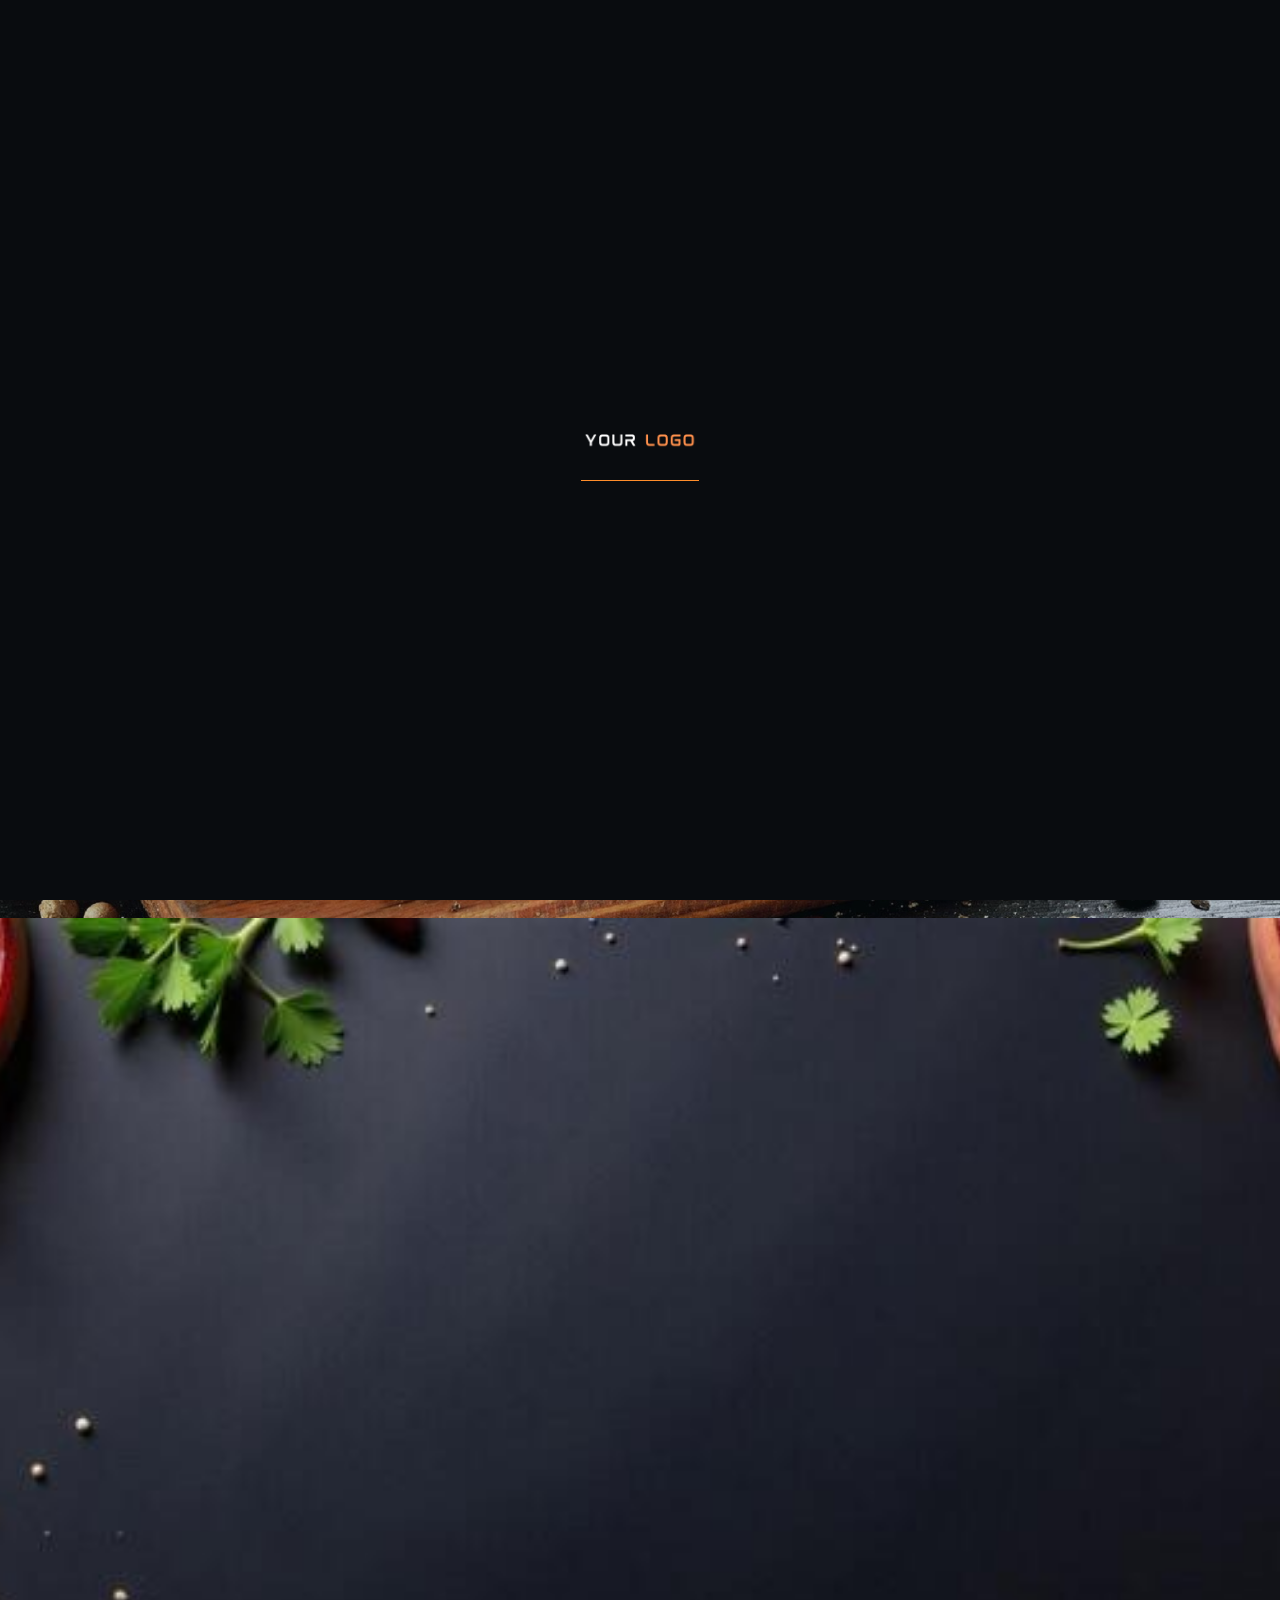
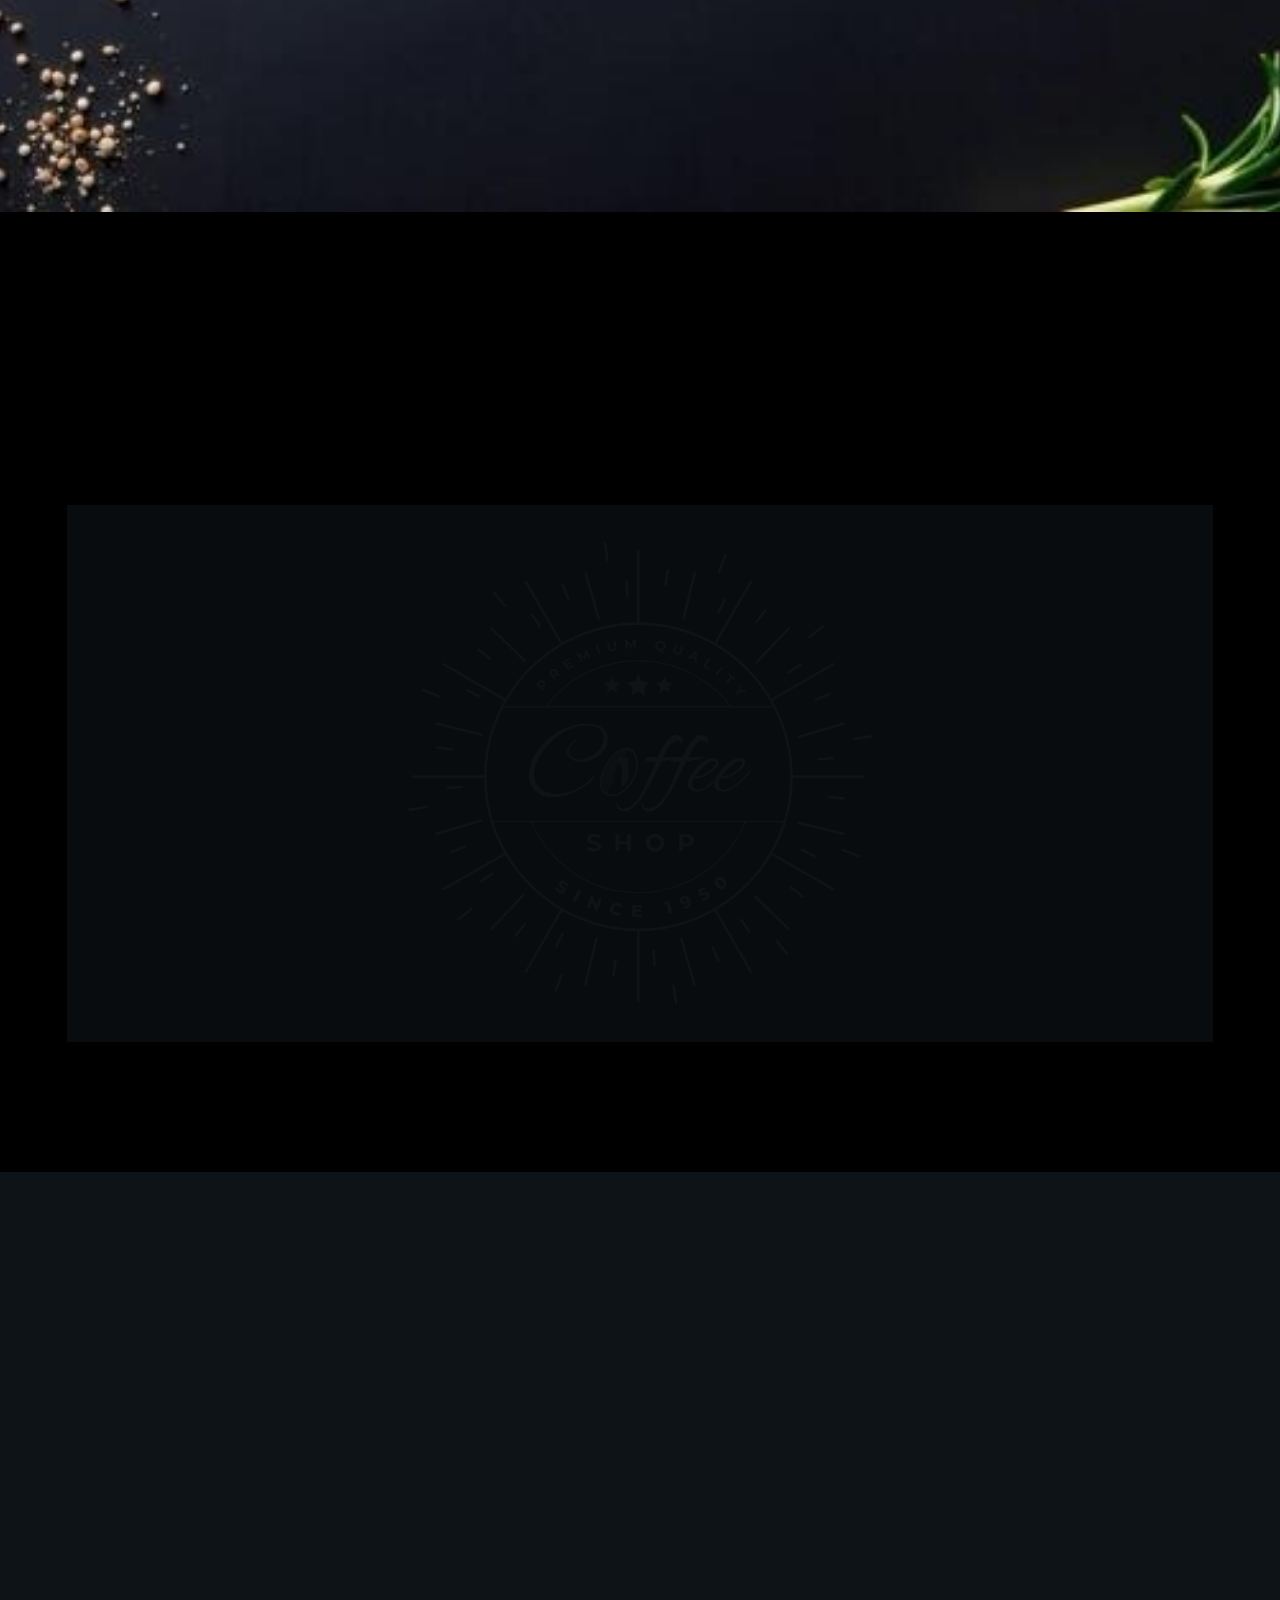
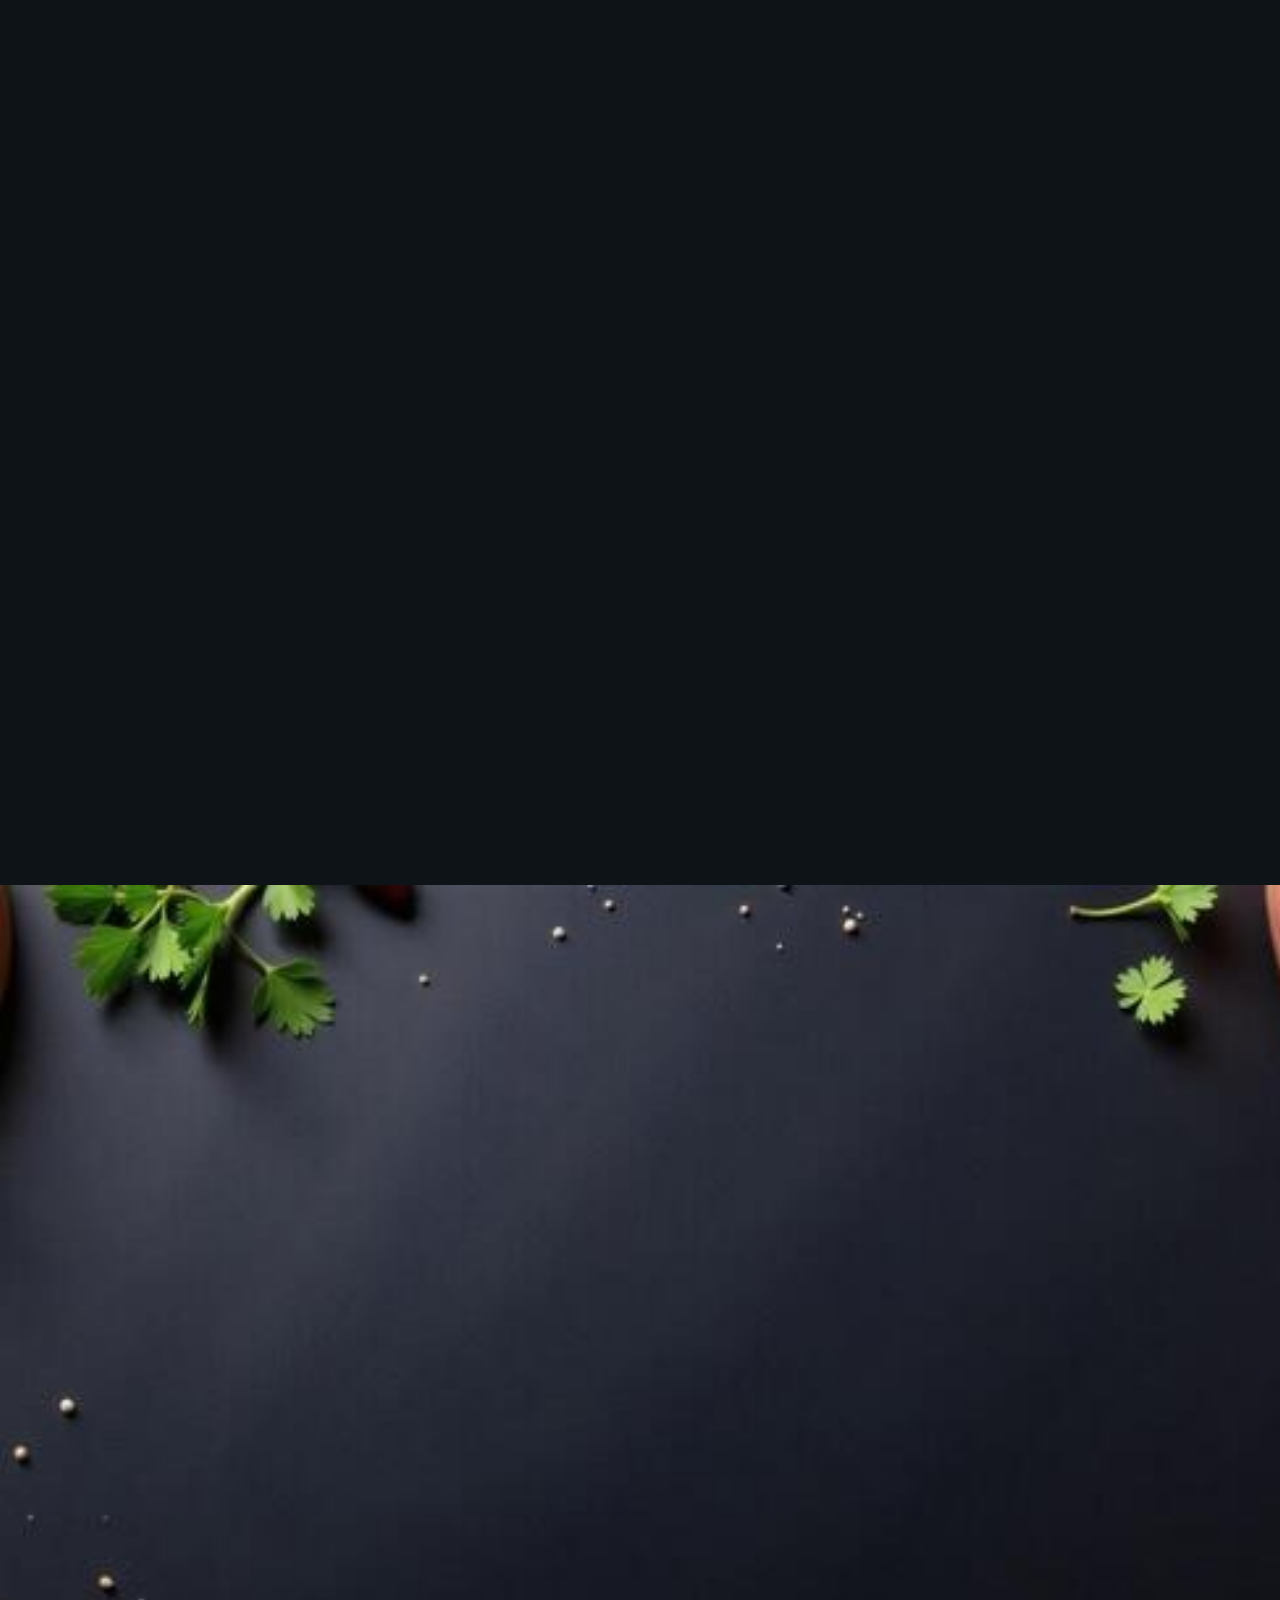
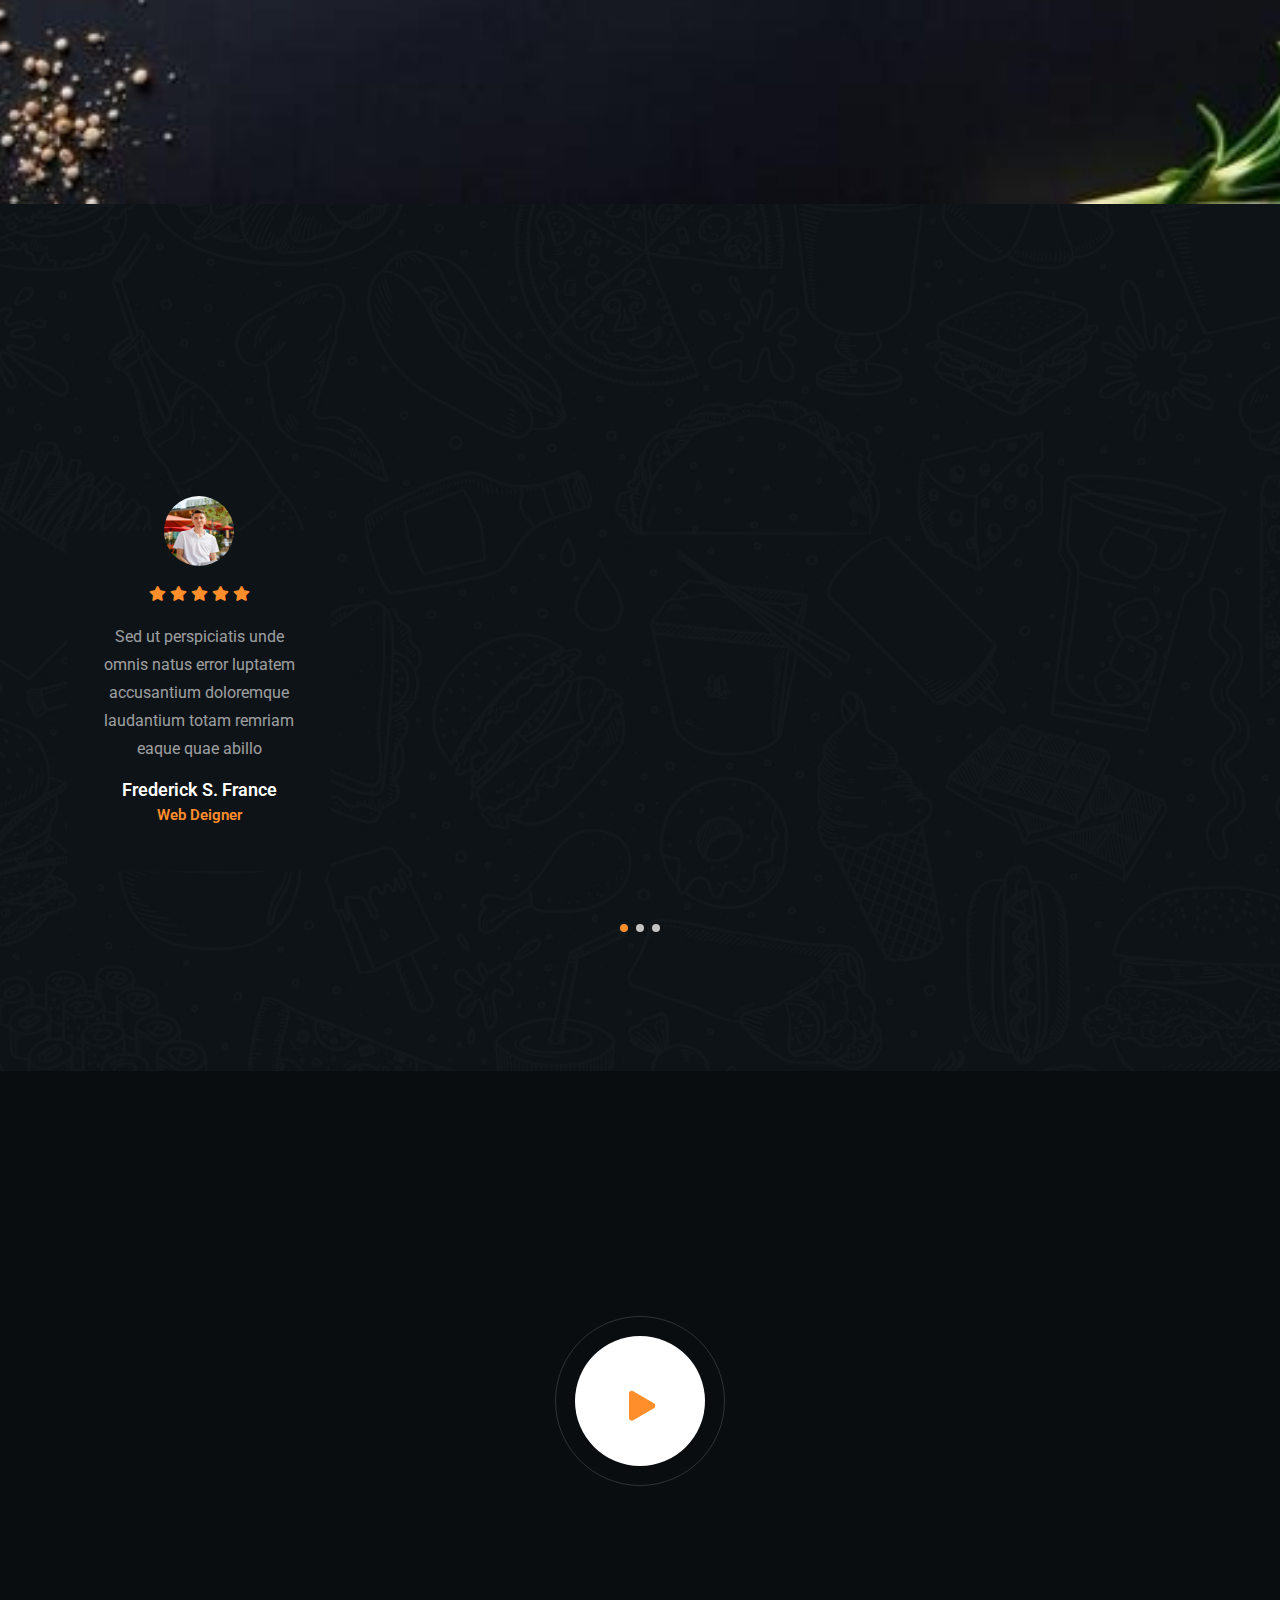
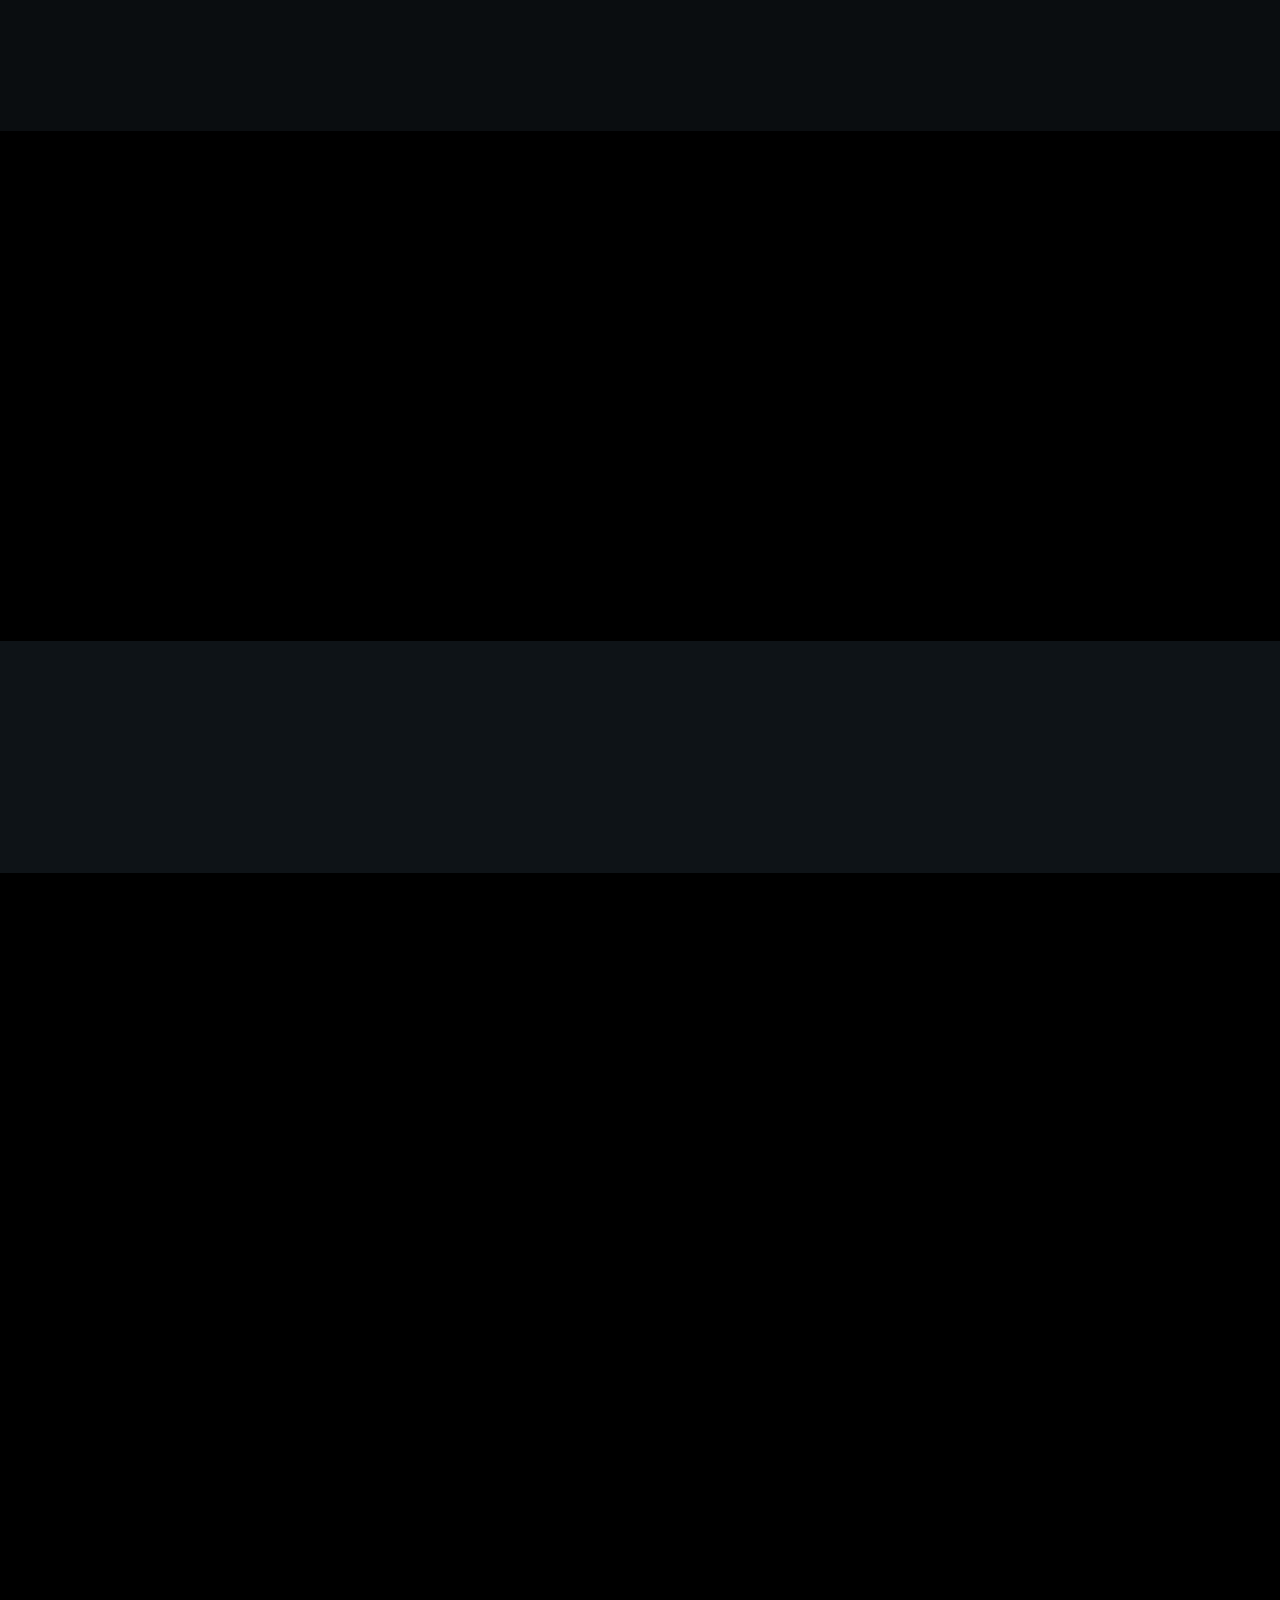
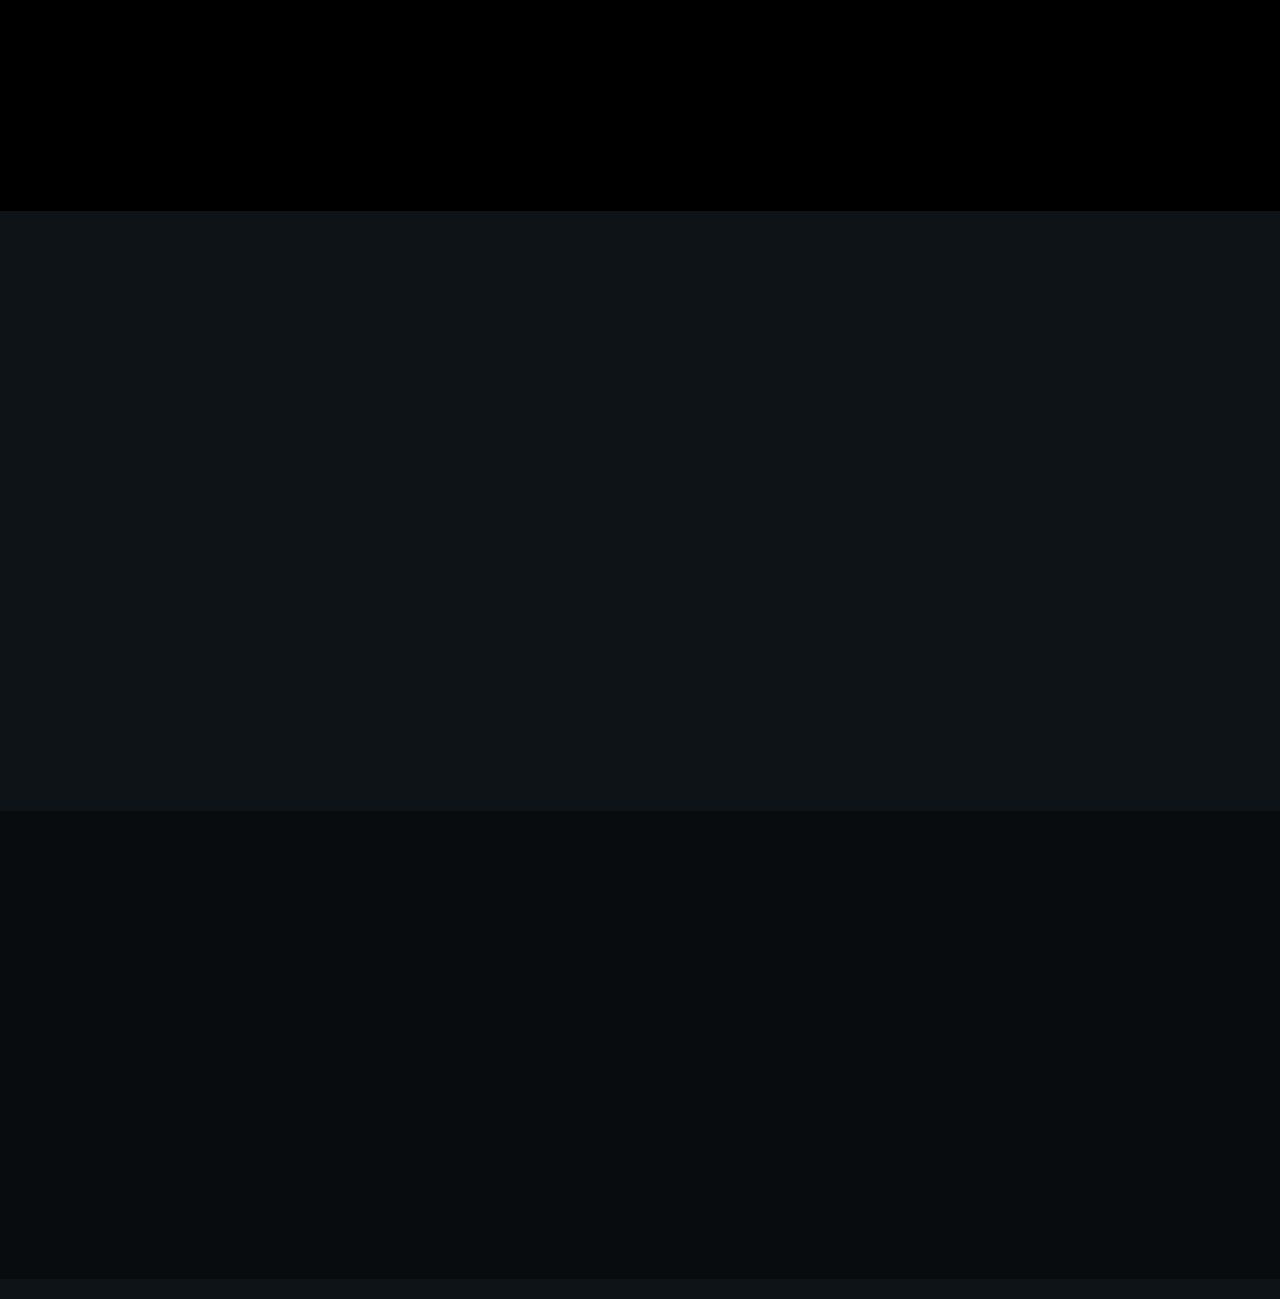
<file: index.html>
<!DOCTYPE html>
<html lang="en" xmlns="http://www.w3.org/1999/xhtml">
<head>
	<title>Cafe & Restaurant </title>
	<meta http-equiv="Content-Type" content="text/html; charset=utf-8">
	<meta http-equiv="X-UA-Compatible" content="IE=edge">
	<meta name="viewport" content="width=device-width, initial-scale=1">
	<meta name="HandheldFriendly" content="true">
	
	<link rel="preconnect" href="https://fonts.googleapis.com">
	<link rel="preconnect" href="https://fonts.gstatic.com" crossorigin>
	<link href="https://fonts.googleapis.com/css2?family=Merienda:wght@400;700&family=Roboto:ital,wght@0,100;0,300;0,400;0,500;0,700;0,900;1,100;1,300;1,400;1,500;1,700;1,900&family=Oswald:wght@200;300;400;500;600;700&display=swap" rel="stylesheet">
	
	<!-- BEGIN CSS STYLES -->
	<link rel="stylesheet" href="styles/bootstrap.css" type="text/css" media="all" />
	<link rel="stylesheet" href="fonts/font-awesome/css/font-awesome.css" type="text/css" media="all" />
	<link rel="stylesheet" href="fonts/font-awesome/css/line-awesome.css" type="text/css" media="all" />
	<link rel="stylesheet" href="styles/animate.css" type="text/css" media="all" />
	<link rel="stylesheet" href="styles/magnific-popup.css" type="text/css" media="all" />
	<link rel="stylesheet" href="styles/splitting.css" type="text/css" media="all" />
	<link rel="stylesheet" href="styles/swiper.css" type="text/css" media="all" />
	<link rel="stylesheet" href="style.css" type="text/css" media="all" />
	<!-- END CSS STYLES -->

</head>

<body>
	<div class="bg">

		<!-- Preloader -->
		<div class="preloader">
			<div class="centrize full-width">
				<div class="vertical-center">
					<div class="spinner-logo">
						<img src="images/logo.png" alt="" />
						<div class="spinner-dot">
							<div class="spinner-line"></div>
						</div>
					</div>
				</div>
			</div>
		</div>

		<!-- Header -->
		<header class="kf-header">
		
			<!-- topline -->
			<div class="kf-topline">
				<div class="row">
					<div class="col-xs-12 col-sm-6 col-md-4 col-lg-4">
		
						<!-- hours -->
						<div class="kf-h-group">
							<i class="far fa-clock"></i>
							<em>opening hours :</em> 08:00 am - 09:00 pm
						</div>
		
					</div>
					<div class="col-xs-12 col-sm-6 col-md-4 col-lg-4 align-center">
		
						<!-- social -->
						<div class="kf-h-social">
							<a href="facebook.com" target="blank"><i class="fab fa-facebook-f"></i></a>
							<a href="twitter.com" target="blank"><i class="fab fa-twitter"></i></a>
							<a href="instagram.com" target="blank"><i class="fab fa-instagram"></i></a>
							<a href="youtube.com" target="blank"><i class="fab fa-youtube"></i></a>
						</div>
		
					</div>
					<div class="col-xs-12 col-sm-6 col-md-4 col-lg-4 align-right">
		
						<!-- location -->
						<div class="kf-h-group">
							<i class="fas fa-map-marker-alt"></i>
							<em>Location :</em> 55 Mirpur, Dhaka
						</div>
		
					</div>
				</div>
			</div>
		
			<!-- navbar -->
			<div class="kf-navbar">
				<div class="row">
					<div class="col-xs-12 col-sm-6 col-md-3 col-lg-3">
		
						<!-- logo -->
						<div class="kf-logo">
							<a href="index.html"><img src="images/logo.png" alt="" /></a>
						</div>
		
					</div>
					<div class="col-xs-12 col-sm-6 col-md-6 col-lg-6 align-center">
		
						<!-- main menu -->
						<div class="kf-main-menu">
							<ul>
								<li><a href="index-2.html">Home</a></li>
								<!-- <li>
									<a href="index.html">Home<i class="las la-angle-down"></i></a>
									<ul>
										<li><a href="index.html">Coffee House</a></li>
										<li><a href="index-2.html">Restaurant</a></li>
									</ul>
								</li> -->
								<li><a href="about.html">About</a></li>
								<li><a href="menu-restaurant.html">Menu List</a></li>
								<!-- <li>
									<a href="menu-coffee.html">Menu<i class="las la-angle-down"></i></a>
									<ul>
										<li><a href="menu-coffee.html">Menu Coffee</a></li>
										<li><a href="menu-restaurant.html">Menu Restaurant</a></li>
									</ul>
								</li> -->
								<li><a href="services.html">Service</a></li>
								<!-- <li>
									<a href="#">Pages<i class="las la-angle-down"></i></a>
									<ul>
										<li><a href="services.html">Service</a></li>
										<li><a href="reservation.html">Reservation</a></li>
										<li><a href="history.html">History</a></li>
										<li><a href="team.html">Our Chefs</a></li>
										<li><a href="gallery.html">Gallery</a></li>
										<li><a href="faq.html">FAQ</a></li>
									</ul>
								</li> -->
								<!-- <li>
									<a href="#">Blog<i class="las la-angle-down"></i></a>
									<ul>
										<li><a href="blog-grid.html">Blog Grid</a></li>
										<li><a href="blog.html">Blog Standard</a></li>
										<li><a href="blog-single.html">Blog Single</a></li>
									</ul>
								</li> -->
								<li><a href="contacts.html">Contacts</a></li>
							</ul>
						</div>
		
					</div>
					<div class="col-xs-12 col-sm-6 col-md-3 col-lg-3 align-right">
		
						<!-- menu btn -->
						<a href="#" class="kf-menu-btn"><span></span></a>
		
						<!-- btn -->
						<a href="reservation.html" class="kf-btn h-btn">
							<span>Book a table</span>
						</a>
		
					</div>
				</div>
			</div>
		
			<!-- mobile navbar -->
			<div class="kf-navbar-mobile">
		
				<!-- mobile menu -->
				<div class="kf-main-menu">
					<ul>
						<li><a href="index-2.html">Restaurant</a></li>
						<!-- <li class="has-children">
							<a href="index.html">Home</a>
							<i class="las la-angle-down"></i>
							<ul>
								<li><a href="index.html">Coffee House</a></li>
								<li><a href="index-2.html">Restaurant</a></li>
							</ul>
						</li> -->
						<li><a href="about.html">About</a></li>
						<li><a href="menu-restaurant.html">Menu List</a></li>
						<!-- <li class="has-children">
							<a href="menu-coffee.html">Menu</a>
							<i class="las la-angle-down"></i>
							<ul>
								<li><a href="menu-coffee.html">Menu Coffee</a></li>
								<li><a href="menu-restaurant.html">Menu Restaurant</a></li>
							</ul>
						</li> -->
						<li><a href="services.html">Services</a></li>
						<!-- <li class="has-children">
							<a href="#">Pages</a>
							<i class="las la-angle-down"></i>
							<ul>
								<li><a href="services.html">Service</a></li>
								<li><a href="reservation.html">Reservation</a></li>
								<li><a href="history.html">History</a></li>
								<li><a href="team.html">Our Chefs</a></li>
								<li><a href="gallery.html">Gallery</a></li>
								<li><a href="faq.html">FAQ</a></li>
							</ul>
						</li> -->
						<!-- <li class="has-children">
							<a href="#">Blog</a>
							<i class="las la-angle-down"></i>
							<ul>
								<li><a href="blog-grid.html">Blog Grid</a></li>
								<li><a href="blog.html">Blog Standard</a></li>
								<li><a href="blog-single.html">Blog Single</a></li>
							</ul>
						</li> -->
						<li><a href="contacts.html">Contacts</a></li>
					</ul>
				</div>
		
				<!-- mobile topline -->
				<div class="kf-topline">
					<div class="row">
						<div class="col-xs-12 col-sm-12 col-md-12 col-lg-12">
		
							<!-- mobile btn -->
							<a href="reservation.html" class="kf-btn h-btn">
								<span>Book a table</span>
								<i class="fas fa-chevron-right"></i>
							</a>
		
						</div>
						<div class="col-xs-12 col-sm-12 col-md-12 col-lg-12">
		
							<!-- social -->
							<div class="kf-h-social">
								<a href="facebook.com" target="blank"><i class="fab fa-facebook-f"></i></a>
								<a href="twitter.com" target="blank"><i class="fab fa-twitter"></i></a>
								<a href="instagram.com" target="blank"><i class="fab fa-instagram"></i></a>
								<a href="youtube.com" target="blank"><i class="fab fa-youtube"></i></a>
							</div>
		
						</div>
						<div class="col-xs-12 col-sm-12 col-md-12 col-lg-12">
		
							<!-- hours -->
							<div class="kf-h-group">
								<i class="far fa-clock"></i>
								<em>opening hours :</em> 08:00 am - 09:00 pm
							</div>
		
						</div>
						<div class="col-xs-12 col-sm-12 col-md-12 col-lg-12">
		
							<!-- location -->
							<div class="kf-h-group">
								<i class="fas fa-map-marker-alt"></i>
								<em>Location :</em> 55 Mirpur, Dhaka
							</div>
		
						</div>
					</div>
				</div>
		
			</div>
		
		</header>

		<!-- Wrapper -->
		<div class="wrapper">

			<!-- Section Started Slider -->
			<section class="section kf-started-slider">
				<div class="swiper-container">
					<div class="swiper-wrapper">
						<div class="swiper-slide">

							<div class="kf-started-item">
								<div class="slide js-parallax" style="background-image: url(images/started_img7.jpg);"></div>
								<div class="container">
									<div class="description align-left element-anim-1">
										<div class="subtitles">
											Welcome to the Kaffen
										</div>
										<h2 class="name text-anim-1" data-splitting="chars">
											Premium <br>Meat Kaffen
										</h2>
										<div class="kf-bts">
											<a href="menu-restaurant.html" class="kf-btn">
												<span>explore more</span>
												<i class="fas fa-chevron-right"></i>
											</a>
											<a href="reservation.html" class="kf-btn dark-btn">
												<span>get delivery</span>
												<i class="fas fa-chevron-right"></i>
											</a>
										</div>
									</div>
								</div>
							</div>

						</div>
						<div class="swiper-slide">

							<div class="kf-started-item">
								<div class="slide js-parallax" style="background-image: url(images/started_img5.jpg);"></div>
								<div class="container">
									<div class="description align-left element-anim-1">
										<div class="subtitles">
											Welcome to the Kaffen
										</div>
										<h2 class="name text-anim-1" data-splitting="chars">
											Explore The <br>Lobsters
										</h2>
										<div class="kf-bts">
											<a href="menu-restaurant.html" class="kf-btn">
												<span>explore more</span>
												<i class="fas fa-chevron-right"></i>
											</a>
											<a href="reservation.html" class="kf-btn dark-btn">
												<span>get delivery</span>
												<i class="fas fa-chevron-right"></i>
											</a>
										</div>
									</div>
								</div>
							</div>

						</div>
						<div class="swiper-slide">

							<div class="kf-started-item">
								<div class="slide js-parallax" style="background-image: url(images/started_img6.jpg);"></div>
								<div class="container">
									<div class="description align-left element-anim-1">
										<div class="subtitles">
											Welcome to the Kaffen
										</div>
										<h2 class="name text-anim-1" data-splitting="chars">
											Premium <br>Meat Kaffen
										</h2>
										<div class="kf-bts">
											<a href="menu-restaurant.html" class="kf-btn">
												<span>explore more</span>
												<i class="fas fa-chevron-right"></i>
											</a>
											<a href="reservation.html" class="kf-btn dark-btn">
												<span>get delivery</span>
												<i class="fas fa-chevron-right"></i>
											</a>
										</div>
									</div>
								</div>
							</div>

						</div>
					</div>

					<div class="swiper-button-prev"></div>
					<div class="swiper-button-next"></div>

				</div>
			</section>

			<!-- Section Category -->
			<section class="section kf-category" style="background-image: url(images/category_bg.jpg);">
				<div class="container">

					<div class="row">
						<div class="col-xs-12 col-sm-12 col-md-12 col-lg-6">

							<div class="kf-category-items element-anim-1 scroll-animate" data-animate="active">
								<div class="kf-category-item">
									<div class="image kf-image-hover">
										<a href="menu-restaurant.html"><img src="images/category1.jpg" alt="" /></a>
									</div>
									<div class="desc">
										<h5 class="name">Chiken Roll</h5>
									</div>
								</div>
								<div class="kf-category-item">
									<div class="image kf-image-hover">
										<a href="menu-restaurant.html"><img src="images/category2.jpg" alt="" /></a>
									</div>
									<div class="desc">
										<h5 class="name">Salad Bowl</h5>
									</div>
								</div>
								<div class="kf-category-item">
									<div class="image kf-image-hover">
										<a href="menu-restaurant.html"><img src="images/category3.jpg" alt="" /></a>
									</div>
									<div class="desc">
										<h5 class="name">Lobsters</h5>
									</div>
								</div>
								<div class="kf-category-item">
									<div class="image kf-image-hover">
										<a href="menu-restaurant.html"><img src="images/ins_gal1.jpg" alt="" /></a>
									</div>
									<div class="desc">
										<h5 class="name">Italian Burger</h5>
									</div>
								</div>
							</div>

						</div>
            <div class="col-xs-12 col-sm-12 col-md-12 col-lg-5 offset-lg-1 align-self-center">

							<div class="kf-titles">
								<div class="kf-subtitle element-anim-1 scroll-animate" data-animate="active">
									Popular Categories
								</div>
								<h3 class="kf-title element-anim-1 scroll-animate" data-animate="active">
									Choose Your Best Food <br>From Categories
								</h3>
							</div>

							<div class="kf-text element-anim-1 scroll-animate" data-animate="active">
								<p>
									Explore a variety of delicious foods easily by choosing from our well-organized categories. From main dishes to snacks and drinks, find your favorite flavors quickly and enjoy a satisfying food experience every time.
								</p>
							</div>

							<a href="menu-restaurant.html" class="kf-btn element-anim-1 scroll-animate" data-animate="active">
								<span>explore more Category</span>
								<i class="fas fa-chevron-right"></i>
							</a>

						</div>
					</div>

				</div>
			</section>

			<!-- Section Menu -->
			<section class="section kf-menu-classic section-bg">
				<div class="container">

					<div class="kf-titles align-center">
						<div class="kf-subtitle element-anim-1 scroll-animate" data-animate="active">
							Choose Best Menus
						</div>
						<h3 class="kf-title element-anim-1 scroll-animate" data-animate="active">
							Kaffen Popular Foods Menu
						</h3>
					</div>

					<div class="kf-menu-items" style="background-image: url(images/menu_logo.png);">
						<div class="row">

							<div class="kf-menu-item-col col-xs-12 col-sm-12 col-md-6 col-lg-4">
								<div class="kf-menu-item element-anim-1 scroll-animate" data-animate="active">
									<div>
										<h5 class="name">Chicken</h5>
										<div class="subname"> Juicy, tender chicken cooked to perfection with premium spices for rich flavor.</div>
										<div class="price"><span>$4.9</span></div>
									</div>
								</div>
							</div>

							<div class="kf-menu-item-col col-xs-12 col-sm-12 col-md-6 col-lg-4">
								<div class="kf-menu-item element-anim-1 scroll-animate" data-animate="active">
									<div>
										<h5 class="name">Salad Bowl</h5>
										<div class="subname">Fresh seasonal vegetables, tossed with a light dressing for a healthy and refreshing meal.</div>
										<div class="price"><span>$199</span></div>
									</div>
								</div>
							</div>

							<div class="kf-menu-item-col col-xs-12 col-sm-12 col-md-6 col-lg-4">
								<div class="kf-menu-item element-anim-1 scroll-animate" data-animate="active">
									<div>
										<h5 class="name">Barista Pouring Syrup</h5>
										<div class="subname">A perfectly crafted coffee topped with rich syrup, adding a sweet and aromatic flavor to your cup.</div>
										<div class="price">$3.5</div>
									</div>
								</div>
							</div>

							<div class="kf-menu-item-col col-xs-12 col-sm-12 col-md-6 col-lg-4">
								<div class="kf-menu-item element-anim-1 scroll-animate" data-animate="active">
									<div>
										<h5 class="name">Smoothie</h5>
										<div class="subname">A creamy blend of fresh fruits and natural ingredients, perfect for a refreshing boost.</div>
										<div class="price"><span>$55.9</span></div>
									</div>
								</div>
							</div>

							<div class="kf-menu-item-col col-xs-12 col-sm-12 col-md-6 col-lg-4">
								<div class="kf-menu-item element-anim-1 scroll-animate" data-animate="active">
									<div>
										<h5 class="name">Gin Trifles</h5>
										<div class="subname">Layers of delicate cake, cream, and gin-infused flavors for a decadent dessert experience</div>
										<div class="price"><span>$37.5</span></div>
									</div>
								</div>
							</div>

							<div class="kf-menu-item-col col-xs-12 col-sm-12 col-md-6 col-lg-4">
								<div class="kf-menu-item element-anim-1 scroll-animate" data-animate="active">
									<div>
										<h5 class="name">Quesadillas</h5>
										<div class="subname">Crispy tortillas filled with melted cheese and flavorful fillings, served hot and fresh</div>
										<div class="price"><span>$4.9</span></div>
									</div>
								</div>
							</div>

							<div class="kf-menu-item-col col-xs-12 col-sm-12 col-md-6 col-lg-4">
								<div class="kf-menu-item element-anim-1 scroll-animate" data-animate="active">
									<div>
										<h5 class="name">Italian Burger</h5>
										<div class="subname">A gourmet burger with Italian-inspired toppings, fresh herbs, and premium ingredients</div>
										<div class="price">$12.8</div>
									</div>
								</div>
							</div>

							<div class="kf-menu-item-col col-xs-12 col-sm-12 col-md-6 col-lg-4">
								<div class="kf-menu-item element-anim-1 scroll-animate" data-animate="active">
									<div>
										<h5 class="name">Chicken Burger</h5>
										<div class="subname">A tender chicken patty with fresh vegetables and signature sauce, served in a soft bun./div>
										<div class="price">$17.5</div>
									</div>
								</div>
							</div>

							<!-- <div class="kf-menu-item-col col-xs-12 col-sm-12 col-md-6 col-lg-4">
								<div class="kf-menu-item element-anim-1 scroll-animate" data-animate="active">
									<div>
										<h5 class="name">Sea Fish</h5>
										<div class="subname">Freshly cooked fish with a delicate seasoning, offering a light and flavorful taste of the sea.</div>
										<div class="price"><span>$79.0</span></div>
									</div>
								</div>
							</div>

							<div class="kf-menu-item-col col-xs-12 col-sm-12 col-md-6 col-lg-4">
								<div class="kf-menu-item element-anim-1 scroll-animate" data-animate="active">
									<div>
										<h5 class="name">Okonomiyaki</h5>
										<div class="subname">Japanese-style savory pancake with fresh vegetables and protein, cooked to perfection.</div>
										<div class="price"><span>$99.9</span></div>
									</div>
								</div>
							</div>

							<div class="kf-menu-item-col col-xs-12 col-sm-12 col-md-6 col-lg-4">
								<div class="kf-menu-item element-anim-1 scroll-animate" data-animate="active">
									<div>
										<h5 class="name">Benedict</h5>
										<div class="subname">Classic eggs Benedict with perfectly poached eggs, savory sauce, and fresh accompaniments.</div>
										<div class="price"><span>$68.5</span></div>
									</div>
								</div>
							</div>

							<div class="kf-menu-item-col col-xs-12 col-sm-12 col-md-6 col-lg-4">
								<div class="kf-menu-item element-anim-1 scroll-animate" data-animate="active">
									<div>
										<h5 class="name">Milk Cream</h5>
										<div class="subname">Rich, smooth, and creamy dessert made from premium milk, perfect for a sweet finish.</div>
										<div class="price">$7.5</div>
									</div>
								</div> -->
							</div>

						</div>
					</div>

				</div>
			</section>

			<!-- Section Team -->
			<section class="section kf-team kf-section-transparent">
				<div class="container">

					<div class="kf-titles align-center">
						<div class="kf-subtitle element-anim-1 scroll-animate" data-animate="active">
							Experience Team Member
						</div>
						<h3 class="kf-title element-anim-1 scroll-animate" data-animate="active">
							Meet Our Professional Chefs
						</h3>
					</div>

					<div class="kf-team-items row">

						<div class="col-xs-12 col-sm-12 col-md-6 col-lg-3">
							<div class="kf-team-item element-anim-1 scroll-animate" data-animate="active" style="background-color: #090c0f;">
								<div class="desc">
									<h5 class="name">Anthony J. Bowman</h5>
									<div class="subname">Senior Chefs</div>
								</div>
								<div class="image kf-image-hover">
									<img src="images/team1.jpg" alt="" />
									<div class="info">
										<div class="label">bowmankf@gmail.com</div>
										<div class="label">+012 (345) 678 99</div>
									</div>
									<div class="social">
										<a href="#"><i class="fab fa-facebook-f"></i></a>
										<a href="#"><i class="fab fa-twitter"></i></a>
										<a href="#"><i class="fab fa-linkedin"></i></a>
										<a href="#"><i class="fab fa-youtube"></i></a>
									</div>
								</div>
							</div>
						</div>

						<div class="col-xs-12 col-sm-12 col-md-6 col-lg-3">
							<div class="kf-team-item element-anim-1 scroll-animate" data-animate="active" style="background-color: #090c0f;">
								<div class="desc">
									<h5 class="name">Kenny V. Gonzalez</h5>
									<div class="subname">Senior Chefs</div>
								</div>
								<div class="image kf-image-hover">
									<img src="images/team2.jpg" alt="" />
									<div class="info">
										<div class="label">gonzalezkf@gmail.com</div>
										<div class="label">+012 (345) 678 99</div>
									</div>
									<div class="social">
										<a href="#"><i class="fab fa-facebook-f"></i></a>
										<a href="#"><i class="fab fa-twitter"></i></a>
										<a href="#"><i class="fab fa-linkedin"></i></a>
										<a href="#"><i class="fab fa-youtube"></i></a>
									</div>
								</div>
							</div>
						</div>

						<div class="col-xs-12 col-sm-12 col-md-6 col-lg-3">
							<div class="kf-team-item element-anim-1 scroll-animate" data-animate="active" style="background-color: #090c0f;">
								<div class="desc">
									<h5 class="name">Joseph M. Lawrence</h5>
									<div class="subname">Senior Chefs</div>
								</div>
								<div class="image kf-image-hover">
									<img src="images/team3.jpg" alt="" />
									<div class="info">
										<div class="label">lawrencekf@gmail.com</div>
										<div class="label">+012 (345) 678 99</div>
									</div>
									<div class="social">
										<a href="#"><i class="fab fa-facebook-f"></i></a>
										<a href="#"><i class="fab fa-twitter"></i></a>
										<a href="#"><i class="fab fa-linkedin"></i></a>
										<a href="#"><i class="fab fa-youtube"></i></a>
									</div>
								</div>
							</div>
						</div>

						<div class="col-xs-12 col-sm-12 col-md-6 col-lg-3">
							<div class="kf-team-item element-anim-1 scroll-animate" data-animate="active" style="background-color: #090c0f;">
								<div class="desc">
									<h5 class="name">Charles K. Smith</h5>
									<div class="subname">Senior Chefs</div>
								</div>
								<div class="image kf-image-hover">
									<img src="images/team4.jpg" alt="" />
									<div class="info">
										<div class="label">smithkf@gmail.com</div>
										<div class="label">+012 (345) 678 99</div>
									</div>
									<div class="social">
										<a href="#"><i class="fab fa-facebook-f"></i></a>
										<a href="#"><i class="fab fa-twitter"></i></a>
										<a href="#"><i class="fab fa-linkedin"></i></a>
										<a href="#"><i class="fab fa-youtube"></i></a>
									</div>
								</div>
							</div>
						</div>

					</div>

				</div>
			</section>

			<!-- Section Reservation -->
			<section class="section kf-reservation kf-section-no-margin">
				<div class="container">

					<div class="kf-reservation-form element-anim-1 scroll-animate" data-animate="active">

						<div class="image-left" style="background-image: url(images/reservation5.jpg);"></div>
						<div class="image-right" style="background-image: url(images/reservation6.jpg);"></div>

						<div class="kf-titles align-center">
							<div class="kf-subtitle">
								Booking Table
							</div>
							<h3 class="kf-title">
								Make Your Reservation
							</h3>
						</div>

						<form id="rform" method="post">
							<div class="row">
								<div class="col-xs-12 col-sm-12 col-md-6 col-lg-6">
									<div class="kf-field">
										<input type="text" name="name" placeholder="Full Name" />
										<i class="far fa-user"></i>
									</div>
								</div>
								<div class="col-xs-12 col-sm-12 col-md-6 col-lg-6">
									<div class="kf-field">
										<input type="email" name="email" placeholder="Email Address" />
										<i class="fas fa-at"></i>
									</div>
								</div>
								<div class="col-xs-12 col-sm-12 col-md-6 col-lg-6">
									<div class="kf-field">
										<input type="tel" name="tel" placeholder="Phone Number" />
										<i class="fas fa-mobile-alt"></i>
									</div>
								</div>
								<div class="col-xs-12 col-sm-12 col-md-6 col-lg-6">
									<div class="kf-field">
										<select name="persons">
											<option>1 Person</option>
											<option>2 Persons</option>
											<option>3 Persons</option>
											<option>4 Persons</option>
										</select>
									</div>
								</div>
								<div class="col-xs-12 col-sm-12 col-md-6 col-lg-6">
									<div class="kf-field">
										<input type="date" name="date" />
										<i class="far fa-calendar-alt"></i>
									</div>
								</div>
								<div class="col-xs-12 col-sm-12 col-md-6 col-lg-6">
									<div class="kf-field">
										<input type="text" name="time" placeholder="Time" />
										<i class="far fa-clock"></i>
									</div>
								</div>
								<div class="col-xs-12 col-sm-12 col-md-12 col-lg-12">
									<div class="kf-bts">
										<a href="#" class="kf-btn" onclick="$('#rform').submit(); return false;">
											<span>booking table</span>
											<i class="fas fa-chevron-right"></i>
										</a>
									</div>
								</div>
							</div>
						</form>
						<div class="alert-success" style="display: none;">
							<p>Thanks, your message is sent successfully.</p>
						</div>

					</div>

				</div>
			</section>

			<!-- Section About-2 -->
			<section class="section kf-about-2" style="background-image: url(images/category_bg.jpg);">
				<div class="container">

					<div class="row">
            <div class="col-xs-12 col-sm-12 col-md-12 col-lg-5 align-self-center">

							<div class="kf-titles">
								<div class="kf-subtitle element-anim-1 scroll-animate" data-animate="active">
									About Kaffen
								</div>
								<h3 class="kf-title element-anim-1 scroll-animate" data-animate="active">
									Have Nice & Enjoyable <br>Time With Our Foods
								</h3>
							</div>

							<div class="kf-text element-anim-1 scroll-animate" data-animate="active">
								<p>
									At Kaffen, we believe every meal should be a delightful experience. Enjoy fresh, high-quality ingredients, carefully crafted dishes, and a warm, welcoming atmosphere that makes every bite memorable. Have a nice and enjoyable time with our foods!
								</p>
							</div>

							<div class="kf-choose-list">
								<ul>
									<li class="element-anim-1 scroll-animate" data-animate="active">
										<div class="icon">
											<img src="images/choose_icon2.png" alt="" />
										</div>
										<div class="desc">
											<h5 class="name">100% ISO Certification</h5>
											<div class="subname">Sed ut perspiciatis unde omnis iste natus error voluptate accusantium doloremque</div>
										</div>
									</li>
								</ul>
							</div>

							<a href="about.html" class="kf-btn element-anim-1 scroll-animate" data-animate="active">
								<span>explore more us</span>
								<i class="fas fa-chevron-right"></i>
							</a>

						</div>
						<div class="col-xs-12 col-sm-12 col-md-12 col-lg-6 offset-lg-1 align-self-center">

							<div class="kf-services-items-2 row">

								<div class="col-xs-12 col-sm-12 col-md-6 col-lg-6">
									<div class="kf-services-item-2 element-anim-1 scroll-animate" data-animate="active">
										<div class="image">
											<img src="images/service_icon1.png" alt="" />
										</div>
										<div class="desc">
											<h5 class="name">Birthday Cakes</h5>
											<div class="subname">Sed ut perspiciatis unde</div>
										</div>
									</div>
								</div>

								<div class="col-xs-12 col-sm-12 col-md-6 col-lg-6">
									<div class="kf-services-item-2 element-anim-1 scroll-animate" data-animate="active">
										<div class="image">
											<img src="images/service_icon2.png" alt="" />
										</div>
										<div class="desc">
											<h5 class="name">Fresh Foods</h5>
											<div class="subname">Sed ut perspiciatis unde</div>
										</div>
									</div>
								</div>

								<div class="col-xs-12 col-sm-12 col-md-6 col-lg-6">
									<div class="kf-services-item-2 element-anim-1 scroll-animate" data-animate="active">
										<div class="image">
											<img src="images/service_icon3.png" alt="" />
										</div>
										<div class="desc">
											<h5 class="name">Skills Chefs</h5>
											<div class="subname">Sed ut perspiciatis unde</div>
										</div>
									</div>
								</div>

								<div class="col-xs-12 col-sm-12 col-md-6 col-lg-6">
									<div class="kf-services-item-2 element-anim-1 scroll-animate" data-animate="active">
										<div class="image">
											<img src="images/service_icon4.png" alt="" />
										</div>
										<div class="desc">
											<h5 class="name">Organic Juice</h5>
											<div class="subname">Sed ut perspiciatis unde</div>
										</div>
									</div>
								</div>

							</div>

						</div>
					</div>

				</div>
			</section>

			<!-- Section Testimonials Carousel -->
			<section class="section kf-testimonials kf-testimonials-2 section-bg" style="background-image: url(images/testimonials_bg2.jpeg);">
				<div class="container">

					<div class="kf-titles align-center">
						<div class="kf-subtitle element-anim-1 scroll-animate" data-animate="active">
							Customer Feedback
						</div>
						<h3 class="kf-title element-anim-1 scroll-animate" data-animate="active">
							What Our Clients Say
						</h3>
					</div>

					<div class="kf-testimonials-carousel">
						<div class="swiper-container">
							<div class="swiper-wrapper">
								<div class="swiper-slide">

									<div class="slide-item element-anim-1 scroll-animate" data-animate="active">
										<div class="image">
											<img src="images/rev1.jpg" alt="" />
										</div>
										<div class="desc">
											<div class="stars">
												<i class="fas fa-star"></i>
												<i class="fas fa-star"></i>
												<i class="fas fa-star"></i>
												<i class="fas fa-star"></i>
												<i class="fas fa-star"></i>
											</div>
											<div class="text">
												Sed ut perspiciatis unde omnis natus error luptatem accusantium doloremque laudantium
												totam remriam eaque quae abillo
											</div>
											<h5 class="name">Frederick S. France <em>Web Deigner</em></h5>
										</div>
									</div>

								</div>
								<div class="swiper-slide">

									<div class="slide-item element-anim-1 scroll-animate" data-animate="active">
										<div class="image">
											<img src="images/rev2.jpg" alt="" />
										</div>
										<div class="desc">
											<div class="stars">
												<i class="fas fa-star"></i>
												<i class="fas fa-star"></i>
												<i class="fas fa-star"></i>
												<i class="fas fa-star"></i>
												<i class="fas fa-star"></i>
											</div>
											<div class="text">
												Sed ut perspiciatis unde omnis natus error luptatem accusantium doloremque laudantium
												totam remriam eaque quae abillo
											</div>
											<h5 class="name">James M. London <em>Lawyer</em></h5>
										</div>
									</div>

								</div>
								<div class="swiper-slide">

									<div class="slide-item element-anim-1 scroll-animate" data-animate="active">
										<div class="image">
											<img src="images/rev3.jpg" alt="" />
										</div>
										<div class="desc">
											<div class="stars">
												<i class="fas fa-star"></i>
												<i class="fas fa-star"></i>
												<i class="fas fa-star"></i>
												<i class="fas fa-star"></i>
												<i class="fas fa-star"></i>
											</div>
											<div class="kf-text">
												Consistently high quality, friendly staff, and flavorful dishes make this a place worth returning to
											</div>
											<h5 class="name">Olivia D. New York <em>Dentist</em></h5>
										</div>
									</div>

								</div>
								<div class="swiper-slide">

									<div class="slide-item element-anim-1 scroll-animate" data-animate="active">
										<div class="image">
											<img src="images/rev1.jpg" alt="" />
										</div>
										<div class="desc">
											<div class="stars">
												<i class="fas fa-star"></i>
												<i class="fas fa-star"></i>
												<i class="fas fa-star"></i>
												<i class="fas fa-star"></i>
												<i class="fas fa-star"></i>
											</div>
											<div class="kf-text">
												Delicious food, beautiful presentation, and a cozy atmosphere create a truly memorable dining experience.
											</div>
											<h5 class="name">Frederick S. France <em>Web Deigner</em></h5>
										</div>
									</div>

								</div>
								<div class="swiper-slide">

									<div class="slide-item element-anim-1 scroll-animate" data-animate="active">
										<div class="image">
											<img src="images/rev2.jpg" alt="" />
										</div>
										<div class="desc">
											<div class="stars">
												<i class="fas fa-star"></i>
												<i class="fas fa-star"></i>
												<i class="fas fa-star"></i>
												<i class="fas fa-star"></i>
												<i class="fas fa-star"></i>
											</div>
											<div class="kf-text">
												A perfect combination of great taste, quality ingredients, and excellent service that makes every visit enjoyable.
											</div>
											<h5 class="name">James M. London <em>Lawyer</em></h5>
										</div>
									</div>

								</div>
								<div class="swiper-slide">

									<div class="slide-item element-anim-1 scroll-animate" data-animate="active">
										<div class="image">
											<img src="images/rev3.jpg" alt="" />
										</div>
										<div class="desc">
											<div class="stars">
												<i class="fas fa-star"></i>
												<i class="fas fa-star"></i>
												<i class="fas fa-star"></i>
												<i class="fas fa-star"></i>
												<i class="fas fa-star"></i>
											</div>
											<div class="kf-text">
												Sed ut perspiciatis unde omnis natus error luptatem accusantium doloremque laudantium
												totam remriam eaque quae abillo
											</div>
											<h5 class="name">Olivia D. New York <em>Dentist</em></h5>
										</div>
									</div>

								</div>
							</div>

							<div class="swiper-pagination"></div>

						</div>
					</div>

				</div>
			</section>

			<!-- Section Video -->
			<div class="section kf-video kf-video-full">

				<div class="kf-video-item kf-parallax" style="background-image: url(images/video_bg.jpg);">
          <iframe class="js-video-iframe" data-src="https://www.youtube.com/embed/Gu6z6kIukgg?showinfo=0&rel=0&autoplay=1"></iframe>
          <div class="play"><i class="fas fa-play"></i></div>
				</div>

			</div>

			<!-- Section Numbers-2 -->
			<section class="section kf-numbers-2 section-bg">
				<div class="container">

					<div class="kf-numbers-items-2 row">

						<div class="col-xs-12 col-sm-12 col-md-6 col-lg-3">
							<div class="kf-numbers-item-2 element-anim-1 scroll-animate" data-animate="active">
								<div class="icon"><i class="las la-gem"></i></div>
								<div class="num">256+</div>
								<div class="desc">
									<h5 class="name">Premium Clients</h5>
									<div class="subname">Sed ut perspiciatis unde</div>
								</div>
							</div>
						</div>

						<div class="col-xs-12 col-sm-12 col-md-6 col-lg-3">
							<div class="kf-numbers-item-2 element-anim-1 scroll-animate" data-animate="active">
								<div class="icon"><i class="las la-user-tie"></i></div>
								<div class="num">36+</div>
								<div class="desc">
									<h5 class="name">Professional Chefs</h5>
									<div class="subname">Sed ut perspiciatis unde</div>
								</div>
							</div>
						</div>

						<div class="col-xs-12 col-sm-12 col-md-6 col-lg-3">
							<div class="kf-numbers-item-2 element-anim-1 scroll-animate" data-animate="active">
								<div class="icon"><i class="las la-trophy"></i></div>
								<div class="num">753+</div>
								<div class="desc">
									<h5 class="name">Winning Awards</h5>
									<div class="subname">Sed ut perspiciatis unde</div>
								</div>
							</div>
						</div>

						<div class="col-xs-12 col-sm-12 col-md-6 col-lg-3">
							<div class="kf-numbers-item-2 element-anim-1 scroll-animate" data-animate="active">
								<div class="icon"><i class="lar la-grin-stars"></i></div>
								<div class="num">100+</div>
								<div class="desc">
									<h5 class="name">5 Star Reviews</h5>
									<div class="subname">Sed ut perspiciatis unde</div>
								</div>
							</div>
						</div>

					</div>

				</div>
			</section>

			<!-- Section CTA -->
			<section class="section kf-cta kf-parallax" style="background-image: url(images/cta_bg.jpg);">
				<div class="container">

					<div class="row">
						<div class="col-xs-12 col-sm-12 col-md-12 col-lg-8">

							<div class="kf-titles">
								<div class="kf-subtitle element-anim-1 scroll-animate" data-animate="active">
									Need a Table On Coffee House
								</div>
								<h3 class="kf-title element-anim-1 scroll-animate" data-animate="active">
									Booking Table For Your & Family Members
								</h3>
							</div>

						</div>
						<div class="col-xs-12 col-sm-12 col-md-12 col-lg-4 align-self-center align-right">

							<a href="reservation.html" class="kf-btn element-anim-1 scroll-animate" data-animate="active">
								<span>booking table</span>
								<i class="fas fa-chevron-right"></i>
							</a>

						</div>
					</div>

				</div>
			</section>

			<!-- Section Latest Blog -->
			<section class="section kf-latest-blog section-bg">
				<div class="container">

					<div class="kf-titles align-center">
						<div class="kf-subtitle element-anim-1 scroll-animate" data-animate="active">
							Get Every Single Update
						</div>
						<h3 class="kf-title element-anim-1 scroll-animate" data-animate="active">
							Read Some Latest Blog & News
						</h3>
					</div>

					<div class="kf-blog-grid-items row">

						<div class="col-xs-12 col-sm-12 col-md-12 col-lg-4">
							<div class="kf-blog-grid-item element-anim-1 scroll-animate" data-animate="active">
								<div class="image kf-image-hover">
									<a href="blog-single.html"><img src="images/latest_blog1.jpg" alt="" /></a>
								</div>
								<div class="desc">
									<h5 class="name">The Art of Great Taste</h5>
									<div class="kf-date"><i class="far fa-calendar-alt"></i>25 Sep 2025</div>
									<div class="kf-comm"><i class="far fa-comments"></i>Comments (7)</div>
								</div>
							</div>
						</div>

						<div class="col-xs-12 col-sm-12 col-md-12 col-lg-4">
							<div class="kf-blog-grid-item element-anim-1 scroll-animate" data-animate="active">
								<div class="image kf-image-hover">
									<a href="blog-single.html"><img src="images/latest_blog2.jpg" alt="" /></a>
								</div>
								<div class="desc">
									<h5 class="name">Fresh Ingredients, Better Experience</h5>
									<div class="kf-date"><i class="far fa-calendar-alt"></i>20 December 2025</div>
									<div class="kf-comm"><i class="far fa-comments"></i>Comments (7)</div>
								</div>
							</div>
						</div>

						<div class="col-xs-12 col-sm-12 col-md-12 col-lg-4">
							<div class="kf-blog-grid-item element-anim-1 scroll-animate" data-animate="active">
								<div class="image kf-image-hover">
									<a href="blog-single.html"><img src="images/latest_blog3.jpg" alt="" /></a>
								</div>
								<div class="desc">
									<h5 class="name">A Place to Relax & Enjoy /h5>
									<div class="kf-date"><i class="far fa-calendar-alt"></i>20 January 2026</div>
									<div class="kf-comm"><i class="far fa-comments"></i>Comments (7)</div>
								</div>
							</div>
						</div>

					</div>

					<div class="align-center">

						<a href="blog-grid.html" class="kf-btn element-anim-1 scroll-animate" data-animate="active">
							<span>view all</span>
							<i class="fas fa-chevron-right"></i>
						</a>

					</div>

				</div>
			</section>

			<!-- Section Insta Carousel -->
			<div class="section kf-insta-carousel element-anim-1 scroll-animate" data-animate="active">
				<div class="container">
					<div class="swiper-container">
						<div class="swiper-wrapper">
							<div class="swiper-slide">

								<div class="slide-item">
									<div class="image kf-image-hover">
										<a href="instagram.com" target="blank">
											<img src="images/ins_gal1.jpg" alt="" />
											<i class="fab fa-instagram"></i>
										</a>
									</div>
								</div>

							</div>
							<div class="swiper-slide">

								<div class="slide-item">
									<div class="image kf-image-hover">
										<a href="instagram.com" target="blank">
											<img src="images/ins_gal2.jpg" alt="" />
											<i class="fab fa-instagram"></i>
										</a>
									</div>
								</div>

							</div>
							<div class="swiper-slide">

								<div class="slide-item">
									<div class="image kf-image-hover">
										<a href="instagram.com" target="blank">
											<img src="images/ins_gal3.jpg" alt="" />
											<i class="fab fa-instagram"></i>
										</a>
									</div>
								</div>

							</div>
							<div class="swiper-slide">

								<div class="slide-item">
									<div class="image kf-image-hover">
										<a href="instagram.com" target="blank">
											<img src="images/ins_gal4.jpg" alt="" />
											<i class="fab fa-instagram"></i>
										</a>
									</div>
								</div>

							</div>
							<div class="swiper-slide">

								<div class="slide-item">
									<div class="image kf-image-hover">
										<a href="instagram.com" target="blank">
											<img src="images/ins_gal5.jpg" alt="" />
											<i class="fab fa-instagram"></i>
										</a>
									</div>
								</div>

							</div>
							<div class="swiper-slide">

								<div class="slide-item">
									<div class="image kf-image-hover">
										<a href="instagram.com" target="blank">
											<img src="images/ins_gal6.jpg" alt="" />
											<i class="fab fa-instagram"></i>
										</a>
									</div>
								</div>

							</div>
							<div class="swiper-slide">

								<div class="slide-item">
									<div class="image kf-image-hover">
										<a href="instagram.com" target="blank">
											<img src="images/ins_gal1.jpg" alt="" />
											<i class="fab fa-instagram"></i>
										</a>
									</div>
								</div>

							</div>
							<div class="swiper-slide">

								<div class="slide-item">
									<div class="image kf-image-hover">
										<a href="instagram.com" target="blank">
											<img src="images/ins_gal2.jpg" alt="" />
											<i class="fab fa-instagram"></i>
										</a>
									</div>
								</div>

							</div>
							<div class="swiper-slide">

								<div class="slide-item">
									<div class="image kf-image-hover">
										<a href="instagram.com" target="blank">
											<img src="images/ins_gal3.jpg" alt="" />
											<i class="fab fa-instagram"></i>
										</a>
									</div>
								</div>

							</div>
							<div class="swiper-slide">

								<div class="slide-item">
									<div class="image kf-image-hover">
										<a href="instagram.com" target="blank">
											<img src="images/ins_gal4.jpg" alt="" />
											<i class="fab fa-instagram"></i>
										</a>
									</div>
								</div>

							</div>
							<div class="swiper-slide">

								<div class="slide-item">
									<div class="image kf-image-hover">
										<a href="instagram.com" target="blank">
											<img src="images/ins_gal5.jpg" alt="" />
											<i class="fab fa-instagram"></i>
										</a>
									</div>
								</div>

							</div>
							<div class="swiper-slide">

								<div class="slide-item">
									<div class="image kf-image-hover">
										<a href="instagram.com" target="blank">
											<img src="images/ins_gal6.jpg" alt="" />
											<i class="fab fa-instagram"></i>
										</a>
									</div>
								</div>

							</div>
						</div>
					</div>
				</div>
			</div>

			<!-- Section Brands -->
			<div class="section kf-brands">
				<div class="container">

					<div class="kf-brands-items row">

						<div class="col-xs-12 col-sm-12 col-md-4 col-lg-2">
							<div class="kf-brands-item element-anim-1 scroll-animate" data-animate="active">
								<div class="image">
									<img src="images/brand1.png" alt="" />
								</div>
							</div>
						</div>

						<div class="col-xs-12 col-sm-12 col-md-4 col-lg-2">
							<div class="kf-brands-item element-anim-1 scroll-animate" data-animate="active">
								<div class="image">
									<img src="images/brand2.png" alt="" />
								</div>
							</div>
						</div>

						<div class="col-xs-12 col-sm-12 col-md-4 col-lg-2">
							<div class="kf-brands-item element-anim-1 scroll-animate" data-animate="active">
								<div class="image">
									<img src="images/brand3.png" alt="" />
								</div>
							</div>
						</div>

						<div class="col-xs-12 col-sm-12 col-md-4 col-lg-2">
							<div class="kf-brands-item element-anim-1 scroll-animate" data-animate="active">
								<div class="image">
									<img src="images/brand4.png" alt="" />
								</div>
							</div>
						</div>

						<div class="col-xs-12 col-sm-12 col-md-4 col-lg-2">
							<div class="kf-brands-item element-anim-1 scroll-animate" data-animate="active">
								<div class="image">
									<img src="images/brand5.png" alt="" />
								</div>
							</div>
						</div>

						<div class="col-xs-12 col-sm-12 col-md-4 col-lg-2">
							<div class="kf-brands-item element-anim-1 scroll-animate" data-animate="active">
								<div class="image">
									<img src="images/brand6.png" alt="" />
								</div>
							</div>
						</div>

					</div>

				</div>
			</div>

		</div>

		<!-- Footer -->
	  <div class="kf-footer">
	  	<div class="container">
	  		<div class="row">
	  			<div class="col-xs-12 col-sm-12 col-md-6 col-lg-3">
	  
	  				<!-- logo -->
	  				<div class="kf-logo element-anim-1 scroll-animate" data-animate="active">
	  					<a href="index.html"><img src="images/logo.png" alt="" /></a>
	  				</div>
	  
	  			</div>
	  			<div class="col-xs-12 col-sm-12 col-md-6 col-lg-3">
	  
	  				<!-- hours -->
	  				<div class="kf-f-hours element-anim-1 scroll-animate" data-animate="active">
	  					<h5>Working Hours</h5>
	  					<ul>
	  						<li>
	  							Sunday - Thursday
	  							<em>08:00 am - 09:00pm</em>
	  						</li>
	  						<li>
	  							Only Friday
	  							<em>03:00 pm - 09:00pm</em>
	  						</li>
	  						<li>
	  							<strong>Saturday Close</strong>
	  						</li>
	  					</ul>
	  				</div>
	  
	  			</div>
	  			<div class="col-xs-12 col-sm-12 col-md-6 col-lg-3">
	  
	  				<!-- contact -->
	  				<div class="kf-f-contact element-anim-1 scroll-animate" data-animate="active">
	  					<h5>Contact Us</h5>
	  					<ul>
	  						<li>
	  							<i class="las la-map-marker"></i>
	  							<em>Location :</em>
	  							55 Mirpur, Bangladesh
	  						</li>
	  						<li>
	  							<i class="las la-envelope-open-text"></i>
	  							<em>Email Address :</em>
	  							kaffendev@gmail.com
	  						</li>
	  						<li>
	  							<i class="las la-phone"></i>
	  							<em>Phone Number :</em>
	  							+880 1234 56789
	  						</li>
	  					</ul>
	  				</div>
	  
	  			</div>
	  			<div class="col-xs-12 col-sm-12 col-md-6 col-lg-3">
	  
	  				<!-- gallery -->
	  				<div class="kf-f-gallery element-anim-1 scroll-animate" data-animate="active">
	  					<h5>Gallery</h5>
	  					<ul>
	  						<li>
	  							<a href="images/grid_gal1.jpg" class="kf-image-hover has-popup-image"><img src="images/grid_gal1.jpg" alt="" /></a>
	  						</li>
	  						<li>
	  							<a href="images/grid_gal2.jpg" class="kf-image-hover has-popup-image"><img src="images/grid_gal2.jpg" alt="" /></a>
	  						</li>
	  						<li>
	  							<a href="images/grid_gal3.jpg" class="kf-image-hover has-popup-image"><img src="images/grid_gal3.jpg" alt="" /></a>
	  						</li>
	  						<li>
	  							<a href="images/grid_gal4.jpg" class="kf-image-hover has-popup-image"><img src="images/grid_gal4.jpg" alt="" /></a>
	  						</li>
	  						<li>
	  							<a href="images/grid_gal5.jpg" class="kf-image-hover has-popup-image"><img src="images/grid_gal5.jpg" alt="" /></a>
	  						</li>
	  						<li>
	  							<a href="images/grid_gal6.jpg" class="kf-image-hover has-popup-image"><img src="images/grid_gal1.jpg" alt="" /></a>
	  						</li>
	  					</ul>
	  				</div>
	  
	  			</div>
	  		</div>
	  		<div class="row">
	  			<div class="col-xs-12 col-sm-12 col-md-12 col-lg-12 align-center">
	  
	  				<!-- copyright -->
	  				<div class="kf-copyright element-anim-1 scroll-animate" data-animate="active">
	  					Copyright © 2026 Kaffen. All Rights Reserved | Developed by Habib Rahman
	  				</div>
	  
	  			</div>
	  		</div>
	  	</div>
	  </div>

	</div>

	<!-- Scripts -->
	<script src="js/jquery.min.js"></script>
	<script src="js/jquery.validate.min.js"></script>
	<script src="js/bootstrap.js"></script>
	<script src="js/swiper.js"></script>
	<script src="js/splitting.js"></script>
	<script src="js/jquery.paroller.min.js"></script>
	<script src="js/parallax.js"></script>
	<script src="js/magnific-popup.js"></script>
	<script src="js/imagesloaded.pkgd.js"></script>
	<script src="js/isotope.pkgd.js"></script>
	<script src="js/jquery.scrolla.js"></script>
	<script src="js/skrollr.js"></script>
	<script src="js/common.js"></script>
</body>
</html>
</file>
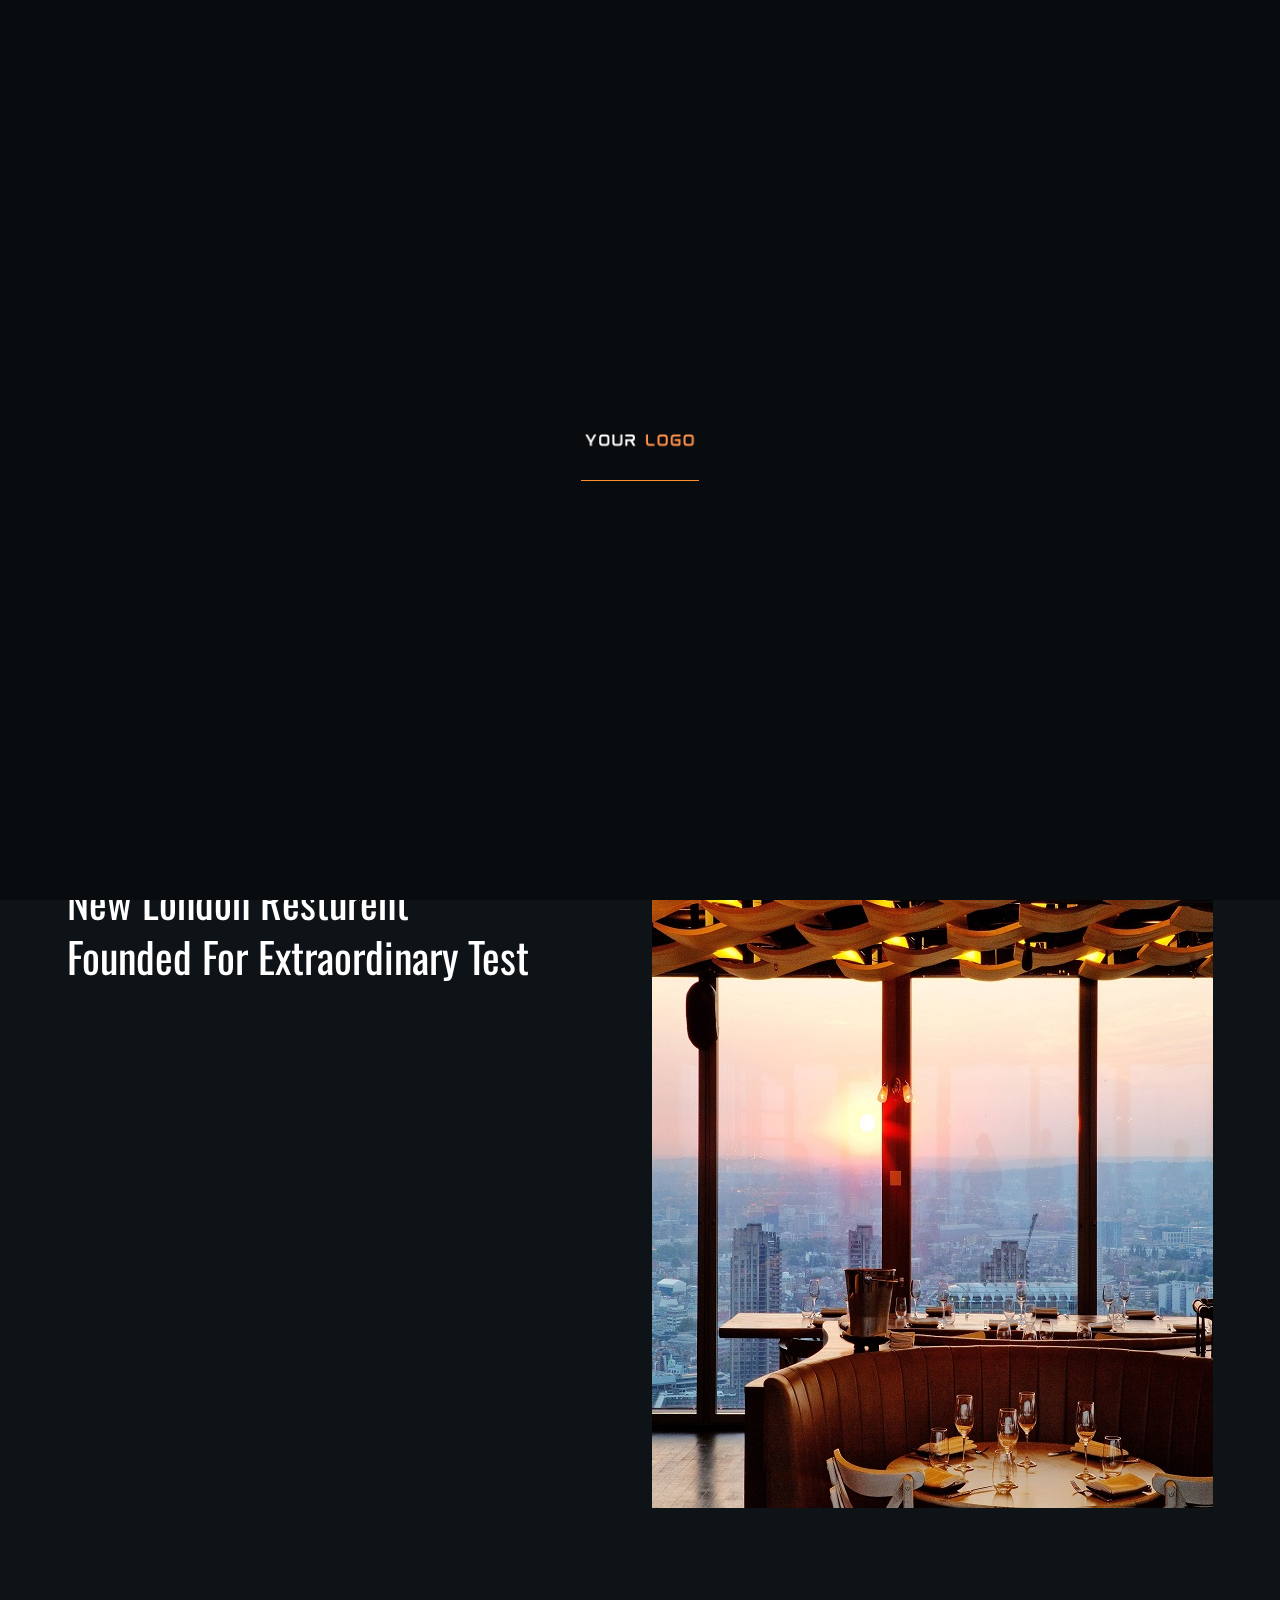
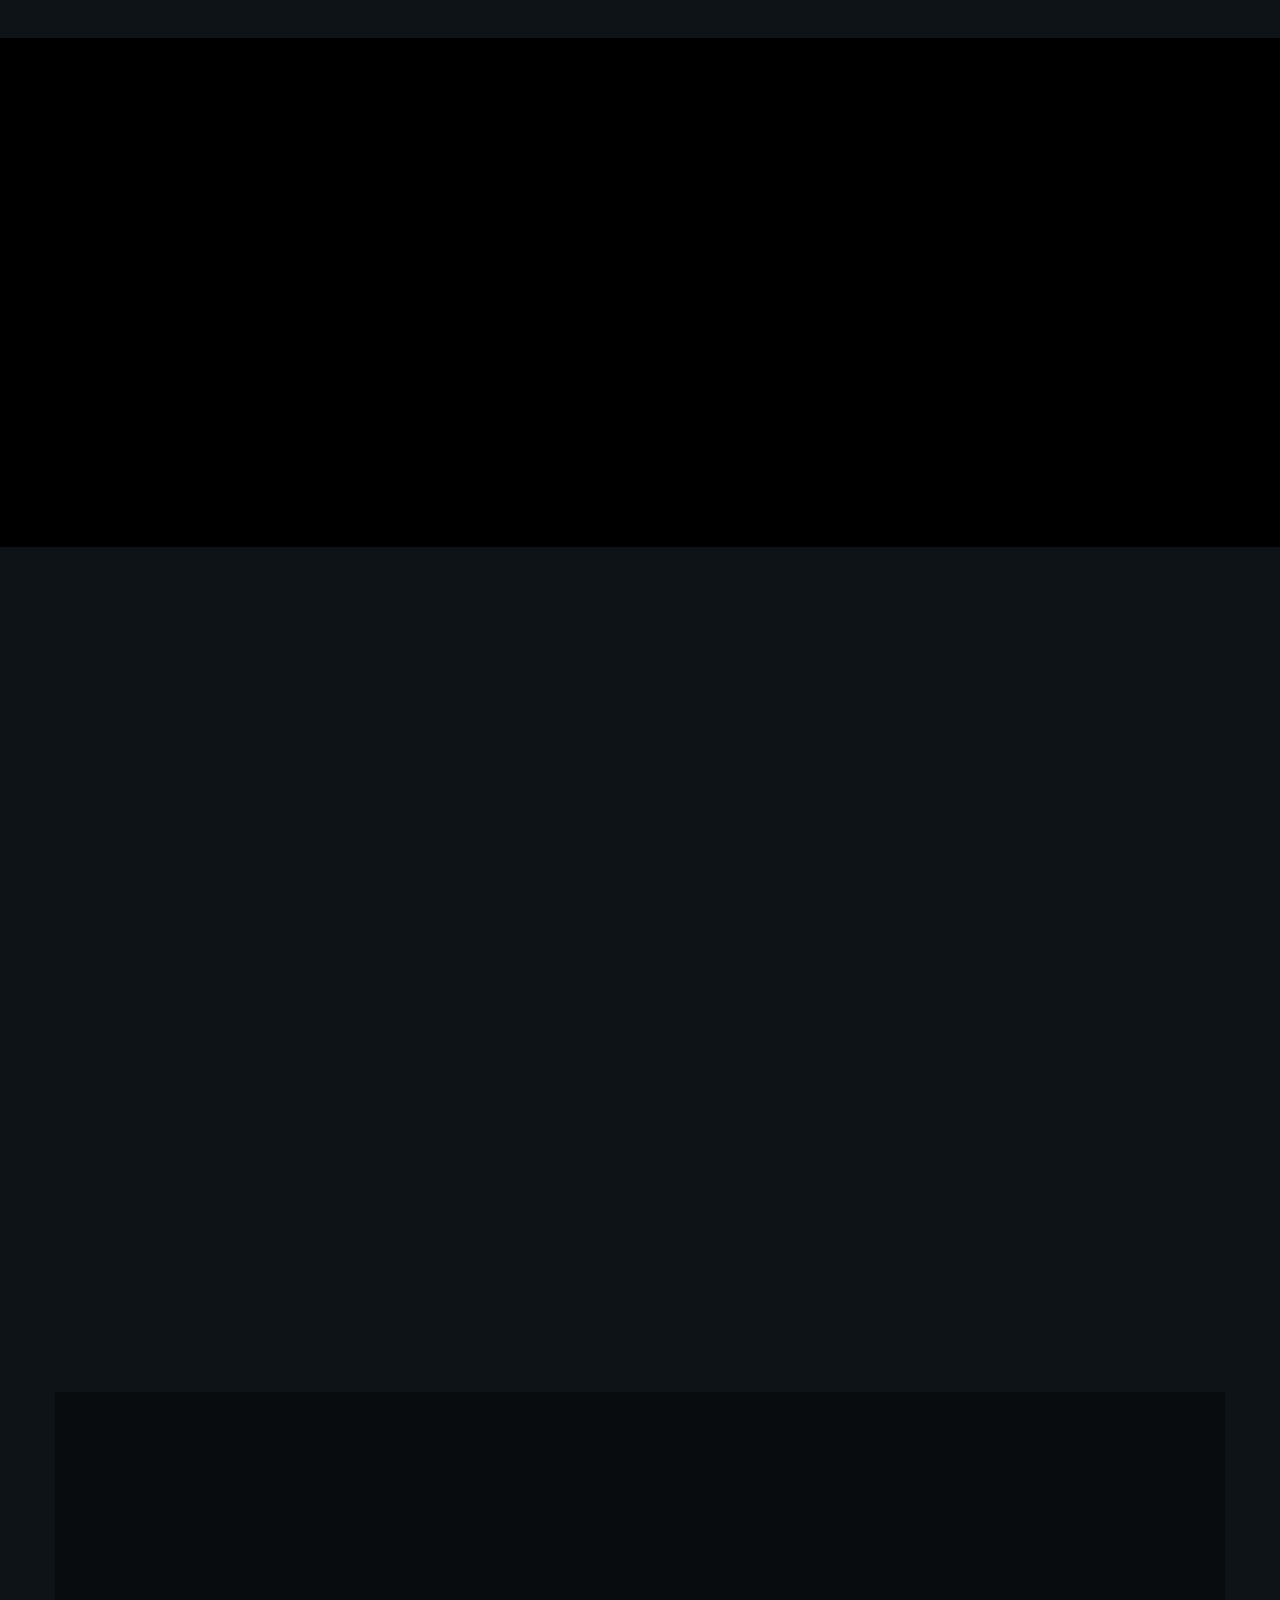
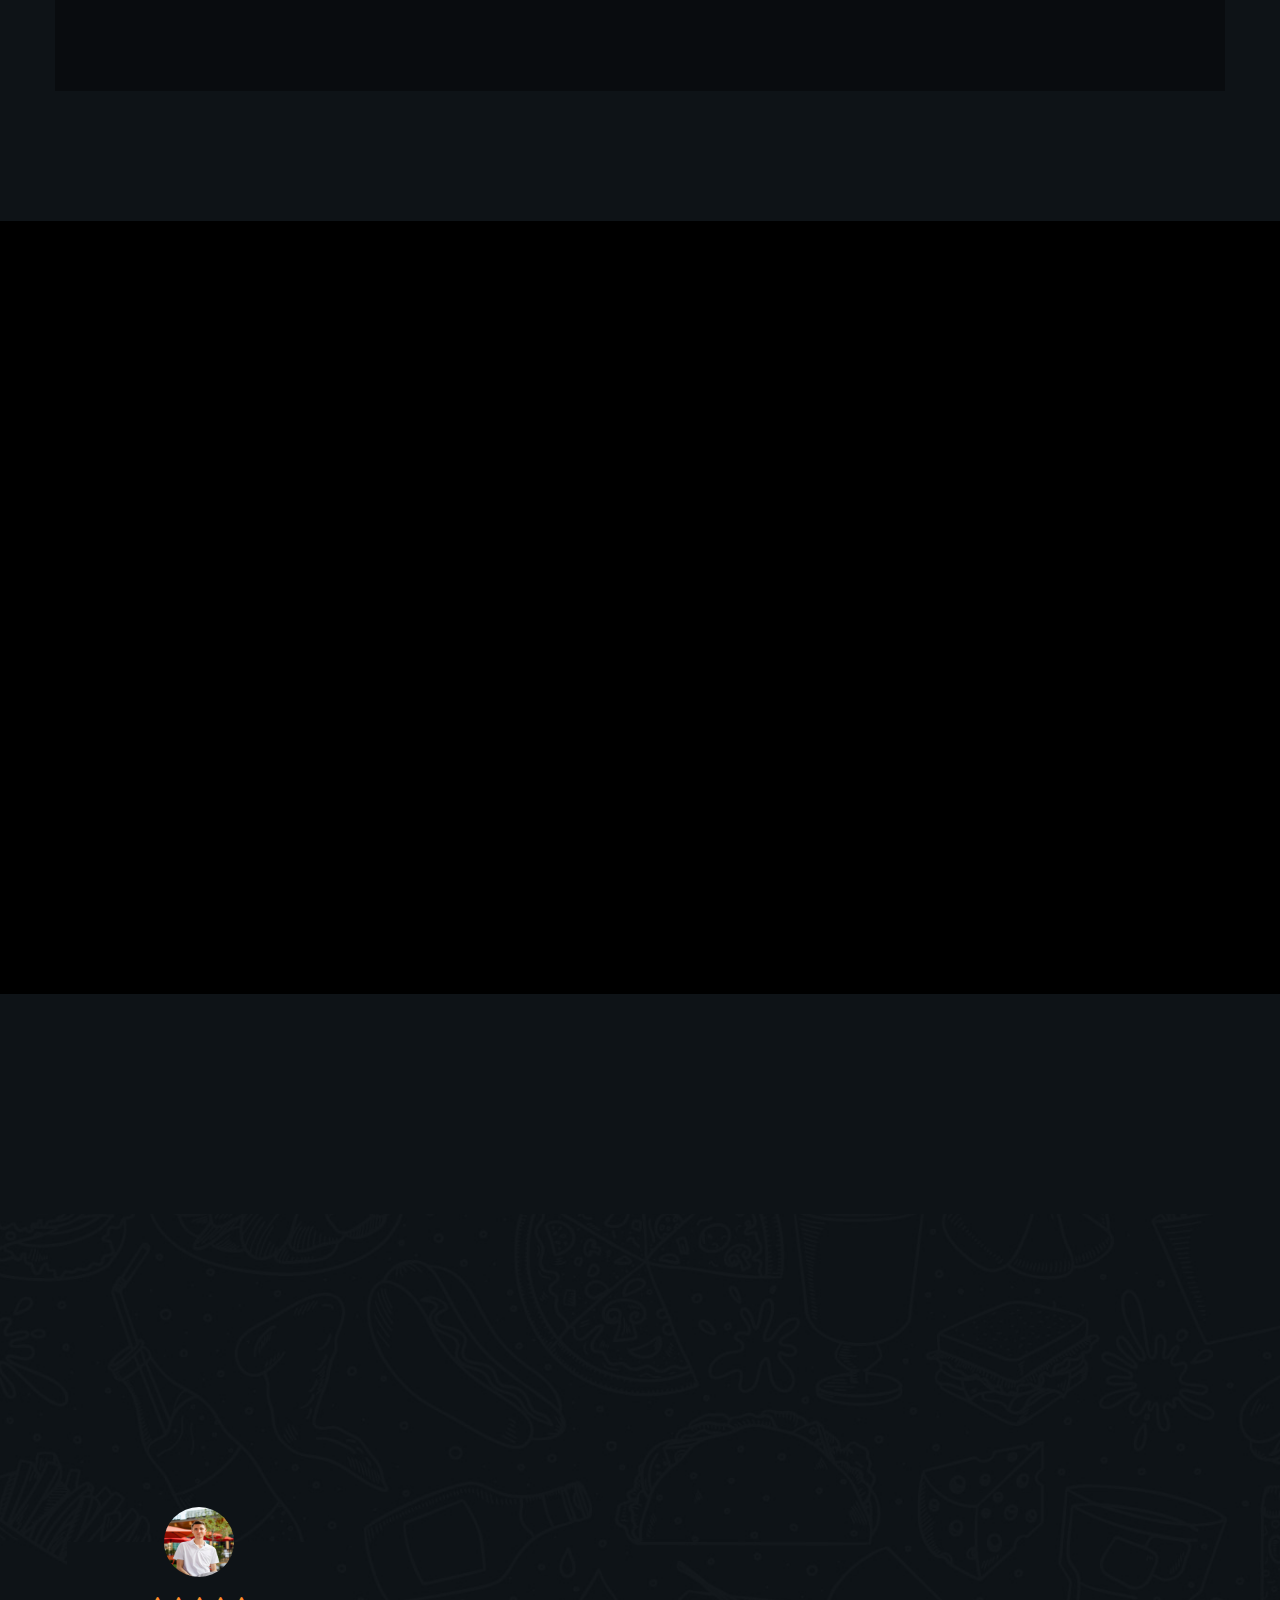
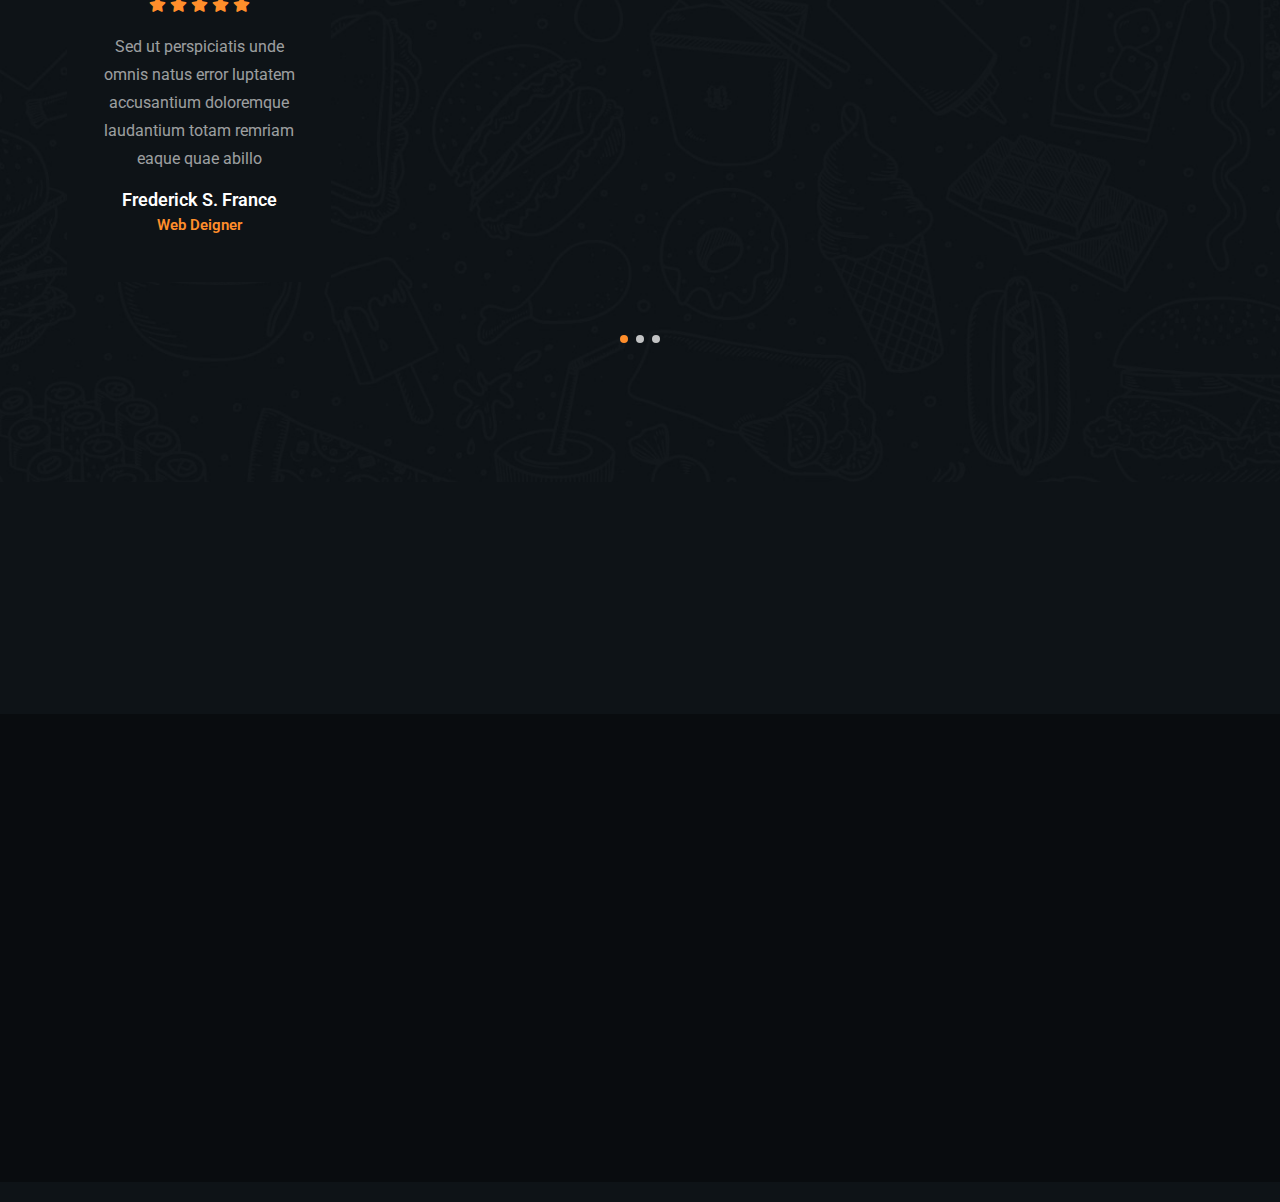
<file: about.html>
<!DOCTYPE html>
<html lang="en" xmlns="http://www.w3.org/1999/xhtml">
<head>
	<title>Cafe & Restaurant </title>
	<meta http-equiv="Content-Type" content="text/html; charset=utf-8">
	<meta http-equiv="X-UA-Compatible" content="IE=edge">
	<meta name="viewport" content="width=device-width, initial-scale=1">
	<meta name="HandheldFriendly" content="true">
	
	<link rel="preconnect" href="https://fonts.googleapis.com">
	<link rel="preconnect" href="https://fonts.gstatic.com" crossorigin>
	<link href="https://fonts.googleapis.com/css2?family=Merienda:wght@400;700&family=Roboto:ital,wght@0,100;0,300;0,400;0,500;0,700;0,900;1,100;1,300;1,400;1,500;1,700;1,900&family=Oswald:wght@200;300;400;500;600;700&display=swap" rel="stylesheet">
	
	<!-- BEGIN CSS STYLES -->
	<link rel="stylesheet" href="styles/bootstrap.css" type="text/css" media="all" />
	<link rel="stylesheet" href="fonts/font-awesome/css/font-awesome.css" type="text/css" media="all" />
	<link rel="stylesheet" href="fonts/font-awesome/css/line-awesome.css" type="text/css" media="all" />
	<link rel="stylesheet" href="styles/animate.css" type="text/css" media="all" />
	<link rel="stylesheet" href="styles/magnific-popup.css" type="text/css" media="all" />
	<link rel="stylesheet" href="styles/splitting.css" type="text/css" media="all" />
	<link rel="stylesheet" href="styles/swiper.css" type="text/css" media="all" />
	<link rel="stylesheet" href="style.css" type="text/css" media="all" />
	<!-- END CSS STYLES -->

</head>

<body>
	<div class="bg">

		<!-- Preloader -->
		<div class="preloader">
			<div class="centrize full-width">
				<div class="vertical-center">
					<div class="spinner-logo">
						<img src="images/logo.png" alt="" />
						<div class="spinner-dot">
							<div class="spinner-line"></div>
						</div>
					</div>
				</div>
			</div>
		</div>

		<!-- Header -->
		<header class="kf-header">
		
			<!-- topline -->
			<div class="kf-topline">
				<div class="row">
					<div class="col-xs-12 col-sm-6 col-md-4 col-lg-4">
		
						<!-- hours -->
						<div class="kf-h-group">
							<i class="far fa-clock"></i>
							<em>opening hours :</em> 08:00 am - 09:00 pm
						</div>
		
					</div>
					<div class="col-xs-12 col-sm-6 col-md-4 col-lg-4 align-center">
		
						<!-- social -->
						<div class="kf-h-social">
							<a href="facebook.com" target="blank"><i class="fab fa-facebook-f"></i></a>
							<a href="twitter.com" target="blank"><i class="fab fa-twitter"></i></a>
							<a href="instagram.com" target="blank"><i class="fab fa-instagram"></i></a>
							<a href="youtube.com" target="blank"><i class="fab fa-youtube"></i></a>
						</div>
		
					</div>
					<div class="col-xs-12 col-sm-6 col-md-4 col-lg-4 align-right">
		
						<!-- location -->
						<div class="kf-h-group">
							<i class="fas fa-map-marker-alt"></i>
							<em>Location :</em> 55 Mirpur, Dhaka
						</div>
		
					</div>
				</div>
			</div>
		
			<!-- navbar -->
			<div class="kf-navbar">
				<div class="row">
					<div class="col-xs-12 col-sm-6 col-md-3 col-lg-3">
		
						<!-- logo -->
						<div class="kf-logo">
							<a href="index.html"><img src="images/logo.png" alt="" /></a>
						</div>
		
					</div>
					<div class="col-xs-12 col-sm-6 col-md-6 col-lg-6 align-center">
		
						<!-- main menu -->
						<div class="kf-main-menu">
							<ul>
								<li><a href="index-2.html">Home</a></li>
								<!-- <li>
									<a href="index.html">Home<i class="las la-angle-down"></i></a>
									<ul>
										<li><a href="index.html">Coffee House</a></li>
										<li><a href="index-2.html">Restaurant</a></li>
									</ul>
								</li> -->
								<li><a href="about.html">About</a></li>
								<li><a href="menu-restaurant.html">Menu List</a></li>
								<!-- <li>
									<a href="menu-coffee.html">Menu<i class="las la-angle-down"></i></a>
									<ul>
										<li><a href="menu-coffee.html">Menu Coffee</a></li>
										<li><a href="menu-restaurant.html">Menu Restaurant</a></li>
									</ul>
								</li> -->
								<li><a href="services.html">Service</a></li>
								<!-- <li>
									<a href="#">Pages<i class="las la-angle-down"></i></a>
									<ul>
										<li><a href="services.html">Service</a></li>
										<li><a href="reservation.html">Reservation</a></li>
										<li><a href="history.html">History</a></li>
										<li><a href="team.html">Our Chefs</a></li>
										<li><a href="gallery.html">Gallery</a></li>
										<li><a href="faq.html">FAQ</a></li>
									</ul>
								</li> -->
								<!-- <li>
									<a href="#">Blog<i class="las la-angle-down"></i></a>
									<ul>
										<li><a href="blog-grid.html">Blog Grid</a></li>
										<li><a href="blog.html">Blog Standard</a></li>
										<li><a href="blog-single.html">Blog Single</a></li>
									</ul>
								</li> -->
								<li><a href="contacts.html">Contacts</a></li>
							</ul>
						</div>
		
					</div>
					<div class="col-xs-12 col-sm-6 col-md-3 col-lg-3 align-right">
		
						<!-- menu btn -->
						<a href="#" class="kf-menu-btn"><span></span></a>
		
						<!-- btn -->
						<a href="reservation.html" class="kf-btn h-btn">
							<span>Book a table</span>
						</a>
		
					</div>
				</div>
			</div>
		
			<!-- mobile navbar -->
			<div class="kf-navbar-mobile">
		
				<!-- mobile menu -->
				<div class="kf-main-menu">
					<ul>
						<li><a href="index-2.html">Restaurant</a></li>
						<!-- <li class="has-children">
							<a href="index.html">Home</a>
							<i class="las la-angle-down"></i>
							<ul>
								<li><a href="index.html">Coffee House</a></li>
								<li><a href="index-2.html">Restaurant</a></li>
							</ul>
						</li> -->
						<li><a href="about.html">About</a></li>
						<li><a href="menu-restaurant.html">Menu List</a></li>
						<!-- <li class="has-children">
							<a href="menu-coffee.html">Menu</a>
							<i class="las la-angle-down"></i>
							<ul>
								<li><a href="menu-coffee.html">Menu Coffee</a></li>
								<li><a href="menu-restaurant.html">Menu Restaurant</a></li>
							</ul>
						</li> -->
						<li><a href="services.html">Services</a></li>
						<!-- <li class="has-children">
							<a href="#">Pages</a>
							<i class="las la-angle-down"></i>
							<ul>
								<li><a href="services.html">Service</a></li>
								<li><a href="reservation.html">Reservation</a></li>
								<li><a href="history.html">History</a></li>
								<li><a href="team.html">Our Chefs</a></li>
								<li><a href="gallery.html">Gallery</a></li>
								<li><a href="faq.html">FAQ</a></li>
							</ul>
						</li> -->
						<!-- <li class="has-children">
							<a href="#">Blog</a>
							<i class="las la-angle-down"></i>
							<ul>
								<li><a href="blog-grid.html">Blog Grid</a></li>
								<li><a href="blog.html">Blog Standard</a></li>
								<li><a href="blog-single.html">Blog Single</a></li>
							</ul>
						</li> -->
						<li><a href="contacts.html">Contacts</a></li>
					</ul>
				</div>
		
				<!-- mobile topline -->
				<div class="kf-topline">
					<div class="row">
						<div class="col-xs-12 col-sm-12 col-md-12 col-lg-12">
		
							<!-- mobile btn -->
							<a href="reservation.html" class="kf-btn h-btn">
								<span>Book a table</span>
								<i class="fas fa-chevron-right"></i>
							</a>
		
						</div>
						<div class="col-xs-12 col-sm-12 col-md-12 col-lg-12">
		
							<!-- social -->
							<div class="kf-h-social">
								<a href="facebook.com" target="blank"><i class="fab fa-facebook-f"></i></a>
								<a href="twitter.com" target="blank"><i class="fab fa-twitter"></i></a>
								<a href="instagram.com" target="blank"><i class="fab fa-instagram"></i></a>
								<a href="youtube.com" target="blank"><i class="fab fa-youtube"></i></a>
							</div>
		
						</div>
						<div class="col-xs-12 col-sm-12 col-md-12 col-lg-12">
		
							<!-- hours -->
							<div class="kf-h-group">
								<i class="far fa-clock"></i>
								<em>opening hours :</em> 08:00 am - 09:00 pm
							</div>
		
						</div>
						<div class="col-xs-12 col-sm-12 col-md-12 col-lg-12">
		
							<!-- location -->
							<div class="kf-h-group">
								<i class="fas fa-map-marker-alt"></i>
								<em>Location :</em> 55 Mirpur, Dhaka
							</div>
		
						</div>
					</div>
				</div>
		
			</div>
		
		</header>
		<!-- Wrapper -->
		<div class="wrapper">

			<!-- Section Started Inner -->
			<section class="section kf-started-inner">
				<div class="kf-parallax-bg js-parallax" style="background-image: url(images/history_inner_bg.jpg);"></div>
				<div class="container">

					<h1 class="kf-h-title text-anim-1 scroll-animate" data-splitting="chars" data-animate="active">
						About Us
					</h1>

				</div>
			</section>

			<!-- Section About-2 -->
			<section class="section kf-choose kf-choose-2">
				<div class="container">

					<div class="row">
            <div class="col-xs-12 col-sm-12 col-md-12 col-lg-5 align-self-center">

							<div class="kf-titles">
								<div class="kf-subtitle element-anim-1 scroll-animate" data-animate="active">
									About Kaffen
								</div>
								<h3 class="kf-title element-anim-1 scroll-animate" data-animate="active">
									New London Resturent Founded For Extraordinary Test
								</h3>
							</div>

							<div class="kf-text element-anim-1 scroll-animate" data-animate="active">
								<p>
									Founded in London with a passion for extraordinary taste, we craft every dish using premium ingredients and refined culinary techniques.
									Our restaurant offers a perfect blend of flavor, quality, and ambiance for a truly memorable dining experience.
								</p>
							</div>

							<div class="kf-choose-list">
								<ul>
									<li class="element-anim-1 scroll-animate" data-animate="active">
										<div class="icon">
											<img src="images/choose_icon1.png" alt="" />
										</div>
										<div class="desc">
											<h5 class="name">Natural Coffee Beans</h5>
											<div class="subname">Sed ut perspiciatis unde omnis iste natus error voluptate accusantium doloremque</div>
										</div>
									</li>
									<li class="element-anim-1 scroll-animate" data-animate="active">
										<div class="icon">
											<img src="images/choose_icon2.png" alt="" />
										</div>
										<div class="desc">
											<h5 class="name">100% ISO Certification</h5>
											<div class="subname">Sed ut perspiciatis unde omnis iste natus error voluptate accusantium doloremque</div>
										</div>
									</li>
								</ul>
							</div>

							<a href="menu-coffee.html" class="kf-btn element-anim-1 scroll-animate" data-animate="active">
								<span>our menu</span>
								<i class="fas fa-chevron-right"></i>
							</a>

						</div>
						<div class="col-xs-12 col-sm-12 col-md-12 col-lg-6 offset-lg-1">

							<div class="kf-choose-image element-anim-1 scroll-animate" data-animate="active">
								<img src="images/about_img2.jpg" alt="" />
							</div>

						</div>
					</div>

				</div>
			</section>

			<!-- Section Numbers-2 -->
			<section class="section kf-numbers-2 section-bg">
				<div class="container">

					<div class="kf-numbers-items-2 row">

						<div class="col-xs-12 col-sm-12 col-md-6 col-lg-3">
							<div class="kf-numbers-item-2 element-anim-1 scroll-animate" data-animate="active">
								<div class="icon"><i class="las la-gem"></i></div>
								<div class="num">256+</div>
								<div class="desc">
									<h5 class="name">Premium Clients</h5>
									<div class="subname">Sed ut perspiciatis unde</div>
								</div>
							</div>
						</div>

						<div class="col-xs-12 col-sm-12 col-md-6 col-lg-3">
							<div class="kf-numbers-item-2 element-anim-1 scroll-animate" data-animate="active">
								<div class="icon"><i class="las la-user-tie"></i></div>
								<div class="num">36+</div>
								<div class="desc">
									<h5 class="name">Professional Chefs</h5>
									<div class="subname">Sed ut perspiciatis unde</div>
								</div>
							</div>
						</div>

						<div class="col-xs-12 col-sm-12 col-md-6 col-lg-3">
							<div class="kf-numbers-item-2 element-anim-1 scroll-animate" data-animate="active">
								<div class="icon"><i class="las la-trophy"></i></div>
								<div class="num">753+</div>
								<div class="desc">
									<h5 class="name">Winning Awards</h5>
									<div class="subname">Sed ut perspiciatis unde</div>
								</div>
							</div>
						</div>

						<div class="col-xs-12 col-sm-12 col-md-6 col-lg-3">
							<div class="kf-numbers-item-2 element-anim-1 scroll-animate" data-animate="active">
								<div class="icon"><i class="lar la-grin-stars"></i></div>
								<div class="num">100+</div>
								<div class="desc">
									<h5 class="name">5 Star Reviews</h5>
									<div class="subname">Sed ut perspiciatis unde</div>
								</div>
							</div>
						</div>

					</div>

				</div>
			</section>

			<!-- Section Video -->
			<section class="section kf-video">
				<div class="container">

					<div class="kf-video-item kf-image-hover element-anim-1 scroll-animate" style="background-image: url(images/video_bg.jpg);" data-animate="active">
	          <iframe class="js-video-iframe" data-src="https://www.youtube.com/embed/Gu6z6kIukgg?showinfo=0&rel=0&autoplay=1"></iframe>
	          <div class="play"><i class="fas fa-play"></i></div>
					</div>

				</div>
			</section>

			<!-- Section Services-2 -->
			<section class="section kf-services">
				<div class="container">

					<div class="kf-services-items-2 row">

						<div class="col-xs-12 col-sm-12 col-md-6 col-lg-3">
							<div class="kf-services-item-2 element-anim-1 scroll-animate" data-animate="active">
								<div class="image">
									<img src="images/service_icon1.png" alt="" />
								</div>
								<div class="desc">
									<h5 class="name">Birthday Cakes</h5>
									<div class="subname">Sed ut perspiciatis unde</div>
								</div>
							</div>
						</div>

						<div class="col-xs-12 col-sm-12 col-md-6 col-lg-3">
							<div class="kf-services-item-2 element-anim-1 scroll-animate" data-animate="active">
								<div class="image">
									<img src="images/service_icon2.png" alt="" />
								</div>
								<div class="desc">
									<h5 class="name">Fresh Foods</h5>
									<div class="subname">Sed ut perspiciatis unde</div>
								</div>
							</div>
						</div>

						<div class="col-xs-12 col-sm-12 col-md-6 col-lg-3">
							<div class="kf-services-item-2 element-anim-1 scroll-animate" data-animate="active">
								<div class="image">
									<img src="images/service_icon3.png" alt="" />
								</div>
								<div class="desc">
									<h5 class="name">Skills Chefs</h5>
									<div class="subname">Sed ut perspiciatis unde</div>
								</div>
							</div>
						</div>

						<div class="col-xs-12 col-sm-12 col-md-6 col-lg-3">
							<div class="kf-services-item-2 element-anim-1 scroll-animate" data-animate="active">
								<div class="image">
									<img src="images/service_icon4.png" alt="" />
								</div>
								<div class="desc">
									<h5 class="name">Organic Juice</h5>
									<div class="subname">Sed ut perspiciatis unde</div>
								</div>
							</div>
						</div>

					</div>

				</div>
			</section>

			<!-- Section Team -->
			<section class="section kf-team section-bg">
				<div class="container">

					<div class="kf-titles align-center">
						<div class="kf-subtitle element-anim-1 scroll-animate" data-animate="active">
							Experience Team Member
						</div>
						<h3 class="kf-title element-anim-1 scroll-animate" data-animate="active">
							Meet Our Professional Chefs
						</h3>
					</div>

					<div class="kf-team-items row">

						<div class="col-xs-12 col-sm-12 col-md-6 col-lg-3">
							<div class="kf-team-item element-anim-1 scroll-animate" data-animate="active">
								<div class="desc">
									<h5 class="name">Anthony J. Bowman</h5>
									<div class="subname">Senior Chefs</div>
								</div>
								<div class="image kf-image-hover">
									<img src="images/team1.jpg" alt="" />
									<div class="info">
										<div class="label">bowmankf@gmail.com</div>
										<div class="label">+012 (345) 678 99</div>
									</div>
									<div class="social">
										<a href="#"><i class="fab fa-facebook-f"></i></a>
										<a href="#"><i class="fab fa-twitter"></i></a>
										<a href="#"><i class="fab fa-linkedin"></i></a>
										<a href="#"><i class="fab fa-youtube"></i></a>
									</div>
								</div>
							</div>
						</div>

						<div class="col-xs-12 col-sm-12 col-md-6 col-lg-3">
							<div class="kf-team-item element-anim-1 scroll-animate" data-animate="active">
								<div class="desc">
									<h5 class="name">Kenny V. Gonzalez</h5>
									<div class="subname">Senior Chefs</div>
								</div>
								<div class="image kf-image-hover">
									<img src="images/team2.jpg" alt="" />
									<div class="info">
										<div class="label">gonzalezkf@gmail.com</div>
										<div class="label">+012 (345) 678 99</div>
									</div>
									<div class="social">
										<a href="#"><i class="fab fa-facebook-f"></i></a>
										<a href="#"><i class="fab fa-twitter"></i></a>
										<a href="#"><i class="fab fa-linkedin"></i></a>
										<a href="#"><i class="fab fa-youtube"></i></a>
									</div>
								</div>
							</div>
						</div>

						<div class="col-xs-12 col-sm-12 col-md-6 col-lg-3">
							<div class="kf-team-item element-anim-1 scroll-animate" data-animate="active">
								<div class="desc">
									<h5 class="name">Joseph M. Lawrence</h5>
									<div class="subname">Senior Chefs</div>
								</div>
								<div class="image kf-image-hover">
									<img src="images/team3.jpg" alt="" />
									<div class="info">
										<div class="label">lawrencekf@gmail.com</div>
										<div class="label">+012 (345) 678 99</div>
									</div>
									<div class="social">
										<a href="#"><i class="fab fa-facebook-f"></i></a>
										<a href="#"><i class="fab fa-twitter"></i></a>
										<a href="#"><i class="fab fa-linkedin"></i></a>
										<a href="#"><i class="fab fa-youtube"></i></a>
									</div>
								</div>
							</div>
						</div>

						<div class="col-xs-12 col-sm-12 col-md-6 col-lg-3">
							<div class="kf-team-item element-anim-1 scroll-animate" data-animate="active">
								<div class="desc">
									<h5 class="name">Charles K. Smith</h5>
									<div class="subname">Senior Chefs</div>
								</div>
								<div class="image kf-image-hover">
									<img src="images/team4.jpg" alt="" />
									<div class="info">
										<div class="label">smithkf@gmail.com</div>
										<div class="label">+012 (345) 678 99</div>
									</div>
									<div class="social">
										<a href="#"><i class="fab fa-facebook-f"></i></a>
										<a href="#"><i class="fab fa-twitter"></i></a>
										<a href="#"><i class="fab fa-linkedin"></i></a>
										<a href="#"><i class="fab fa-youtube"></i></a>
									</div>
								</div>
							</div>
						</div>

					</div>

				</div>
			</section>

			<!-- Section Brands -->
			<section class="section kf-brands">
				<div class="container">

					<div class="kf-brands-items row">

						<div class="col-xs-12 col-sm-12 col-md-4 col-lg-2">
							<div class="kf-brands-item element-anim-1 scroll-animate" data-animate="active">
								<div class="image">
									<img src="images/brand1.png" alt="" />
								</div>
							</div>
						</div>

						<div class="col-xs-12 col-sm-12 col-md-4 col-lg-2">
							<div class="kf-brands-item element-anim-1 scroll-animate" data-animate="active">
								<div class="image">
									<img src="images/brand2.png" alt="" />
								</div>
							</div>
						</div>

						<div class="col-xs-12 col-sm-12 col-md-4 col-lg-2">
							<div class="kf-brands-item element-anim-1 scroll-animate" data-animate="active">
								<div class="image">
									<img src="images/brand3.png" alt="" />
								</div>
							</div>
						</div>

						<div class="col-xs-12 col-sm-12 col-md-4 col-lg-2">
							<div class="kf-brands-item element-anim-1 scroll-animate" data-animate="active">
								<div class="image">
									<img src="images/brand4.png" alt="" />
								</div>
							</div>
						</div>

						<div class="col-xs-12 col-sm-12 col-md-4 col-lg-2">
							<div class="kf-brands-item element-anim-1 scroll-animate" data-animate="active">
								<div class="image">
									<img src="images/brand5.png" alt="" />
								</div>
							</div>
						</div>

						<div class="col-xs-12 col-sm-12 col-md-4 col-lg-2">
							<div class="kf-brands-item element-anim-1 scroll-animate" data-animate="active">
								<div class="image">
									<img src="images/brand6.png" alt="" />
								</div>
							</div>
						</div>

					</div>

				</div>
			</section>

			<!-- Section Testimonials Carousel -->
			<section class="section kf-testimonials kf-testimonials-2 section-bg" style="background-image: url(images/testimonials_bg2.jpeg);">
				<div class="container">

					<div class="kf-titles align-center">
						<div class="kf-subtitle element-anim-1 scroll-animate" data-animate="active">
							Customer Feedback
						</div>
						<h3 class="kf-title element-anim-1 scroll-animate" data-animate="active">
							What Our Clients Say
						</h3>
					</div>

					<div class="kf-testimonials-carousel">
						<div class="swiper-container">
							<div class="swiper-wrapper">
								<div class="swiper-slide">

									<div class="slide-item element-anim-1 scroll-animate" data-animate="active">
										<div class="image">
											<img src="images/rev1.jpg" alt="" />
										</div>
										<div class="desc">
											<div class="stars">
												<i class="fas fa-star"></i>
												<i class="fas fa-star"></i>
												<i class="fas fa-star"></i>
												<i class="fas fa-star"></i>
												<i class="fas fa-star"></i>
											</div>
											<div class="text">
												Sed ut perspiciatis unde omnis natus error luptatem accusantium doloremque laudantium
												totam remriam eaque quae abillo
											</div>
											<h5 class="name">Frederick S. France <em>Web Deigner</em></h5>
										</div>
									</div>

								</div>
								<div class="swiper-slide">

									<div class="slide-item element-anim-1 scroll-animate" data-animate="active">
										<div class="image">
											<img src="images/rev2.jpg" alt="" />
										</div>
										<div class="desc">
											<div class="stars">
												<i class="fas fa-star"></i>
												<i class="fas fa-star"></i>
												<i class="fas fa-star"></i>
												<i class="fas fa-star"></i>
												<i class="fas fa-star"></i>
											</div>
											<div class="text">
												Sed ut perspiciatis unde omnis natus error luptatem accusantium doloremque laudantium
												totam remriam eaque quae abillo
											</div>
											<h5 class="name">James M. London <em>Lawyer</em></h5>
										</div>
									</div>

								</div>
								<div class="swiper-slide">

									<div class="slide-item element-anim-1 scroll-animate" data-animate="active">
										<div class="image">
											<img src="images/rev3.jpg" alt="" />
										</div>
										<div class="desc">
											<div class="stars">
												<i class="fas fa-star"></i>
												<i class="fas fa-star"></i>
												<i class="fas fa-star"></i>
												<i class="fas fa-star"></i>
												<i class="fas fa-star"></i>
											</div>
											<div class="kf-text">
												Sed ut perspiciatis unde omnis natus error luptatem accusantium doloremque laudantium
												totam remriam eaque quae abillo
											</div>
											<h5 class="name">Olivia D. New York <em>Dentist</em></h5>
										</div>
									</div>

								</div>
								<div class="swiper-slide">

									<div class="slide-item element-anim-1 scroll-animate" data-animate="active">
										<div class="image">
											<img src="images/rev1.jpg" alt="" />
										</div>
										<div class="desc">
											<div class="stars">
												<i class="fas fa-star"></i>
												<i class="fas fa-star"></i>
												<i class="fas fa-star"></i>
												<i class="fas fa-star"></i>
												<i class="fas fa-star"></i>
											</div>
											<div class="kf-text">
												Sed ut perspiciatis unde omnis natus error luptatem accusantium doloremque laudantium
												totam remriam eaque quae abillo
											</div>
											<h5 class="name">Frederick S. France <em>Web Deigner</em></h5>
										</div>
									</div>

								</div>
								<div class="swiper-slide">

									<div class="slide-item element-anim-1 scroll-animate" data-animate="active">
										<div class="image">
											<img src="images/rev2.jpg" alt="" />
										</div>
										<div class="desc">
											<div class="stars">
												<i class="fas fa-star"></i>
												<i class="fas fa-star"></i>
												<i class="fas fa-star"></i>
												<i class="fas fa-star"></i>
												<i class="fas fa-star"></i>
											</div>
											<div class="kf-text">
												Sed ut perspiciatis unde omnis natus error luptatem accusantium doloremque laudantium
												totam remriam eaque quae abillo
											</div>
											<h5 class="name">James M. London <em>Lawyer</em></h5>
										</div>
									</div>

								</div>
								<div class="swiper-slide">

									<div class="slide-item element-anim-1 scroll-animate" data-animate="active">
										<div class="image">
											<img src="images/rev3.jpg" alt="" />
										</div>
										<div class="desc">
											<div class="stars">
												<i class="fas fa-star"></i>
												<i class="fas fa-star"></i>
												<i class="fas fa-star"></i>
												<i class="fas fa-star"></i>
												<i class="fas fa-star"></i>
											</div>
											<div class="kf-text">
												Sed ut perspiciatis unde omnis natus error luptatem accusantium doloremque laudantium
												totam remriam eaque quae abillo
											</div>
											<h5 class="name">Olivia D. New York <em>Dentist</em></h5>
										</div>
									</div>

								</div>
							</div>

							<div class="swiper-pagination"></div>

						</div>
					</div>

				</div>
			</section>

			<!-- Section CTA -->
			<section class="section kf-cta kf-parallax" style="background-image: url(images/cta_bg.jpg);">
				<div class="container">

					<div class="row">
						<div class="col-xs-12 col-sm-12 col-md-12 col-lg-8">

							<div class="kf-titles">
								<div class="kf-subtitle element-anim-1 scroll-animate" data-animate="active">
									Need a Table On Coffee House
								</div>
								<h3 class="kf-title element-anim-1 scroll-animate" data-animate="active">
									Booking Table For Your & Family Members
								</h3>
							</div>

						</div>
						<div class="col-xs-12 col-sm-12 col-md-12 col-lg-4 align-self-center align-right">

							<a href="reservation.html" class="kf-btn element-anim-1 scroll-animate" data-animate="active">
								<span>booking table</span>
								<i class="fas fa-chevron-right"></i>
							</a>

						</div>
					</div>

				</div>
			</section>

		</div>

		<!-- Footer -->
	  <div class="kf-footer">
	  	<div class="container">
	  		<div class="row">
	  			<div class="col-xs-12 col-sm-12 col-md-6 col-lg-3">
	  
	  				<!-- logo -->
	  				<div class="kf-logo element-anim-1 scroll-animate" data-animate="active">
	  					<a href="index.html"><img src="images/logo.png" alt="" /></a>
	  				</div>
	  
	  			</div>
	  			<div class="col-xs-12 col-sm-12 col-md-6 col-lg-3">
	  
	  				<!-- hours -->
	  				<div class="kf-f-hours element-anim-1 scroll-animate" data-animate="active">
	  					<h5>Working Hours</h5>
	  					<ul>
	  						<li>
	  							Sunday - Thursday
	  							<em>08:00 am - 09:00pm</em>
	  						</li>
	  						<li>
	  							Only Friday
	  							<em>03:00 pm - 09:00pm</em>
	  						</li>
	  						<li>
	  							<strong>Saturday Close</strong>
	  						</li>
	  					</ul>
	  				</div>
	  
	  			</div>
	  			<div class="col-xs-12 col-sm-12 col-md-6 col-lg-3">
	  
	  				<!-- contact -->
	  				<div class="kf-f-contact element-anim-1 scroll-animate" data-animate="active">
	  					<h5>Contact Us</h5>
	  					<ul>
	  						<li>
	  							<i class="las la-map-marker"></i>
	  							<em>Location :</em>
	  							55 Mirpur, Bangladesh
	  						</li>
	  						<li>
	  							<i class="las la-envelope-open-text"></i>
	  							<em>Email Address :</em>
	  							kaffendev@gmail.com
	  						</li>
	  						<li>
	  							<i class="las la-phone"></i>
	  							<em>Phone Number :</em>
	  							+880 1234 56789
	  						</li>
	  					</ul>
	  				</div>
	  
	  			</div>
	  			<div class="col-xs-12 col-sm-12 col-md-6 col-lg-3">
	  
	  				<!-- gallery -->
	  				<div class="kf-f-gallery element-anim-1 scroll-animate" data-animate="active">
	  					<h5>Gallery</h5>
	  					<ul>
	  						<li>
	  							<a href="images/grid_gal1.jpg" class="kf-image-hover has-popup-image"><img src="images/grid_gal1.jpg" alt="" /></a>
	  						</li>
	  						<li>
	  							<a href="images/grid_gal2.jpg" class="kf-image-hover has-popup-image"><img src="images/grid_gal2.jpg" alt="" /></a>
	  						</li>
	  						<li>
	  							<a href="images/grid_gal3.jpg" class="kf-image-hover has-popup-image"><img src="images/grid_gal3.jpg" alt="" /></a>
	  						</li>
	  						<li>
	  							<a href="images/grid_gal4.jpg" class="kf-image-hover has-popup-image"><img src="images/grid_gal4.jpg" alt="" /></a>
	  						</li>
	  						<li>
	  							<a href="images/grid_gal5.jpg" class="kf-image-hover has-popup-image"><img src="images/grid_gal5.jpg" alt="" /></a>
	  						</li>
	  						<li>
	  							<a href="images/grid_gal6.jpg" class="kf-image-hover has-popup-image"><img src="images/grid_gal1.jpg" alt="" /></a>
	  						</li>
	  					</ul>
	  				</div>
	  
	  			</div>
	  		</div>
	  		<div class="row">
	  			<div class="col-xs-12 col-sm-12 col-md-12 col-lg-12 align-center">
	  
	  				<!-- copyright -->
	  				<div class="kf-copyright element-anim-1 scroll-animate" data-animate="active">
	  					Copyright © 2026 Kaffen. All Rights Reserved.| Developed by Habib Rahman
	  				</div>
	  
	  			</div>
	  		</div>
	  	</div>
	  </div>

	</div>

	<!-- Scripts -->
	<script src="js/jquery.min.js"></script>
	<script src="js/jquery.validate.min.js"></script>
	<script src="js/bootstrap.js"></script>
	<script src="js/swiper.js"></script>
	<script src="js/splitting.js"></script>
	<script src="js/jquery.paroller.min.js"></script>
	<script src="js/parallax.js"></script>
	<script src="js/magnific-popup.js"></script>
	<script src="js/imagesloaded.pkgd.js"></script>
	<script src="js/isotope.pkgd.js"></script>
	<script src="js/jquery.scrolla.js"></script>
	<script src="js/skrollr.js"></script>
	<script src="js/common.js"></script>
</body>
</html>
</file>
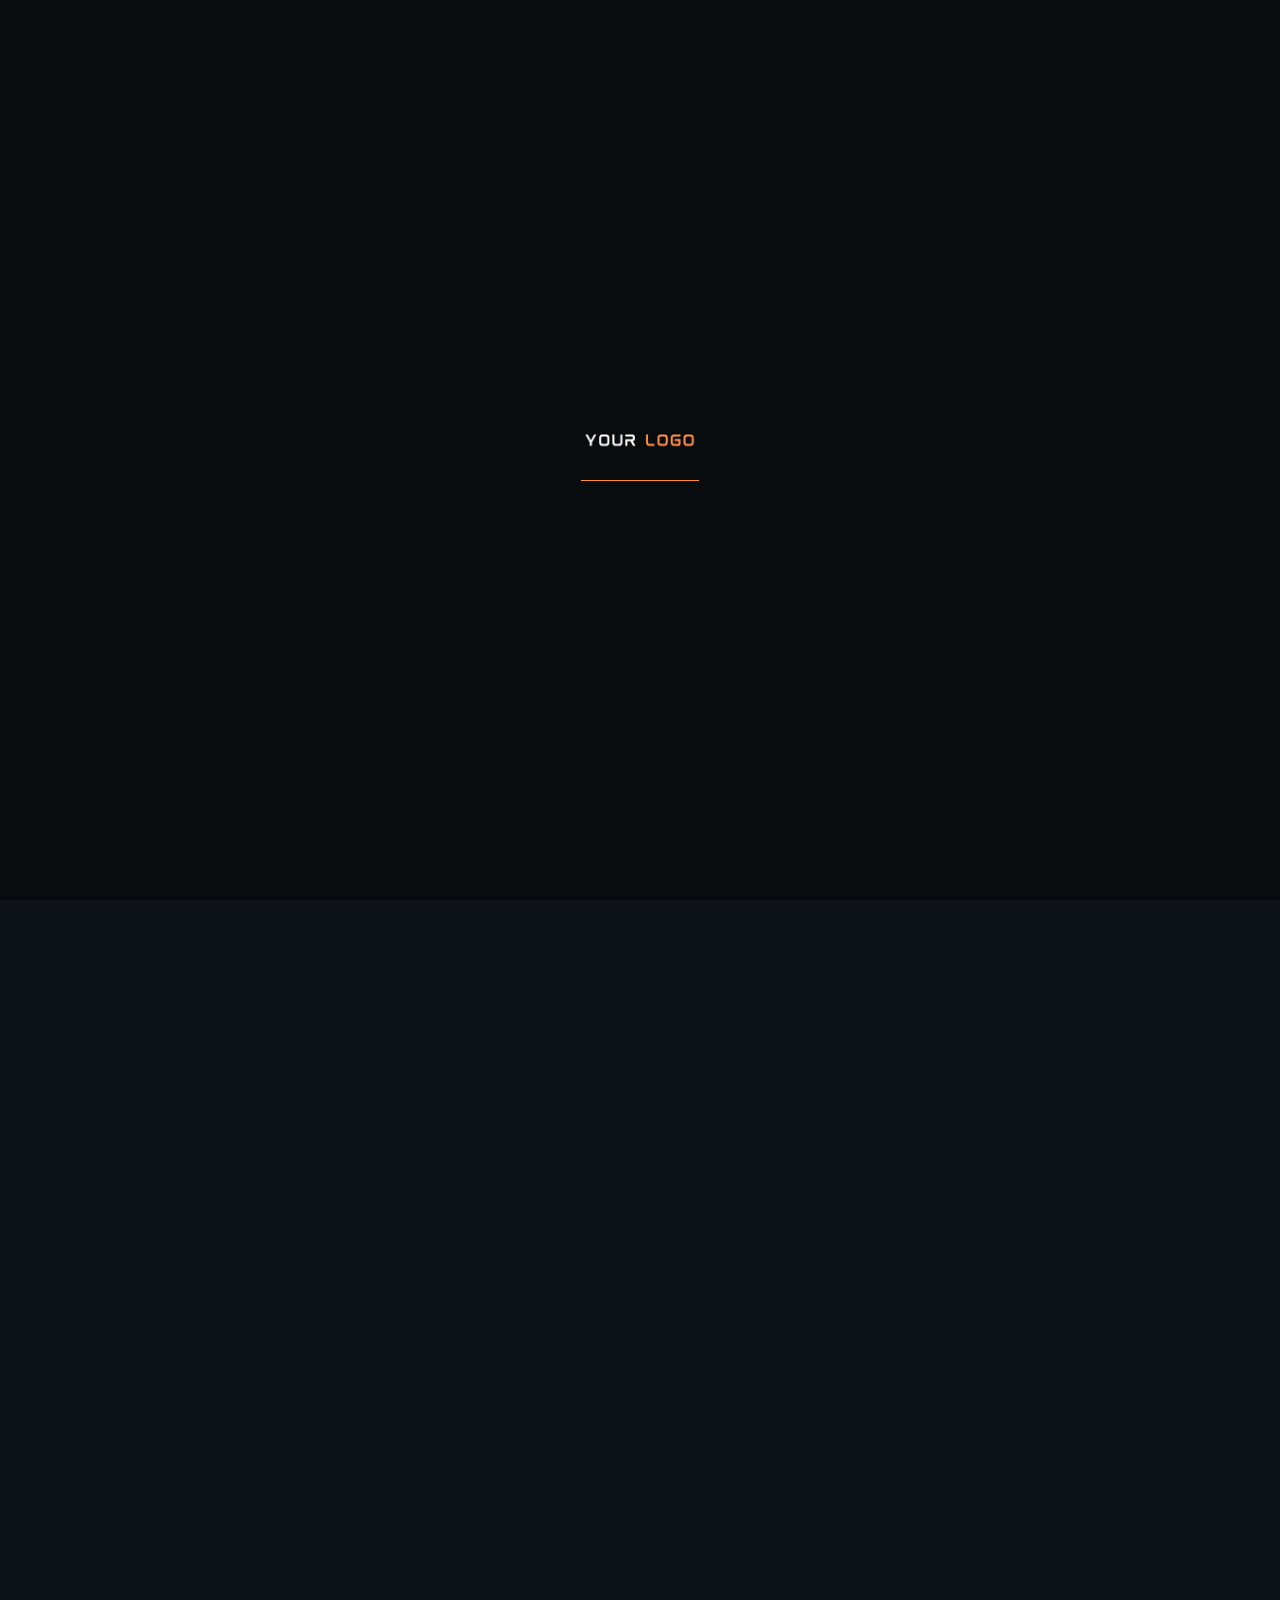
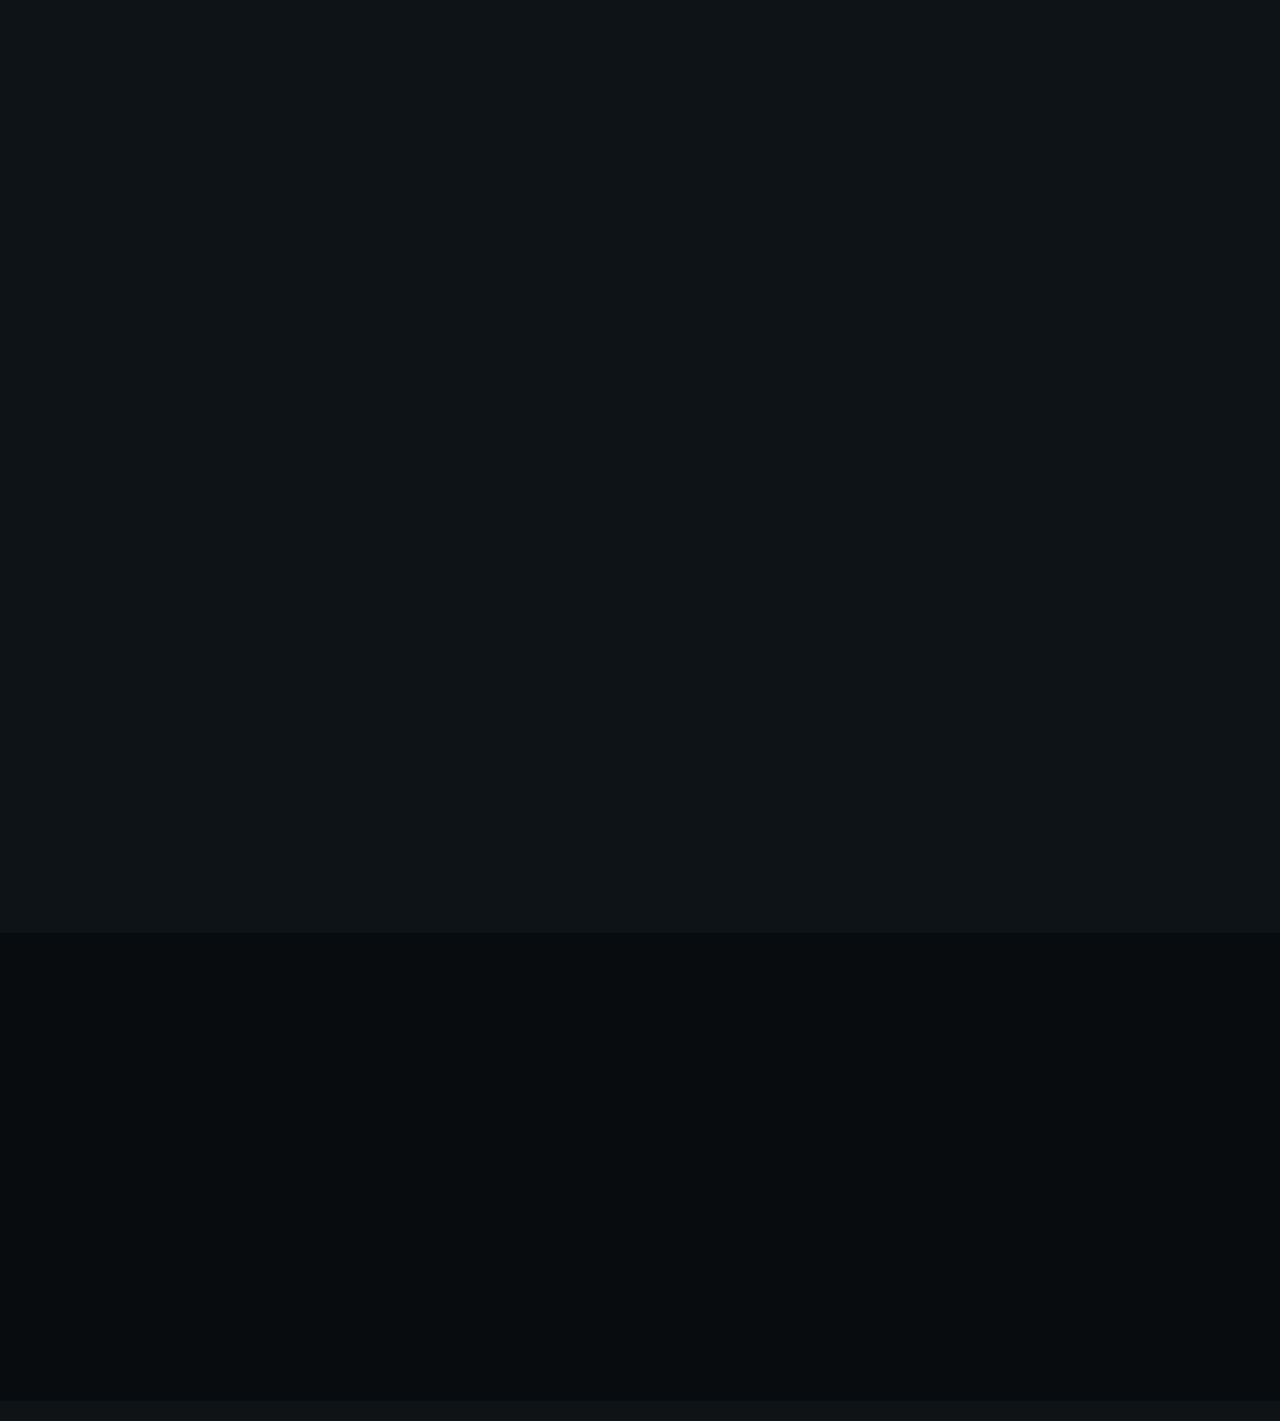
<file: blog-grid.html>
<!DOCTYPE html>
<html lang="en" xmlns="http://www.w3.org/1999/xhtml">
<head>
	<title>Cafe & Restaurant </title>
	<meta http-equiv="Content-Type" content="text/html; charset=utf-8">
	<meta http-equiv="X-UA-Compatible" content="IE=edge">
	<meta name="viewport" content="width=device-width, initial-scale=1">
	<meta name="HandheldFriendly" content="true">
	
	<link rel="preconnect" href="https://fonts.googleapis.com">
	<link rel="preconnect" href="https://fonts.gstatic.com" crossorigin>
	<link href="https://fonts.googleapis.com/css2?family=Merienda:wght@400;700&family=Roboto:ital,wght@0,100;0,300;0,400;0,500;0,700;0,900;1,100;1,300;1,400;1,500;1,700;1,900&family=Oswald:wght@200;300;400;500;600;700&display=swap" rel="stylesheet">
	
	<!-- BEGIN CSS STYLES -->
	<link rel="stylesheet" href="styles/bootstrap.css" type="text/css" media="all" />
	<link rel="stylesheet" href="fonts/font-awesome/css/font-awesome.css" type="text/css" media="all" />
	<link rel="stylesheet" href="fonts/font-awesome/css/line-awesome.css" type="text/css" media="all" />
	<link rel="stylesheet" href="styles/animate.css" type="text/css" media="all" />
	<link rel="stylesheet" href="styles/magnific-popup.css" type="text/css" media="all" />
	<link rel="stylesheet" href="styles/splitting.css" type="text/css" media="all" />
	<link rel="stylesheet" href="styles/swiper.css" type="text/css" media="all" />
	<link rel="stylesheet" href="style.css" type="text/css" media="all" />
	<!-- END CSS STYLES -->

</head>

<body>
	<div class="bg">

		<!-- Preloader -->
		<div class="preloader">
			<div class="centrize full-width">
				<div class="vertical-center">
					<div class="spinner-logo">
						<img src="images/logo.png" alt="" />
						<div class="spinner-dot">
							<div class="spinner-line"></div>
						</div>
					</div>
				</div>
			</div>
		</div>

		<!-- Header -->
		<header class="kf-header">
		
			<!-- topline -->
			<div class="kf-topline">
				<div class="row">
					<div class="col-xs-12 col-sm-6 col-md-4 col-lg-4">
		
						<!-- hours -->
						<div class="kf-h-group">
							<i class="far fa-clock"></i>
							<em>opening hours :</em> 08:00 am - 09:00 pm
						</div>
		
					</div>
					<div class="col-xs-12 col-sm-6 col-md-4 col-lg-4 align-center">
		
						<!-- social -->
						<div class="kf-h-social">
							<a href="facebook.com" target="blank"><i class="fab fa-facebook-f"></i></a>
							<a href="twitter.com" target="blank"><i class="fab fa-twitter"></i></a>
							<a href="instagram.com" target="blank"><i class="fab fa-instagram"></i></a>
							<a href="youtube.com" target="blank"><i class="fab fa-youtube"></i></a>
						</div>
		
					</div>
					<div class="col-xs-12 col-sm-6 col-md-4 col-lg-4 align-right">
		
						<!-- location -->
						<div class="kf-h-group">
							<i class="fas fa-map-marker-alt"></i>
							<em>Location :</em> 55 Mirpur, Dhaka
						</div>
		
					</div>
				</div>
			</div>
		
			<!-- navbar -->
			<div class="kf-navbar">
				<div class="row">
					<div class="col-xs-12 col-sm-6 col-md-3 col-lg-3">
		
						<!-- logo -->
						<div class="kf-logo">
							<a href="index.html"><img src="images/logo.png" alt="" /></a>
						</div>
		
					</div>
					<div class="col-xs-12 col-sm-6 col-md-6 col-lg-6 align-center">
		
						<!-- main menu -->
						<div class="kf-main-menu">
							<ul>
								<li><a href="index-2.html">Home</a></li>
								<!-- <li>
									<a href="index.html">Home<i class="las la-angle-down"></i></a>
									<ul>
										<li><a href="index.html">Coffee House</a></li>
										<li><a href="index-2.html">Restaurant</a></li>
									</ul>
								</li> -->
								<li><a href="about.html">About</a></li>
								<li><a href="menu-restaurant.html">Menu List</a></li>
								<!-- <li>
									<a href="menu-coffee.html">Menu<i class="las la-angle-down"></i></a>
									<ul>
										<li><a href="menu-coffee.html">Menu Coffee</a></li>
										<li><a href="menu-restaurant.html">Menu Restaurant</a></li>
									</ul>
								</li> -->
								<li><a href="services.html">Service</a></li>
								<!-- <li>
									<a href="#">Pages<i class="las la-angle-down"></i></a>
									<ul>
										<li><a href="services.html">Service</a></li>
										<li><a href="reservation.html">Reservation</a></li>
										<li><a href="history.html">History</a></li>
										<li><a href="team.html">Our Chefs</a></li>
										<li><a href="gallery.html">Gallery</a></li>
										<li><a href="faq.html">FAQ</a></li>
									</ul>
								</li> -->
								<!-- <li>
									<a href="#">Blog<i class="las la-angle-down"></i></a>
									<ul>
										<li><a href="blog-grid.html">Blog Grid</a></li>
										<li><a href="blog.html">Blog Standard</a></li>
										<li><a href="blog-single.html">Blog Single</a></li>
									</ul>
								</li> -->
								<li><a href="contacts.html">Contacts</a></li>
							</ul>
						</div>
		
					</div>
					<div class="col-xs-12 col-sm-6 col-md-3 col-lg-3 align-right">
		
						<!-- menu btn -->
						<a href="#" class="kf-menu-btn"><span></span></a>
		
						<!-- btn -->
						<a href="reservation.html" class="kf-btn h-btn">
							<span>Book a table</span>
						</a>
		
					</div>
				</div>
			</div>
		
			<!-- mobile navbar -->
			<div class="kf-navbar-mobile">
		
				<!-- mobile menu -->
				<div class="kf-main-menu">
					<ul>
						<li><a href="index-2.html">Restaurant</a></li>
						<!-- <li class="has-children">
							<a href="index.html">Home</a>
							<i class="las la-angle-down"></i>
							<ul>
								<li><a href="index.html">Coffee House</a></li>
								<li><a href="index-2.html">Restaurant</a></li>
							</ul>
						</li> -->
						<li><a href="about.html">About</a></li>
						<li><a href="menu-restaurant.html">Menu List</a></li>
						<!-- <li class="has-children">
							<a href="menu-coffee.html">Menu</a>
							<i class="las la-angle-down"></i>
							<ul>
								<li><a href="menu-coffee.html">Menu Coffee</a></li>
								<li><a href="menu-restaurant.html">Menu Restaurant</a></li>
							</ul>
						</li> -->
						<li><a href="services.html">Services</a></li>
						<!-- <li class="has-children">
							<a href="#">Pages</a>
							<i class="las la-angle-down"></i>
							<ul>
								<li><a href="services.html">Service</a></li>
								<li><a href="reservation.html">Reservation</a></li>
								<li><a href="history.html">History</a></li>
								<li><a href="team.html">Our Chefs</a></li>
								<li><a href="gallery.html">Gallery</a></li>
								<li><a href="faq.html">FAQ</a></li>
							</ul>
						</li> -->
						<!-- <li class="has-children">
							<a href="#">Blog</a>
							<i class="las la-angle-down"></i>
							<ul>
								<li><a href="blog-grid.html">Blog Grid</a></li>
								<li><a href="blog.html">Blog Standard</a></li>
								<li><a href="blog-single.html">Blog Single</a></li>
							</ul>
						</li> -->
						<li><a href="contacts.html">Contacts</a></li>
					</ul>
				</div>
		
				<!-- mobile topline -->
				<div class="kf-topline">
					<div class="row">
						<div class="col-xs-12 col-sm-12 col-md-12 col-lg-12">
		
							<!-- mobile btn -->
							<a href="reservation.html" class="kf-btn h-btn">
								<span>Book a table</span>
								<i class="fas fa-chevron-right"></i>
							</a>
		
						</div>
						<div class="col-xs-12 col-sm-12 col-md-12 col-lg-12">
		
							<!-- social -->
							<div class="kf-h-social">
								<a href="facebook.com" target="blank"><i class="fab fa-facebook-f"></i></a>
								<a href="twitter.com" target="blank"><i class="fab fa-twitter"></i></a>
								<a href="instagram.com" target="blank"><i class="fab fa-instagram"></i></a>
								<a href="youtube.com" target="blank"><i class="fab fa-youtube"></i></a>
							</div>
		
						</div>
						<div class="col-xs-12 col-sm-12 col-md-12 col-lg-12">
		
							<!-- hours -->
							<div class="kf-h-group">
								<i class="far fa-clock"></i>
								<em>opening hours :</em> 08:00 am - 09:00 pm
							</div>
		
						</div>
						<div class="col-xs-12 col-sm-12 col-md-12 col-lg-12">
		
							<!-- location -->
							<div class="kf-h-group">
								<i class="fas fa-map-marker-alt"></i>
								<em>Location :</em> 55 Mirpur, Dhaka
							</div>
		
						</div>
					</div>
				</div>
		
			</div>
		
		</header>
		<!-- Wrapper -->
		<div class="wrapper">

			<!-- Section Started Inner -->
			<section class="section kf-started-inner">
				<div class="kf-parallax-bg js-parallax" style="background-image: url(images/blog_inner_bg.jpg);"></div>
				<div class="container">

					<h1 class="kf-h-title text-anim-1 scroll-animate" data-splitting="chars" data-animate="active">
						Blog Grid
					</h1>

				</div>
			</section>

			<!-- Section Latest Blog -->
			<section class="section kf-latest-blog">
				<div class="container">

					<div class="kf-titles align-center">
						<div class="kf-subtitle element-anim-1 scroll-animate" data-animate="active">
							Get Every Single Update
						</div>
						<h3 class="kf-title element-anim-1 scroll-animate" data-animate="active">
							Read Some Latest Blog & News
						</h3>
					</div>

					<div class="kf-blog-grid-items row">

						<div class="col-xs-12 col-sm-12 col-md-6 col-lg-4">
							<div class="kf-blog-grid-item element-anim-1 scroll-animate" data-animate="active">
								<div class="image kf-image-hover">
									<a href="blog-single.html"><img src="images/latest_blog1.jpg" alt="" /></a>
								</div>
								<div class="desc">
									<h5 class="name">Coffee makes you poop during the day because it affects your digestive</h5>
									<div class="kf-date"><i class="far fa-calendar-alt"></i>25 Sep 2021</div>
									<div class="kf-comm"><i class="far fa-comments"></i>Comments (7)</div>
								</div>
							</div>
						</div>

						<div class="col-xs-12 col-sm-12 col-md-6 col-lg-4">
							<div class="kf-blog-grid-item element-anim-1 scroll-animate" data-animate="active">
								<div class="image kf-image-hover">
									<a href="blog-single.html"><img src="images/latest_blog2.jpg" alt="" /></a>
								</div>
								<div class="desc">
									<h5 class="name">Coffee with added milk provides all the macro nutrients in good amounts</h5>
									<div class="kf-date"><i class="far fa-calendar-alt"></i>25 Sep 2021</div>
									<div class="kf-comm"><i class="far fa-comments"></i>Comments (7)</div>
								</div>
							</div>
						</div>

						<div class="col-xs-12 col-sm-12 col-md-6 col-lg-4">
							<div class="kf-blog-grid-item element-anim-1 scroll-animate" data-animate="active">
								<div class="image kf-image-hover">
									<a href="blog-single.html"><img src="images/latest_blog3.jpg" alt="" /></a>
								</div>
								<div class="desc">
									<h5 class="name">For most people, moderate coffee consumption can be incorporated</h5>
									<div class="kf-date"><i class="far fa-calendar-alt"></i>25 Sep 2021</div>
									<div class="kf-comm"><i class="far fa-comments"></i>Comments (7)</div>
								</div>
							</div>
						</div>

						<div class="col-xs-12 col-sm-12 col-md-6 col-lg-4">
							<div class="kf-blog-grid-item element-anim-1 scroll-animate" data-animate="active">
								<div class="image kf-image-hover">
									<a href="blog-single.html"><img src="images/history1.jpg" alt="" /></a>
								</div>
								<div class="desc">
									<h5 class="name">Coffee makes you poop during the day because it affects your digestive</h5>
									<div class="kf-date"><i class="far fa-calendar-alt"></i>25 Sep 2021</div>
									<div class="kf-comm"><i class="far fa-comments"></i>Comments (7)</div>
								</div>
							</div>
						</div>

						<div class="col-xs-12 col-sm-12 col-md-6 col-lg-4">
							<div class="kf-blog-grid-item element-anim-1 scroll-animate" data-animate="active">
								<div class="image kf-image-hover">
									<a href="blog-single.html"><img src="images/history2.jpg" alt="" /></a>
								</div>
								<div class="desc">
									<h5 class="name">Coffee with added milk provides all the macro nutrients in good amounts</h5>
									<div class="kf-date"><i class="far fa-calendar-alt"></i>25 Sep 2021</div>
									<div class="kf-comm"><i class="far fa-comments"></i>Comments (7)</div>
								</div>
							</div>
						</div>

						<div class="col-xs-12 col-sm-12 col-md-6 col-lg-4">
							<div class="kf-blog-grid-item element-anim-1 scroll-animate" data-animate="active">
								<div class="image kf-image-hover">
									<a href="blog-single.html"><img src="images/history3.jpg" alt="" /></a>
								</div>
								<div class="desc">
									<h5 class="name">For most people, moderate coffee consumption can be incorporated</h5>
									<div class="kf-date"><i class="far fa-calendar-alt"></i>25 Sep 2021</div>
									<div class="kf-comm"><i class="far fa-comments"></i>Comments (7)</div>
								</div>
							</div>
						</div>

					</div>

					<div class="align-center">

						<a href="#" class="kf-btn element-anim-1 scroll-animate" data-animate="active">
							<span>load more</span>
							<i class="fas fa-chevron-right"></i>
						</a>

					</div>

				</div>
			</section>

			<!-- Section CTA -->
			<section class="section kf-cta kf-parallax" style="background-image: url(images/cta_bg.jpg);">
				<div class="container">

					<div class="row">
						<div class="col-xs-12 col-sm-12 col-md-12 col-lg-8">

							<div class="kf-titles">
								<div class="kf-subtitle element-anim-1 scroll-animate" data-animate="active">
									Need a Table On Coffee House
								</div>
								<h3 class="kf-title element-anim-1 scroll-animate" data-animate="active">
									Booking Table For Your & Family Members
								</h3>
							</div>

						</div>
						<div class="col-xs-12 col-sm-12 col-md-12 col-lg-4 align-self-center align-right">

							<a href="reservation.html" class="kf-btn element-anim-1 scroll-animate" data-animate="active">
								<span>booking table</span>
								<i class="fas fa-chevron-right"></i>
							</a>

						</div>
					</div>

				</div>
			</section>

			<!-- Section Brands -->
			<div class="section kf-brands">
				<div class="container">

					<div class="kf-brands-items row">

						<div class="col-xs-12 col-sm-12 col-md-4 col-lg-2">
							<div class="kf-brands-item element-anim-1 scroll-animate" data-animate="active">
								<div class="image">
									<img src="images/brand1.png" alt="" />
								</div>
							</div>
						</div>

						<div class="col-xs-12 col-sm-12 col-md-4 col-lg-2">
							<div class="kf-brands-item element-anim-1 scroll-animate" data-animate="active">
								<div class="image">
									<img src="images/brand2.png" alt="" />
								</div>
							</div>
						</div>

						<div class="col-xs-12 col-sm-12 col-md-4 col-lg-2">
							<div class="kf-brands-item element-anim-1 scroll-animate" data-animate="active">
								<div class="image">
									<img src="images/brand3.png" alt="" />
								</div>
							</div>
						</div>

						<div class="col-xs-12 col-sm-12 col-md-4 col-lg-2">
							<div class="kf-brands-item element-anim-1 scroll-animate" data-animate="active">
								<div class="image">
									<img src="images/brand4.png" alt="" />
								</div>
							</div>
						</div>

						<div class="col-xs-12 col-sm-12 col-md-4 col-lg-2">
							<div class="kf-brands-item element-anim-1 scroll-animate" data-animate="active">
								<div class="image">
									<img src="images/brand5.png" alt="" />
								</div>
							</div>
						</div>

						<div class="col-xs-12 col-sm-12 col-md-4 col-lg-2">
							<div class="kf-brands-item element-anim-1 scroll-animate" data-animate="active">
								<div class="image">
									<img src="images/brand6.png" alt="" />
								</div>
							</div>
						</div>

					</div>

				</div>
			</div>

		</div>

		<!-- Footer -->
	  <div class="kf-footer">
	  	<div class="container">
	  		<div class="row">
	  			<div class="col-xs-12 col-sm-12 col-md-6 col-lg-3">
	  
	  				<!-- logo -->
	  				<div class="kf-logo element-anim-1 scroll-animate" data-animate="active">
	  					<a href="index.html"><img src="images/logo.png" alt="" /></a>
	  				</div>
	  
	  			</div>
	  			<div class="col-xs-12 col-sm-12 col-md-6 col-lg-3">
	  
	  				<!-- hours -->
	  				<div class="kf-f-hours element-anim-1 scroll-animate" data-animate="active">
	  					<h5>Working Hours</h5>
	  					<ul>
	  						<li>
	  							Sunday - Thursday
	  							<em>08:00 am - 09:00pm</em>
	  						</li>
	  						<li>
	  							Only Friday
	  							<em>03:00 pm - 09:00pm</em>
	  						</li>
	  						<li>
	  							<strong>Saturday Close</strong>
	  						</li>
	  					</ul>
	  				</div>
	  
	  			</div>
	  			<div class="col-xs-12 col-sm-12 col-md-6 col-lg-3">
	  
	  				<!-- contact -->
	  				<div class="kf-f-contact element-anim-1 scroll-animate" data-animate="active">
	  					<h5>Contact Us</h5>
	  					<ul>
	  						<li>
	  							<i class="las la-map-marker"></i>
	  							<em>Location :</em>
	  							55 Main Street, New York
	  						</li>
	  						<li>
	  							<i class="las la-envelope-open-text"></i>
	  							<em>Email Address :</em>
	  							kaffendev@gmail.com
	  						</li>
	  						<li>
	  							<i class="las la-phone"></i>
	  							<em>Phone Number :</em>
	  							+012 (345) 678 99
	  						</li>
	  					</ul>
	  				</div>
	  
	  			</div>
	  			<div class="col-xs-12 col-sm-12 col-md-6 col-lg-3">
	  
	  				<!-- gallery -->
	  				<div class="kf-f-gallery element-anim-1 scroll-animate" data-animate="active">
	  					<h5>Gallery</h5>
	  					<ul>
	  						<li>
	  							<a href="images/grid_gal1.jpg" class="kf-image-hover has-popup-image"><img src="images/grid_gal1.jpg" alt="" /></a>
	  						</li>
	  						<li>
	  							<a href="images/grid_gal2.jpg" class="kf-image-hover has-popup-image"><img src="images/grid_gal2.jpg" alt="" /></a>
	  						</li>
	  						<li>
	  							<a href="images/grid_gal3.jpg" class="kf-image-hover has-popup-image"><img src="images/grid_gal3.jpg" alt="" /></a>
	  						</li>
	  						<li>
	  							<a href="images/grid_gal4.jpg" class="kf-image-hover has-popup-image"><img src="images/grid_gal4.jpg" alt="" /></a>
	  						</li>
	  						<li>
	  							<a href="images/grid_gal5.jpg" class="kf-image-hover has-popup-image"><img src="images/grid_gal5.jpg" alt="" /></a>
	  						</li>
	  						<li>
	  							<a href="images/grid_gal6.jpg" class="kf-image-hover has-popup-image"><img src="images/grid_gal1.jpg" alt="" /></a>
	  						</li>
	  					</ul>
	  				</div>
	  
	  			</div>
	  		</div>
	  		<div class="row">
	  			<div class="col-xs-12 col-sm-12 col-md-12 col-lg-12 align-center">
	  
	  				<!-- copyright -->
	  				<div class="kf-copyright element-anim-1 scroll-animate" data-animate="active">
	  					Copyright © 2022 Kaffen. All Rights Reserved.
	  				</div>
	  
	  			</div>
	  		</div>
	  	</div>
	  </div>

	</div>

	<!-- Scripts -->
	<script src="js/jquery.min.js"></script>
	<script src="js/jquery.validate.min.js"></script>
	<script src="js/bootstrap.js"></script>
	<script src="js/swiper.js"></script>
	<script src="js/splitting.js"></script>
	<script src="js/jquery.paroller.min.js"></script>
	<script src="js/parallax.js"></script>
	<script src="js/magnific-popup.js"></script>
	<script src="js/imagesloaded.pkgd.js"></script>
	<script src="js/isotope.pkgd.js"></script>
	<script src="js/jquery.scrolla.js"></script>
	<script src="js/skrollr.js"></script>
	<script src="js/common.js"></script>
</body>
</html>
</file>
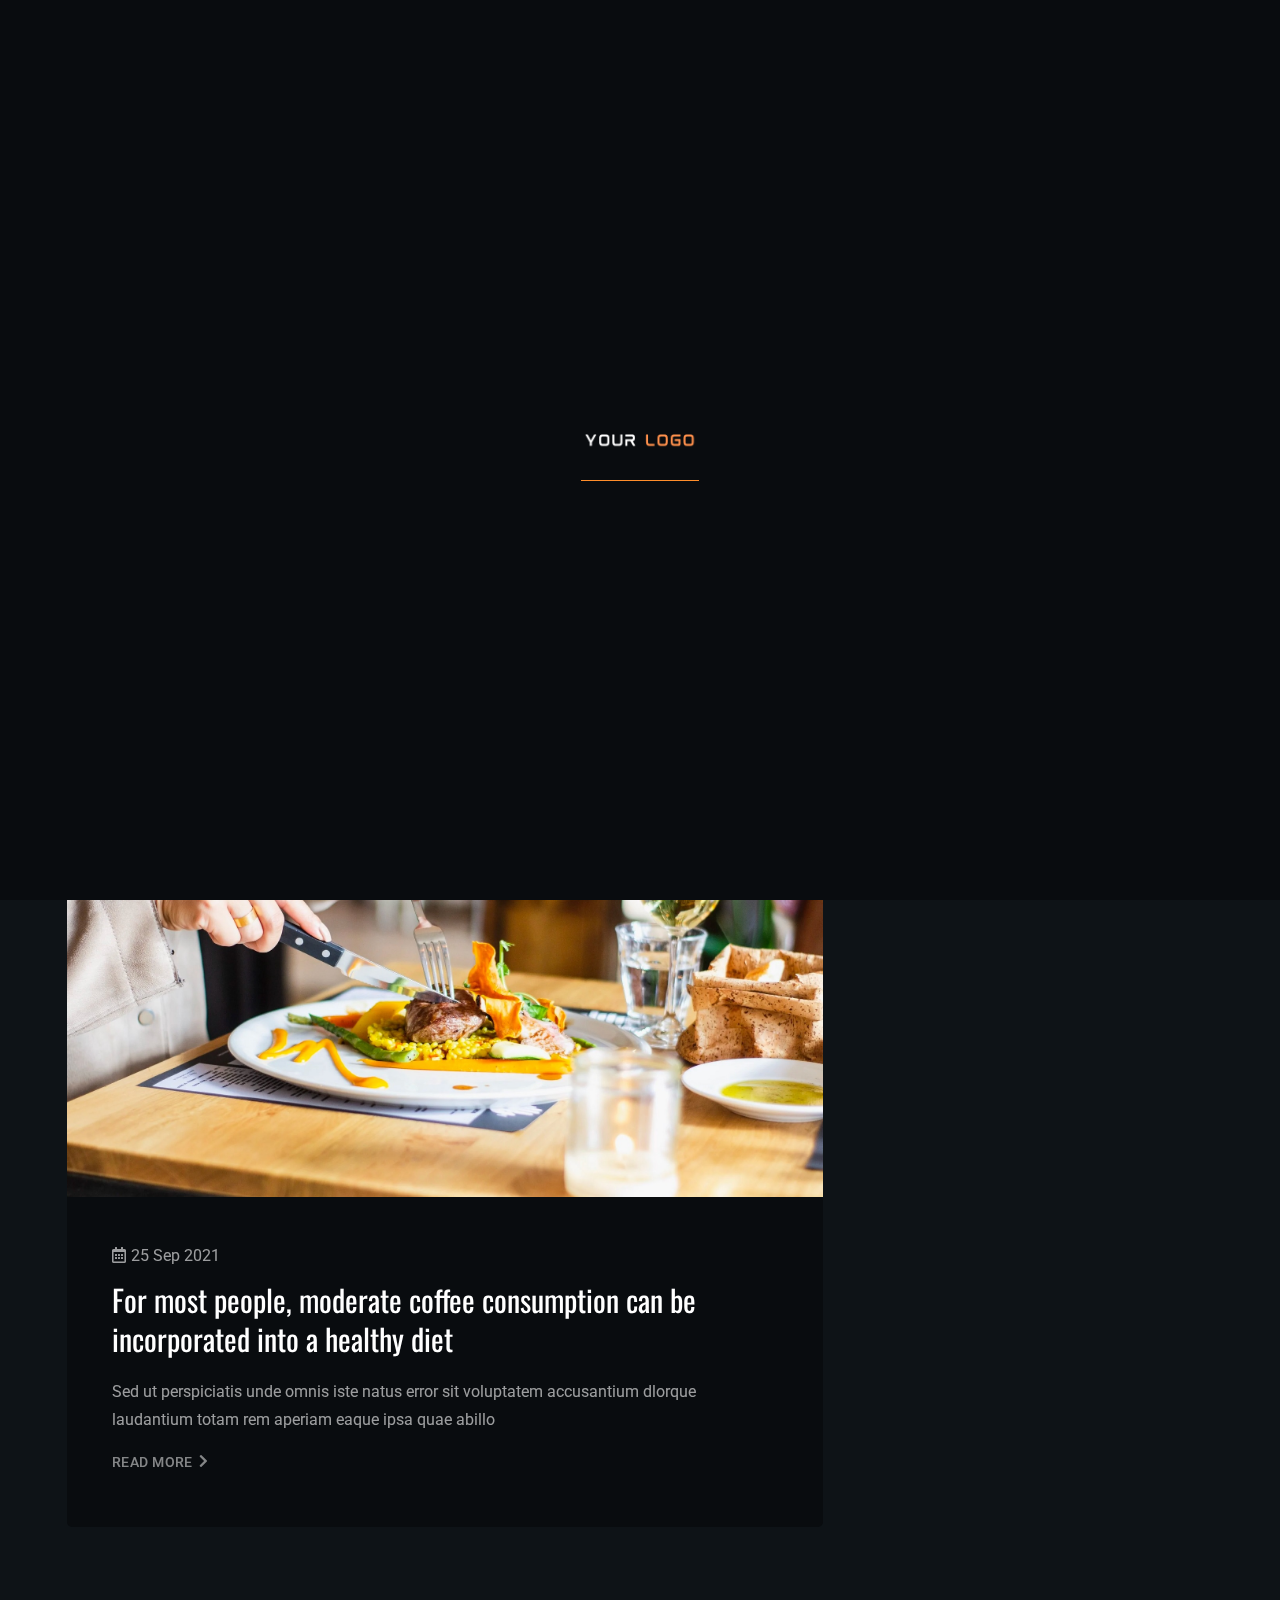
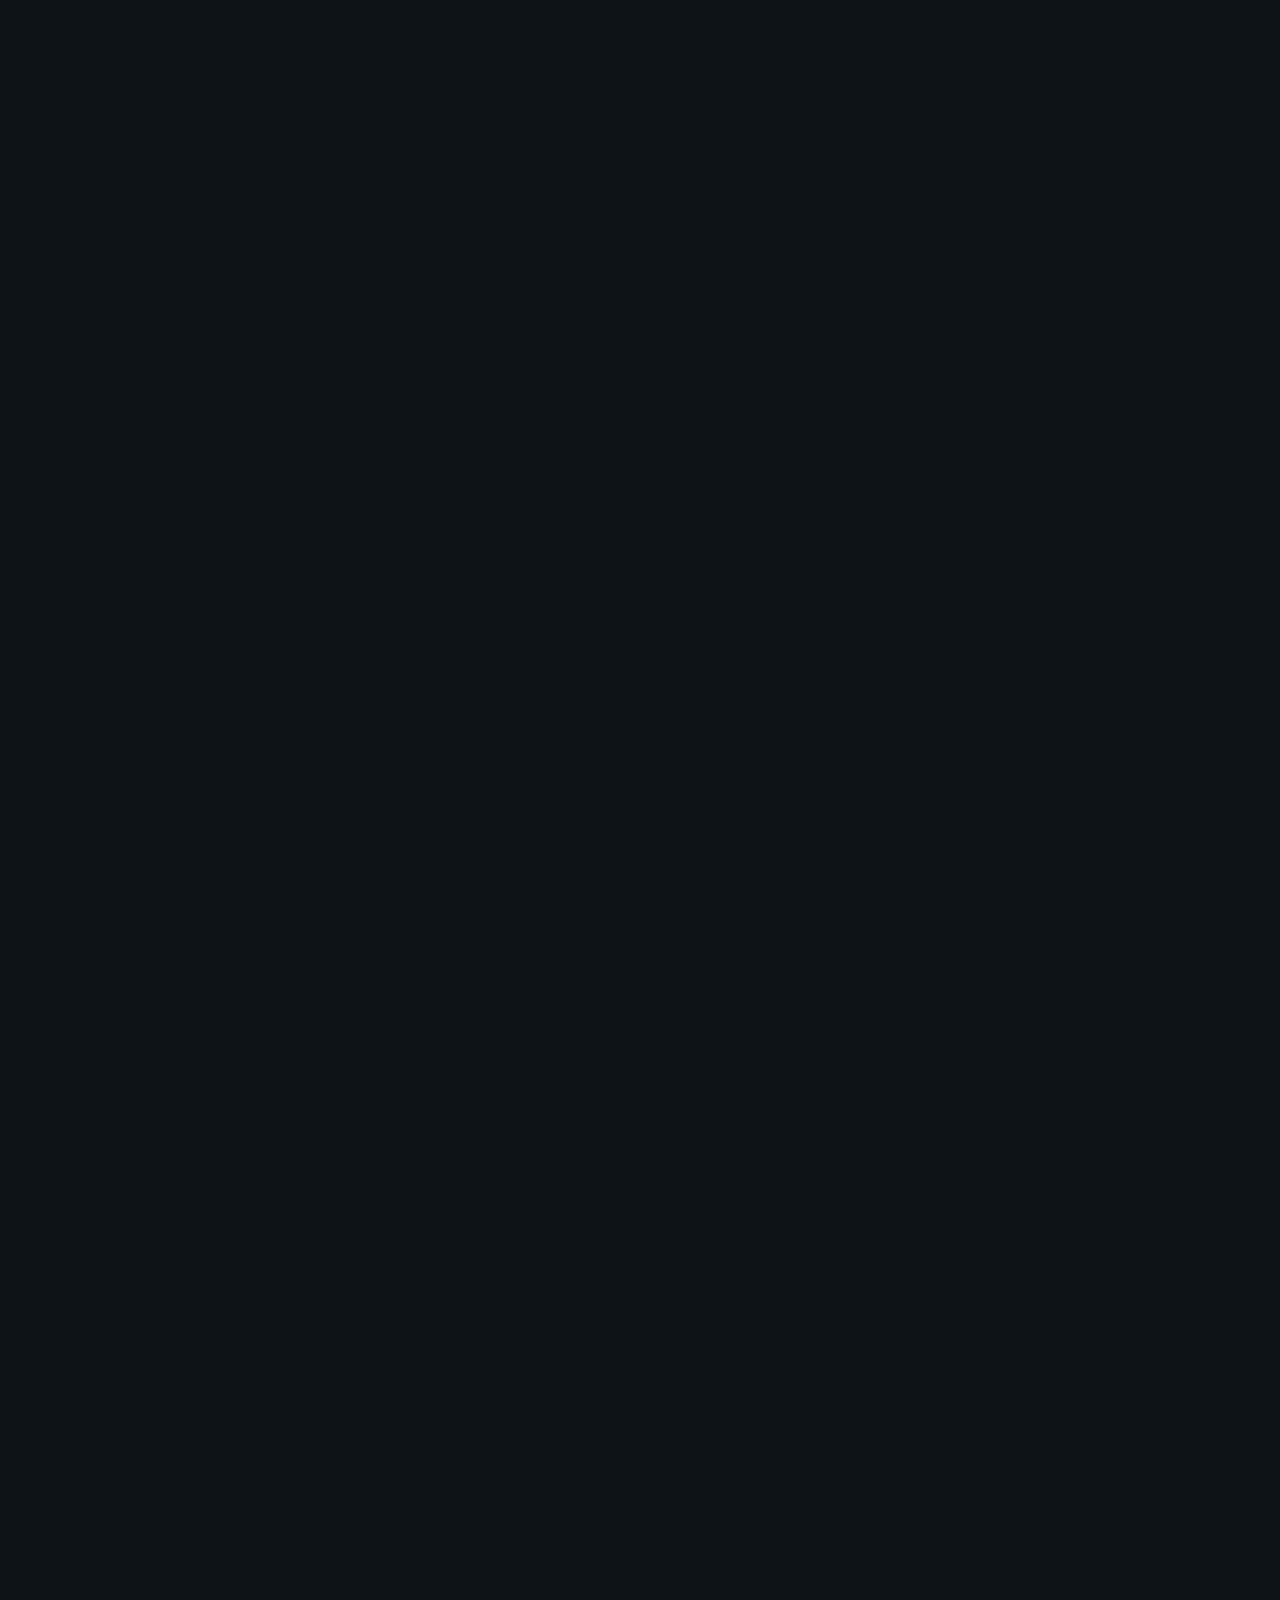
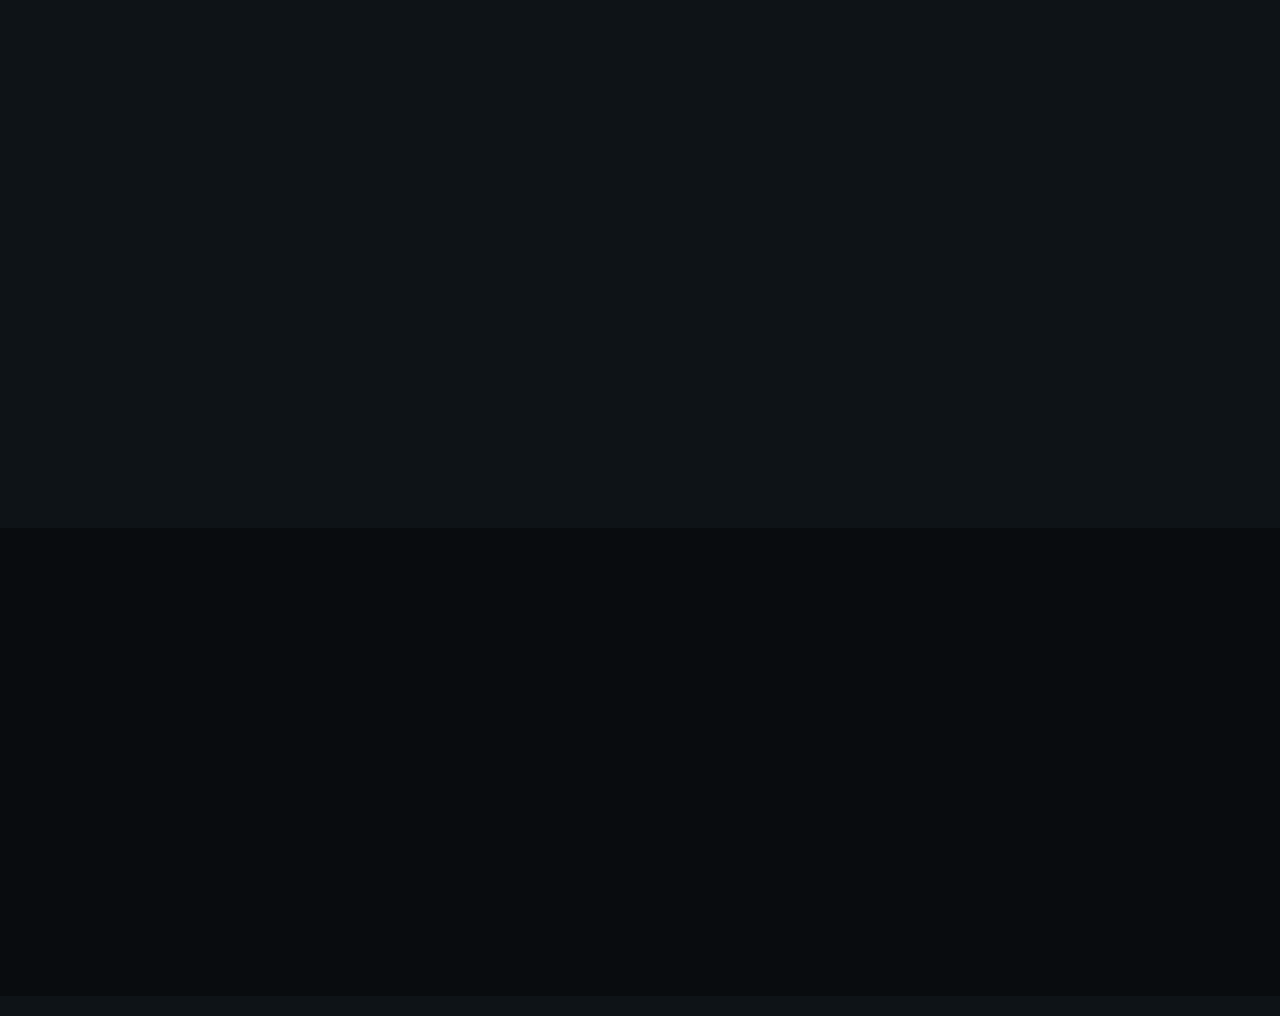
<file: blog.html>
<!DOCTYPE html>
<html lang="en" xmlns="http://www.w3.org/1999/xhtml">
<head>
	<title>Cafe & Restaurant </title>
	<meta http-equiv="Content-Type" content="text/html; charset=utf-8">
	<meta http-equiv="X-UA-Compatible" content="IE=edge">
	<meta name="viewport" content="width=device-width, initial-scale=1">
	<meta name="HandheldFriendly" content="true">
	
	<link rel="preconnect" href="https://fonts.googleapis.com">
	<link rel="preconnect" href="https://fonts.gstatic.com" crossorigin>
	<link href="https://fonts.googleapis.com/css2?family=Merienda:wght@400;700&family=Roboto:ital,wght@0,100;0,300;0,400;0,500;0,700;0,900;1,100;1,300;1,400;1,500;1,700;1,900&family=Oswald:wght@200;300;400;500;600;700&display=swap" rel="stylesheet">
	
	<!-- BEGIN CSS STYLES -->
	<link rel="stylesheet" href="styles/bootstrap.css" type="text/css" media="all" />
	<link rel="stylesheet" href="fonts/font-awesome/css/font-awesome.css" type="text/css" media="all" />
	<link rel="stylesheet" href="fonts/font-awesome/css/line-awesome.css" type="text/css" media="all" />
	<link rel="stylesheet" href="styles/animate.css" type="text/css" media="all" />
	<link rel="stylesheet" href="styles/magnific-popup.css" type="text/css" media="all" />
	<link rel="stylesheet" href="styles/splitting.css" type="text/css" media="all" />
	<link rel="stylesheet" href="styles/swiper.css" type="text/css" media="all" />
	<link rel="stylesheet" href="style.css" type="text/css" media="all" />
	<!-- END CSS STYLES -->

</head>

<body>
	<div class="bg">

		<!-- Preloader -->
		<div class="preloader">
			<div class="centrize full-width">
				<div class="vertical-center">
					<div class="spinner-logo">
						<img src="images/logo.png" alt="" />
						<div class="spinner-dot">
							<div class="spinner-line"></div>
						</div>
					</div>
				</div>
			</div>
		</div>

		<!-- Header -->
		<header class="kf-header">
		
			<!-- topline -->
			<div class="kf-topline">
				<div class="row">
					<div class="col-xs-12 col-sm-6 col-md-4 col-lg-4">
		
						<!-- hours -->
						<div class="kf-h-group">
							<i class="far fa-clock"></i>
							<em>opening hours :</em> 08:00 am - 09:00 pm
						</div>
		
					</div>
					<div class="col-xs-12 col-sm-6 col-md-4 col-lg-4 align-center">
		
						<!-- social -->
						<div class="kf-h-social">
							<a href="facebook.com" target="blank"><i class="fab fa-facebook-f"></i></a>
							<a href="twitter.com" target="blank"><i class="fab fa-twitter"></i></a>
							<a href="instagram.com" target="blank"><i class="fab fa-instagram"></i></a>
							<a href="youtube.com" target="blank"><i class="fab fa-youtube"></i></a>
						</div>
		
					</div>
					<div class="col-xs-12 col-sm-6 col-md-4 col-lg-4 align-right">
		
						<!-- location -->
						<div class="kf-h-group">
							<i class="fas fa-map-marker-alt"></i>
							<em>Location :</em> 55 main street, new york
						</div>
		
					</div>
				</div>
			</div>
		
			<!-- navbar -->
			<div class="kf-navbar">
				<div class="row">
					<div class="col-xs-12 col-sm-6 col-md-3 col-lg-3">
		
						<!-- logo -->
						<div class="kf-logo">
							<a href="index.html"><img src="images/logo.png" alt="" /></a>
						</div>
		
					</div>
					<div class="col-xs-12 col-sm-6 col-md-6 col-lg-6 align-center">
		
						<!-- main menu -->
						<div class="kf-main-menu">
							<ul>
								<li>
									<a href="index.html">Home<i class="las la-angle-down"></i></a>
									<ul>
										<li><a href="index.html">Coffee House</a></li>
										<li><a href="index-2.html">Restaurant</a></li>
									</ul>
								</li>
								<li><a href="about.html">About</a></li>
								<li>
									<a href="menu-coffee.html">Menu<i class="las la-angle-down"></i></a>
									<ul>
										<li><a href="menu-coffee.html">Menu Coffee</a></li>
										<li><a href="menu-restaurant.html">Menu Restaurant</a></li>
									</ul>
								</li>
								<li>
									<a href="#">Pages<i class="las la-angle-down"></i></a>
									<ul>
										<li><a href="services.html">Service</a></li>
										<li><a href="reservation.html">Reservation</a></li>
										<li><a href="history.html">History</a></li>
										<li><a href="team.html">Our Chefs</a></li>
										<li><a href="gallery.html">Gallery</a></li>
										<li><a href="faq.html">FAQ</a></li>
									</ul>
								</li>
								<li>
									<a href="#">Blog<i class="las la-angle-down"></i></a>
									<ul>
										<li><a href="blog-grid.html">Blog Grid</a></li>
										<li><a href="blog.html">Blog Standard</a></li>
										<li><a href="blog-single.html">Blog Single</a></li>
									</ul>
								</li>
								<li><a href="contacts.html">Contacts</a></li>
							</ul>
						</div>
		
					</div>
					<div class="col-xs-12 col-sm-6 col-md-3 col-lg-3 align-right">
		
						<!-- menu btn -->
						<a href="#" class="kf-menu-btn"><span></span></a>
		
						<!-- btn -->
						<a href="reservation.html" class="kf-btn h-btn">
							<span>Book a table</span>
						</a>
		
					</div>
				</div>
			</div>
		
			<!-- mobile navbar -->
			<div class="kf-navbar-mobile">
		
				<!-- mobile menu -->
				<div class="kf-main-menu">
					<ul>
						<li class="has-children">
							<a href="index.html">Home</a>
							<i class="las la-angle-down"></i>
							<ul>
								<li><a href="index.html">Coffee House</a></li>
								<li><a href="index-2.html">Restaurant</a></li>
							</ul>
						</li>
						<li><a href="about.html">About</a></li>
						<li class="has-children">
							<a href="menu-coffee.html">Menu</a>
							<i class="las la-angle-down"></i>
							<ul>
								<li><a href="menu-coffee.html">Menu Coffee</a></li>
								<li><a href="menu-restaurant.html">Menu Restaurant</a></li>
							</ul>
						</li>
						<li class="has-children">
							<a href="#">Pages</a>
							<i class="las la-angle-down"></i>
							<ul>
								<li><a href="services.html">Service</a></li>
								<li><a href="reservation.html">Reservation</a></li>
								<li><a href="history.html">History</a></li>
								<li><a href="team.html">Our Chefs</a></li>
								<li><a href="gallery.html">Gallery</a></li>
								<li><a href="faq.html">FAQ</a></li>
							</ul>
						</li>
						<li class="has-children">
							<a href="#">Blog</a>
							<i class="las la-angle-down"></i>
							<ul>
								<li><a href="blog-grid.html">Blog Grid</a></li>
								<li><a href="blog.html">Blog Standard</a></li>
								<li><a href="blog-single.html">Blog Single</a></li>
							</ul>
						</li>
						<li><a href="contacts.html">Contacts</a></li>
					</ul>
				</div>
		
				<!-- mobile topline -->
				<div class="kf-topline">
					<div class="row">
						<div class="col-xs-12 col-sm-12 col-md-12 col-lg-12">
		
							<!-- mobile btn -->
							<a href="reservation.html" class="kf-btn h-btn">
								<span>Book a table</span>
								<i class="fas fa-chevron-right"></i>
							</a>
		
						</div>
						<div class="col-xs-12 col-sm-12 col-md-12 col-lg-12">
		
							<!-- social -->
							<div class="kf-h-social">
								<a href="facebook.com" target="blank"><i class="fab fa-facebook-f"></i></a>
								<a href="twitter.com" target="blank"><i class="fab fa-twitter"></i></a>
								<a href="instagram.com" target="blank"><i class="fab fa-instagram"></i></a>
								<a href="youtube.com" target="blank"><i class="fab fa-youtube"></i></a>
							</div>
		
						</div>
						<div class="col-xs-12 col-sm-12 col-md-12 col-lg-12">
		
							<!-- hours -->
							<div class="kf-h-group">
								<i class="far fa-clock"></i>
								<em>opening hours :</em> 08:00 am - 09:00 pm
							</div>
		
						</div>
						<div class="col-xs-12 col-sm-12 col-md-12 col-lg-12">
		
							<!-- location -->
							<div class="kf-h-group">
								<i class="fas fa-map-marker-alt"></i>
								<em>Location :</em> 55 main street, new york
							</div>
		
						</div>
					</div>
				</div>
		
			</div>
		
		</header>

		<!-- Wrapper -->
		<div class="wrapper">

			<!-- Section Started Inner -->
			<section class="section kf-started-inner">
				<div class="kf-parallax-bg js-parallax" style="background-image: url(images/blog_inner_bg.jpg);"></div>
				<div class="container">

					<h1 class="kf-h-title text-anim-1 scroll-animate" data-splitting="chars" data-animate="active">
						Blog Standard
					</h1>

				</div>
			</section>

			<!-- Section Archive -->
			<section class="section kf-archive">
				<div class="container">

					<div class="row">
            <div class="col-xs-12 col-sm-12 col-md-12 col-lg-8">

	            <div class="kf-archive-items">

	              <div class="kf-archive-item element-anim-1 scroll-animate" data-animate="active">
	                <div class="image kf-image-hover">
	                  <a href="blog-single.html">
	                    <img src="images/latest_blog1.jpg" alt="" />
	                  </a>
	                </div>
	                <div class="desc">
	                  <div class="kf-date"><i class="far fa-calendar-alt"></i>25 Sep 2021</div>
	                  <h5 class="name">
	                    <a href="blog-single.html">For most people, moderate coffee consumption can be incorporated into a healthy diet</a>
	                  </h5>
	                  <div class="kf-text">
	                    Sed ut perspiciatis unde omnis iste natus error sit voluptatem accusantium dlorque laudantium totam rem aperiam eaque ipsa quae abillo
	                  </div>
	                  <div class="readmore">
	                    <a href="blog-single.html" class="kf-btn-link">
												<span>read more</span>
												<i class="fas fa-chevron-right"></i>
											</a>
	                  </div>
	                </div>
	              </div>

								<div class="kf-archive-item element-anim-1 scroll-animate" data-animate="active">
	                <div class="image kf-image-hover">
	                  <a href="blog-single.html">
	                    <img src="images/latest_blog2.jpg" alt="" />
	                  </a>
	                </div>
	                <div class="desc">
	                  <div class="kf-date"><i class="far fa-calendar-alt"></i>25 Sep 2021</div>
	                  <h5 class="name">
	                    <a href="blog-single.html">Coffee makes you poop during the day because it affects your digestive system so quickly</a>
	                  </h5>
	                  <div class="kf-text">
	                    Sed ut perspiciatis unde omnis iste natus error sit voluptatem accusantium dlorque laudantium totam rem aperiam eaque ipsa quae abillo
	                  </div>
	                  <div class="readmore">
	                    <a href="blog-single.html" class="kf-btn-link">
												<span>read more</span>
												<i class="fas fa-chevron-right"></i>
											</a>
	                  </div>
	                </div>
	              </div>

								<div class="kf-archive-item element-anim-1 scroll-animate" data-animate="active">
	                <div class="image kf-image-hover">
	                  <a href="blog-single.html">
	                    <img src="images/latest_blog3.jpg" alt="" />
	                  </a>
	                </div>
	                <div class="desc">
	                  <div class="kf-date"><i class="far fa-calendar-alt"></i>25 Sep 2021</div>
	                  <h5 class="name">
	                    <a href="blog-single.html">Coffee with added milk provides all the macro nutrients in good amounts</a>
	                  </h5>
	                  <div class="kf-text">
	                    Sed ut perspiciatis unde omnis iste natus error sit voluptatem accusantium dlorque laudantium totam rem aperiam eaque ipsa quae abillo
	                  </div>
	                  <div class="readmore">
	                    <a href="blog-single.html" class="kf-btn-link">
												<span>read more</span>
												<i class="fas fa-chevron-right"></i>
											</a>
	                  </div>
	                </div>
	              </div>

	            </div>

	            <!-- pager -->
	            <div class="pager element-anim-1 scroll-animate" data-animate="active">
								<a class="page-numbers prev" href="blog.html">
									<i class="fas fa-chevron-left"></i>
								</a>
	              <span class="page-numbers current">1</span>
	              <a class="page-numbers" href="blog.html">2</a>
	              <a class="page-numbers" href="blog.html">3</a>
	              <span class="page-numbers dots">&hellip;</span>
	              <a class="page-numbers" href="blog.html">9</a>
	              <a class="page-numbers next" href="blog.html">
									<i class="fas fa-chevron-right"></i>
								</a>
	            </div>

						</div>
						<div class="col-xs-12 col-sm-12 col-md-12 col-lg-4">

							<!-- sidebar -->
	            <div class="col__sedebar scrolla-element-anim-1 scroll-animate" data-animate="active">
	              <div class="content-sidebar">
	                <aside class="widget-area">

	                  <div class="widget widget_search element-anim-1 scroll-animate" data-animate="active">
	                    <form class="wp-block-search">
                        <input type="search" class="wp-block-search__input" placeholder="Search" value="" />
												<button type="submit" class="wp-block-search__button">Search</button>
	                    </form>
	                  </div>

	                  <section class="widget widget_categories element-anim-1 scroll-animate" data-animate="active">
	                    <h5 class="widget-title">Categories</h5>
	                    <ul>
	                      <li><a href="#">Sea Food</a> (1)</li>
	                      <li><a href="#">Coffee</a> (2)</li>
	                      <li><a href="#">Recipes</a> (4)</li>
	                      <li><a href="#">Guides</a> (5)</li>
	                    </ul>
	                  </section>

	                  <section class="widget widget_recent_entries element-anim-1 scroll-animate" data-animate="active">
	                    <h5 class="widget-title">Recent Posts</h5>
	                    <ul>
	                      <li><a href="#">For most people, moderate coffee consumption</a></li>
	                      <li><a href="#">Coffee makes you poop during the day because</a></li>
	                      <li><a href="#">Coffee with added milk provides all</a></li>
	                    </ul>
	                  </section>

	                  <section class="widget widget_tag_cloud element-anim-1 scroll-animate" data-animate="active">
	                    <h5 class="widget-title">Tag Cloud</h5>
	                    <div class="tagcloud">
	                      <a href="#" class="tag-cloud-link">html</a>
	                      <a href="#" class="tag-cloud-link">photo</a>
	                      <a href="#" class="tag-cloud-link">food</a>
	                      <a href="#" class="tag-cloud-link">chat</a>
	                      <a href="#" class="tag-cloud-link">fashion</a>
	                      <a href="#" class="tag-cloud-link">css</a>
	                      <a href="#" class="tag-cloud-link">embeds</a>
	                      <a href="#" class="tag-cloud-link">portfolio</a>
	                      <a href="#" class="tag-cloud-link">personal</a>
	                      <a href="#" class="tag-cloud-link">js</a>
	                    </div>
	                  </section>

	                  <section class="widget widget_archive element-anim-1 scroll-animate" data-animate="active">
	                    <h5 class="widget-title">Archives List</h5>
	                    <ul>
	                      <li><a href="#">November 2019</a>&nbsp;(11)</li>
	                      <li><a href="#">October 2019</a>&nbsp;(1)</li>
	                      <li><a href="#">January 2020</a>&nbsp;(5)</li>
	                      <li><a href="#">March 2020</a>&nbsp;(5)</li>
	                      <li><a href="#">January 2020</a>&nbsp;(6)</li>
	                      <li><a href="#">March 2020</a>&nbsp;(1)</li>
	                    </ul>
	                  </section>

	                  <section class="widget widget_recent_comments element-anim-1 scroll-animate" data-animate="active">
	                    <h5 class="widget-title">Recent Comments</h5>
	                    <ul>
	                      <li class="recentcomments">
	                        <span class="comment-author-link">
	                          <a href="#" class="url">John Doe</a>
	                        </span> on <a href="#">How to Photograph Food without a Tripod</a>
	                      </li>
	                      <li class="recentcomments">
	                        <span class="comment-author-link">
	                          <a href="#" class="url">John Doe</a>
	                        </span> on <a href="#">How to Photograph Food without a Tripod</a>
	                      </li>
	                      <li class="recentcomments">
	                        <span class="comment-author-link">
	                          <a href="#" class="url">James Flick</a>
	                        </span> on <a href="#">My Style My Choise Lighthouse Long White Jacket</a>
	                      </li>
	                    </ul>
	                  </section>

	                </aside>
	              </div>
	            </div>

						</div>
					</div>

				</div>
			</section>

			<!-- Section CTA -->
			<section class="section kf-cta kf-parallax" style="background-image: url(images/cta_bg.jpg);">
				<div class="container">

					<div class="row">
						<div class="col-xs-12 col-sm-12 col-md-12 col-lg-8">

							<div class="kf-titles">
								<div class="kf-subtitle element-anim-1 scroll-animate" data-animate="active">
									Need a Table On Coffee House
								</div>
								<h3 class="kf-title element-anim-1 scroll-animate" data-animate="active">
									Booking Table For Your & Family Members
								</h3>
							</div>

						</div>
						<div class="col-xs-12 col-sm-12 col-md-12 col-lg-4 align-self-center align-right">

							<a href="reservation.html" class="kf-btn element-anim-1 scroll-animate" data-animate="active">
								<span>booking table</span>
								<i class="fas fa-chevron-right"></i>
							</a>

						</div>
					</div>

				</div>
			</section>

			<!-- Section Brands -->
			<div class="section kf-brands">
				<div class="container">

					<div class="kf-brands-items row">

						<div class="col-xs-12 col-sm-12 col-md-4 col-lg-2">
							<div class="kf-brands-item element-anim-1 scroll-animate" data-animate="active">
								<div class="image">
									<img src="images/brand1.png" alt="" />
								</div>
							</div>
						</div>

						<div class="col-xs-12 col-sm-12 col-md-4 col-lg-2">
							<div class="kf-brands-item element-anim-1 scroll-animate" data-animate="active">
								<div class="image">
									<img src="images/brand2.png" alt="" />
								</div>
							</div>
						</div>

						<div class="col-xs-12 col-sm-12 col-md-4 col-lg-2">
							<div class="kf-brands-item element-anim-1 scroll-animate" data-animate="active">
								<div class="image">
									<img src="images/brand3.png" alt="" />
								</div>
							</div>
						</div>

						<div class="col-xs-12 col-sm-12 col-md-4 col-lg-2">
							<div class="kf-brands-item element-anim-1 scroll-animate" data-animate="active">
								<div class="image">
									<img src="images/brand4.png" alt="" />
								</div>
							</div>
						</div>

						<div class="col-xs-12 col-sm-12 col-md-4 col-lg-2">
							<div class="kf-brands-item element-anim-1 scroll-animate" data-animate="active">
								<div class="image">
									<img src="images/brand5.png" alt="" />
								</div>
							</div>
						</div>

						<div class="col-xs-12 col-sm-12 col-md-4 col-lg-2">
							<div class="kf-brands-item element-anim-1 scroll-animate" data-animate="active">
								<div class="image">
									<img src="images/brand6.png" alt="" />
								</div>
							</div>
						</div>

					</div>

				</div>
			</div>

		</div>

		<!-- Footer -->
	  <div class="kf-footer">
	  	<div class="container">
	  		<div class="row">
	  			<div class="col-xs-12 col-sm-12 col-md-6 col-lg-3">
	  
	  				<!-- logo -->
	  				<div class="kf-logo element-anim-1 scroll-animate" data-animate="active">
	  					<a href="index.html"><img src="images/logo.png" alt="" /></a>
	  				</div>
	  
	  			</div>
	  			<div class="col-xs-12 col-sm-12 col-md-6 col-lg-3">
	  
	  				<!-- hours -->
	  				<div class="kf-f-hours element-anim-1 scroll-animate" data-animate="active">
	  					<h5>Working Hours</h5>
	  					<ul>
	  						<li>
	  							Sunday - Thursday
	  							<em>08:00 am - 09:00pm</em>
	  						</li>
	  						<li>
	  							Only Friday
	  							<em>03:00 pm - 09:00pm</em>
	  						</li>
	  						<li>
	  							<strong>Saturday Close</strong>
	  						</li>
	  					</ul>
	  				</div>
	  
	  			</div>
	  			<div class="col-xs-12 col-sm-12 col-md-6 col-lg-3">
	  
	  				<!-- contact -->
	  				<div class="kf-f-contact element-anim-1 scroll-animate" data-animate="active">
	  					<h5>Contact Us</h5>
	  					<ul>
	  						<li>
	  							<i class="las la-map-marker"></i>
	  							<em>Location :</em>
	  							55 Main Street, New York
	  						</li>
	  						<li>
	  							<i class="las la-envelope-open-text"></i>
	  							<em>Email Address :</em>
	  							kaffendev@gmail.com
	  						</li>
	  						<li>
	  							<i class="las la-phone"></i>
	  							<em>Phone Number :</em>
	  							+012 (345) 678 99
	  						</li>
	  					</ul>
	  				</div>
	  
	  			</div>
	  			<div class="col-xs-12 col-sm-12 col-md-6 col-lg-3">
	  
	  				<!-- gallery -->
	  				<div class="kf-f-gallery element-anim-1 scroll-animate" data-animate="active">
	  					<h5>Gallery</h5>
	  					<ul>
	  						<li>
	  							<a href="images/grid_gal1.jpg" class="kf-image-hover has-popup-image"><img src="images/grid_gal1.jpg" alt="" /></a>
	  						</li>
	  						<li>
	  							<a href="images/grid_gal2.jpg" class="kf-image-hover has-popup-image"><img src="images/grid_gal2.jpg" alt="" /></a>
	  						</li>
	  						<li>
	  							<a href="images/grid_gal3.jpg" class="kf-image-hover has-popup-image"><img src="images/grid_gal3.jpg" alt="" /></a>
	  						</li>
	  						<li>
	  							<a href="images/grid_gal4.jpg" class="kf-image-hover has-popup-image"><img src="images/grid_gal4.jpg" alt="" /></a>
	  						</li>
	  						<li>
	  							<a href="images/grid_gal5.jpg" class="kf-image-hover has-popup-image"><img src="images/grid_gal5.jpg" alt="" /></a>
	  						</li>
	  						<li>
	  							<a href="images/grid_gal6.jpg" class="kf-image-hover has-popup-image"><img src="images/grid_gal1.jpg" alt="" /></a>
	  						</li>
	  					</ul>
	  				</div>
	  
	  			</div>
	  		</div>
	  		<div class="row">
	  			<div class="col-xs-12 col-sm-12 col-md-12 col-lg-12 align-center">
	  
	  				<!-- copyright -->
	  				<div class="kf-copyright element-anim-1 scroll-animate" data-animate="active">
	  					Copyright © 2022 Kaffen. All Rights Reserved.
	  				</div>
	  
	  			</div>
	  		</div>
	  	</div>
	  </div>

	</div>

	<!-- Scripts -->
	<script src="js/jquery.min.js"></script>
	<script src="js/jquery.validate.min.js"></script>
	<script src="js/bootstrap.js"></script>
	<script src="js/swiper.js"></script>
	<script src="js/splitting.js"></script>
	<script src="js/jquery.paroller.min.js"></script>
	<script src="js/parallax.js"></script>
	<script src="js/magnific-popup.js"></script>
	<script src="js/imagesloaded.pkgd.js"></script>
	<script src="js/isotope.pkgd.js"></script>
	<script src="js/jquery.scrolla.js"></script>
	<script src="js/skrollr.js"></script>
	<script src="js/common.js"></script>
</body>
</html>
</file>
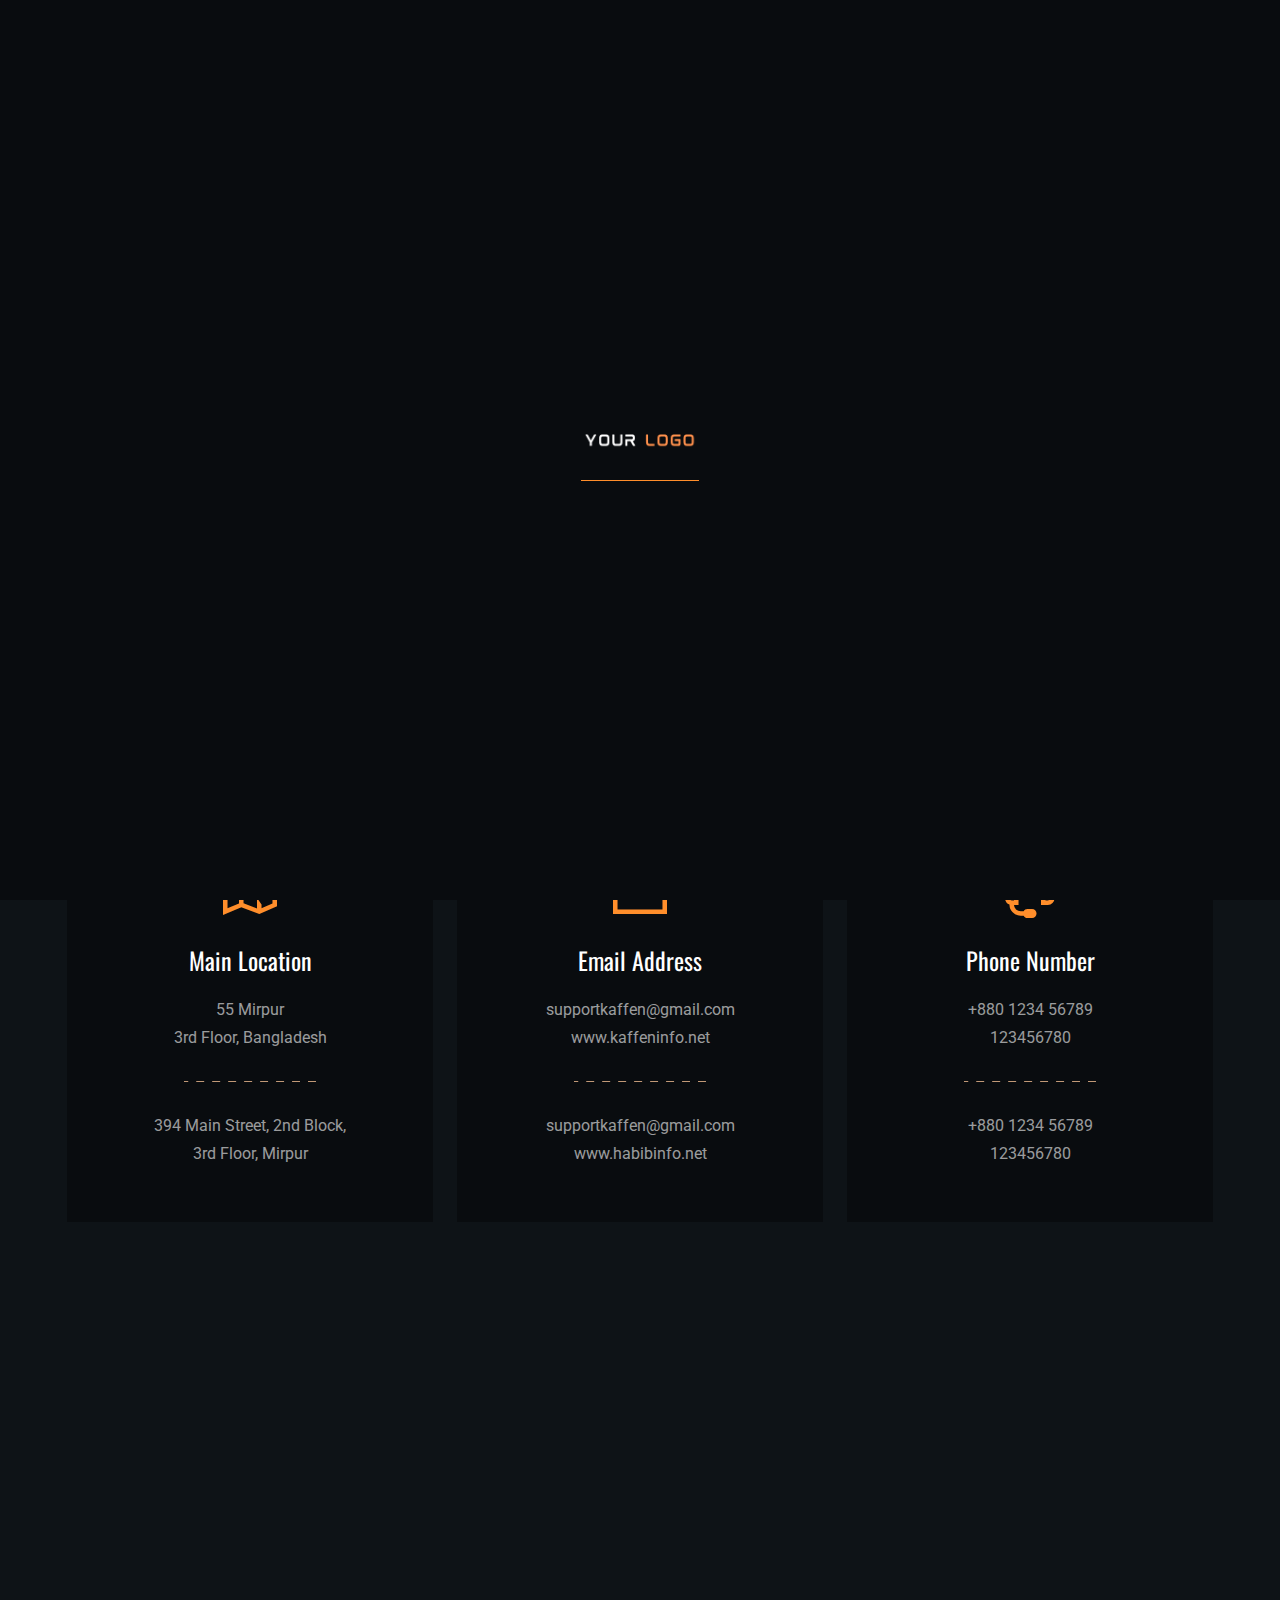
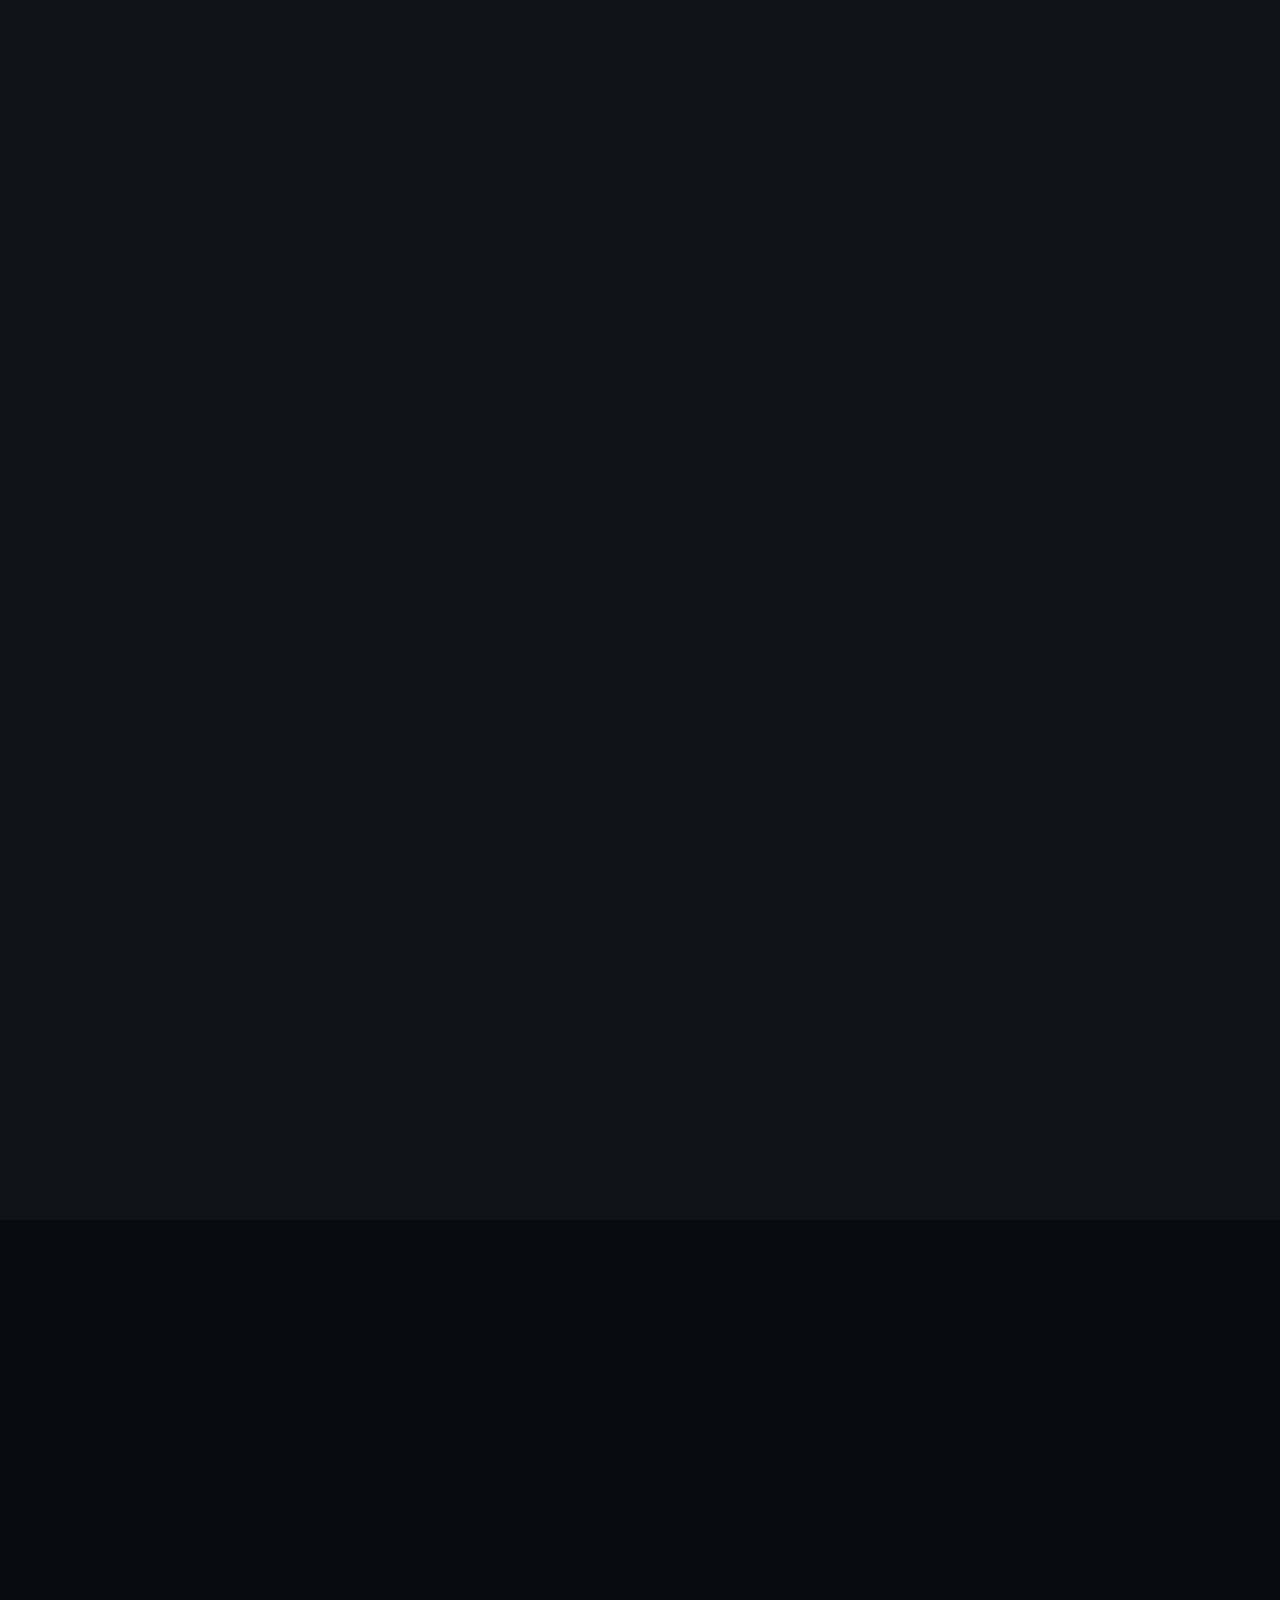
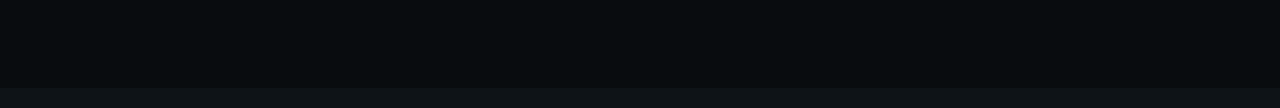
<file: contacts.html>
<!DOCTYPE html>
<html lang="en" xmlns="http://www.w3.org/1999/xhtml">
<head>
	<title>Cafe & Restaurant </title>
	<meta http-equiv="Content-Type" content="text/html; charset=utf-8">
	<meta http-equiv="X-UA-Compatible" content="IE=edge">
	<meta name="viewport" content="width=device-width, initial-scale=1">
	<meta name="HandheldFriendly" content="true">
	
	<link rel="preconnect" href="https://fonts.googleapis.com">
	<link rel="preconnect" href="https://fonts.gstatic.com" crossorigin>
	<link href="https://fonts.googleapis.com/css2?family=Merienda:wght@400;700&family=Roboto:ital,wght@0,100;0,300;0,400;0,500;0,700;0,900;1,100;1,300;1,400;1,500;1,700;1,900&family=Oswald:wght@200;300;400;500;600;700&display=swap" rel="stylesheet">
	
	<!-- BEGIN CSS STYLES -->
	<link rel="stylesheet" href="styles/bootstrap.css" type="text/css" media="all" />
	<link rel="stylesheet" href="fonts/font-awesome/css/font-awesome.css" type="text/css" media="all" />
	<link rel="stylesheet" href="fonts/font-awesome/css/line-awesome.css" type="text/css" media="all" />
	<link rel="stylesheet" href="styles/animate.css" type="text/css" media="all" />
	<link rel="stylesheet" href="styles/magnific-popup.css" type="text/css" media="all" />
	<link rel="stylesheet" href="styles/splitting.css" type="text/css" media="all" />
	<link rel="stylesheet" href="styles/swiper.css" type="text/css" media="all" />
	<link rel="stylesheet" href="style.css" type="text/css" media="all" />
	<!-- END CSS STYLES -->

</head>

<body>
	<div class="bg">

		<!-- Preloader -->
		<div class="preloader">
			<div class="centrize full-width">
				<div class="vertical-center">
					<div class="spinner-logo">
						<img src="images/logo.png" alt="" />
						<div class="spinner-dot">
							<div class="spinner-line"></div>
						</div>
					</div>
				</div>
			</div>
		</div>

		<!-- Header -->
		<header class="kf-header">
		
			<!-- topline -->
			<div class="kf-topline">
				<div class="row">
					<div class="col-xs-12 col-sm-6 col-md-4 col-lg-4">
		
						<!-- hours -->
						<div class="kf-h-group">
							<i class="far fa-clock"></i>
							<em>opening hours :</em> 08:00 am - 09:00 pm
						</div>
		
					</div>
					<div class="col-xs-12 col-sm-6 col-md-4 col-lg-4 align-center">
		
						<!-- social -->
						<div class="kf-h-social">
							<a href="facebook.com" target="blank"><i class="fab fa-facebook-f"></i></a>
							<a href="twitter.com" target="blank"><i class="fab fa-twitter"></i></a>
							<a href="instagram.com" target="blank"><i class="fab fa-instagram"></i></a>
							<a href="youtube.com" target="blank"><i class="fab fa-youtube"></i></a>
						</div>
		
					</div>
					<div class="col-xs-12 col-sm-6 col-md-4 col-lg-4 align-right">
		
						<!-- location -->
						<div class="kf-h-group">
							<i class="fas fa-map-marker-alt"></i>
							<em>Location :</em> 55 Mirpur, Dhaka
						</div>
		
					</div>
				</div>
			</div>
		
			<!-- navbar -->
			<div class="kf-navbar">
				<div class="row">
					<div class="col-xs-12 col-sm-6 col-md-3 col-lg-3">
		
						<!-- logo -->
						<div class="kf-logo">
							<a href="index.html"><img src="images/logo.png" alt="" /></a>
						</div>
		
					</div>
					<div class="col-xs-12 col-sm-6 col-md-6 col-lg-6 align-center">
		
						<!-- main menu -->
						<div class="kf-main-menu">
							<ul>
								<li><a href="index-2.html">Home</a></li>
								<!-- <li>
									<a href="index.html">Home<i class="las la-angle-down"></i></a>
									<ul>
										<li><a href="index.html">Coffee House</a></li>
										<li><a href="index-2.html">Restaurant</a></li>
									</ul>
								</li> -->
								<li><a href="about.html">About</a></li>
								<li><a href="menu-restaurant.html">Menu List</a></li>
								<!-- <li>
									<a href="menu-coffee.html">Menu<i class="las la-angle-down"></i></a>
									<ul>
										<li><a href="menu-coffee.html">Menu Coffee</a></li>
										<li><a href="menu-restaurant.html">Menu Restaurant</a></li>
									</ul>
								</li> -->
								<li><a href="services.html">Service</a></li>
								<!-- <li>
									<a href="#">Pages<i class="las la-angle-down"></i></a>
									<ul>
										<li><a href="services.html">Service</a></li>
										<li><a href="reservation.html">Reservation</a></li>
										<li><a href="history.html">History</a></li>
										<li><a href="team.html">Our Chefs</a></li>
										<li><a href="gallery.html">Gallery</a></li>
										<li><a href="faq.html">FAQ</a></li>
									</ul>
								</li> -->
								<!-- <li>
									<a href="#">Blog<i class="las la-angle-down"></i></a>
									<ul>
										<li><a href="blog-grid.html">Blog Grid</a></li>
										<li><a href="blog.html">Blog Standard</a></li>
										<li><a href="blog-single.html">Blog Single</a></li>
									</ul>
								</li> -->
								<li><a href="contacts.html">Contacts</a></li>
							</ul>
						</div>
		
					</div>
					<div class="col-xs-12 col-sm-6 col-md-3 col-lg-3 align-right">
		
						<!-- menu btn -->
						<a href="#" class="kf-menu-btn"><span></span></a>
		
						<!-- btn -->
						<a href="reservation.html" class="kf-btn h-btn">
							<span>Book a table</span>
						</a>
		
					</div>
				</div>
			</div>
		
			<!-- mobile navbar -->
			<div class="kf-navbar-mobile">
		
				<!-- mobile menu -->
				<div class="kf-main-menu">
					<ul>
						<li><a href="index-2.html">Restaurant</a></li>
						<!-- <li class="has-children">
							<a href="index.html">Home</a>
							<i class="las la-angle-down"></i>
							<ul>
								<li><a href="index.html">Coffee House</a></li>
								<li><a href="index-2.html">Restaurant</a></li>
							</ul>
						</li> -->
						<li><a href="about.html">About</a></li>
						<li><a href="menu-restaurant.html">Menu List</a></li>
						<!-- <li class="has-children">
							<a href="menu-coffee.html">Menu</a>
							<i class="las la-angle-down"></i>
							<ul>
								<li><a href="menu-coffee.html">Menu Coffee</a></li>
								<li><a href="menu-restaurant.html">Menu Restaurant</a></li>
							</ul>
						</li> -->
						<li><a href="services.html">Services</a></li>
						<!-- <li class="has-children">
							<a href="#">Pages</a>
							<i class="las la-angle-down"></i>
							<ul>
								<li><a href="services.html">Service</a></li>
								<li><a href="reservation.html">Reservation</a></li>
								<li><a href="history.html">History</a></li>
								<li><a href="team.html">Our Chefs</a></li>
								<li><a href="gallery.html">Gallery</a></li>
								<li><a href="faq.html">FAQ</a></li>
							</ul>
						</li> -->
						<!-- <li class="has-children">
							<a href="#">Blog</a>
							<i class="las la-angle-down"></i>
							<ul>
								<li><a href="blog-grid.html">Blog Grid</a></li>
								<li><a href="blog.html">Blog Standard</a></li>
								<li><a href="blog-single.html">Blog Single</a></li>
							</ul>
						</li> -->
						<li><a href="contacts.html">Contacts</a></li>
					</ul>
				</div>
		
				<!-- mobile topline -->
				<div class="kf-topline">
					<div class="row">
						<div class="col-xs-12 col-sm-12 col-md-12 col-lg-12">
		
							<!-- mobile btn -->
							<a href="reservation.html" class="kf-btn h-btn">
								<span>Book a table</span>
								<i class="fas fa-chevron-right"></i>
							</a>
		
						</div>
						<div class="col-xs-12 col-sm-12 col-md-12 col-lg-12">
		
							<!-- social -->
							<div class="kf-h-social">
								<a href="facebook.com" target="blank"><i class="fab fa-facebook-f"></i></a>
								<a href="twitter.com" target="blank"><i class="fab fa-twitter"></i></a>
								<a href="instagram.com" target="blank"><i class="fab fa-instagram"></i></a>
								<a href="youtube.com" target="blank"><i class="fab fa-youtube"></i></a>
							</div>
		
						</div>
						<div class="col-xs-12 col-sm-12 col-md-12 col-lg-12">
		
							<!-- hours -->
							<div class="kf-h-group">
								<i class="far fa-clock"></i>
								<em>opening hours :</em> 08:00 am - 09:00 pm
							</div>
		
						</div>
						<div class="col-xs-12 col-sm-12 col-md-12 col-lg-12">
		
							<!-- location -->
							<div class="kf-h-group">
								<i class="fas fa-map-marker-alt"></i>
								<em>Location :</em> 55 Mirpur, Dhaka
							</div>
		
						</div>
					</div>
				</div>
		
			</div>
		
		</header>

		<!-- Wrapper -->
		<div class="wrapper">

			<!-- Section Started Inner -->
			<section class="section kf-started-inner">
				<div class="kf-parallax-bg js-parallax" style="background-image: url(images/menu_reservation_inner_bg.jpg);"></div>
				<div class="container">

					<h1 class="kf-h-title text-anim-1 scroll-animate" data-splitting="chars" data-animate="active">
						Contact Us
					</h1>

				</div>
			</section>

			<!-- Section Contacts Info -->
			<section class="section kf-contacts-info">
				<div class="container">

					<div class="kf-contacts-items row">

						<div class="col-xs-12 col-sm-12 col-md-6 col-lg-4 align-center">
							<div class="kf-contacts-item element-anim-1 scroll-animate" data-animate="active">
								<div class="image">
									<!--<img src="images/contact_icon1.png" alt="" />-->
									<i class="las la-map-marked-alt"></i>
								</div>
								<div class="desc">
									<h5 class="name">Main Location</h5>
									<ul>
										<li>55 Mirpur <br>3rd Floor, Bangladesh</li>
										<li>394 Main Street, 2nd Block, <br>3rd Floor, Mirpur</li>
									</ul>
								</div>
							</div>
						</div>

						<div class="col-xs-12 col-sm-12 col-md-6 col-lg-4 align-center">
							<div class="kf-contacts-item element-anim-1 scroll-animate" data-animate="active">
								<div class="image">
									<!--<img src="images/contact_icon2.png" alt="" />-->
									<i class="las la-envelope-open-text"></i>
								</div>
								<div class="desc">
									<h5 class="name">Email Address</h5>
									<ul>
										<li>supportkaffen@gmail.com <br>www.kaffeninfo.net</li>
										<li>supportkaffen@gmail.com <br>www.habibinfo.net</li>
									</ul>
								</div>
							</div>
						</div>

						<div class="col-xs-12 col-sm-12 col-md-6 col-lg-4 align-center">
							<div class="kf-contacts-item element-anim-1 scroll-animate" data-animate="active">
								<div class="image">
									<!--<img src="images/contact_icon3.png" alt="" />-->
									<i class="las la-headset"></i>
								</div>
								<div class="desc">
									<h5 class="name">Phone Number</h5>
									<ul>
										<li>+880 1234 56789<br>123456780</li>
										<li>+880 1234 56789 <br>123456780</li>
									</ul>
								</div>
							</div>
						</div>

					</div>

				</div>
			</section>

			<!-- Section Contacts Form -->
			<section class="section kf-contacts-form">
				<div class="container">

					<div class="kf-reservation-form element-anim-1 scroll-animate" data-animate="active">

						<div class="kf-titles align-center">
							<div class="kf-subtitle">
								Contact Us
							</div>
							<h3 class="kf-title">
								Send Us Message
							</h3>
						</div>

						<form id="cform" method="post">
							<div class="row">
								<div class="col-xs-12 col-sm-12 col-md-12 col-lg-4">
									<div class="kf-field">
										<input type="text" name="name" placeholder="Full Name" />
										<i class="far fa-user"></i>
									</div>
								</div>
								<div class="col-xs-12 col-sm-12 col-md-12 col-lg-4">
									<div class="kf-field">
										<input type="email" name="email" placeholder="Email Address" />
										<i class="fas fa-at"></i>
									</div>
								</div>
								<div class="col-xs-12 col-sm-12 col-md-12 col-lg-4">
									<div class="kf-field">
										<input type="tel" name="tel" placeholder="Phone Number" />
										<i class="fas fa-mobile-alt"></i>
									</div>
								</div>
								<div class="col-xs-12 col-sm-12 col-md-12 col-lg-12">
									<div class="kf-field">
										<input type="text" name="subject" placeholder="Subject" />
									</div>
								</div>
								<div class="col-xs-12 col-sm-12 col-md-12 col-lg-12">
									<div class="kf-field">
										<textarea name="message" placeholder="Message"></textarea>
									</div>
								</div>
								<div class="col-xs-12 col-sm-12 col-md-12 col-lg-12">
									<div class="kf-bts">
										<a href="#" class="kf-btn" onclick="$('#cform').submit(); return false;">
											<span>Send us message</span>
											<i class="fas fa-chevron-right"></i>
										</a>
									</div>
								</div>
							</div>
						</form>
						<div class="alert-success" style="display: none;">
							<p>Thanks, your message is sent successfully.</p>
						</div>

					</div>

				</div>
			</section>

			<!-- Section Insta Carousel -->
			<div class="section kf-insta-carousel element-anim-1 scroll-animate" data-animate="active">
				<div class="container">
					<div class="swiper-container">
						<div class="swiper-wrapper">
							<div class="swiper-slide">

								<div class="slide-item">
									<div class="image kf-image-hover">
										<a href="instagram.com" target="blank">
											<img src="images/ins_gal1.jpg" alt="" />
											<i class="fab fa-instagram"></i>
										</a>
									</div>
								</div>

							</div>
							<div class="swiper-slide">

								<div class="slide-item">
									<div class="image kf-image-hover">
										<a href="instagram.com" target="blank">
											<img src="images/ins_gal2.jpg" alt="" />
											<i class="fab fa-instagram"></i>
										</a>
									</div>
								</div>

							</div>
							<div class="swiper-slide">

								<div class="slide-item">
									<div class="image kf-image-hover">
										<a href="instagram.com" target="blank">
											<img src="images/ins_gal3.jpg" alt="" />
											<i class="fab fa-instagram"></i>
										</a>
									</div>
								</div>

							</div>
							<div class="swiper-slide">

								<div class="slide-item">
									<div class="image kf-image-hover">
										<a href="instagram.com" target="blank">
											<img src="images/ins_gal4.jpg" alt="" />
											<i class="fab fa-instagram"></i>
										</a>
									</div>
								</div>

							</div>
							<div class="swiper-slide">

								<div class="slide-item">
									<div class="image kf-image-hover">
										<a href="instagram.com" target="blank">
											<img src="images/ins_gal5.jpg" alt="" />
											<i class="fab fa-instagram"></i>
										</a>
									</div>
								</div>

							</div>
							<div class="swiper-slide">

								<div class="slide-item">
									<div class="image kf-image-hover">
										<a href="instagram.com" target="blank">
											<img src="images/ins_gal6.jpg" alt="" />
											<i class="fab fa-instagram"></i>
										</a>
									</div>
								</div>

							</div>
							<div class="swiper-slide">

								<div class="slide-item">
									<div class="image kf-image-hover">
										<a href="instagram.com" target="blank">
											<img src="images/ins_gal1.jpg" alt="" />
											<i class="fab fa-instagram"></i>
										</a>
									</div>
								</div>

							</div>
							<div class="swiper-slide">

								<div class="slide-item">
									<div class="image kf-image-hover">
										<a href="instagram.com" target="blank">
											<img src="images/ins_gal2.jpg" alt="" />
											<i class="fab fa-instagram"></i>
										</a>
									</div>
								</div>

							</div>
							<div class="swiper-slide">

								<div class="slide-item">
									<div class="image kf-image-hover">
										<a href="instagram.com" target="blank">
											<img src="images/ins_gal3.jpg" alt="" />
											<i class="fab fa-instagram"></i>
										</a>
									</div>
								</div>

							</div>
							<div class="swiper-slide">

								<div class="slide-item">
									<div class="image kf-image-hover">
										<a href="instagram.com" target="blank">
											<img src="images/ins_gal4.jpg" alt="" />
											<i class="fab fa-instagram"></i>
										</a>
									</div>
								</div>

							</div>
							<div class="swiper-slide">

								<div class="slide-item">
									<div class="image kf-image-hover">
										<a href="instagram.com" target="blank">
											<img src="images/ins_gal5.jpg" alt="" />
											<i class="fab fa-instagram"></i>
										</a>
									</div>
								</div>

							</div>
							<div class="swiper-slide">

								<div class="slide-item">
									<div class="image kf-image-hover">
										<a href="instagram.com" target="blank">
											<img src="images/ins_gal6.jpg" alt="" />
											<i class="fab fa-instagram"></i>
										</a>
									</div>
								</div>

							</div>
						</div>
					</div>
				</div>
			</div>

			<!-- Section Brands -->
			<div class="section kf-brands">
				<div class="container">

					<div class="kf-brands-items row">

						<div class="col-xs-12 col-sm-12 col-md-4 col-lg-2">
							<div class="kf-brands-item element-anim-1 scroll-animate" data-animate="active">
								<div class="image">
									<img src="images/brand1.png" alt="" />
								</div>
							</div>
						</div>

						<div class="col-xs-12 col-sm-12 col-md-4 col-lg-2">
							<div class="kf-brands-item element-anim-1 scroll-animate" data-animate="active">
								<div class="image">
									<img src="images/brand2.png" alt="" />
								</div>
							</div>
						</div>

						<div class="col-xs-12 col-sm-12 col-md-4 col-lg-2">
							<div class="kf-brands-item element-anim-1 scroll-animate" data-animate="active">
								<div class="image">
									<img src="images/brand3.png" alt="" />
								</div>
							</div>
						</div>

						<div class="col-xs-12 col-sm-12 col-md-4 col-lg-2">
							<div class="kf-brands-item element-anim-1 scroll-animate" data-animate="active">
								<div class="image">
									<img src="images/brand4.png" alt="" />
								</div>
							</div>
						</div>

						<div class="col-xs-12 col-sm-12 col-md-4 col-lg-2">
							<div class="kf-brands-item element-anim-1 scroll-animate" data-animate="active">
								<div class="image">
									<img src="images/brand5.png" alt="" />
								</div>
							</div>
						</div>

						<div class="col-xs-12 col-sm-12 col-md-4 col-lg-2">
							<div class="kf-brands-item element-anim-1 scroll-animate" data-animate="active">
								<div class="image">
									<img src="images/brand6.png" alt="" />
								</div>
							</div>
						</div>

					</div>

				</div>
			</div>

		</div>

		<!-- Footer -->
	  <div class="kf-footer">
	  	<div class="container">
	  		<div class="row">
	  			<div class="col-xs-12 col-sm-12 col-md-6 col-lg-3">
	  
	  				<!-- logo -->
	  				<div class="kf-logo element-anim-1 scroll-animate" data-animate="active">
	  					<a href="index.html"><img src="images/logo.png" alt="" /></a>
	  				</div>
	  
	  			</div>
	  			<div class="col-xs-12 col-sm-12 col-md-6 col-lg-3">
	  
	  				<!-- hours -->
	  				<div class="kf-f-hours element-anim-1 scroll-animate" data-animate="active">
	  					<h5>Working Hours</h5>
	  					<ul>
	  						<li>
	  							Sunday - Thursday
	  							<em>08:00 am - 09:00pm</em>
	  						</li>
	  						<li>
	  							Only Friday
	  							<em>03:00 pm - 09:00pm</em>
	  						</li>
	  						<li>
	  							<strong>Saturday Close</strong>
	  						</li>
	  					</ul>
	  				</div>
	  
	  			</div>
	  			<div class="col-xs-12 col-sm-12 col-md-6 col-lg-3">
	  
	  				<!-- contact -->
	  				<div class="kf-f-contact element-anim-1 scroll-animate" data-animate="active">
	  					<h5>Contact Us</h5>
	  					<ul>
	  						<li>
	  							<i class="las la-map-marker"></i>
	  							<em>Location :</em>
	  							55 Mirpur, Bangladesh
	  						</li>
	  						<li>
	  							<i class="las la-envelope-open-text"></i>
	  							<em>Email Address :</em>
	  							+880 1234 56789
	  						</li>
	  						<li>
	  							<i class="las la-phone"></i>
	  							<em>Phone Number :</em>
	  							+012 (345) 678 99
	  						</li>
	  					</ul>
	  				</div>
	  
	  			</div>
	  			<div class="col-xs-12 col-sm-12 col-md-6 col-lg-3">
	  
	  				<!-- gallery -->
	  				<div class="kf-f-gallery element-anim-1 scroll-animate" data-animate="active">
	  					<h5>Gallery</h5>
	  					<ul>
	  						<li>
	  							<a href="images/grid_gal1.jpg" class="kf-image-hover has-popup-image"><img src="images/grid_gal1.jpg" alt="" /></a>
	  						</li>
	  						<li>
	  							<a href="images/grid_gal2.jpg" class="kf-image-hover has-popup-image"><img src="images/grid_gal2.jpg" alt="" /></a>
	  						</li>
	  						<li>
	  							<a href="images/grid_gal3.jpg" class="kf-image-hover has-popup-image"><img src="images/grid_gal3.jpg" alt="" /></a>
	  						</li>
	  						<li>
	  							<a href="images/grid_gal4.jpg" class="kf-image-hover has-popup-image"><img src="images/grid_gal4.jpg" alt="" /></a>
	  						</li>
	  						<li>
	  							<a href="images/grid_gal5.jpg" class="kf-image-hover has-popup-image"><img src="images/grid_gal5.jpg" alt="" /></a>
	  						</li>
	  						<li>
	  							<a href="images/grid_gal6.jpg" class="kf-image-hover has-popup-image"><img src="images/grid_gal1.jpg" alt="" /></a>
	  						</li>
	  					</ul>
	  				</div>
	  
	  			</div>
	  		</div>
	  		<div class="row">
	  			<div class="col-xs-12 col-sm-12 col-md-12 col-lg-12 align-center">
	  
	  				<!-- copyright -->
	  				<div class="kf-copyright element-anim-1 scroll-animate" data-animate="active">
	  					Copyright © 2022 Kaffen. All Rights Reserved.| Developed by Habib Rahman
	  				</div>
	  
	  			</div>
	  		</div>
	  	</div>
	  </div>

	</div>

	<!-- Scripts -->
	<script src="js/jquery.min.js"></script>
	<script src="js/jquery.validate.min.js"></script>
	<script src="js/bootstrap.js"></script>
	<script src="js/swiper.js"></script>
	<script src="js/splitting.js"></script>
	<script src="js/jquery.paroller.min.js"></script>
	<script src="js/parallax.js"></script>
	<script src="js/magnific-popup.js"></script>
	<script src="js/imagesloaded.pkgd.js"></script>
	<script src="js/isotope.pkgd.js"></script>
	<script src="js/jquery.scrolla.js"></script>
	<script src="js/skrollr.js"></script>
	<script src="js/common.js"></script>
</body>
</html>
</file>
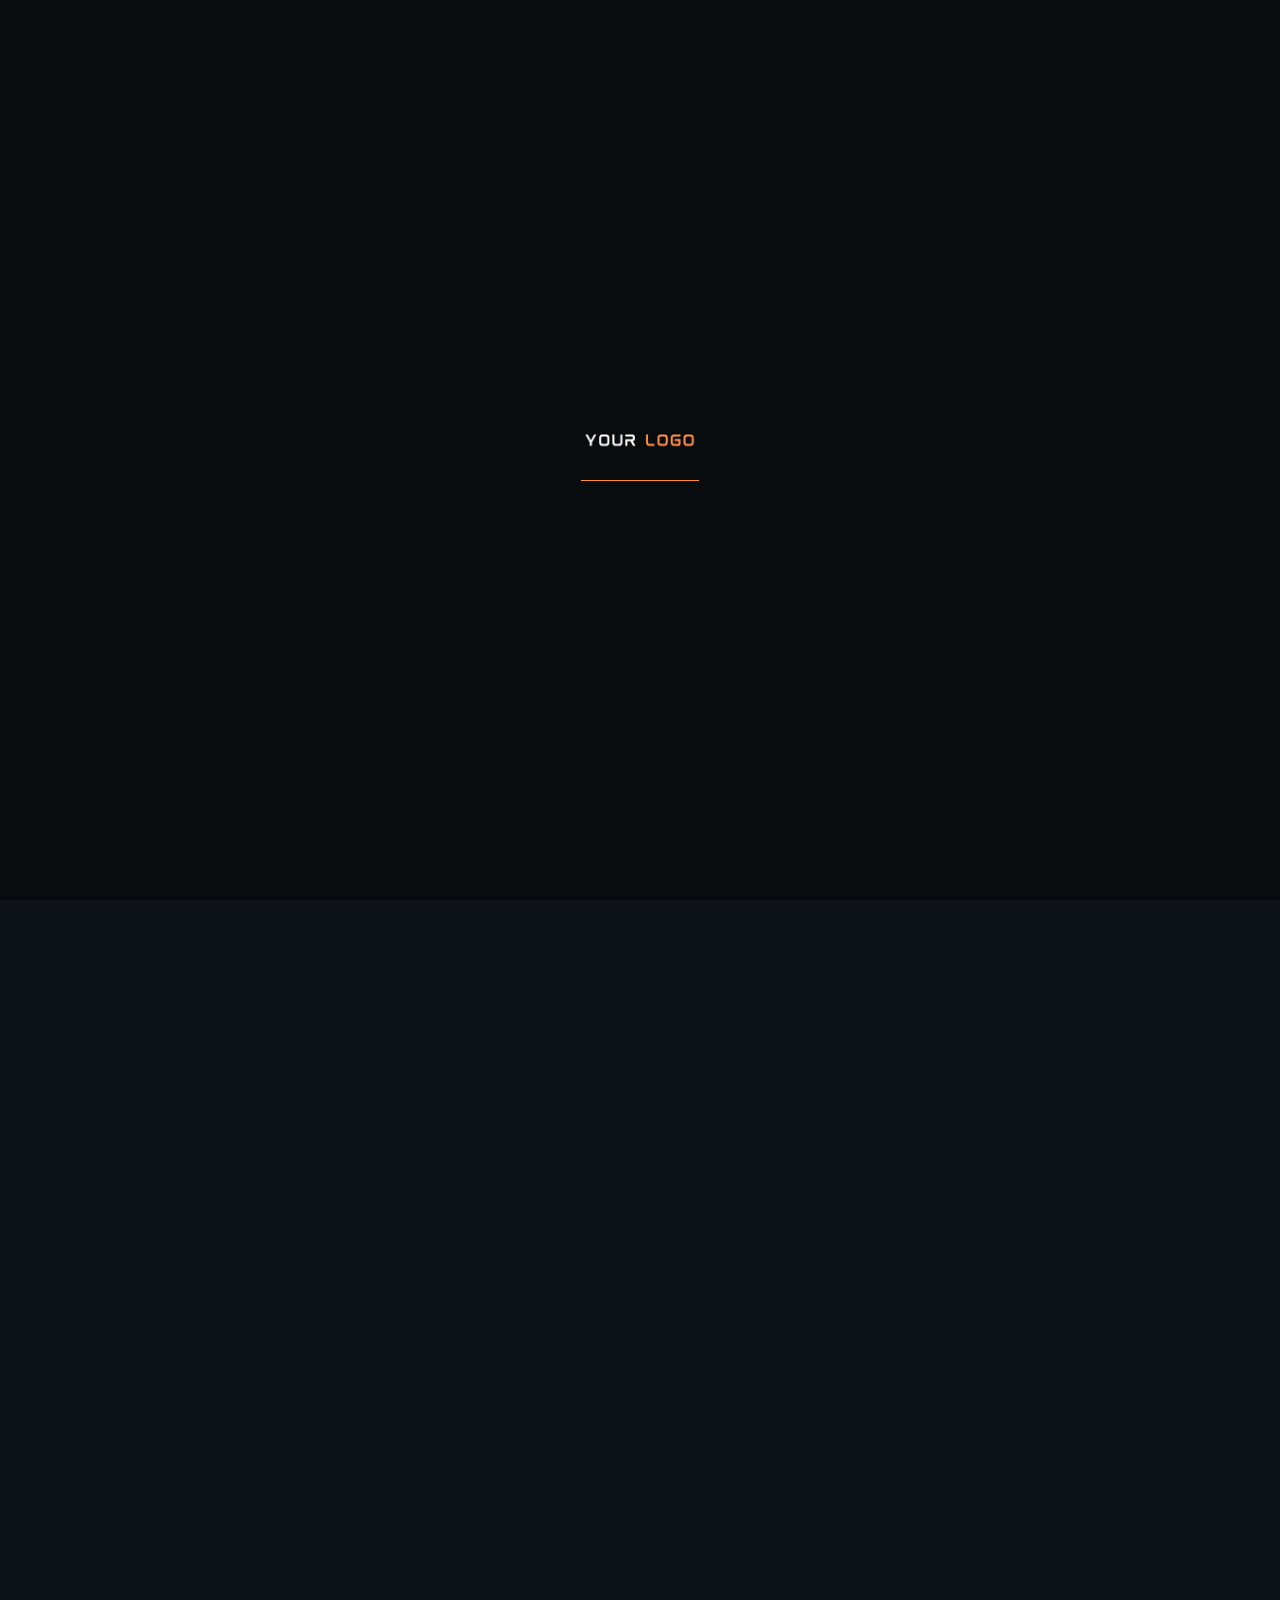
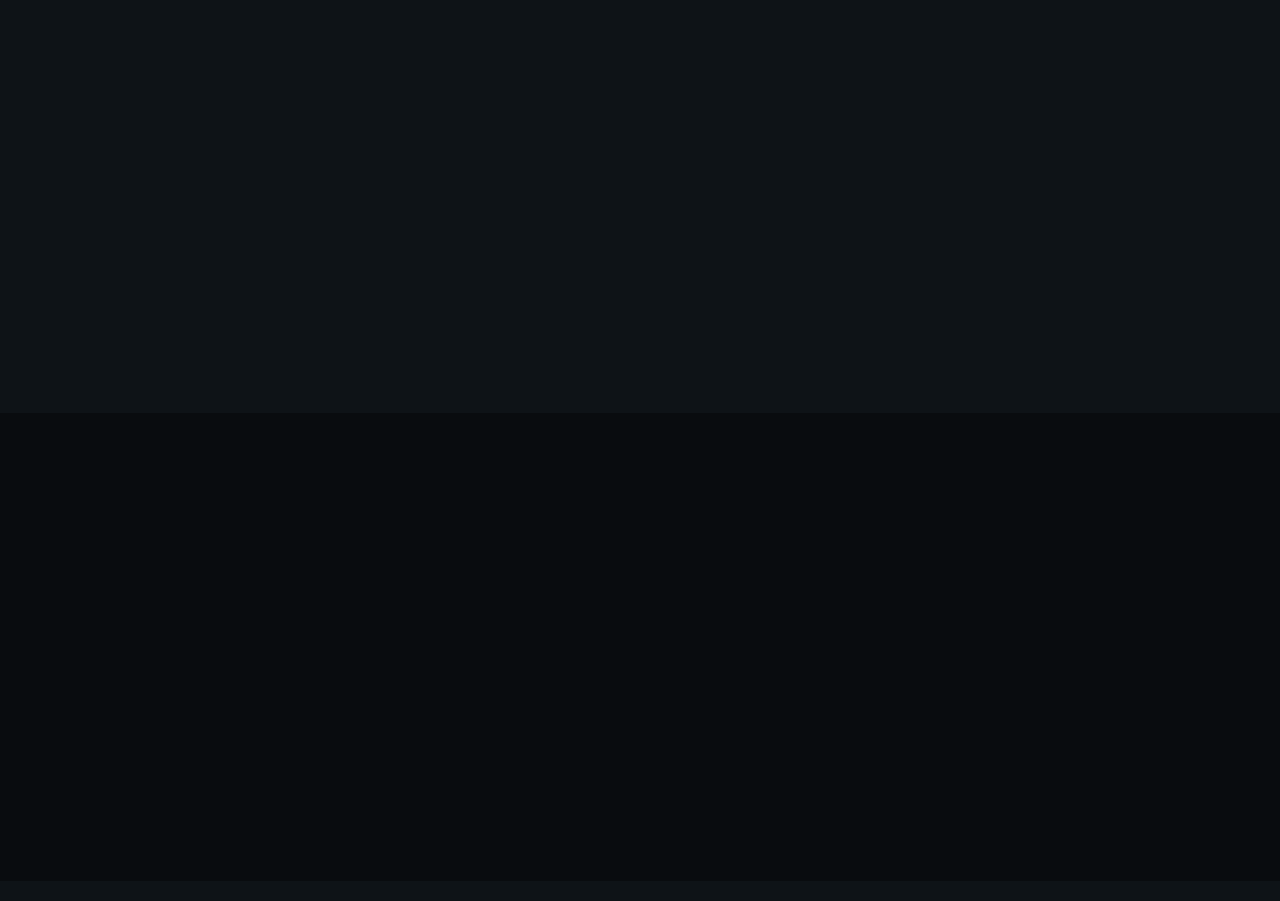
<file: faq.html>
<!DOCTYPE html>
<html lang="en" xmlns="http://www.w3.org/1999/xhtml">
<head>
	<title>Cafe & Restaurant </title>
	<meta http-equiv="Content-Type" content="text/html; charset=utf-8">
	<meta http-equiv="X-UA-Compatible" content="IE=edge">
	<meta name="viewport" content="width=device-width, initial-scale=1">
	<meta name="HandheldFriendly" content="true">
	
	<link rel="preconnect" href="https://fonts.googleapis.com">
	<link rel="preconnect" href="https://fonts.gstatic.com" crossorigin>
	<link href="https://fonts.googleapis.com/css2?family=Merienda:wght@400;700&family=Roboto:ital,wght@0,100;0,300;0,400;0,500;0,700;0,900;1,100;1,300;1,400;1,500;1,700;1,900&family=Oswald:wght@200;300;400;500;600;700&display=swap" rel="stylesheet">
	
	<!-- BEGIN CSS STYLES -->
	<link rel="stylesheet" href="styles/bootstrap.css" type="text/css" media="all" />
	<link rel="stylesheet" href="fonts/font-awesome/css/font-awesome.css" type="text/css" media="all" />
	<link rel="stylesheet" href="fonts/font-awesome/css/line-awesome.css" type="text/css" media="all" />
	<link rel="stylesheet" href="styles/animate.css" type="text/css" media="all" />
	<link rel="stylesheet" href="styles/magnific-popup.css" type="text/css" media="all" />
	<link rel="stylesheet" href="styles/splitting.css" type="text/css" media="all" />
	<link rel="stylesheet" href="styles/swiper.css" type="text/css" media="all" />
	<link rel="stylesheet" href="style.css" type="text/css" media="all" />
	<!-- END CSS STYLES -->

</head>

<body>
	<div class="bg">

		<!-- Preloader -->
		<div class="preloader">
			<div class="centrize full-width">
				<div class="vertical-center">
					<div class="spinner-logo">
						<img src="images/logo.png" alt="" />
						<div class="spinner-dot">
							<div class="spinner-line"></div>
						</div>
					</div>
				</div>
			</div>
		</div>

		<!-- Header -->
		<header class="kf-header">
		
			<!-- topline -->
			<div class="kf-topline">
				<div class="row">
					<div class="col-xs-12 col-sm-6 col-md-4 col-lg-4">
		
						<!-- hours -->
						<div class="kf-h-group">
							<i class="far fa-clock"></i>
							<em>opening hours :</em> 08:00 am - 09:00 pm
						</div>
		
					</div>
					<div class="col-xs-12 col-sm-6 col-md-4 col-lg-4 align-center">
		
						<!-- social -->
						<div class="kf-h-social">
							<a href="facebook.com" target="blank"><i class="fab fa-facebook-f"></i></a>
							<a href="twitter.com" target="blank"><i class="fab fa-twitter"></i></a>
							<a href="instagram.com" target="blank"><i class="fab fa-instagram"></i></a>
							<a href="youtube.com" target="blank"><i class="fab fa-youtube"></i></a>
						</div>
		
					</div>
					<div class="col-xs-12 col-sm-6 col-md-4 col-lg-4 align-right">
		
						<!-- location -->
						<div class="kf-h-group">
							<i class="fas fa-map-marker-alt"></i>
							<em>Location :</em> 55 main street, new york
						</div>
		
					</div>
				</div>
			</div>
		
			<!-- navbar -->
			<div class="kf-navbar">
				<div class="row">
					<div class="col-xs-12 col-sm-6 col-md-3 col-lg-3">
		
						<!-- logo -->
						<div class="kf-logo">
							<a href="index.html"><img src="images/logo.png" alt="" /></a>
						</div>
		
					</div>
					<div class="col-xs-12 col-sm-6 col-md-6 col-lg-6 align-center">
		
						<!-- main menu -->
						<div class="kf-main-menu">
							<ul>
								<li>
									<a href="index.html">Home<i class="las la-angle-down"></i></a>
									<ul>
										<li><a href="index.html">Coffee House</a></li>
										<li><a href="index-2.html">Restaurant</a></li>
									</ul>
								</li>
								<li><a href="about.html">About</a></li>
								<li>
									<a href="menu-coffee.html">Menu<i class="las la-angle-down"></i></a>
									<ul>
										<li><a href="menu-coffee.html">Menu Coffee</a></li>
										<li><a href="menu-restaurant.html">Menu Restaurant</a></li>
									</ul>
								</li>
								<li>
									<a href="#">Pages<i class="las la-angle-down"></i></a>
									<ul>
										<li><a href="services.html">Service</a></li>
										<li><a href="reservation.html">Reservation</a></li>
										<li><a href="history.html">History</a></li>
										<li><a href="team.html">Our Chefs</a></li>
										<li><a href="gallery.html">Gallery</a></li>
										<li><a href="faq.html">FAQ</a></li>
									</ul>
								</li>
								<li>
									<a href="#">Blog<i class="las la-angle-down"></i></a>
									<ul>
										<li><a href="blog-grid.html">Blog Grid</a></li>
										<li><a href="blog.html">Blog Standard</a></li>
										<li><a href="blog-single.html">Blog Single</a></li>
									</ul>
								</li>
								<li><a href="contacts.html">Contacts</a></li>
							</ul>
						</div>
		
					</div>
					<div class="col-xs-12 col-sm-6 col-md-3 col-lg-3 align-right">
		
						<!-- menu btn -->
						<a href="#" class="kf-menu-btn"><span></span></a>
		
						<!-- btn -->
						<a href="reservation.html" class="kf-btn h-btn">
							<span>Book a table</span>
						</a>
		
					</div>
				</div>
			</div>
		
			<!-- mobile navbar -->
			<div class="kf-navbar-mobile">
		
				<!-- mobile menu -->
				<div class="kf-main-menu">
					<ul>
						<li class="has-children">
							<a href="index.html">Home</a>
							<i class="las la-angle-down"></i>
							<ul>
								<li><a href="index.html">Coffee House</a></li>
								<li><a href="index-2.html">Restaurant</a></li>
							</ul>
						</li>
						<li><a href="about.html">About</a></li>
						<li class="has-children">
							<a href="menu-coffee.html">Menu</a>
							<i class="las la-angle-down"></i>
							<ul>
								<li><a href="menu-coffee.html">Menu Coffee</a></li>
								<li><a href="menu-restaurant.html">Menu Restaurant</a></li>
							</ul>
						</li>
						<li class="has-children">
							<a href="#">Pages</a>
							<i class="las la-angle-down"></i>
							<ul>
								<li><a href="services.html">Service</a></li>
								<li><a href="reservation.html">Reservation</a></li>
								<li><a href="history.html">History</a></li>
								<li><a href="team.html">Our Chefs</a></li>
								<li><a href="gallery.html">Gallery</a></li>
								<li><a href="faq.html">FAQ</a></li>
							</ul>
						</li>
						<li class="has-children">
							<a href="#">Blog</a>
							<i class="las la-angle-down"></i>
							<ul>
								<li><a href="blog-grid.html">Blog Grid</a></li>
								<li><a href="blog.html">Blog Standard</a></li>
								<li><a href="blog-single.html">Blog Single</a></li>
							</ul>
						</li>
						<li><a href="contacts.html">Contacts</a></li>
					</ul>
				</div>
		
				<!-- mobile topline -->
				<div class="kf-topline">
					<div class="row">
						<div class="col-xs-12 col-sm-12 col-md-12 col-lg-12">
		
							<!-- mobile btn -->
							<a href="reservation.html" class="kf-btn h-btn">
								<span>Book a table</span>
								<i class="fas fa-chevron-right"></i>
							</a>
		
						</div>
						<div class="col-xs-12 col-sm-12 col-md-12 col-lg-12">
		
							<!-- social -->
							<div class="kf-h-social">
								<a href="facebook.com" target="blank"><i class="fab fa-facebook-f"></i></a>
								<a href="twitter.com" target="blank"><i class="fab fa-twitter"></i></a>
								<a href="instagram.com" target="blank"><i class="fab fa-instagram"></i></a>
								<a href="youtube.com" target="blank"><i class="fab fa-youtube"></i></a>
							</div>
		
						</div>
						<div class="col-xs-12 col-sm-12 col-md-12 col-lg-12">
		
							<!-- hours -->
							<div class="kf-h-group">
								<i class="far fa-clock"></i>
								<em>opening hours :</em> 08:00 am - 09:00 pm
							</div>
		
						</div>
						<div class="col-xs-12 col-sm-12 col-md-12 col-lg-12">
		
							<!-- location -->
							<div class="kf-h-group">
								<i class="fas fa-map-marker-alt"></i>
								<em>Location :</em> 55 main street, new york
							</div>
		
						</div>
					</div>
				</div>
		
			</div>
		
		</header>

		<!-- Wrapper -->
		<div class="wrapper">

			<!-- Section Started Inner -->
			<section class="section kf-started-inner">
				<div class="kf-parallax-bg js-parallax" style="background-image: url(images/faq_inner_bg.jpg);"></div>
				<div class="container">

					<h1 class="kf-h-title text-anim-1 scroll-animate" data-splitting="chars" data-animate="active">
						Faq
					</h1>

				</div>
			</section>

			<!-- Section Faq -->
			<section class="section kf-faq">
				<div class="container">

					<div class="kf-titles align-center">
						<div class="kf-subtitle element-anim-1 scroll-animate" data-animate="active">
							Have Any Questions?
						</div>
						<h3 class="kf-title element-anim-1 scroll-animate" data-animate="active">
							Frequently Asked Questions
						</h3>
					</div>

					<div class="kf-faq-items row">

						<div class="col-xs-12 col-sm-12 col-md-12 col-lg-12">
							<div class="kf-faq-item collapse-item element-anim-1 scroll-animate" data-animate="active">
								<div class="name collapse-btn">
									How Much Customer Do You Like Kaffen?
									<i class="las la-arrow-circle-right"></i>
								</div>
								<div class="text collapse-content" style="display: none;">
									<p>
										<img src="images/faq_img1.jpg" class="alignleft" alt="" />
									</p>
									<p>
										Sed ut perspiciatis unde omnis iste natus error sit voluptatem accusantium doloremque
										laudantium, totam rem aperiam, eaque ipsa quae ab illo inventore veritatis et quasi
										architecto beatae vitae dicta sunt explicabo. Nemo enim ipsam voluptatem quia voluptas
										sit aspernatur aut odit aut fugit sed
									</p>
									<p>
										Sed ut perspiciatis unde omnis iste natus error sit voluptatem accusantium doloremque
										laudantium, totam rem aperiam, eaque ipsa quae ab illo inventore veritatis et quasi
										architecto beatae vitae dicta sunt explicabo. Nemo enim ipsam voluptatem quia voluptas
										sit aspernatur aut odit aut fugit sed
									</p>
									<p>
										Perspiciatis unde omnis iste natus error sit voluptatem accusantium que laudantium,
										totam rem aperiam, eaque ipsa quae abillo inventore veritatis
									</p>
								</div>
							</div>
						</div>

						<div class="col-xs-12 col-sm-12 col-md-12 col-lg-12">
							<div class="kf-faq-item collapse-item element-anim-1 scroll-animate" data-animate="active">
								<div class="name collapse-btn">
									How Can I See Your Food Reviews?
									<i class="las la-arrow-circle-right"></i>
								</div>
								<div class="text collapse-content" style="display: none;">
									<p>
										<img src="images/faq_img1.jpg" class="alignleft" alt="" />
									</p>
									<p>
										Sed ut perspiciatis unde omnis iste natus error sit voluptatem accusantium doloremque
										laudantium, totam rem aperiam, eaque ipsa quae ab illo inventore veritatis et quasi
										architecto beatae vitae dicta sunt explicabo. Nemo enim ipsam voluptatem quia voluptas
										sit aspernatur aut odit aut fugit sed
									</p>
									<p>
										Sed ut perspiciatis unde omnis iste natus error sit voluptatem accusantium doloremque
										laudantium, totam rem aperiam, eaque ipsa quae ab illo inventore veritatis et quasi
										architecto beatae vitae dicta sunt explicabo. Nemo enim ipsam voluptatem quia voluptas
										sit aspernatur aut odit aut fugit sed
									</p>
									<p>
										Perspiciatis unde omnis iste natus error sit voluptatem accusantium que laudantium,
										totam rem aperiam, eaque ipsa quae abillo inventore veritatis
									</p>
								</div>
							</div>
						</div>

						<div class="col-xs-12 col-sm-12 col-md-12 col-lg-12">
							<div class="kf-faq-item collapse-item element-anim-1 scroll-animate" data-animate="active">
								<div class="name collapse-btn">
									How Can I Order Food In Online?
									<i class="las la-arrow-circle-right"></i>
								</div>
								<div class="text collapse-content" style="display: none;">
									<p>
										<img src="images/faq_img1.jpg" class="alignleft" alt="" />
									</p>
									<p>
										Sed ut perspiciatis unde omnis iste natus error sit voluptatem accusantium doloremque
										laudantium, totam rem aperiam, eaque ipsa quae ab illo inventore veritatis et quasi
										architecto beatae vitae dicta sunt explicabo. Nemo enim ipsam voluptatem quia voluptas
										sit aspernatur aut odit aut fugit sed
									</p>
									<p>
										Sed ut perspiciatis unde omnis iste natus error sit voluptatem accusantium doloremque
										laudantium, totam rem aperiam, eaque ipsa quae ab illo inventore veritatis et quasi
										architecto beatae vitae dicta sunt explicabo. Nemo enim ipsam voluptatem quia voluptas
										sit aspernatur aut odit aut fugit sed
									</p>
									<p>
										Perspiciatis unde omnis iste natus error sit voluptatem accusantium que laudantium,
										totam rem aperiam, eaque ipsa quae abillo inventore veritatis
									</p>
								</div>
							</div>
						</div>

						<div class="col-xs-12 col-sm-12 col-md-12 col-lg-12">
							<div class="kf-faq-item collapse-item element-anim-1 scroll-animate" data-animate="active">
								<div class="name collapse-btn">
									What Customer Say About Us?
									<i class="las la-arrow-circle-right"></i>
								</div>
								<div class="text collapse-content" style="display: none;">
									<p>
										<img src="images/faq_img1.jpg" class="alignleft" alt="" />
									</p>
									<p>
										Sed ut perspiciatis unde omnis iste natus error sit voluptatem accusantium doloremque
										laudantium, totam rem aperiam, eaque ipsa quae ab illo inventore veritatis et quasi
										architecto beatae vitae dicta sunt explicabo. Nemo enim ipsam voluptatem quia voluptas
										sit aspernatur aut odit aut fugit sed
									</p>
									<p>
										Sed ut perspiciatis unde omnis iste natus error sit voluptatem accusantium doloremque
										laudantium, totam rem aperiam, eaque ipsa quae ab illo inventore veritatis et quasi
										architecto beatae vitae dicta sunt explicabo. Nemo enim ipsam voluptatem quia voluptas
										sit aspernatur aut odit aut fugit sed
									</p>
									<p>
										Perspiciatis unde omnis iste natus error sit voluptatem accusantium que laudantium,
										totam rem aperiam, eaque ipsa quae abillo inventore veritatis
									</p>
								</div>
							</div>
						</div>

						<div class="col-xs-12 col-sm-12 col-md-12 col-lg-12">
							<div class="kf-faq-item collapse-item element-anim-1 scroll-animate" data-animate="active">
								<div class="name collapse-btn">
									Know About Company History?
									<i class="las la-arrow-circle-right"></i>
								</div>
								<div class="text collapse-content" style="display: none;">
									<p>
										<img src="images/faq_img1.jpg" class="alignleft" alt="" />
									</p>
									<p>
										Sed ut perspiciatis unde omnis iste natus error sit voluptatem accusantium doloremque
										laudantium, totam rem aperiam, eaque ipsa quae ab illo inventore veritatis et quasi
										architecto beatae vitae dicta sunt explicabo. Nemo enim ipsam voluptatem quia voluptas
										sit aspernatur aut odit aut fugit sed
									</p>
									<p>
										Sed ut perspiciatis unde omnis iste natus error sit voluptatem accusantium doloremque
										laudantium, totam rem aperiam, eaque ipsa quae ab illo inventore veritatis et quasi
										architecto beatae vitae dicta sunt explicabo. Nemo enim ipsam voluptatem quia voluptas
										sit aspernatur aut odit aut fugit sed
									</p>
									<p>
										Perspiciatis unde omnis iste natus error sit voluptatem accusantium que laudantium,
										totam rem aperiam, eaque ipsa quae abillo inventore veritatis
									</p>
								</div>
							</div>
						</div>

					</div>

				</div>
			</section>

			<!-- Section CTA -->
			<section class="section kf-cta kf-parallax" style="background-image: url(images/cta_bg2.jpg);">
				<div class="container">

					<div class="row">
						<div class="col-xs-12 col-sm-12 col-md-12 col-lg-8">

							<div class="kf-titles">
								<div class="kf-subtitle element-anim-1 scroll-animate" data-animate="active">
									Get In Touch
								</div>
								<h3 class="kf-title element-anim-1 scroll-animate" data-animate="active">
									Have Any Questions
								</h3>
							</div>

						</div>
						<div class="col-xs-12 col-sm-12 col-md-12 col-lg-4 align-self-center align-right">

							<a href="contacts.html" class="kf-btn element-anim-1 scroll-animate" data-animate="active">
								<span>Submit request</span>
								<i class="fas fa-chevron-right"></i>
							</a>

						</div>
					</div>

				</div>
			</section>

			<!-- Section Brands -->
			<div class="section kf-brands">
				<div class="container">

					<div class="kf-brands-items row">

						<div class="col-xs-12 col-sm-12 col-md-4 col-lg-2">
							<div class="kf-brands-item element-anim-1 scroll-animate" data-animate="active">
								<div class="image">
									<img src="images/brand1.png" alt="" />
								</div>
							</div>
						</div>

						<div class="col-xs-12 col-sm-12 col-md-4 col-lg-2">
							<div class="kf-brands-item element-anim-1 scroll-animate" data-animate="active">
								<div class="image">
									<img src="images/brand2.png" alt="" />
								</div>
							</div>
						</div>

						<div class="col-xs-12 col-sm-12 col-md-4 col-lg-2">
							<div class="kf-brands-item element-anim-1 scroll-animate" data-animate="active">
								<div class="image">
									<img src="images/brand3.png" alt="" />
								</div>
							</div>
						</div>

						<div class="col-xs-12 col-sm-12 col-md-4 col-lg-2">
							<div class="kf-brands-item element-anim-1 scroll-animate" data-animate="active">
								<div class="image">
									<img src="images/brand4.png" alt="" />
								</div>
							</div>
						</div>

						<div class="col-xs-12 col-sm-12 col-md-4 col-lg-2">
							<div class="kf-brands-item element-anim-1 scroll-animate" data-animate="active">
								<div class="image">
									<img src="images/brand5.png" alt="" />
								</div>
							</div>
						</div>

						<div class="col-xs-12 col-sm-12 col-md-4 col-lg-2">
							<div class="kf-brands-item element-anim-1 scroll-animate" data-animate="active">
								<div class="image">
									<img src="images/brand6.png" alt="" />
								</div>
							</div>
						</div>

					</div>

				</div>
			</div>

		</div>

		<!-- Footer -->
	  <div class="kf-footer">
	  	<div class="container">
	  		<div class="row">
	  			<div class="col-xs-12 col-sm-12 col-md-6 col-lg-3">
	  
	  				<!-- logo -->
	  				<div class="kf-logo element-anim-1 scroll-animate" data-animate="active">
	  					<a href="index.html"><img src="images/logo.png" alt="" /></a>
	  				</div>
	  
	  			</div>
	  			<div class="col-xs-12 col-sm-12 col-md-6 col-lg-3">
	  
	  				<!-- hours -->
	  				<div class="kf-f-hours element-anim-1 scroll-animate" data-animate="active">
	  					<h5>Working Hours</h5>
	  					<ul>
	  						<li>
	  							Sunday - Thursday
	  							<em>08:00 am - 09:00pm</em>
	  						</li>
	  						<li>
	  							Only Friday
	  							<em>03:00 pm - 09:00pm</em>
	  						</li>
	  						<li>
	  							<strong>Saturday Close</strong>
	  						</li>
	  					</ul>
	  				</div>
	  
	  			</div>
	  			<div class="col-xs-12 col-sm-12 col-md-6 col-lg-3">
	  
	  				<!-- contact -->
	  				<div class="kf-f-contact element-anim-1 scroll-animate" data-animate="active">
	  					<h5>Contact Us</h5>
	  					<ul>
	  						<li>
	  							<i class="las la-map-marker"></i>
	  							<em>Location :</em>
	  							55 Main Street, New York
	  						</li>
	  						<li>
	  							<i class="las la-envelope-open-text"></i>
	  							<em>Email Address :</em>
	  							kaffendev@gmail.com
	  						</li>
	  						<li>
	  							<i class="las la-phone"></i>
	  							<em>Phone Number :</em>
	  							+012 (345) 678 99
	  						</li>
	  					</ul>
	  				</div>
	  
	  			</div>
	  			<div class="col-xs-12 col-sm-12 col-md-6 col-lg-3">
	  
	  				<!-- gallery -->
	  				<div class="kf-f-gallery element-anim-1 scroll-animate" data-animate="active">
	  					<h5>Gallery</h5>
	  					<ul>
	  						<li>
	  							<a href="images/grid_gal1.jpg" class="kf-image-hover has-popup-image"><img src="images/grid_gal1.jpg" alt="" /></a>
	  						</li>
	  						<li>
	  							<a href="images/grid_gal2.jpg" class="kf-image-hover has-popup-image"><img src="images/grid_gal2.jpg" alt="" /></a>
	  						</li>
	  						<li>
	  							<a href="images/grid_gal3.jpg" class="kf-image-hover has-popup-image"><img src="images/grid_gal3.jpg" alt="" /></a>
	  						</li>
	  						<li>
	  							<a href="images/grid_gal4.jpg" class="kf-image-hover has-popup-image"><img src="images/grid_gal4.jpg" alt="" /></a>
	  						</li>
	  						<li>
	  							<a href="images/grid_gal5.jpg" class="kf-image-hover has-popup-image"><img src="images/grid_gal5.jpg" alt="" /></a>
	  						</li>
	  						<li>
	  							<a href="images/grid_gal6.jpg" class="kf-image-hover has-popup-image"><img src="images/grid_gal1.jpg" alt="" /></a>
	  						</li>
	  					</ul>
	  				</div>
	  
	  			</div>
	  		</div>
	  		<div class="row">
	  			<div class="col-xs-12 col-sm-12 col-md-12 col-lg-12 align-center">
	  
	  				<!-- copyright -->
	  				<div class="kf-copyright element-anim-1 scroll-animate" data-animate="active">
	  					Copyright © 2022 Kaffen. All Rights Reserved.
	  				</div>
	  
	  			</div>
	  		</div>
	  	</div>
	  </div>

	</div>

	<!-- Scripts -->
	<script src="js/jquery.min.js"></script>
	<script src="js/jquery.validate.min.js"></script>
	<script src="js/bootstrap.js"></script>
	<script src="js/swiper.js"></script>
	<script src="js/splitting.js"></script>
	<script src="js/jquery.paroller.min.js"></script>
	<script src="js/parallax.js"></script>
	<script src="js/magnific-popup.js"></script>
	<script src="js/imagesloaded.pkgd.js"></script>
	<script src="js/isotope.pkgd.js"></script>
	<script src="js/jquery.scrolla.js"></script>
	<script src="js/skrollr.js"></script>
	<script src="js/common.js"></script>
</body>
</html>
</file>
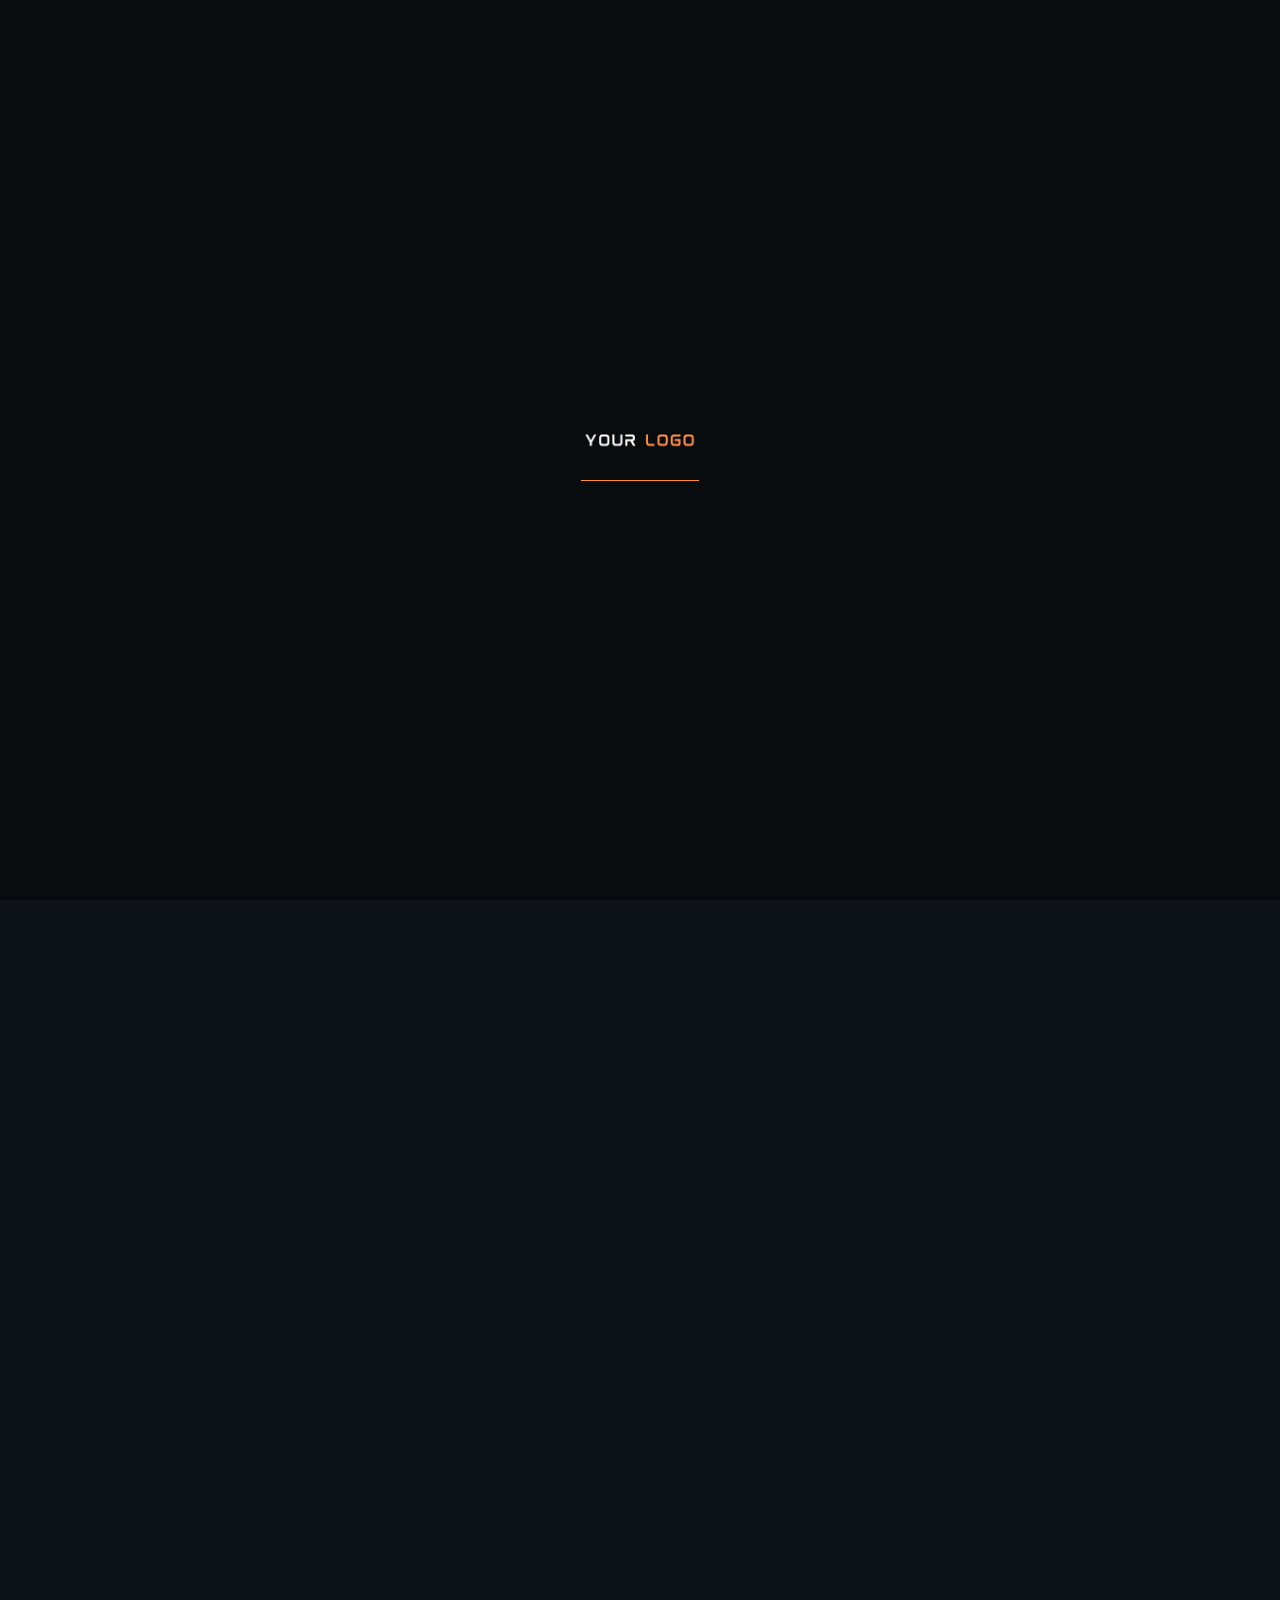
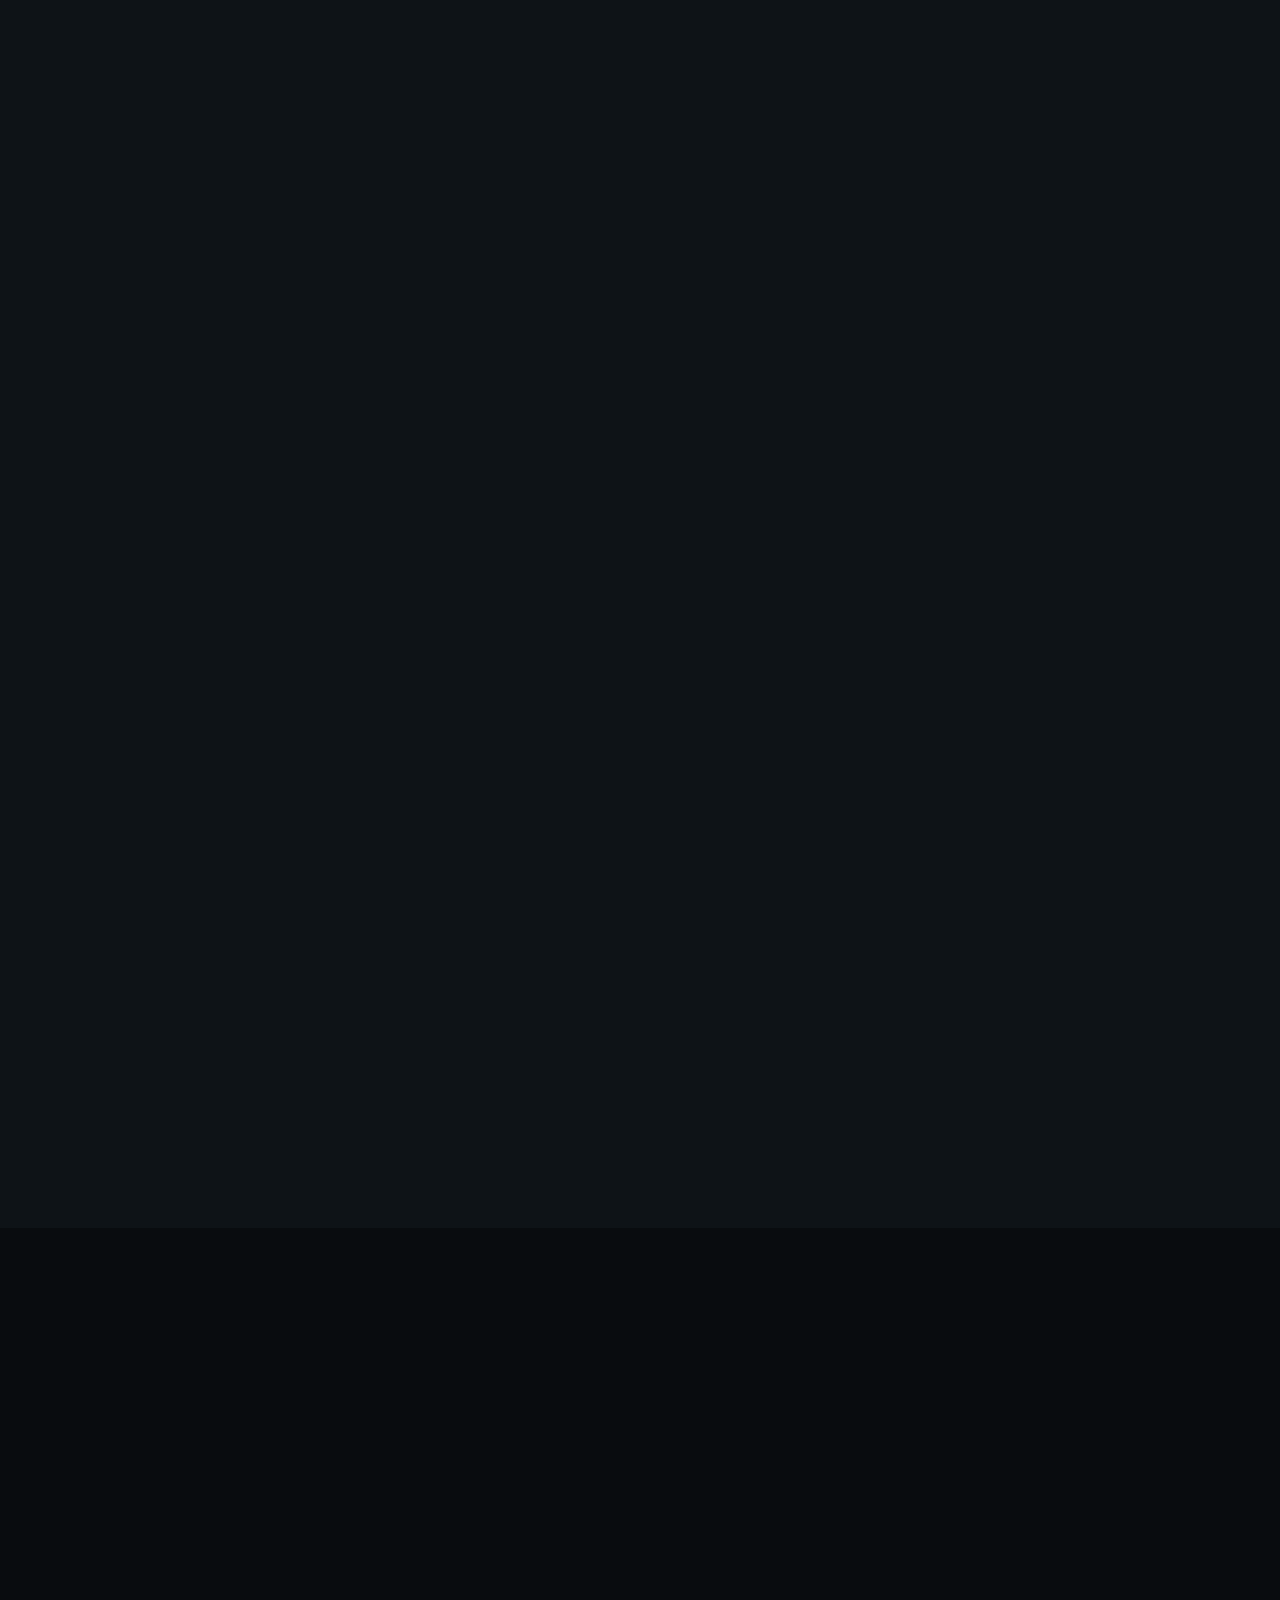
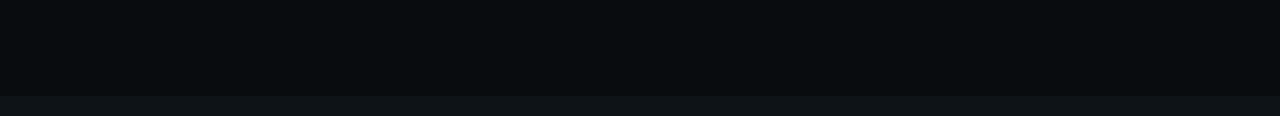
<file: gallery.html>
<!DOCTYPE html>
<html lang="en" xmlns="http://www.w3.org/1999/xhtml">
<head>
	<title>Cafe & Restaurant </title>
	<meta http-equiv="Content-Type" content="text/html; charset=utf-8">
	<meta http-equiv="X-UA-Compatible" content="IE=edge">
	<meta name="viewport" content="width=device-width, initial-scale=1">
	<meta name="HandheldFriendly" content="true">
	
	<link rel="preconnect" href="https://fonts.googleapis.com">
	<link rel="preconnect" href="https://fonts.gstatic.com" crossorigin>
	<link href="https://fonts.googleapis.com/css2?family=Merienda:wght@400;700&family=Roboto:ital,wght@0,100;0,300;0,400;0,500;0,700;0,900;1,100;1,300;1,400;1,500;1,700;1,900&family=Oswald:wght@200;300;400;500;600;700&display=swap" rel="stylesheet">
	
	<!-- BEGIN CSS STYLES -->
	<link rel="stylesheet" href="styles/bootstrap.css" type="text/css" media="all" />
	<link rel="stylesheet" href="fonts/font-awesome/css/font-awesome.css" type="text/css" media="all" />
	<link rel="stylesheet" href="fonts/font-awesome/css/line-awesome.css" type="text/css" media="all" />
	<link rel="stylesheet" href="styles/animate.css" type="text/css" media="all" />
	<link rel="stylesheet" href="styles/magnific-popup.css" type="text/css" media="all" />
	<link rel="stylesheet" href="styles/splitting.css" type="text/css" media="all" />
	<link rel="stylesheet" href="styles/swiper.css" type="text/css" media="all" />
	<link rel="stylesheet" href="style.css" type="text/css" media="all" />
	<!-- END CSS STYLES -->

</head>

<body>
	<div class="bg">

		<!-- Preloader -->
		<div class="preloader">
			<div class="centrize full-width">
				<div class="vertical-center">
					<div class="spinner-logo">
						<img src="images/logo.png" alt="" />
						<div class="spinner-dot">
							<div class="spinner-line"></div>
						</div>
					</div>
				</div>
			</div>
		</div>

		<!-- Header -->
		<header class="kf-header">
		
			<!-- topline -->
			<div class="kf-topline">
				<div class="row">
					<div class="col-xs-12 col-sm-6 col-md-4 col-lg-4">
		
						<!-- hours -->
						<div class="kf-h-group">
							<i class="far fa-clock"></i>
							<em>opening hours :</em> 08:00 am - 09:00 pm
						</div>
		
					</div>
					<div class="col-xs-12 col-sm-6 col-md-4 col-lg-4 align-center">
		
						<!-- social -->
						<div class="kf-h-social">
							<a href="facebook.com" target="blank"><i class="fab fa-facebook-f"></i></a>
							<a href="twitter.com" target="blank"><i class="fab fa-twitter"></i></a>
							<a href="instagram.com" target="blank"><i class="fab fa-instagram"></i></a>
							<a href="youtube.com" target="blank"><i class="fab fa-youtube"></i></a>
						</div>
		
					</div>
					<div class="col-xs-12 col-sm-6 col-md-4 col-lg-4 align-right">
		
						<!-- location -->
						<div class="kf-h-group">
							<i class="fas fa-map-marker-alt"></i>
							<em>Location :</em> 55 main street, new york
						</div>
		
					</div>
				</div>
			</div>
		
			<!-- navbar -->
			<div class="kf-navbar">
				<div class="row">
					<div class="col-xs-12 col-sm-6 col-md-3 col-lg-3">
		
						<!-- logo -->
						<div class="kf-logo">
							<a href="index.html"><img src="images/logo.png" alt="" /></a>
						</div>
		
					</div>
					<div class="col-xs-12 col-sm-6 col-md-6 col-lg-6 align-center">
		
						<!-- main menu -->
						<div class="kf-main-menu">
							<ul>
								<li>
									<a href="index.html">Home<i class="las la-angle-down"></i></a>
									<ul>
										<li><a href="index.html">Coffee House</a></li>
										<li><a href="index-2.html">Restaurant</a></li>
									</ul>
								</li>
								<li><a href="about.html">About</a></li>
								<li>
									<a href="menu-coffee.html">Menu<i class="las la-angle-down"></i></a>
									<ul>
										<li><a href="menu-coffee.html">Menu Coffee</a></li>
										<li><a href="menu-restaurant.html">Menu Restaurant</a></li>
									</ul>
								</li>
								<li>
									<a href="#">Pages<i class="las la-angle-down"></i></a>
									<ul>
										<li><a href="services.html">Service</a></li>
										<li><a href="reservation.html">Reservation</a></li>
										<li><a href="history.html">History</a></li>
										<li><a href="team.html">Our Chefs</a></li>
										<li><a href="gallery.html">Gallery</a></li>
										<li><a href="faq.html">FAQ</a></li>
									</ul>
								</li>
								<li>
									<a href="#">Blog<i class="las la-angle-down"></i></a>
									<ul>
										<li><a href="blog-grid.html">Blog Grid</a></li>
										<li><a href="blog.html">Blog Standard</a></li>
										<li><a href="blog-single.html">Blog Single</a></li>
									</ul>
								</li>
								<li><a href="contacts.html">Contacts</a></li>
							</ul>
						</div>
		
					</div>
					<div class="col-xs-12 col-sm-6 col-md-3 col-lg-3 align-right">
		
						<!-- menu btn -->
						<a href="#" class="kf-menu-btn"><span></span></a>
		
						<!-- btn -->
						<a href="reservation.html" class="kf-btn h-btn">
							<span>Book a table</span>
						</a>
		
					</div>
				</div>
			</div>
		
			<!-- mobile navbar -->
			<div class="kf-navbar-mobile">
		
				<!-- mobile menu -->
				<div class="kf-main-menu">
					<ul>
						<li class="has-children">
							<a href="index.html">Home</a>
							<i class="las la-angle-down"></i>
							<ul>
								<li><a href="index.html">Coffee House</a></li>
								<li><a href="index-2.html">Restaurant</a></li>
							</ul>
						</li>
						<li><a href="about.html">About</a></li>
						<li class="has-children">
							<a href="menu-coffee.html">Menu</a>
							<i class="las la-angle-down"></i>
							<ul>
								<li><a href="menu-coffee.html">Menu Coffee</a></li>
								<li><a href="menu-restaurant.html">Menu Restaurant</a></li>
							</ul>
						</li>
						<li class="has-children">
							<a href="#">Pages</a>
							<i class="las la-angle-down"></i>
							<ul>
								<li><a href="services.html">Service</a></li>
								<li><a href="reservation.html">Reservation</a></li>
								<li><a href="history.html">History</a></li>
								<li><a href="team.html">Our Chefs</a></li>
								<li><a href="gallery.html">Gallery</a></li>
								<li><a href="faq.html">FAQ</a></li>
							</ul>
						</li>
						<li class="has-children">
							<a href="#">Blog</a>
							<i class="las la-angle-down"></i>
							<ul>
								<li><a href="blog-grid.html">Blog Grid</a></li>
								<li><a href="blog.html">Blog Standard</a></li>
								<li><a href="blog-single.html">Blog Single</a></li>
							</ul>
						</li>
						<li><a href="contacts.html">Contacts</a></li>
					</ul>
				</div>
		
				<!-- mobile topline -->
				<div class="kf-topline">
					<div class="row">
						<div class="col-xs-12 col-sm-12 col-md-12 col-lg-12">
		
							<!-- mobile btn -->
							<a href="reservation.html" class="kf-btn h-btn">
								<span>Book a table</span>
								<i class="fas fa-chevron-right"></i>
							</a>
		
						</div>
						<div class="col-xs-12 col-sm-12 col-md-12 col-lg-12">
		
							<!-- social -->
							<div class="kf-h-social">
								<a href="facebook.com" target="blank"><i class="fab fa-facebook-f"></i></a>
								<a href="twitter.com" target="blank"><i class="fab fa-twitter"></i></a>
								<a href="instagram.com" target="blank"><i class="fab fa-instagram"></i></a>
								<a href="youtube.com" target="blank"><i class="fab fa-youtube"></i></a>
							</div>
		
						</div>
						<div class="col-xs-12 col-sm-12 col-md-12 col-lg-12">
		
							<!-- hours -->
							<div class="kf-h-group">
								<i class="far fa-clock"></i>
								<em>opening hours :</em> 08:00 am - 09:00 pm
							</div>
		
						</div>
						<div class="col-xs-12 col-sm-12 col-md-12 col-lg-12">
		
							<!-- location -->
							<div class="kf-h-group">
								<i class="fas fa-map-marker-alt"></i>
								<em>Location :</em> 55 main street, new york
							</div>
		
						</div>
					</div>
				</div>
		
			</div>
		
		</header>

		<!-- Wrapper -->
		<div class="wrapper">

			<!-- Section Started Inner -->
			<section class="section kf-started-inner">
				<div class="kf-parallax-bg js-parallax" style="background-image: url(images/gallery_inner_bg.jpg);"></div>
				<div class="container">

					<h1 class="kf-h-title text-anim-1 scroll-animate" data-splitting="chars" data-animate="active">
						Gallery
					</h1>

				</div>
			</section>

			<!-- Section Gallery -->
			<section class="section kf-gallery">
				<div class="container">

					<div class="kf-titles align-center">
						<div class="kf-subtitle element-anim-1 scroll-animate" data-animate="active">
							Our Photo Gallery
						</div>
						<h3 class="kf-title element-anim-1 scroll-animate" data-animate="active">
							Looks Our Photo Gallery
						</h3>
					</div>

					<div class="kf-filter kf-filter-gal element-anim-1 scroll-animate" data-animate="active">
						<a href="#" data-href=".all" class="active">View all</a>
						<a href="#" data-href=".fast-food">fast food</a>
						<a href="#" data-href=".hot-coffee">Hot coffee</a>
						<a href="#" data-href=".dinner-menu">Dinner menu</a>
						<a href="#" data-href=".special-pizza">Special pizza</a>
					</div>

					<div class="kf-gallery-items row">

						<div class="kf-gallery-col col-xs-12 col-sm-12 col-md-6 col-lg-4 all fast-food">
							<div class="kf-gallery-item element-anim-1 scroll-animate" data-animate="active">
								<div class="image kf-image-hover">
									<a href="images/ins_gal1.jpg" class="has-popup-gallery"><img src="images/ins_gal1.jpg" alt="" /></a>
								</div>
								<div class="desc">
									<div class="name">
										<div class="value">italian burger</div>
									</div>
									<div class="subname">
										<div class="value">fast food</div>
									</div>
								</div>
							</div>
						</div>

						<div class="kf-gallery-col col-xs-12 col-sm-12 col-md-6 col-lg-4 all dinner-menu">
							<div class="kf-gallery-item element-anim-1 scroll-animate" data-animate="active">
								<div class="image kf-image-hover">
									<a href="images/ins_gal2.jpg" class="has-popup-gallery"><img src="images/ins_gal2.jpg" alt="" /></a>
								</div>
								<div class="desc">
									<div class="name">
										<div class="value">italian pasta</div>
									</div>
									<div class="subname">
										<div class="value">dinner menu</div>
									</div>
								</div>
							</div>
						</div>

						<div class="kf-gallery-col col-xs-12 col-sm-12 col-md-6 col-lg-4 all fast-food">
							<div class="kf-gallery-item element-anim-1 scroll-animate" data-animate="active">
								<div class="image kf-image-hover">
									<a href="images/ins_gal3.jpg" class="has-popup-gallery"><img src="images/ins_gal3.jpg" alt="" /></a>
								</div>
								<div class="desc">
									<div class="name">
										<div class="value">Chicken burger</div>
									</div>
									<div class="subname">
										<div class="value">fast food</div>
									</div>
								</div>
							</div>
						</div>

						<div class="kf-gallery-col col-xs-12 col-sm-12 col-md-6 col-lg-4 all special-pizza">
							<div class="kf-gallery-item element-anim-1 scroll-animate" data-animate="active">
								<div class="image kf-image-hover">
									<a href="images/ins_gal4.jpg" class="has-popup-gallery"><img src="images/ins_gal4.jpg" alt="" /></a>
								</div>
								<div class="desc">
									<div class="name">
										<div class="value">italian pizza</div>
									</div>
									<div class="subname">
										<div class="value">special pizza</div>
									</div>
								</div>
							</div>
						</div>

						<div class="kf-gallery-col col-xs-12 col-sm-12 col-md-6 col-lg-4 all hot-coffee">
							<div class="kf-gallery-item element-anim-1 scroll-animate" data-animate="active">
								<div class="image kf-image-hover">
									<a href="images/ins_gal5.jpg" class="has-popup-gallery"><img src="images/ins_gal5.jpg" alt="" /></a>
								</div>
								<div class="desc">
									<div class="name">
										<div class="value">cappuccino</div>
									</div>
									<div class="subname">
										<div class="value">hot coffee</div>
									</div>
								</div>
							</div>
						</div>

						<div class="kf-gallery-col col-xs-12 col-sm-12 col-md-6 col-lg-4 all fast-food">
							<div class="kf-gallery-item element-anim-1 scroll-animate" data-animate="active">
								<div class="image kf-image-hover">
									<a href="images/ins_gal6.jpg" class="has-popup-gallery"><img src="images/ins_gal6.jpg" alt="" /></a>
								</div>
								<div class="desc">
									<div class="name">
										<div class="value">Chicken nuggets</div>
									</div>
									<div class="subname">
										<div class="value">fast food</div>
									</div>
								</div>
							</div>
						</div>

						<div class="kf-gallery-col col-xs-12 col-sm-12 col-md-6 col-lg-4 all hot-coffee">
							<div class="kf-gallery-item element-anim-1 scroll-animate" data-animate="active">
								<div class="image kf-image-hover">
									<a href="images/grid_gal1.jpg" class="has-popup-gallery"><img src="images/grid_gal1.jpg" alt="" /></a>
								</div>
								<div class="desc">
									<div class="name">
										<div class="value">Black coffee</div>
									</div>
									<div class="subname">
										<div class="value">hot coffee</div>
									</div>
								</div>
							</div>
						</div>

						<div class="kf-gallery-col col-xs-12 col-sm-12 col-md-6 col-lg-4 all dinner-menu">
							<div class="kf-gallery-item element-anim-1 scroll-animate" data-animate="active">
								<div class="image kf-image-hover">
									<a href="images/menu_r4.jpg" class="has-popup-gallery"><img src="images/menu_r4.jpg" alt="" /></a>
								</div>
								<div class="desc">
									<div class="name">
										<div class="value">Spaghetti</div>
									</div>
									<div class="subname">
										<div class="value">dinner menu</div>
									</div>
								</div>
							</div>
						</div>

						<div class="kf-gallery-col col-xs-12 col-sm-12 col-md-6 col-lg-4 all dinner-menu">
							<div class="kf-gallery-item element-anim-1 scroll-animate" data-animate="active">
								<div class="image kf-image-hover">
									<a href="images/menu_r6.jpg" class="has-popup-gallery"><img src="images/menu_r6.jpg" alt="" /></a>
								</div>
								<div class="desc">
									<div class="name">
										<div class="value">Sea Fish</div>
									</div>
									<div class="subname">
										<div class="value">dinner menu</div>
									</div>
								</div>
							</div>
						</div>

					</div>

				</div>
			</section>

			<!-- Section CTA -->
			<section class="section kf-cta kf-parallax" style="background-image: url(images/cta_bg3.jpg);">
				<div class="container">

					<div class="row">
						<div class="col-xs-12 col-sm-12 col-md-12 col-lg-8">

							<div class="kf-titles">
								<div class="kf-subtitle element-anim-1 scroll-animate" data-animate="active">
									Need a Table On Coffee House
								</div>
								<h3 class="kf-title element-anim-1 scroll-animate" data-animate="active">
									Booking Table For Your & Family Members
								</h3>
							</div>

						</div>
						<div class="col-xs-12 col-sm-12 col-md-12 col-lg-4 align-self-center align-right">

							<a href="reservation.html" class="kf-btn element-anim-1 scroll-animate" data-animate="active">
								<span>booking table</span>
								<i class="fas fa-chevron-right"></i>
							</a>

						</div>
					</div>

				</div>
			</section>

			<!-- Section Brands -->
			<div class="section kf-brands">
				<div class="container">

					<div class="kf-brands-items row">

						<div class="col-xs-12 col-sm-12 col-md-4 col-lg-2">
							<div class="kf-brands-item element-anim-1 scroll-animate" data-animate="active">
								<div class="image">
									<img src="images/brand1.png" alt="" />
								</div>
							</div>
						</div>

						<div class="col-xs-12 col-sm-12 col-md-4 col-lg-2">
							<div class="kf-brands-item element-anim-1 scroll-animate" data-animate="active">
								<div class="image">
									<img src="images/brand2.png" alt="" />
								</div>
							</div>
						</div>

						<div class="col-xs-12 col-sm-12 col-md-4 col-lg-2">
							<div class="kf-brands-item element-anim-1 scroll-animate" data-animate="active">
								<div class="image">
									<img src="images/brand3.png" alt="" />
								</div>
							</div>
						</div>

						<div class="col-xs-12 col-sm-12 col-md-4 col-lg-2">
							<div class="kf-brands-item element-anim-1 scroll-animate" data-animate="active">
								<div class="image">
									<img src="images/brand4.png" alt="" />
								</div>
							</div>
						</div>

						<div class="col-xs-12 col-sm-12 col-md-4 col-lg-2">
							<div class="kf-brands-item element-anim-1 scroll-animate" data-animate="active">
								<div class="image">
									<img src="images/brand5.png" alt="" />
								</div>
							</div>
						</div>

						<div class="col-xs-12 col-sm-12 col-md-4 col-lg-2">
							<div class="kf-brands-item element-anim-1 scroll-animate" data-animate="active">
								<div class="image">
									<img src="images/brand6.png" alt="" />
								</div>
							</div>
						</div>

					</div>

				</div>
			</div>

		</div>

		<!-- Footer -->
	  <div class="kf-footer">
	  	<div class="container">
	  		<div class="row">
	  			<div class="col-xs-12 col-sm-12 col-md-6 col-lg-3">
	  
	  				<!-- logo -->
	  				<div class="kf-logo element-anim-1 scroll-animate" data-animate="active">
	  					<a href="index.html"><img src="images/logo.png" alt="" /></a>
	  				</div>
	  
	  			</div>
	  			<div class="col-xs-12 col-sm-12 col-md-6 col-lg-3">
	  
	  				<!-- hours -->
	  				<div class="kf-f-hours element-anim-1 scroll-animate" data-animate="active">
	  					<h5>Working Hours</h5>
	  					<ul>
	  						<li>
	  							Sunday - Thursday
	  							<em>08:00 am - 09:00pm</em>
	  						</li>
	  						<li>
	  							Only Friday
	  							<em>03:00 pm - 09:00pm</em>
	  						</li>
	  						<li>
	  							<strong>Saturday Close</strong>
	  						</li>
	  					</ul>
	  				</div>
	  
	  			</div>
	  			<div class="col-xs-12 col-sm-12 col-md-6 col-lg-3">
	  
	  				<!-- contact -->
	  				<div class="kf-f-contact element-anim-1 scroll-animate" data-animate="active">
	  					<h5>Contact Us</h5>
	  					<ul>
	  						<li>
	  							<i class="las la-map-marker"></i>
	  							<em>Location :</em>
	  							55 Main Street, New York
	  						</li>
	  						<li>
	  							<i class="las la-envelope-open-text"></i>
	  							<em>Email Address :</em>
	  							kaffendev@gmail.com
	  						</li>
	  						<li>
	  							<i class="las la-phone"></i>
	  							<em>Phone Number :</em>
	  							+012 (345) 678 99
	  						</li>
	  					</ul>
	  				</div>
	  
	  			</div>
	  			<div class="col-xs-12 col-sm-12 col-md-6 col-lg-3">
	  
	  				<!-- gallery -->
	  				<div class="kf-f-gallery element-anim-1 scroll-animate" data-animate="active">
	  					<h5>Gallery</h5>
	  					<ul>
	  						<li>
	  							<a href="images/grid_gal1.jpg" class="kf-image-hover has-popup-image"><img src="images/grid_gal1.jpg" alt="" /></a>
	  						</li>
	  						<li>
	  							<a href="images/grid_gal2.jpg" class="kf-image-hover has-popup-image"><img src="images/grid_gal2.jpg" alt="" /></a>
	  						</li>
	  						<li>
	  							<a href="images/grid_gal3.jpg" class="kf-image-hover has-popup-image"><img src="images/grid_gal3.jpg" alt="" /></a>
	  						</li>
	  						<li>
	  							<a href="images/grid_gal4.jpg" class="kf-image-hover has-popup-image"><img src="images/grid_gal4.jpg" alt="" /></a>
	  						</li>
	  						<li>
	  							<a href="images/grid_gal5.jpg" class="kf-image-hover has-popup-image"><img src="images/grid_gal5.jpg" alt="" /></a>
	  						</li>
	  						<li>
	  							<a href="images/grid_gal6.jpg" class="kf-image-hover has-popup-image"><img src="images/grid_gal1.jpg" alt="" /></a>
	  						</li>
	  					</ul>
	  				</div>
	  
	  			</div>
	  		</div>
	  		<div class="row">
	  			<div class="col-xs-12 col-sm-12 col-md-12 col-lg-12 align-center">
	  
	  				<!-- copyright -->
	  				<div class="kf-copyright element-anim-1 scroll-animate" data-animate="active">
	  					Copyright © 2022 Kaffen. All Rights Reserved.
	  				</div>
	  
	  			</div>
	  		</div>
	  	</div>
	  </div>

	</div>

	<!-- Scripts -->
	<script src="js/jquery.min.js"></script>
	<script src="js/jquery.validate.min.js"></script>
	<script src="js/bootstrap.js"></script>
	<script src="js/swiper.js"></script>
	<script src="js/splitting.js"></script>
	<script src="js/jquery.paroller.min.js"></script>
	<script src="js/parallax.js"></script>
	<script src="js/magnific-popup.js"></script>
	<script src="js/imagesloaded.pkgd.js"></script>
	<script src="js/isotope.pkgd.js"></script>
	<script src="js/jquery.scrolla.js"></script>
	<script src="js/skrollr.js"></script>
	<script src="js/common.js"></script>
</body>
</html>
</file>
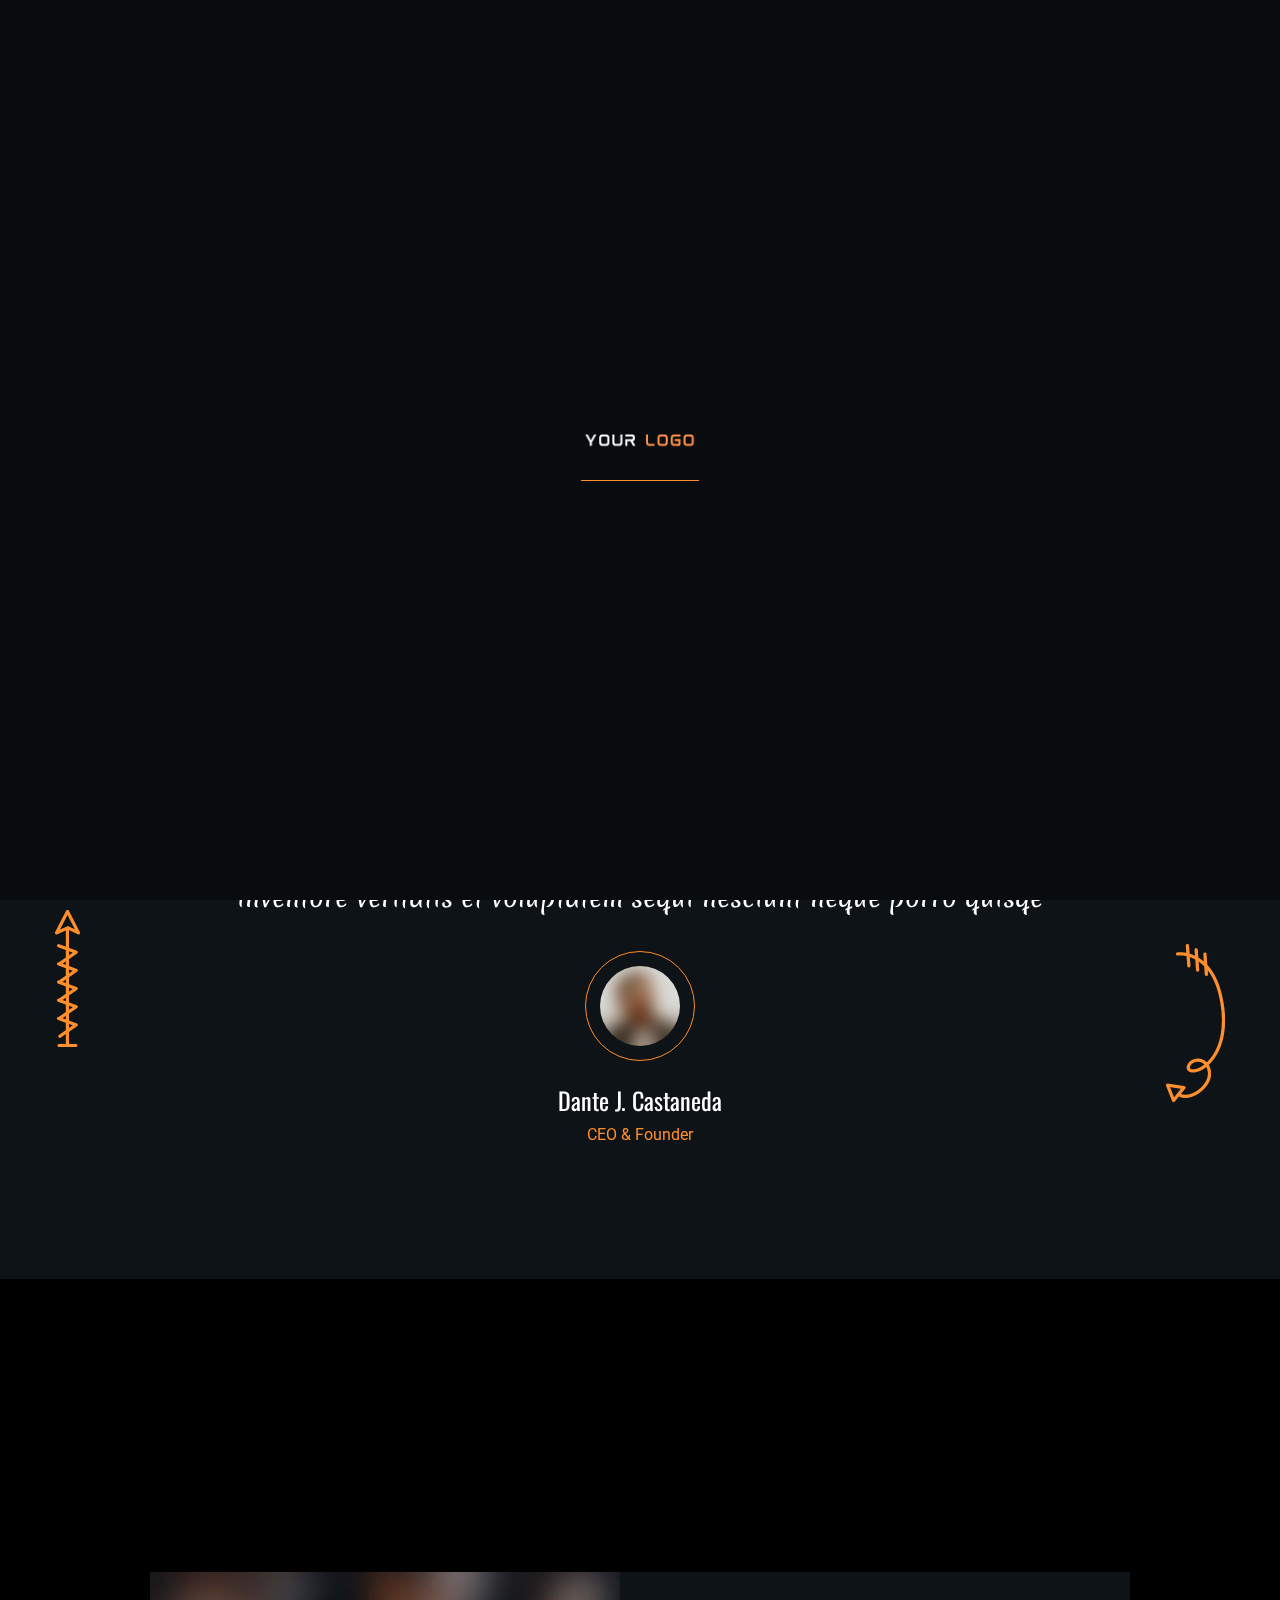
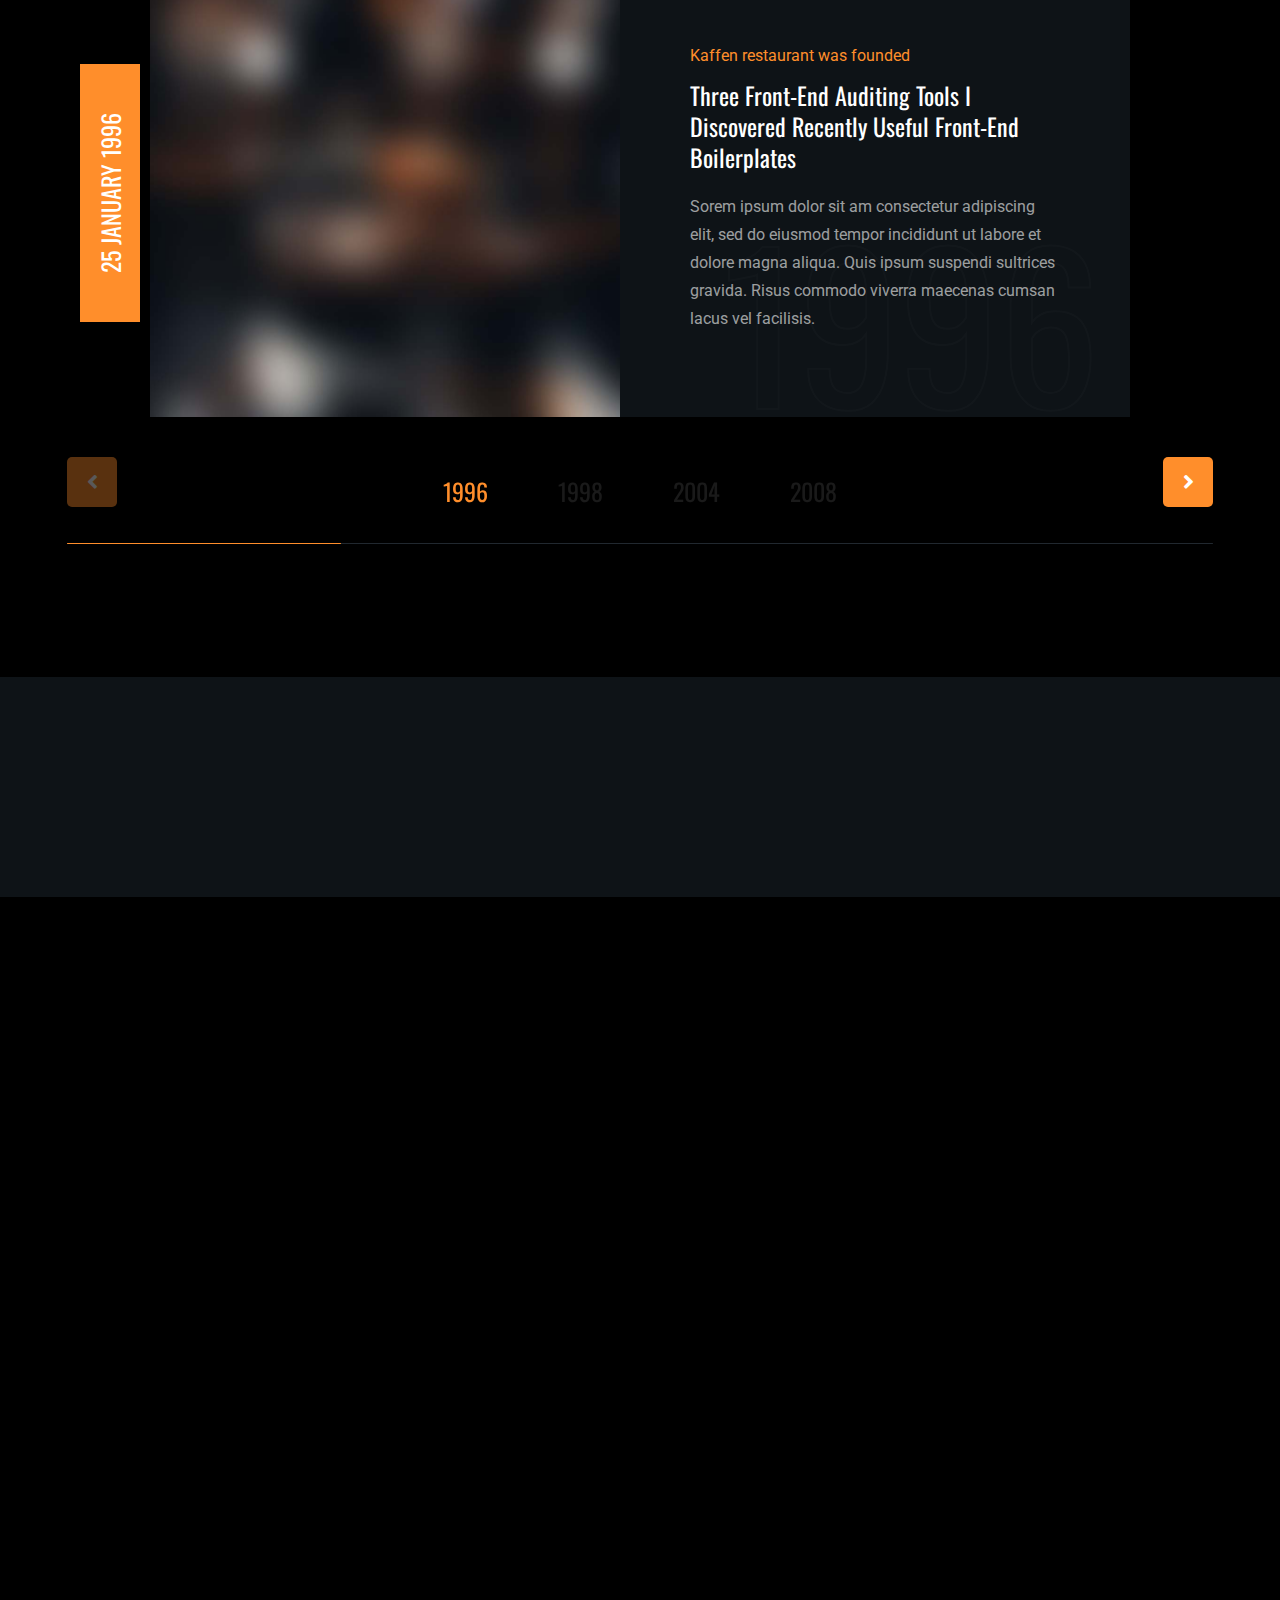
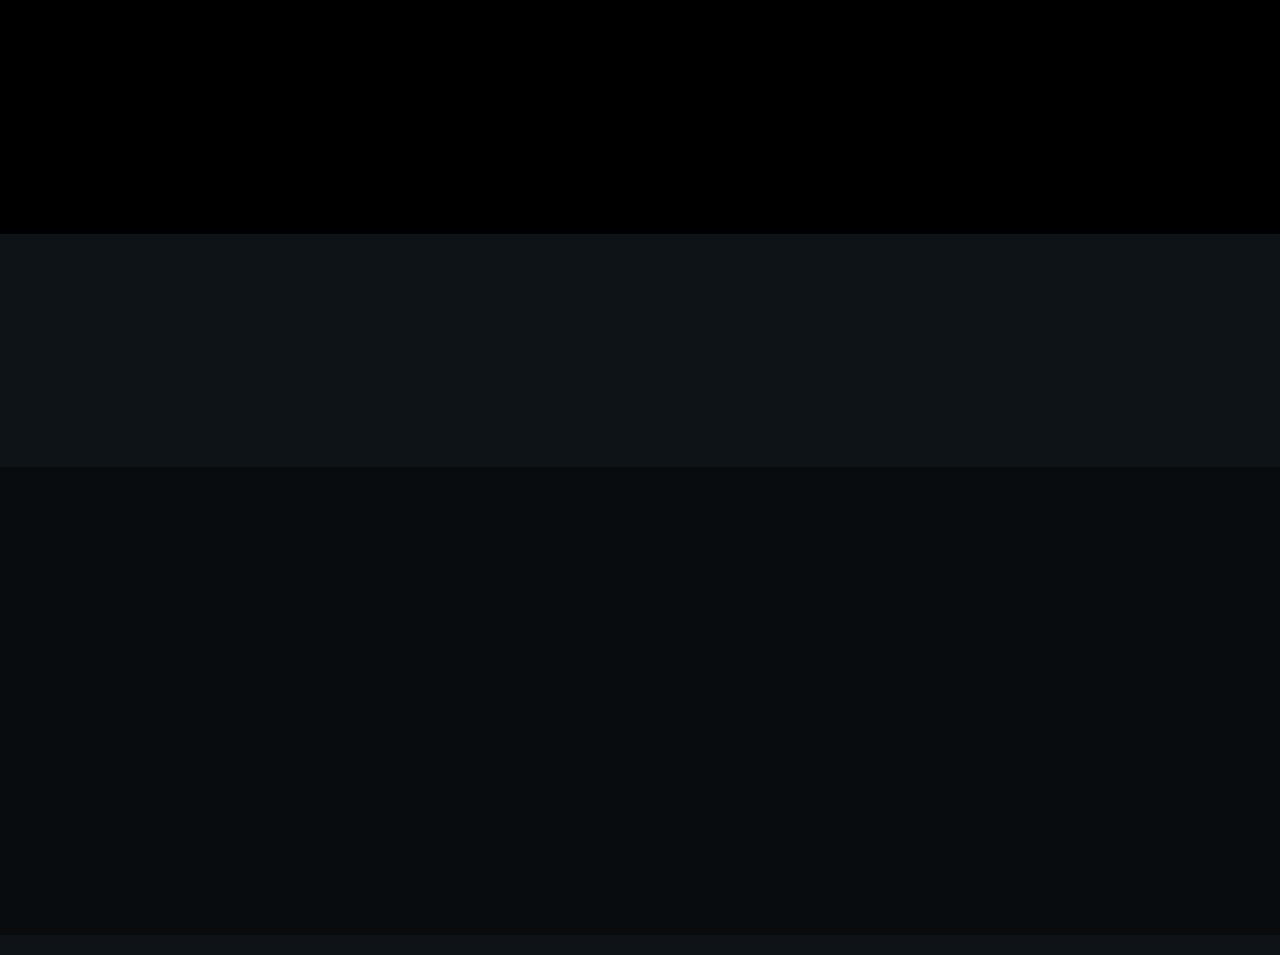
<file: history.html>
<!DOCTYPE html>
<html lang="en" xmlns="http://www.w3.org/1999/xhtml">
<head>
	<title>Cafe & Restaurant </title>
	<meta http-equiv="Content-Type" content="text/html; charset=utf-8">
	<meta http-equiv="X-UA-Compatible" content="IE=edge">
	<meta name="viewport" content="width=device-width, initial-scale=1">
	<meta name="HandheldFriendly" content="true">
	
	<link rel="preconnect" href="https://fonts.googleapis.com">
	<link rel="preconnect" href="https://fonts.gstatic.com" crossorigin>
	<link href="https://fonts.googleapis.com/css2?family=Merienda:wght@400;700&family=Roboto:ital,wght@0,100;0,300;0,400;0,500;0,700;0,900;1,100;1,300;1,400;1,500;1,700;1,900&family=Oswald:wght@200;300;400;500;600;700&display=swap" rel="stylesheet">
	
	<!-- BEGIN CSS STYLES -->
	<link rel="stylesheet" href="styles/bootstrap.css" type="text/css" media="all" />
	<link rel="stylesheet" href="fonts/font-awesome/css/font-awesome.css" type="text/css" media="all" />
	<link rel="stylesheet" href="fonts/font-awesome/css/line-awesome.css" type="text/css" media="all" />
	<link rel="stylesheet" href="styles/animate.css" type="text/css" media="all" />
	<link rel="stylesheet" href="styles/magnific-popup.css" type="text/css" media="all" />
	<link rel="stylesheet" href="styles/splitting.css" type="text/css" media="all" />
	<link rel="stylesheet" href="styles/swiper.css" type="text/css" media="all" />
	<link rel="stylesheet" href="style.css" type="text/css" media="all" />
	<!-- END CSS STYLES -->

</head>

<body>
	<div class="bg">

		<!-- Preloader -->
		<div class="preloader">
			<div class="centrize full-width">
				<div class="vertical-center">
					<div class="spinner-logo">
						<img src="images/logo.png" alt="" />
						<div class="spinner-dot">
							<div class="spinner-line"></div>
						</div>
					</div>
				</div>
			</div>
		</div>

		<!-- Header -->
		<header class="kf-header">
		
			<!-- topline -->
			<div class="kf-topline">
				<div class="row">
					<div class="col-xs-12 col-sm-6 col-md-4 col-lg-4">
		
						<!-- hours -->
						<div class="kf-h-group">
							<i class="far fa-clock"></i>
							<em>opening hours :</em> 08:00 am - 09:00 pm
						</div>
		
					</div>
					<div class="col-xs-12 col-sm-6 col-md-4 col-lg-4 align-center">
		
						<!-- social -->
						<div class="kf-h-social">
							<a href="facebook.com" target="blank"><i class="fab fa-facebook-f"></i></a>
							<a href="twitter.com" target="blank"><i class="fab fa-twitter"></i></a>
							<a href="instagram.com" target="blank"><i class="fab fa-instagram"></i></a>
							<a href="youtube.com" target="blank"><i class="fab fa-youtube"></i></a>
						</div>
		
					</div>
					<div class="col-xs-12 col-sm-6 col-md-4 col-lg-4 align-right">
		
						<!-- location -->
						<div class="kf-h-group">
							<i class="fas fa-map-marker-alt"></i>
							<em>Location :</em> 55 Mirpur, Bangladeshk
						</div>
		
					</div>
				</div>
			</div>
		
			<!-- navbar -->
			<div class="kf-navbar">
				<div class="row">
					<div class="col-xs-12 col-sm-6 col-md-3 col-lg-3">
		
						<!-- logo -->
						<div class="kf-logo">
							<a href="index.html"><img src="images/logo.png" alt="" /></a>
						</div>
		
					</div>
					<div class="col-xs-12 col-sm-6 col-md-6 col-lg-6 align-center">
		
						<!-- main menu -->
						<div class="kf-main-menu">
							<ul>
								<li><a href="index.html">Home</a></li>
								<!-- <li>
									<a href="index.html">Home<i class="las la-angle-down"></i></a>
									<ul>
										<li><a href="index.html">Coffee House</a></li>
										<li><a href="index-2.html">Restaurant</a></li>
									</ul>
								</li> -->
								<li><a href="about.html">About</a></li>
								<li><a href="menu-coffee.html">Menu List</a></li>
								<!-- <li>
									<a href="menu-coffee.html">Menu<i class="las la-angle-down"></i></a>
									<ul>
										<li><a href="menu-coffee.html">Menu Coffee</a></li>
										<li><a href="menu-restaurant.html">Menu Restaurant</a></li>
									</ul>
								</li> -->
								<li><a href="services.html">Services</a></li>
							<!-- 	<li>
									<a href="#">Pages<i class="las la-angle-down"></i></a>
									<ul>
										<li><a href="services.html">Service</a></li>
										<li><a href="reservation.html">Reservation</a></li>
										<li><a href="history.html">History</a></li>
										<li><a href="team.html">Our Chefs</a></li>
										<li><a href="gallery.html">Gallery</a></li>
										<li><a href="faq.html">FAQ</a></li>
									</ul>
								</li> -->
								<!-- <li>
									<a href="#">Blog<i class="las la-angle-down"></i></a>
									<ul>
										<li><a href="blog-grid.html">Blog Grid</a></li>
										<li><a href="blog.html">Blog Standard</a></li>
										<li><a href="blog-single.html">Blog Single</a></li>
									</ul>
								</li> -->
								<li><a href="contacts.html">Contacts</a></li>
							</ul>
						</div>
		
					</div>
					<div class="col-xs-12 col-sm-6 col-md-3 col-lg-3 align-right">
		
						<!-- menu btn -->
						<a href="#" class="kf-menu-btn"><span></span></a>
		
						<!-- btn -->
						<a href="reservation.html" class="kf-btn h-btn">
							<span>Book a table</span>
						</a>
		
					</div>
				</div>
			</div>
		
			<!-- mobile navbar -->
			<div class="kf-navbar-mobile">
		
				<!-- mobile menu -->
				<div class="kf-main-menu">
					<ul>
						<li class="has-children">
							<a href="index.html">Home</a>
							<i class="las la-angle-down"></i>
							<ul>
								<li><a href="index.html">Coffee House</a></li>
								<li><a href="index-2.html">Restaurant</a></li>
							</ul>
						</li>
						<li><a href="about.html">About</a></li>
						<li class="has-children">
							<a href="menu-coffee.html">Menu</a>
							<i class="las la-angle-down"></i>
							<ul>
								<li><a href="menu-coffee.html">Menu Coffee</a></li>
								<li><a href="menu-restaurant.html">Menu Restaurant</a></li>
							</ul>
						</li>
						<li class="has-children">
							<a href="#">Pages</a>
							<i class="las la-angle-down"></i>
							<ul>
								<li><a href="services.html">Service</a></li>
								<li><a href="reservation.html">Reservation</a></li>
								<li><a href="history.html">History</a></li>
								<li><a href="team.html">Our Chefs</a></li>
								<li><a href="gallery.html">Gallery</a></li>
								<li><a href="faq.html">FAQ</a></li>
							</ul>
						</li>
						<li class="has-children">
							<a href="#">Blog</a>
							<i class="las la-angle-down"></i>
							<ul>
								<li><a href="blog-grid.html">Blog Grid</a></li>
								<li><a href="blog.html">Blog Standard</a></li>
								<li><a href="blog-single.html">Blog Single</a></li>
							</ul>
						</li>
						<li><a href="contacts.html">Contacts</a></li>
					</ul>
				</div>
		
				<!-- mobile topline -->
				<div class="kf-topline">
					<div class="row">
						<div class="col-xs-12 col-sm-12 col-md-12 col-lg-12">
		
							<!-- mobile btn -->
							<a href="reservation.html" class="kf-btn h-btn">
								<span>Book a table</span>
								<i class="fas fa-chevron-right"></i>
							</a>
		
						</div>
						<div class="col-xs-12 col-sm-12 col-md-12 col-lg-12">
		
							<!-- social -->
							<div class="kf-h-social">
								<a href="facebook.com" target="blank"><i class="fab fa-facebook-f"></i></a>
								<a href="twitter.com" target="blank"><i class="fab fa-twitter"></i></a>
								<a href="instagram.com" target="blank"><i class="fab fa-instagram"></i></a>
								<a href="youtube.com" target="blank"><i class="fab fa-youtube"></i></a>
							</div>
		
						</div>
						<div class="col-xs-12 col-sm-12 col-md-12 col-lg-12">
		
							<!-- hours -->
							<div class="kf-h-group">
								<i class="far fa-clock"></i>
								<em>opening hours :</em> 08:00 am - 09:00 pm
							</div>
		
						</div>
						<div class="col-xs-12 col-sm-12 col-md-12 col-lg-12">
		
							<!-- location -->
							<div class="kf-h-group">
								<i class="fas fa-map-marker-alt"></i>
								<em>Location :</em> 55 main street, new york
							</div>
		
						</div>
					</div>
				</div>
		
			</div>
		
		</header>

		<!-- Wrapper -->
		<div class="wrapper">

			<!-- Section Started Inner -->
			<section class="section kf-started-inner">
				<div class="kf-parallax-bg js-parallax" style="background-image: url(images/history_inner_bg.jpg);"></div>
				<div class="container">

					<h1 class="kf-h-title text-anim-1 scroll-animate" data-splitting="chars" data-animate="active">
						Our History
					</h1>

				</div>
			</section>

			<!-- Section Quote -->
			<section class="section kf-quote">
				<div class="container">

					<div class="kf-parallax-icon pi-4" data-jarallax-element="-60">
						<div class="p-icon" style="background-image: url(images/quote_line_icon1.png);"></div>
					</div>
					<div class="kf-parallax-icon pi-5" data-jarallax-element="-80">
						<div class="p-icon" style="background-image: url(images/quote_line_icon2.png);"></div>
					</div>

					<div class="kf-quote-box element-anim-1 scroll-animate" data-animate="active">
						<div class="text">
							Sed ut perspiciatis unde omnis iste natus error sit voluptatem accusantium doloremque laudantium,
							totam rem aperiam eaque ipsa quae ab illo inventore veritatis et voluptatem sequi nesciunt neque porro quisqe
						</div>
						<div class="info">
							<div class="img"><img src="images/quote_img2.jpg" alt="" /></div>
							<h5 class="name">Dante J. Castaneda</h5>
							<div class="subname">CEO & Founder</div>
						</div>
					</div>

				</div>
			</section>

			<!-- Section History -->
			<section class="section kf-history section-bg">
				<div class="container">

					<div class="kf-titles align-center">
						<div class="kf-subtitle element-anim-1 scroll-animate" data-animate="active">
							Our Kaffen History
						</div>
						<h3 class="kf-title element-anim-1 scroll-animate" data-animate="active">
							Something Know About Our History
						</h3>
					</div>

					<div class="kf-history-carousel">
						<div class="swiper-container">
							<div class="swiper-wrapper">
								<div class="swiper-slide">

									<div class="kf-history-item element-anim-1 scroll-animate" data-animate="active">
										<div class="image">
											<img src="images/history1.jpg" alt="" />
										</div>
										<div class="desc">
											<div class="subname">Kaffen restaurant was founded</div>
											<h5 class="name">
												Three Front-End Auditing Tools I Discovered Recently Useful Front-End Boilerplates
											</h5>
											<div class="kf-text">
												<p>Sorem ipsum dolor sit am consectetur adipiscing elit, sed do eiusmod tempor incididunt ut
												labore et dolore magna aliqua. Quis ipsum suspendi sultrices gravida. Risus commodo viverra
												maecenas cumsan lacus vel facilisis.</p>
											</div>
										</div>
										<div class="date">1996</div>
										<div class="label">25 January 1996</div>
										<div class="date-value">1996</div>
									</div>

								</div>
								<div class="swiper-slide">

									<div class="kf-history-item element-anim-1 scroll-animate" data-animate="active">
										<div class="image">
											<img src="images/history2.jpg" alt="" />
										</div>
										<div class="desc">
											<div class="subname">We started cooking for you</div>
											<h5 class="name">
												Three Front-End Auditing Tools I Discovered Recently Useful Front-End Boilerplates
											</h5>
											<div class="kf-text">
												<p>Sorem ipsum dolor sit am consectetur adipiscing elit, sed do eiusmod tempor incididunt ut
												labore et dolore magna aliqua. Quis ipsum suspendi sultrices gravida. Risus commodo viverra
												maecenas cumsan lacus vel facilisis.</p>
											</div>
										</div>
										<div class="date">1998</div>
										<div class="label">14 December 1998</div>
										<div class="date-value">1998</div>
									</div>

								</div>
								<div class="swiper-slide">

									<div class="kf-history-item element-anim-1 scroll-animate" data-animate="active">
										<div class="image">
											<img src="images/history3.jpg" alt="" />
										</div>
										<div class="desc">
											<div class="subname">We got a Michelin star</div>
											<h5 class="name">
												Three Front-End Auditing Tools I Discovered Recently Useful Front-End Boilerplates
											</h5>
											<div class="kf-text">
												<p>Sorem ipsum dolor sit am consectetur adipiscing elit, sed do eiusmod tempor incididunt ut
												labore et dolore magna aliqua. Quis ipsum suspendi sultrices gravida. Risus commodo viverra
												maecenas cumsan lacus vel facilisis.</p>
											</div>
										</div>
										<div class="date">2004</div>
										<div class="label">10 June 2004</div>
										<div class="date-value">2004</div>
									</div>

								</div>
								<div class="swiper-slide">

									<div class="kf-history-item element-anim-1 scroll-animate" data-animate="active">
										<div class="image">
											<img src="images/history4.jpg" alt="" />
										</div>
										<div class="desc">
											<div class="subname">A new restaurant was opened in Paris</div>
											<h5 class="name">
												Three Front-End Auditing Tools I Discovered Recently Useful Front-End Boilerplates
											</h5>
											<div class="kf-text">
												<p>Sorem ipsum dolor sit am consectetur adipiscing elit, sed do eiusmod tempor incididunt ut
												labore et dolore magna aliqua. Quis ipsum suspendi sultrices gravida. Risus commodo viverra
												maecenas cumsan lacus vel facilisis.</p>
											</div>
										</div>
										<div class="date">2008</div>
										<div class="label">15 October 2008</div>
										<div class="date-value">2008</div>
									</div>

								</div>
							</div>
							<div class="swiper-pagination"></div>
							<div class="swiper-scrollbar"></div>
							<div class="swiper-button-prev"><i class="fas fa-angle-left"></i></div>
							<div class="swiper-button-next"><i class="fas fa-angle-right"></i></div>
						</div>
					</div>

				</div>
			</section>

			<!-- Section Brands -->
			<div class="section kf-brands">
				<div class="container">

					<div class="kf-brands-items row">

						<div class="col-xs-12 col-sm-12 col-md-3 col-lg-2">
							<div class="kf-brands-item element-anim-1 scroll-animate" data-animate="active">
								<div class="image">
									<img src="images/brand1.png" alt="" />
								</div>
							</div>
						</div>

						<div class="col-xs-12 col-sm-12 col-md-3 col-lg-2">
							<div class="kf-brands-item element-anim-1 scroll-animate" data-animate="active">
								<div class="image">
									<img src="images/brand2.png" alt="" />
								</div>
							</div>
						</div>

						<div class="col-xs-12 col-sm-12 col-md-3 col-lg-2">
							<div class="kf-brands-item element-anim-1 scroll-animate" data-animate="active">
								<div class="image">
									<img src="images/brand3.png" alt="" />
								</div>
							</div>
						</div>

						<div class="col-xs-12 col-sm-12 col-md-3 col-lg-2">
							<div class="kf-brands-item element-anim-1 scroll-animate" data-animate="active">
								<div class="image">
									<img src="images/brand4.png" alt="" />
								</div>
							</div>
						</div>

						<div class="col-xs-12 col-sm-12 col-md-3 col-lg-2">
							<div class="kf-brands-item element-anim-1 scroll-animate" data-animate="active">
								<div class="image">
									<img src="images/brand5.png" alt="" />
								</div>
							</div>
						</div>

						<div class="col-xs-12 col-sm-12 col-md-3 col-lg-2">
							<div class="kf-brands-item element-anim-1 scroll-animate" data-animate="active">
								<div class="image">
									<img src="images/brand6.png" alt="" />
								</div>
							</div>
						</div>

					</div>

				</div>
			</div>

			<!-- Section Latest Blog -->
			<section class="section kf-latest-blog section-bg">
				<div class="container">

					<div class="kf-titles align-center">
						<div class="kf-subtitle element-anim-1 scroll-animate" data-animate="active">
							Get Every Single Update
						</div>
						<h3 class="kf-title element-anim-1 scroll-animate" data-animate="active">
							Read Some Latest Blog & News
						</h3>
					</div>

					<div class="kf-blog-grid-items row">

						<div class="col-xs-12 col-sm-12 col-md-6 col-lg-4">
							<div class="kf-blog-grid-item element-anim-1 scroll-animate" data-animate="active">
								<div class="image kf-image-hover">
									<a href="blog-single.html"><img src="images/latest_blog1.jpg" alt="" /></a>
								</div>
								<div class="desc">
									<h5 class="name">SWR React Hooks With Next Increm Ental Static Regeneration</h5>
									<div class="kf-date"><i class="far fa-calendar-alt"></i>25 Sep 2021</div>
									<div class="kf-comm"><i class="far fa-comments"></i>Comments (7)</div>
								</div>
							</div>
						</div>

						<div class="col-xs-12 col-sm-12 col-md-6 col-lg-4">
							<div class="kf-blog-grid-item element-anim-1 scroll-animate" data-animate="active">
								<div class="image kf-image-hover">
									<a href="blog-single.html"><img src="images/latest_blog2.jpg" alt="" /></a>
								</div>
								<div class="desc">
									<h5 class="name">Decisions For Building Flexible Components DevTools Browser</h5>
									<div class="kf-date"><i class="far fa-calendar-alt"></i>25 Sep 2021</div>
									<div class="kf-comm"><i class="far fa-comments"></i>Comments (7)</div>
								</div>
							</div>
						</div>

						<div class="col-xs-12 col-sm-12 col-md-6 col-lg-4">
							<div class="kf-blog-grid-item element-anim-1 scroll-animate" data-animate="active">
								<div class="image kf-image-hover">
									<a href="blog-single.html"><img src="images/latest_blog3.jpg" alt="" /></a>
								</div>
								<div class="desc">
									<h5 class="name">SWR React Hooks With Next Increm Ental Static Regeneration</h5>
									<div class="kf-date"><i class="far fa-calendar-alt"></i>25 Sep 2021</div>
									<div class="kf-comm"><i class="far fa-comments"></i>Comments (7)</div>
								</div>
							</div>
						</div>

					</div>

					<div class="align-center">

						<a href="#" class="kf-btn element-anim-1 scroll-animate" data-animate="active">
							<span>view all</span>
							<i class="fas fa-chevron-right"></i>
						</a>

					</div>

				</div>
			</section>

			<!-- Section CTA -->
			<section class="section kf-cta kf-parallax" style="background-image: url(images/cta_bg.jpg);">
				<div class="container">

					<div class="row">
						<div class="col-xs-12 col-sm-12 col-md-12 col-lg-8">

							<div class="kf-titles">
								<div class="kf-subtitle element-anim-1 scroll-animate" data-animate="active">
									Need a Table On Coffee House
								</div>
								<h3 class="kf-title element-anim-1 scroll-animate" data-animate="active">
									Booking Table For Your & Family Members
								</h3>
							</div>

						</div>
						<div class="col-xs-12 col-sm-12 col-md-12 col-lg-4 align-self-center align-right">

							<a href="reservation.html" class="kf-btn element-anim-1 scroll-animate" data-animate="active">
								<span>booking table</span>
								<i class="fas fa-chevron-right"></i>
							</a>

						</div>
					</div>

				</div>
			</section>

		</div>

		<!-- Footer -->
	  <div class="kf-footer">
	  	<div class="container">
	  		<div class="row">
	  			<div class="col-xs-12 col-sm-12 col-md-6 col-lg-3">
	  
	  				<!-- logo -->
	  				<div class="kf-logo element-anim-1 scroll-animate" data-animate="active">
	  					<a href="index.html"><img src="images/logo.png" alt="" /></a>
	  				</div>
	  
	  			</div>
	  			<div class="col-xs-12 col-sm-12 col-md-6 col-lg-3">
	  
	  				<!-- hours -->
	  				<div class="kf-f-hours element-anim-1 scroll-animate" data-animate="active">
	  					<h5>Working Hours</h5>
	  					<ul>
	  						<li>
	  							Sunday - Thursday
	  							<em>08:00 am - 09:00pm</em>
	  						</li>
	  						<li>
	  							Only Friday
	  							<em>03:00 pm - 09:00pm</em>
	  						</li>
	  						<li>
	  							<strong>Saturday Close</strong>
	  						</li>
	  					</ul>
	  				</div>
	  
	  			</div>
	  			<div class="col-xs-12 col-sm-12 col-md-6 col-lg-3">
	  
	  				<!-- contact -->
	  				<div class="kf-f-contact element-anim-1 scroll-animate" data-animate="active">
	  					<h5>Contact Us</h5>
	  					<ul>
	  						<li>
	  							<i class="las la-map-marker"></i>
	  							<em>Location :</em>
	  							55 Main Street, New York
	  						</li>
	  						<li>
	  							<i class="las la-envelope-open-text"></i>
	  							<em>Email Address :</em>
	  							kaffendev@gmail.com
	  						</li>
	  						<li>
	  							<i class="las la-phone"></i>
	  							<em>Phone Number :</em>
	  							+012 (345) 678 99
	  						</li>
	  					</ul>
	  				</div>
	  
	  			</div>
	  			<div class="col-xs-12 col-sm-12 col-md-6 col-lg-3">
	  
	  				<!-- gallery -->
	  				<div class="kf-f-gallery element-anim-1 scroll-animate" data-animate="active">
	  					<h5>Gallery</h5>
	  					<ul>
	  						<li>
	  							<a href="images/grid_gal1.jpg" class="kf-image-hover has-popup-image"><img src="images/grid_gal1.jpg" alt="" /></a>
	  						</li>
	  						<li>
	  							<a href="images/grid_gal2.jpg" class="kf-image-hover has-popup-image"><img src="images/grid_gal2.jpg" alt="" /></a>
	  						</li>
	  						<li>
	  							<a href="images/grid_gal3.jpg" class="kf-image-hover has-popup-image"><img src="images/grid_gal3.jpg" alt="" /></a>
	  						</li>
	  						<li>
	  							<a href="images/grid_gal4.jpg" class="kf-image-hover has-popup-image"><img src="images/grid_gal4.jpg" alt="" /></a>
	  						</li>
	  						<li>
	  							<a href="images/grid_gal5.jpg" class="kf-image-hover has-popup-image"><img src="images/grid_gal5.jpg" alt="" /></a>
	  						</li>
	  						<li>
	  							<a href="images/grid_gal6.jpg" class="kf-image-hover has-popup-image"><img src="images/grid_gal1.jpg" alt="" /></a>
	  						</li>
	  					</ul>
	  				</div>
	  
	  			</div>
	  		</div>
	  		<div class="row">
	  			<div class="col-xs-12 col-sm-12 col-md-12 col-lg-12 align-center">
	  
	  				<!-- copyright -->
	  				<div class="kf-copyright element-anim-1 scroll-animate" data-animate="active">
	  					Copyright © 2022 Kaffen. All Rights Reserved.
	  				</div>
	  
	  			</div>
	  		</div>
	  	</div>
	  </div>

	</div>

	<!-- Scripts -->
	<script src="js/jquery.min.js"></script>
	<script src="js/jquery.validate.min.js"></script>
	<script src="js/bootstrap.js"></script>
	<script src="js/swiper.js"></script>
	<script src="js/splitting.js"></script>
	<script src="js/jquery.paroller.min.js"></script>
	<script src="js/parallax.js"></script>
	<script src="js/magnific-popup.js"></script>
	<script src="js/imagesloaded.pkgd.js"></script>
	<script src="js/isotope.pkgd.js"></script>
	<script src="js/jquery.scrolla.js"></script>
	<script src="js/skrollr.js"></script>
	<script src="js/common.js"></script>
</body>
</html>
</file>
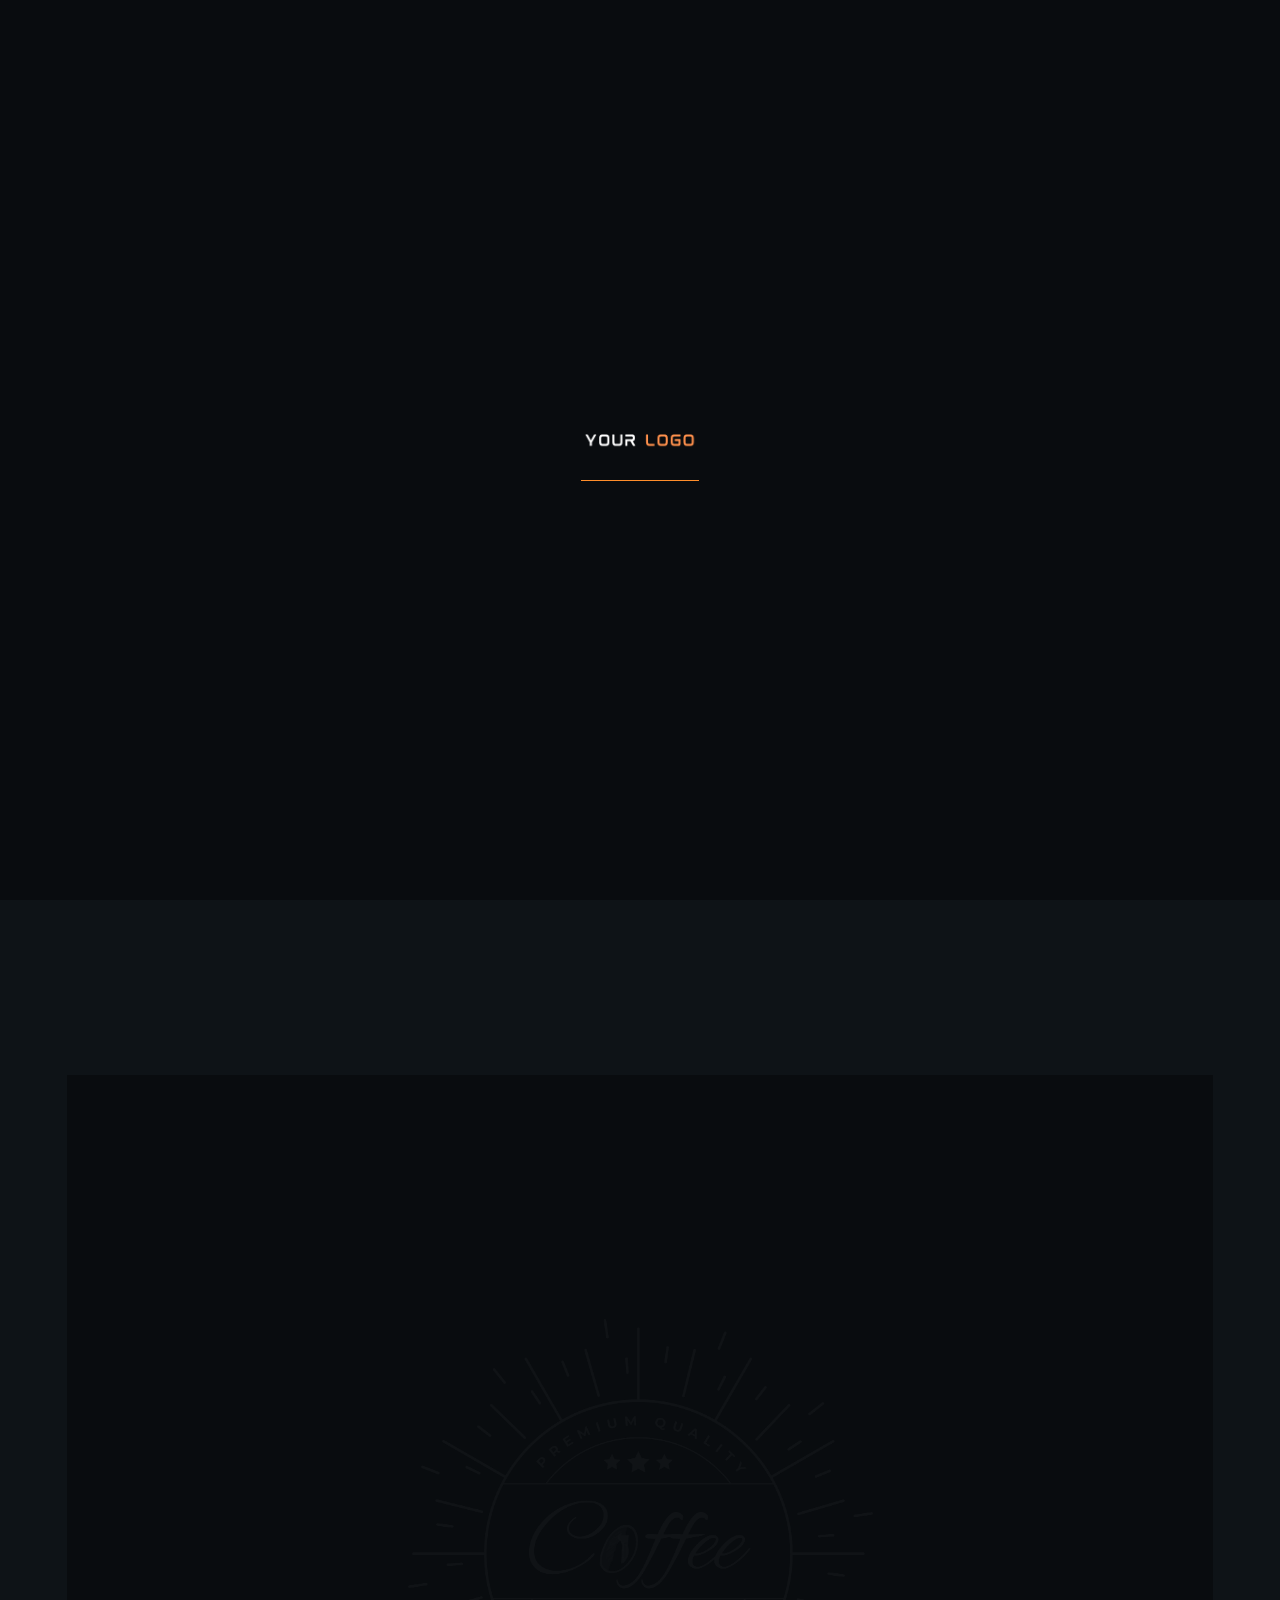
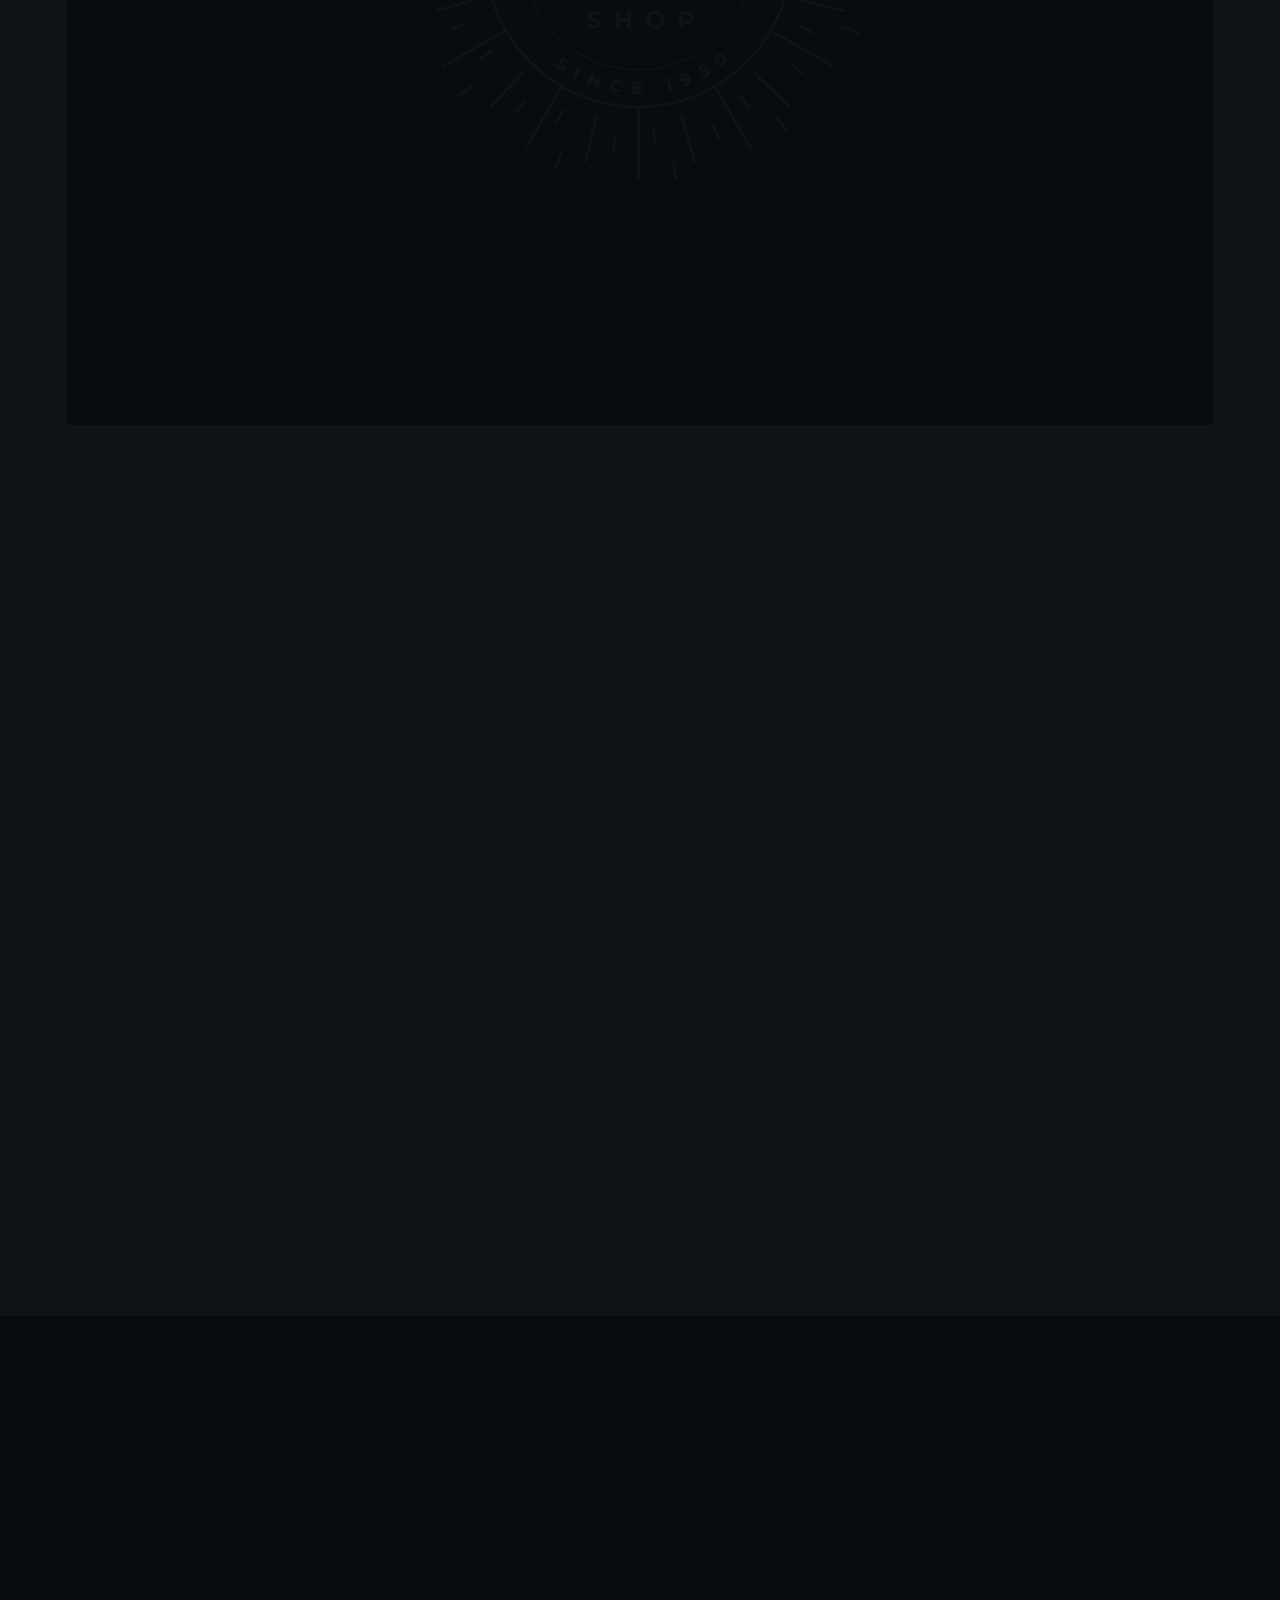
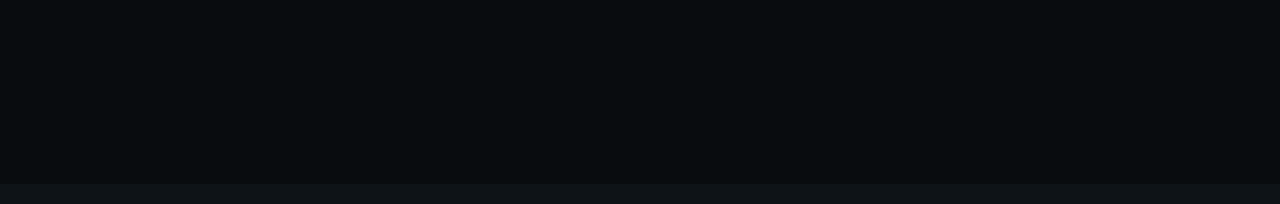
<file: menu-coffee.html>
<!DOCTYPE html>
<html lang="en" xmlns="http://www.w3.org/1999/xhtml">
<head>
	<title>Cafe & Restaurant</title>
	<meta http-equiv="Content-Type" content="text/html; charset=utf-8">
	<meta http-equiv="X-UA-Compatible" content="IE=edge">
	<meta name="viewport" content="width=device-width, initial-scale=1">
	<meta name="HandheldFriendly" content="true">
	
	<link rel="preconnect" href="https://fonts.googleapis.com">
	<link rel="preconnect" href="https://fonts.gstatic.com" crossorigin>
	<link href="https://fonts.googleapis.com/css2?family=Merienda:wght@400;700&family=Roboto:ital,wght@0,100;0,300;0,400;0,500;0,700;0,900;1,100;1,300;1,400;1,500;1,700;1,900&family=Oswald:wght@200;300;400;500;600;700&display=swap" rel="stylesheet">
	
	<!-- BEGIN CSS STYLES -->
	<link rel="stylesheet" href="styles/bootstrap.css" type="text/css" media="all" />
	<link rel="stylesheet" href="fonts/font-awesome/css/font-awesome.css" type="text/css" media="all" />
	<link rel="stylesheet" href="fonts/font-awesome/css/line-awesome.css" type="text/css" media="all" />
	<link rel="stylesheet" href="styles/animate.css" type="text/css" media="all" />
	<link rel="stylesheet" href="styles/magnific-popup.css" type="text/css" media="all" />
	<link rel="stylesheet" href="styles/splitting.css" type="text/css" media="all" />
	<link rel="stylesheet" href="styles/swiper.css" type="text/css" media="all" />
	<link rel="stylesheet" href="style.css" type="text/css" media="all" />
	<!-- END CSS STYLES -->

</head>

<body>
	<div class="bg">

		<!-- Preloader -->
		<div class="preloader">
			<div class="centrize full-width">
				<div class="vertical-center">
					<div class="spinner-logo">
						<img src="images/logo.png" alt="" />
						<div class="spinner-dot">
							<div class="spinner-line"></div>
						</div>
					</div>
				</div>
			</div>
		</div>

		<!-- Header -->
		<header class="kf-header">
		
			<!-- topline -->
			<div class="kf-topline">
				<div class="row">
					<div class="col-xs-12 col-sm-6 col-md-4 col-lg-4">
		
						<!-- hours -->
						<div class="kf-h-group">
							<i class="far fa-clock"></i>
							<em>opening hours :</em> 08:00 am - 09:00 pm
						</div>
		
					</div>
					<div class="col-xs-12 col-sm-6 col-md-4 col-lg-4 align-center">
		
						<!-- social -->
						<div class="kf-h-social">
							<a href="facebook.com" target="blank"><i class="fab fa-facebook-f"></i></a>
							<a href="twitter.com" target="blank"><i class="fab fa-twitter"></i></a>
							<a href="instagram.com" target="blank"><i class="fab fa-instagram"></i></a>
							<a href="youtube.com" target="blank"><i class="fab fa-youtube"></i></a>
						</div>
		
					</div>
					<div class="col-xs-12 col-sm-6 col-md-4 col-lg-4 align-right">
		
						<!-- location -->
						<div class="kf-h-group">
							<i class="fas fa-map-marker-alt"></i>
							<em>Location :</em> 55 Mirpur, Dhaka
						</div>
		
					</div>
				</div>
			</div>
		
			<!-- navbar -->
			<div class="kf-navbar">
				<div class="row">
					<div class="col-xs-12 col-sm-6 col-md-3 col-lg-3">
		
						<!-- logo -->
						<div class="kf-logo">
							<a href="index.html"><img src="images/logo.png" alt="" /></a>
						</div>
		
					</div>
					<div class="col-xs-12 col-sm-6 col-md-6 col-lg-6 align-center">
		
						<!-- main menu -->
						<div class="kf-main-menu">
							<ul>
								<li><a href="index-2.html">Home</a></li>
								<!-- <li>
									<a href="index.html">Home<i class="las la-angle-down"></i></a>
									<ul>
										<li><a href="index.html">Coffee House</a></li>
										<li><a href="index-2.html">Restaurant</a></li>
									</ul>
								</li> -->
								<li><a href="about.html">About</a></li>
								<li><a href="menu-restaurant.html">Menu List</a></li>
								<!-- <li>
									<a href="menu-coffee.html">Menu<i class="las la-angle-down"></i></a>
									<ul>
										<li><a href="menu-coffee.html">Menu Coffee</a></li>
										<li><a href="menu-restaurant.html">Menu Restaurant</a></li>
									</ul>
								</li> -->
								<li><a href="services.html">Service</a></li>
								<!-- <li>
									<a href="#">Pages<i class="las la-angle-down"></i></a>
									<ul>
										<li><a href="services.html">Service</a></li>
										<li><a href="reservation.html">Reservation</a></li>
										<li><a href="history.html">History</a></li>
										<li><a href="team.html">Our Chefs</a></li>
										<li><a href="gallery.html">Gallery</a></li>
										<li><a href="faq.html">FAQ</a></li>
									</ul>
								</li> -->
								<!-- <li>
									<a href="#">Blog<i class="las la-angle-down"></i></a>
									<ul>
										<li><a href="blog-grid.html">Blog Grid</a></li>
										<li><a href="blog.html">Blog Standard</a></li>
										<li><a href="blog-single.html">Blog Single</a></li>
									</ul>
								</li> -->
								<li><a href="contacts.html">Contacts</a></li>
							</ul>
						</div>
		
					</div>
					<div class="col-xs-12 col-sm-6 col-md-3 col-lg-3 align-right">
		
						<!-- menu btn -->
						<a href="#" class="kf-menu-btn"><span></span></a>
		
						<!-- btn -->
						<a href="reservation.html" class="kf-btn h-btn">
							<span>Book a table</span>
						</a>
		
					</div>
				</div>
			</div>
		
			<!-- mobile navbar -->
			<div class="kf-navbar-mobile">
		
				<!-- mobile menu -->
				<div class="kf-main-menu">
					<ul>
						<li><a href="index-2.html">Restaurant</a></li>
						<!-- <li class="has-children">
							<a href="index.html">Home</a>
							<i class="las la-angle-down"></i>
							<ul>
								<li><a href="index.html">Coffee House</a></li>
								<li><a href="index-2.html">Restaurant</a></li>
							</ul>
						</li> -->
						<li><a href="about.html">About</a></li>
						<li><a href="menu-restaurant.html">Menu List</a></li>
						<!-- <li class="has-children">
							<a href="menu-coffee.html">Menu</a>
							<i class="las la-angle-down"></i>
							<ul>
								<li><a href="menu-coffee.html">Menu Coffee</a></li>
								<li><a href="menu-restaurant.html">Menu Restaurant</a></li>
							</ul>
						</li> -->
						<li><a href="services.html">Services</a></li>
						<!-- <li class="has-children">
							<a href="#">Pages</a>
							<i class="las la-angle-down"></i>
							<ul>
								<li><a href="services.html">Service</a></li>
								<li><a href="reservation.html">Reservation</a></li>
								<li><a href="history.html">History</a></li>
								<li><a href="team.html">Our Chefs</a></li>
								<li><a href="gallery.html">Gallery</a></li>
								<li><a href="faq.html">FAQ</a></li>
							</ul>
						</li> -->
						<!-- <li class="has-children">
							<a href="#">Blog</a>
							<i class="las la-angle-down"></i>
							<ul>
								<li><a href="blog-grid.html">Blog Grid</a></li>
								<li><a href="blog.html">Blog Standard</a></li>
								<li><a href="blog-single.html">Blog Single</a></li>
							</ul>
						</li> -->
						<li><a href="contacts.html">Contacts</a></li>
					</ul>
				</div>
		
				<!-- mobile topline -->
				<div class="kf-topline">
					<div class="row">
						<div class="col-xs-12 col-sm-12 col-md-12 col-lg-12">
		
							<!-- mobile btn -->
							<a href="reservation.html" class="kf-btn h-btn">
								<span>Book a table</span>
								<i class="fas fa-chevron-right"></i>
							</a>
		
						</div>
						<div class="col-xs-12 col-sm-12 col-md-12 col-lg-12">
		
							<!-- social -->
							<div class="kf-h-social">
								<a href="facebook.com" target="blank"><i class="fab fa-facebook-f"></i></a>
								<a href="twitter.com" target="blank"><i class="fab fa-twitter"></i></a>
								<a href="instagram.com" target="blank"><i class="fab fa-instagram"></i></a>
								<a href="youtube.com" target="blank"><i class="fab fa-youtube"></i></a>
							</div>
		
						</div>
						<div class="col-xs-12 col-sm-12 col-md-12 col-lg-12">
		
							<!-- hours -->
							<div class="kf-h-group">
								<i class="far fa-clock"></i>
								<em>opening hours :</em> 08:00 am - 09:00 pm
							</div>
		
						</div>
						<div class="col-xs-12 col-sm-12 col-md-12 col-lg-12">
		
							<!-- location -->
							<div class="kf-h-group">
								<i class="fas fa-map-marker-alt"></i>
								<em>Location :</em> 55 Mirpur, Dhaka
							</div>
		
						</div>
					</div>
				</div>
		
			</div>
		
		</header>
		<!-- Wrapper -->
		<div class="wrapper">

			<!-- Section Started Inner -->
			<section class="section kf-started-inner">
				<div class="kf-parallax-bg js-parallax" style="background-image: url(images/service3.jpg);"></div>
				<div class="container">

					<h1 class="kf-h-title text-anim-1 scroll-animate" data-splitting="chars" data-animate="active">
						Coffee Menu
					</h1>

				</div>
			</section>

			<!-- Section Menu -->
			<section class="section kf-menu kf-menu-tabs">
				<div class="container">

					<div class="kf-titles align-center">
						<div class="kf-subtitle element-anim-1 scroll-animate" data-animate="active">
							Choose Best of
						</div>
						<h3 class="kf-title element-anim-1 scroll-animate" data-animate="active">
							Kaffen Coffee Menu
						</h3>
					</div>

					<div class="kf-filter kf-filter-menu element-anim-1 scroll-animate" data-animate="active">
						<a href="#" data-href=".all" class="active">All</a>
						<a href="#" data-href=".fast-food">Fast food</a>
						<a href="#" data-href=".hot-coffee">Hot coffee</a>
						<a href="#" data-href=".dessert">Dessert</a>
					</div>

					<div class="kf-menu-items" style="background-image: url(images/menu_logo.png);">
						<div class="row">

							<div class="kf-menu-item-col col-xs-12 col-sm-12 col-md-12 col-lg-6 all hot-coffee">
								<div class="kf-menu-item element-anim-1 scroll-animate" data-animate="active">
									<div class="image kf-image-hover">
										<a href="images/menu1.jpg" class="has-popup-image"><img src="images/menu1.jpg" alt="" /></a>
									</div>
									<div class="desc">
										<h5 class="name">Americano</h5>
										<div class="subname">2/3 espresso, 1/3 streamed milk</div>
										<div class="price">$4.9</div>
									</div>
								</div>
							</div>

							<div class="kf-menu-item-col col-xs-12 col-sm-12 col-md-12 col-lg-6 all hot-coffee">
								<div class="kf-menu-item element-anim-1 scroll-animate" data-animate="active">
									<div class="image kf-image-hover">
										<a href="images/menu2.jpg" class="has-popup-image"><img src="images/menu2.jpg" alt="" /></a>
									</div>
									<div class="desc">
										<h5 class="name">Espresso</h5>
										<div class="subname">2/3 espresso, 1/3 streamed milk</div>
										<div class="price">$4.9</div>
									</div>
								</div>
							</div>

							<div class="kf-menu-item-col col-xs-12 col-sm-12 col-md-12 col-lg-6 all dessert">
								<div class="kf-menu-item element-anim-1 scroll-animate" data-animate="active">
									<div class="image kf-image-hover">
										<a href="images/menu3.jpg" class="has-popup-image"><img src="images/menu3.jpg" alt="" /></a>
									</div>
									<div class="desc">
										<h5 class="name">Barista Pouring Syrup</h5>
										<div class="subname">2/3 espresso, 1/3 streamed milk</div>
										<div class="price">$3.5</div>
									</div>
								</div>
							</div>

							<div class="kf-menu-item-col col-xs-12 col-sm-12 col-md-12 col-lg-6 all hot-coffee">
								<div class="kf-menu-item element-anim-1 scroll-animate" data-animate="active">
									<div class="image kf-image-hover">
										<a href="images/menu4.jpg" class="has-popup-image"><img src="images/menu4.jpg" alt="" /></a>
									</div>
									<div class="desc">
										<h5 class="name">Late</h5>
										<div class="subname">2/3 espresso, 1/3 streamed milk</div>
										<div class="price">$6.0</div>
									</div>
								</div>
							</div>

							<div class="kf-menu-item-col col-xs-12 col-sm-12 col-md-12 col-lg-6 all dessert">
								<div class="kf-menu-item element-anim-1 scroll-animate" data-animate="active">
									<div class="image kf-image-hover">
										<a href="images/menu5.jpg" class="has-popup-image"><img src="images/menu5.jpg" alt="" /></a>
									</div>
									<div class="desc">
										<h5 class="name">Cappuccino Arabica</h5>
										<div class="subname">2/3 espresso, 1/3 streamed milk</div>
										<div class="price">$2.8</div>
									</div>
								</div>
							</div>

							<div class="kf-menu-item-col col-xs-12 col-sm-12 col-md-12 col-lg-6 all dessert">
								<div class="kf-menu-item element-anim-1 scroll-animate" data-animate="active">
									<div class="image kf-image-hover">
										<a href="images/menu6.jpg" class="has-popup-image"><img src="images/menu6.jpg" alt="" /></a>
									</div>
									<div class="desc">
										<h5 class="name">Milk Cream</h5>
										<div class="subname">2/3 espresso, 1/3 streamed milk</div>
										<div class="price">$7.5</div>
									</div>
								</div>
							</div>

							<div class="kf-menu-item-col col-xs-12 col-sm-12 col-md-12 col-lg-6 all fast-food">
								<div class="kf-menu-item element-anim-1 scroll-animate" data-animate="active">
									<div class="image kf-image-hover">
										<a href="images/ins_gal1.jpg" class="has-popup-image"><img src="images/ins_gal1.jpg" alt="" /></a>
									</div>
									<div class="desc">
										<h5 class="name">Italian Burger</h5>
										<div class="subname">Tomatoes, italian sausage, ground, onions, cheese</div>
										<div class="price">$12.8</div>
									</div>
								</div>
							</div>

							<div class="kf-menu-item-col col-xs-12 col-sm-12 col-md-12 col-lg-6 all fast-food">
								<div class="kf-menu-item element-anim-1 scroll-animate" data-animate="active">
									<div class="image kf-image-hover">
										<a href="images/ins_gal3.jpg" class="has-popup-image"><img src="images/ins_gal3.jpg" alt="" /></a>
									</div>
									<div class="desc">
										<h5 class="name">Chicken Burger</h5>
										<div class="subname">Ground chicken breast, mustard, paprika, onion</div>
										<div class="price">$17.5</div>
									</div>
								</div>
							</div>

						</div>
					</div>

				</div>
			</section>

			<!-- Section Reservation -->
			<section class="section kf-reservation kf-section-no-margin">
				<div class="container">

					<div class="kf-reservation-form element-anim-1 scroll-animate" data-animate="active">

						<div class="image-left" style="background-image: url(images/reservation5.jpg);"></div>
						<div class="image-right" style="background-image: url(images/reservation6.jpg);"></div>

						<div class="kf-titles align-center">
							<div class="kf-subtitle">
								Booking Table
							</div>
							<h3 class="kf-title">
								Make Your Reservation
							</h3>
						</div>

						<form id="rform" method="post">
							<div class="row">
								<div class="col-xs-12 col-sm-12 col-md-6 col-lg-6">
									<div class="kf-field">
										<input type="text" name="name" placeholder="Full Name" />
										<i class="far fa-user"></i>
									</div>
								</div>
								<div class="col-xs-12 col-sm-12 col-md-6 col-lg-6">
									<div class="kf-field">
										<input type="email" name="email" placeholder="Email Address" />
										<i class="fas fa-at"></i>
									</div>
								</div>
								<div class="col-xs-12 col-sm-12 col-md-6 col-lg-6">
									<div class="kf-field">
										<input type="tel" name="tel" placeholder="Phone Number" />
										<i class="fas fa-mobile-alt"></i>
									</div>
								</div>
								<div class="col-xs-12 col-sm-12 col-md-6 col-lg-6">
									<div class="kf-field">
										<select name="persons">
											<option>1 Person</option>
											<option>2 Persons</option>
											<option>3 Persons</option>
											<option>4 Persons</option>
										</select>
									</div>
								</div>
								<div class="col-xs-12 col-sm-12 col-md-6 col-lg-6">
									<div class="kf-field">
										<input type="date" name="date" />
										<i class="far fa-calendar-alt"></i>
									</div>
								</div>
								<div class="col-xs-12 col-sm-12 col-md-6 col-lg-6">
									<div class="kf-field">
										<input type="text" name="time" placeholder="Time" />
										<i class="far fa-clock"></i>
									</div>
								</div>
								<div class="col-xs-12 col-sm-12 col-md-12 col-lg-12">
									<div class="kf-bts">
										<a href="#" class="kf-btn" onclick="$('#rform').submit(); return false;">
											<span>booking table</span>
											<i class="fas fa-chevron-right"></i>
										</a>
									</div>
								</div>
							</div>
						</form>
						<div class="alert-success" style="display: none;">
							<p>Thanks, your message is sent successfully.</p>
						</div>

					</div>

				</div>
			</section>

			<!-- Section Brands -->
			<div class="section kf-brands">
				<div class="container">

					<div class="kf-brands-items row">

						<div class="col-xs-12 col-sm-12 col-md-4 col-lg-2">
							<div class="kf-brands-item element-anim-1 scroll-animate" data-animate="active">
								<div class="image">
									<img src="images/brand1.png" alt="" />
								</div>
							</div>
						</div>

						<div class="col-xs-12 col-sm-12 col-md-4 col-lg-2">
							<div class="kf-brands-item element-anim-1 scroll-animate" data-animate="active">
								<div class="image">
									<img src="images/brand2.png" alt="" />
								</div>
							</div>
						</div>

						<div class="col-xs-12 col-sm-12 col-md-4 col-lg-2">
							<div class="kf-brands-item element-anim-1 scroll-animate" data-animate="active">
								<div class="image">
									<img src="images/brand3.png" alt="" />
								</div>
							</div>
						</div>

						<div class="col-xs-12 col-sm-12 col-md-4 col-lg-2">
							<div class="kf-brands-item element-anim-1 scroll-animate" data-animate="active">
								<div class="image">
									<img src="images/brand4.png" alt="" />
								</div>
							</div>
						</div>

						<div class="col-xs-12 col-sm-12 col-md-4 col-lg-2">
							<div class="kf-brands-item element-anim-1 scroll-animate" data-animate="active">
								<div class="image">
									<img src="images/brand5.png" alt="" />
								</div>
							</div>
						</div>

						<div class="col-xs-12 col-sm-12 col-md-4 col-lg-2">
							<div class="kf-brands-item element-anim-1 scroll-animate" data-animate="active">
								<div class="image">
									<img src="images/brand6.png" alt="" />
								</div>
							</div>
						</div>

					</div>

				</div>
			</div>

		</div>

		<!-- Footer -->
	  <div class="kf-footer">
	  	<div class="container">
	  		<div class="row">
	  			<div class="col-xs-12 col-sm-12 col-md-6 col-lg-3">
	  
	  				<!-- logo -->
	  				<div class="kf-logo element-anim-1 scroll-animate" data-animate="active">
	  					<a href="index.html"><img src="images/logo.png" alt="" /></a>
	  				</div>
	  
	  			</div>
	  			<div class="col-xs-12 col-sm-12 col-md-6 col-lg-3">
	  
	  				<!-- hours -->
	  				<div class="kf-f-hours element-anim-1 scroll-animate" data-animate="active">
	  					<h5>Working Hours</h5>
	  					<ul>
	  						<li>
	  							Sunday - Thursday
	  							<em>08:00 am - 09:00pm</em>
	  						</li>
	  						<li>
	  							Only Friday
	  							<em>03:00 pm - 09:00pm</em>
	  						</li>
	  						<li>
	  							<strong>Saturday Close</strong>
	  						</li>
	  					</ul>
	  				</div>
	  
	  			</div>
	  			<div class="col-xs-12 col-sm-12 col-md-6 col-lg-3">
	  
	  				<!-- contact -->
	  				<div class="kf-f-contact element-anim-1 scroll-animate" data-animate="active">
	  					<h5>Contact Us</h5>
	  					<ul>
	  						<li>
	  							<i class="las la-map-marker"></i>
	  							<em>Location :</em>
	  							55 Main Street, New York
	  						</li>
	  						<li>
	  							<i class="las la-envelope-open-text"></i>
	  							<em>Email Address :</em>
	  							kaffendev@gmail.com
	  						</li>
	  						<li>
	  							<i class="las la-phone"></i>
	  							<em>Phone Number :</em>
	  							+012 (345) 678 99
	  						</li>
	  					</ul>
	  				</div>
	  
	  			</div>
	  			<div class="col-xs-12 col-sm-12 col-md-6 col-lg-3">
	  
	  				<!-- gallery -->
	  				<div class="kf-f-gallery element-anim-1 scroll-animate" data-animate="active">
	  					<h5>Gallery</h5>
	  					<ul>
	  						<li>
	  							<a href="images/grid_gal1.jpg" class="kf-image-hover has-popup-image"><img src="images/grid_gal1.jpg" alt="" /></a>
	  						</li>
	  						<li>
	  							<a href="images/grid_gal2.jpg" class="kf-image-hover has-popup-image"><img src="images/grid_gal2.jpg" alt="" /></a>
	  						</li>
	  						<li>
	  							<a href="images/grid_gal3.jpg" class="kf-image-hover has-popup-image"><img src="images/grid_gal3.jpg" alt="" /></a>
	  						</li>
	  						<li>
	  							<a href="images/grid_gal4.jpg" class="kf-image-hover has-popup-image"><img src="images/grid_gal4.jpg" alt="" /></a>
	  						</li>
	  						<li>
	  							<a href="images/grid_gal5.jpg" class="kf-image-hover has-popup-image"><img src="images/grid_gal5.jpg" alt="" /></a>
	  						</li>
	  						<li>
	  							<a href="images/grid_gal6.jpg" class="kf-image-hover has-popup-image"><img src="images/grid_gal1.jpg" alt="" /></a>
	  						</li>
	  					</ul>
	  				</div>
	  
	  			</div>
	  		</div>
	  		<div class="row">
	  			<div class="col-xs-12 col-sm-12 col-md-12 col-lg-12 align-center">
	  
	  				<!-- copyright -->
	  				<div class="kf-copyright element-anim-1 scroll-animate" data-animate="active">
	  					Copyright © 2022 Kaffen. All Rights Reserved.
	  				</div>
	  
	  			</div>
	  		</div>
	  	</div>
	  </div>

	</div>

	<!-- Scripts -->
	<script src="js/jquery.min.js"></script>
	<script src="js/jquery.validate.min.js"></script>
	<script src="js/bootstrap.js"></script>
	<script src="js/swiper.js"></script>
	<script src="js/splitting.js"></script>
	<script src="js/jquery.paroller.min.js"></script>
	<script src="js/parallax.js"></script>
	<script src="js/magnific-popup.js"></script>
	<script src="js/imagesloaded.pkgd.js"></script>
	<script src="js/isotope.pkgd.js"></script>
	<script src="js/jquery.scrolla.js"></script>
	<script src="js/skrollr.js"></script>
	<script src="js/common.js"></script>
</body>
</html>
</file>
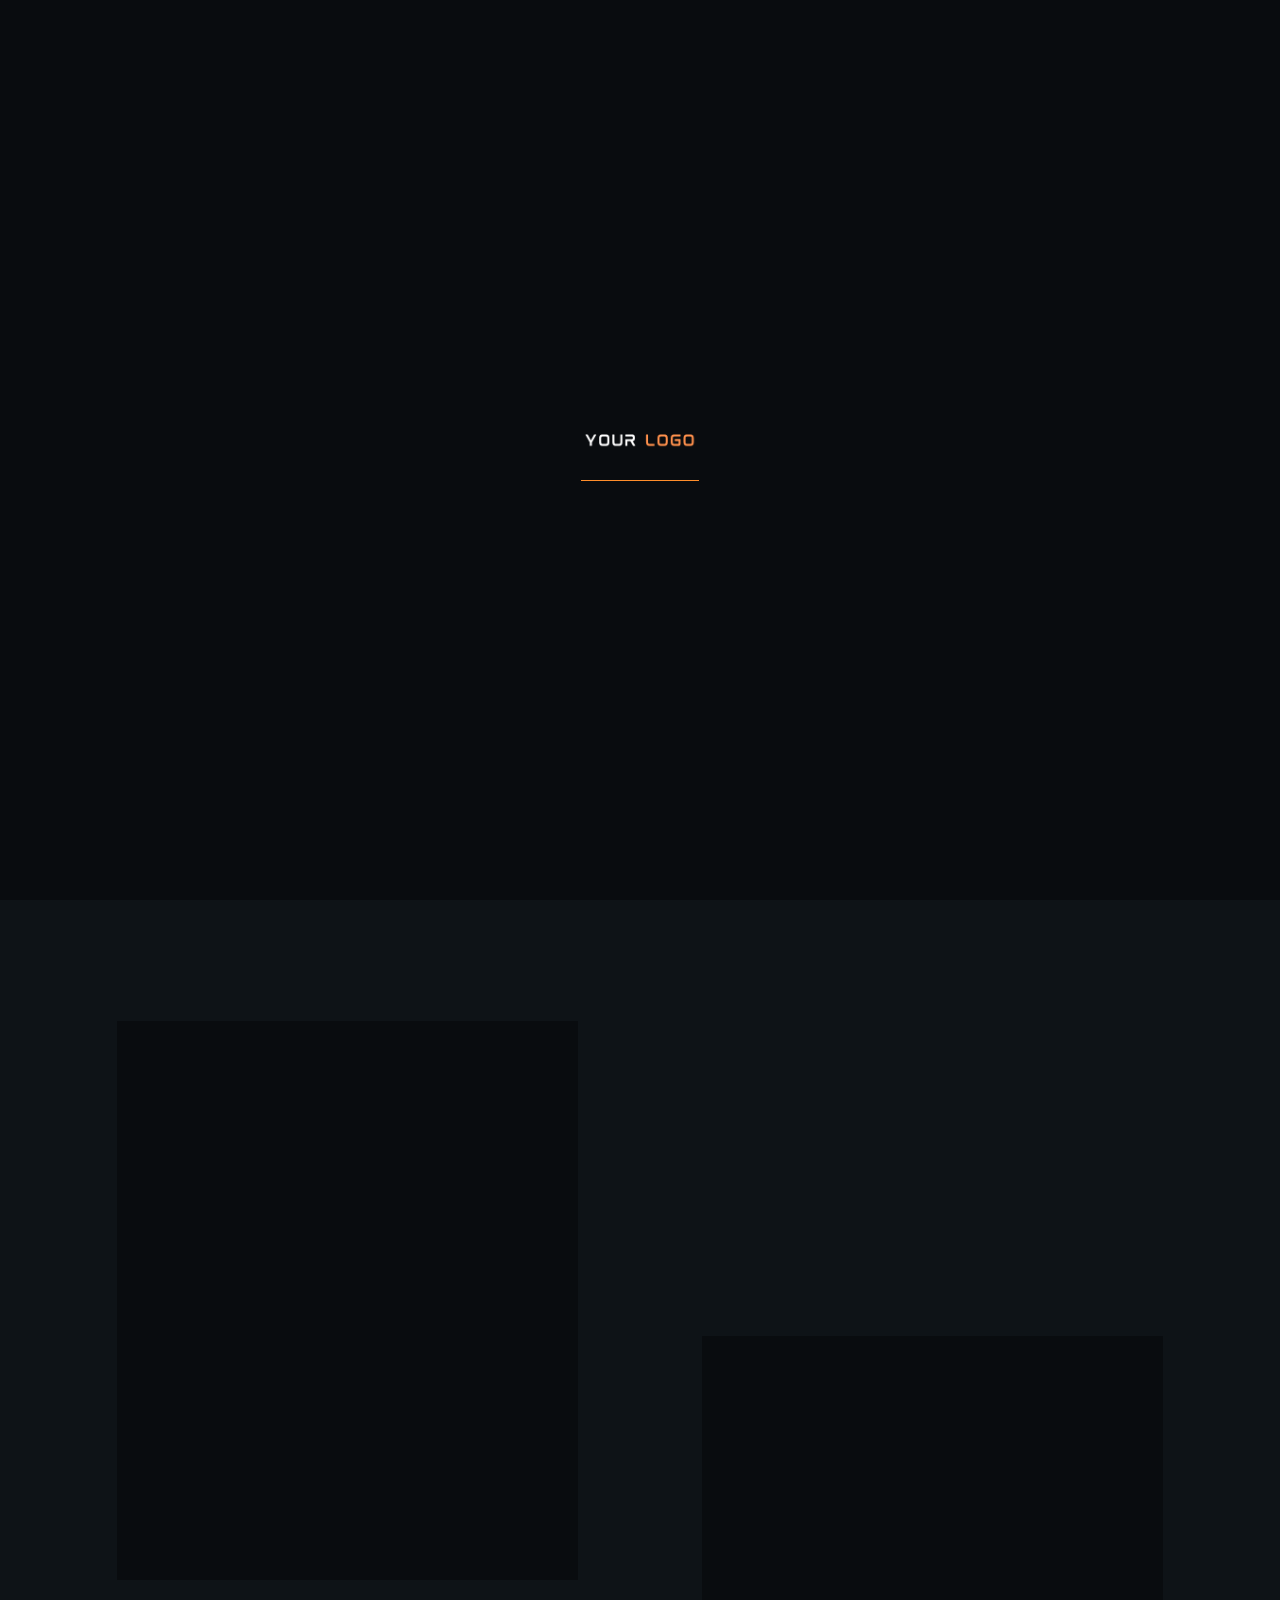
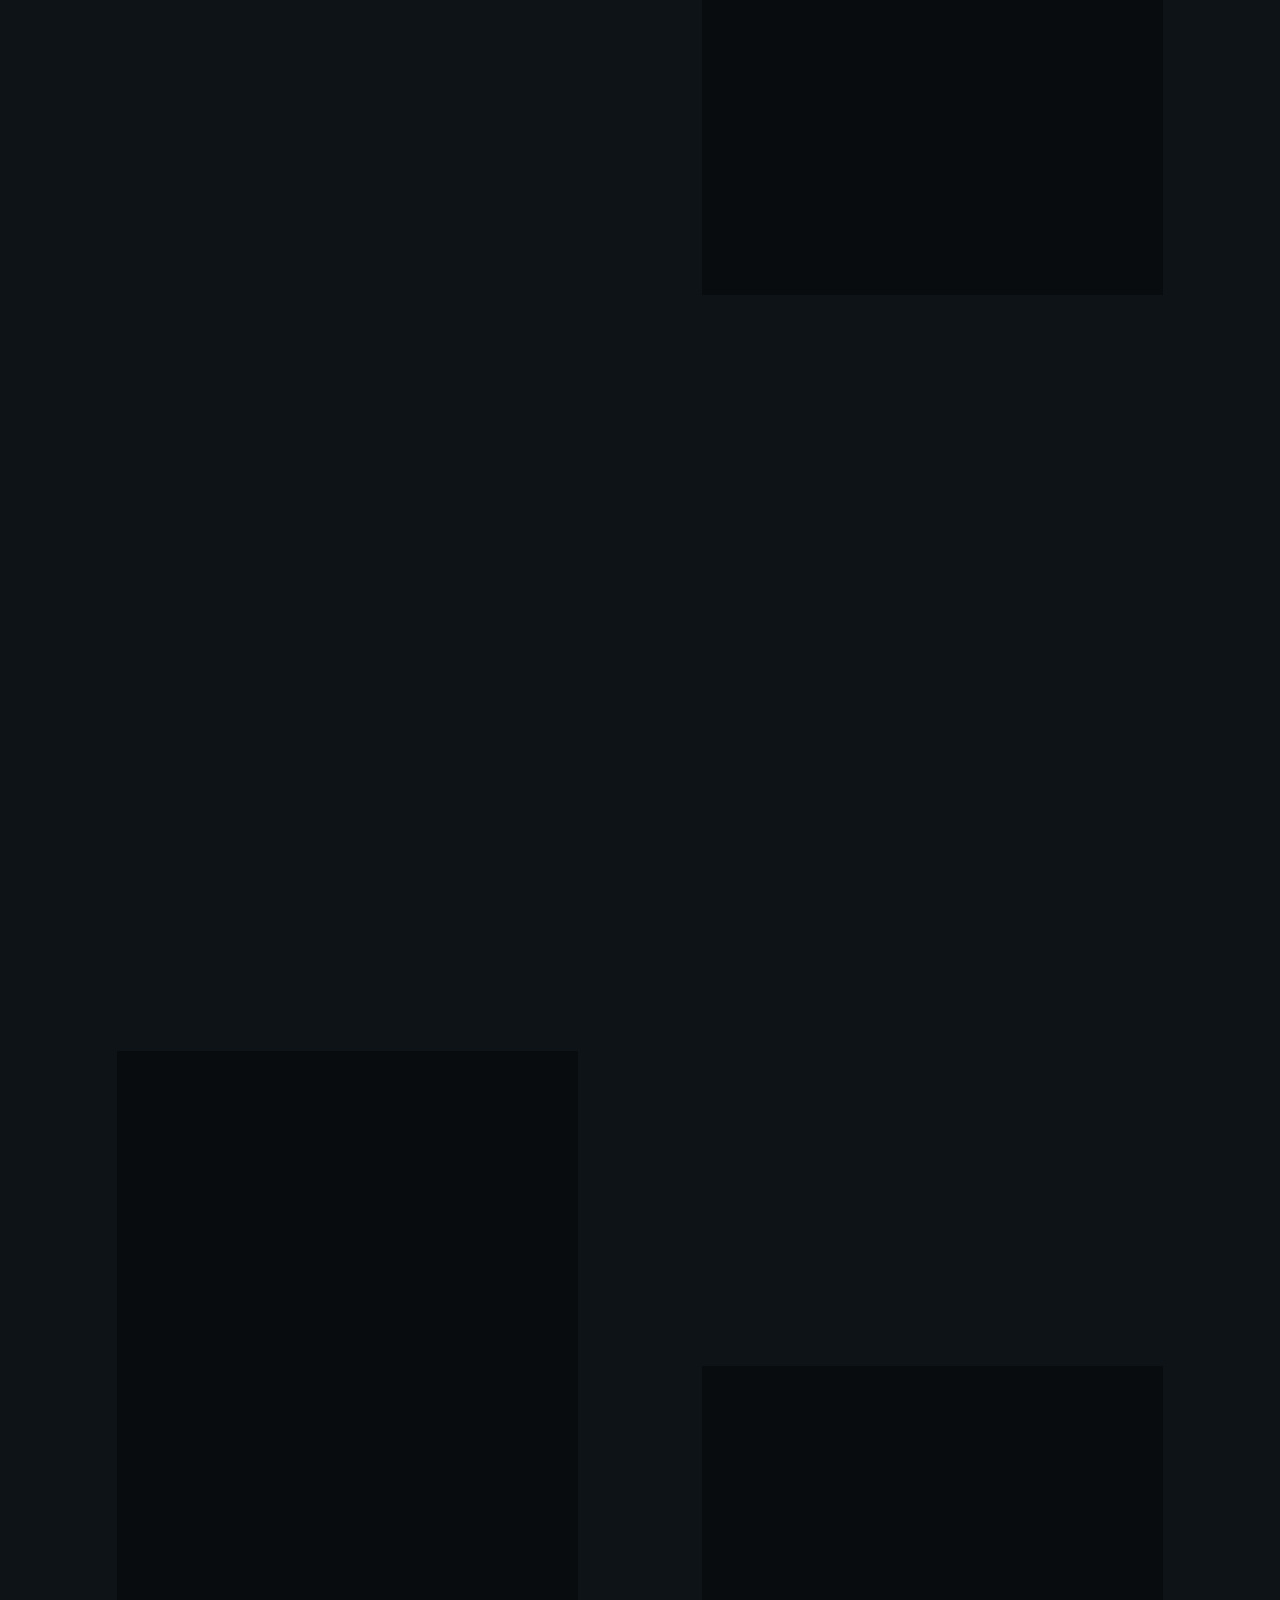
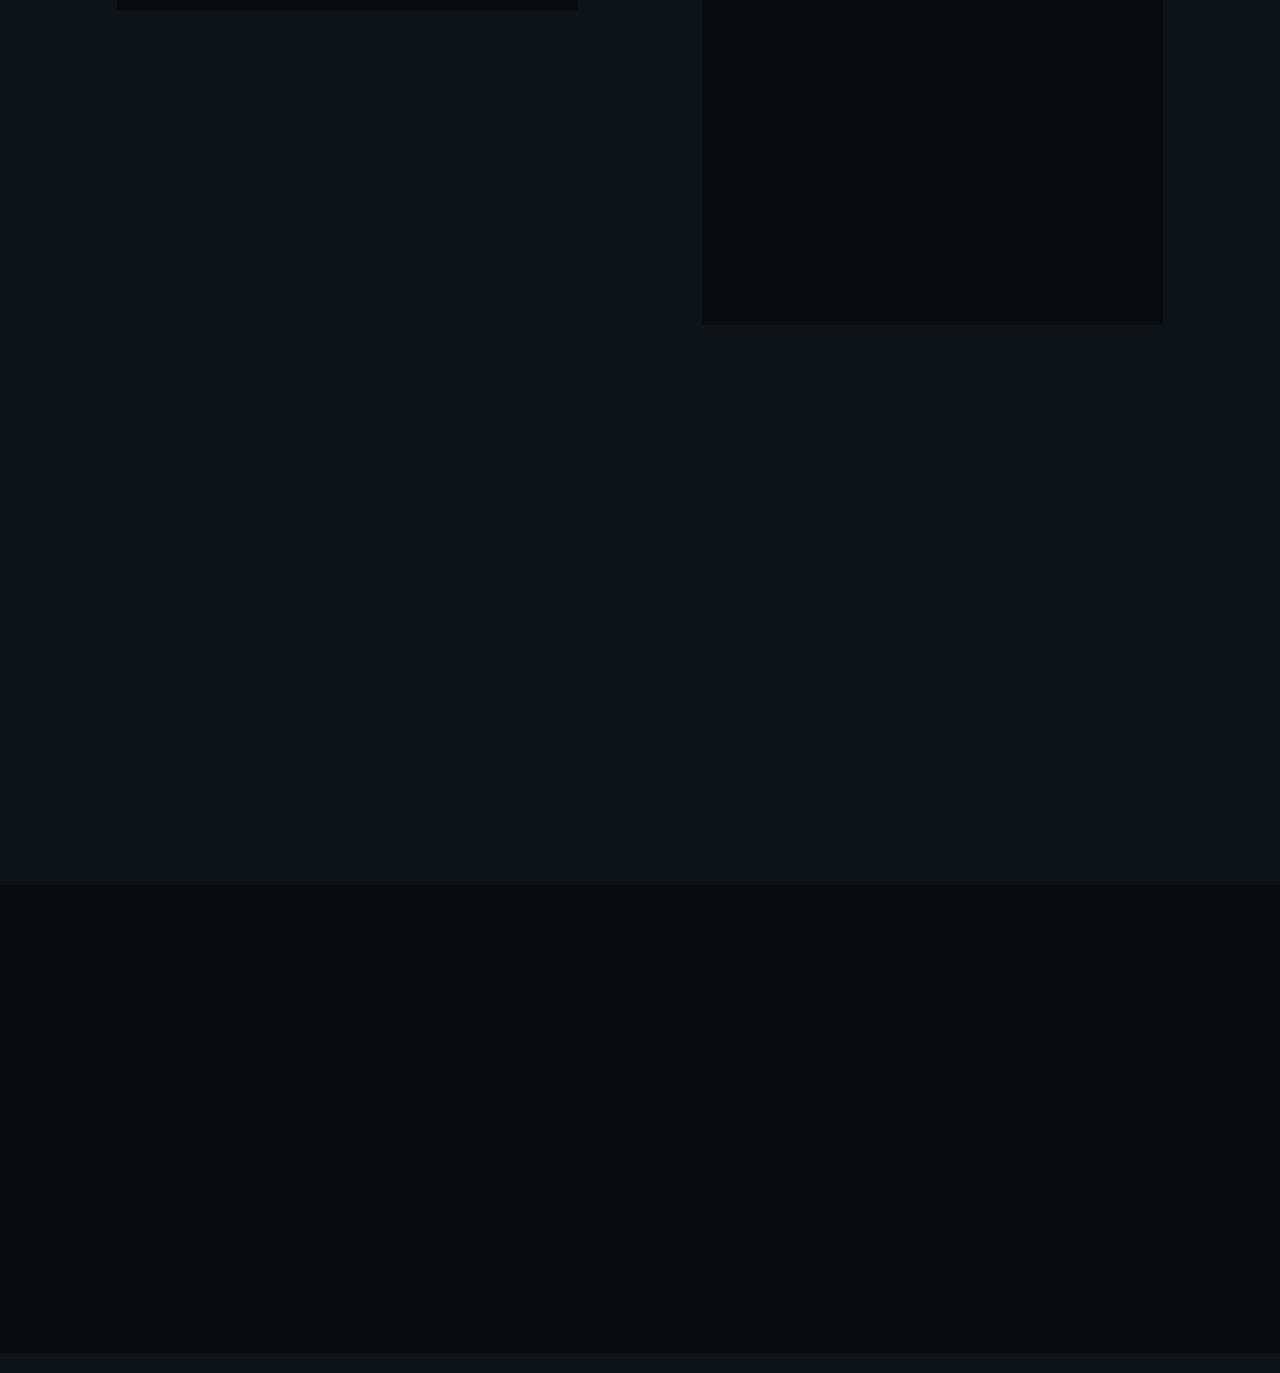
<file: menu-restaurant.html>
<!DOCTYPE html>
<html lang="en" xmlns="http://www.w3.org/1999/xhtml">
<head>
	<title>Cafe & Restaurant</title>
	<meta http-equiv="Content-Type" content="text/html; charset=utf-8">
	<meta http-equiv="X-UA-Compatible" content="IE=edge">
	<meta name="viewport" content="width=device-width, initial-scale=1">
	<meta name="HandheldFriendly" content="true">
	
	<link rel="preconnect" href="https://fonts.googleapis.com">
	<link rel="preconnect" href="https://fonts.gstatic.com" crossorigin>
	<link href="https://fonts.googleapis.com/css2?family=Merienda:wght@400;700&family=Roboto:ital,wght@0,100;0,300;0,400;0,500;0,700;0,900;1,100;1,300;1,400;1,500;1,700;1,900&family=Oswald:wght@200;300;400;500;600;700&display=swap" rel="stylesheet">
	
	<!-- BEGIN CSS STYLES -->
	<link rel="stylesheet" href="styles/bootstrap.css" type="text/css" media="all" />
	<link rel="stylesheet" href="fonts/font-awesome/css/font-awesome.css" type="text/css" media="all" />
	<link rel="stylesheet" href="fonts/font-awesome/css/line-awesome.css" type="text/css" media="all" />
	<link rel="stylesheet" href="styles/animate.css" type="text/css" media="all" />
	<link rel="stylesheet" href="styles/magnific-popup.css" type="text/css" media="all" />
	<link rel="stylesheet" href="styles/splitting.css" type="text/css" media="all" />
	<link rel="stylesheet" href="styles/swiper.css" type="text/css" media="all" />
	<link rel="stylesheet" href="style.css" type="text/css" media="all" />
	<!-- END CSS STYLES -->

</head>

<body>
	<div class="bg">

		<!-- Preloader -->
		<div class="preloader">
			<div class="centrize full-width">
				<div class="vertical-center">
					<div class="spinner-logo">
						<img src="images/logo.png" alt="" />
						<div class="spinner-dot">
							<div class="spinner-line"></div>
						</div>
					</div>
				</div>
			</div>
		</div>

		<!-- Header -->
		<header class="kf-header">
		
			<!-- topline -->
			<div class="kf-topline">
				<div class="row">
					<div class="col-xs-12 col-sm-6 col-md-4 col-lg-4">
		
						<!-- hours -->
						<div class="kf-h-group">
							<i class="far fa-clock"></i>
							<em>opening hours :</em> 08:00 am - 09:00 pm
						</div>
		
					</div>
					<div class="col-xs-12 col-sm-6 col-md-4 col-lg-4 align-center">
		
						<!-- social -->
						<div class="kf-h-social">
							<a href="facebook.com" target="blank"><i class="fab fa-facebook-f"></i></a>
							<a href="twitter.com" target="blank"><i class="fab fa-twitter"></i></a>
							<a href="instagram.com" target="blank"><i class="fab fa-instagram"></i></a>
							<a href="youtube.com" target="blank"><i class="fab fa-youtube"></i></a>
						</div>
		
					</div>
					<div class="col-xs-12 col-sm-6 col-md-4 col-lg-4 align-right">
		
						<!-- location -->
						<div class="kf-h-group">
							<i class="fas fa-map-marker-alt"></i>
							<em>Location :</em> 55 Mirpur, Dhaka
						</div>
		
					</div>
				</div>
			</div>
		
			<!-- navbar -->
			<div class="kf-navbar">
				<div class="row">
					<div class="col-xs-12 col-sm-6 col-md-3 col-lg-3">
		
						<!-- logo -->
						<div class="kf-logo">
							<a href="index.html"><img src="images/logo.png" alt="" /></a>
						</div>
		
					</div>
					<div class="col-xs-12 col-sm-6 col-md-6 col-lg-6 align-center">
		
						<!-- main menu -->
						<div class="kf-main-menu">
							<ul>
								<li><a href="index-2.html">Home</a></li>
								<!-- <li>
									<a href="index.html">Home<i class="las la-angle-down"></i></a>
									<ul>
										<li><a href="index.html">Coffee House</a></li>
										<li><a href="index-2.html">Restaurant</a></li>
									</ul>
								</li> -->
								<li><a href="about.html">About</a></li>
								<li><a href="menu-restaurant.html">Menu List</a></li>
								<!-- <li>
									<a href="menu-coffee.html">Menu<i class="las la-angle-down"></i></a>
									<ul>
										<li><a href="menu-coffee.html">Menu Coffee</a></li>
										<li><a href="menu-restaurant.html">Menu Restaurant</a></li>
									</ul>
								</li> -->
								<li><a href="services.html">Service</a></li>
								<!-- <li>
									<a href="#">Pages<i class="las la-angle-down"></i></a>
									<ul>
										<li><a href="services.html">Service</a></li>
										<li><a href="reservation.html">Reservation</a></li>
										<li><a href="history.html">History</a></li>
										<li><a href="team.html">Our Chefs</a></li>
										<li><a href="gallery.html">Gallery</a></li>
										<li><a href="faq.html">FAQ</a></li>
									</ul>
								</li> -->
								<!-- <li>
									<a href="#">Blog<i class="las la-angle-down"></i></a>
									<ul>
										<li><a href="blog-grid.html">Blog Grid</a></li>
										<li><a href="blog.html">Blog Standard</a></li>
										<li><a href="blog-single.html">Blog Single</a></li>
									</ul>
								</li> -->
								<li><a href="contacts.html">Contacts</a></li>
							</ul>
						</div>
		
					</div>
					<div class="col-xs-12 col-sm-6 col-md-3 col-lg-3 align-right">
		
						<!-- menu btn -->
						<a href="#" class="kf-menu-btn"><span></span></a>
		
						<!-- btn -->
						<a href="reservation.html" class="kf-btn h-btn">
							<span>Book a table</span>
						</a>
		
					</div>
				</div>
			</div>
		
			<!-- mobile navbar -->
			<div class="kf-navbar-mobile">
		
				<!-- mobile menu -->
				<div class="kf-main-menu">
					<ul>
						<li><a href="index-2.html">Restaurant</a></li>
						<!-- <li class="has-children">
							<a href="index.html">Home</a>
							<i class="las la-angle-down"></i>
							<ul>
								<li><a href="index.html">Coffee House</a></li>
								<li><a href="index-2.html">Restaurant</a></li>
							</ul>
						</li> -->
						<li><a href="about.html">About</a></li>
						<li><a href="menu-restaurant.html">Menu List</a></li>
						<!-- <li class="has-children">
							<a href="menu-coffee.html">Menu</a>
							<i class="las la-angle-down"></i>
							<ul>
								<li><a href="menu-coffee.html">Menu Coffee</a></li>
								<li><a href="menu-restaurant.html">Menu Restaurant</a></li>
							</ul>
						</li> -->
						<li><a href="services.html">Services</a></li>
						<!-- <li class="has-children">
							<a href="#">Pages</a>
							<i class="las la-angle-down"></i>
							<ul>
								<li><a href="services.html">Service</a></li>
								<li><a href="reservation.html">Reservation</a></li>
								<li><a href="history.html">History</a></li>
								<li><a href="team.html">Our Chefs</a></li>
								<li><a href="gallery.html">Gallery</a></li>
								<li><a href="faq.html">FAQ</a></li>
							</ul>
						</li> -->
						<!-- <li class="has-children">
							<a href="#">Blog</a>
							<i class="las la-angle-down"></i>
							<ul>
								<li><a href="blog-grid.html">Blog Grid</a></li>
								<li><a href="blog.html">Blog Standard</a></li>
								<li><a href="blog-single.html">Blog Single</a></li>
							</ul>
						</li> -->
						<li><a href="contacts.html">Contacts</a></li>
					</ul>
				</div>
		
				<!-- mobile topline -->
				<div class="kf-topline">
					<div class="row">
						<div class="col-xs-12 col-sm-12 col-md-12 col-lg-12">
		
							<!-- mobile btn -->
							<a href="reservation.html" class="kf-btn h-btn">
								<span>Book a table</span>
								<i class="fas fa-chevron-right"></i>
							</a>
		
						</div>
						<div class="col-xs-12 col-sm-12 col-md-12 col-lg-12">
		
							<!-- social -->
							<div class="kf-h-social">
								<a href="facebook.com" target="blank"><i class="fab fa-facebook-f"></i></a>
								<a href="twitter.com" target="blank"><i class="fab fa-twitter"></i></a>
								<a href="instagram.com" target="blank"><i class="fab fa-instagram"></i></a>
								<a href="youtube.com" target="blank"><i class="fab fa-youtube"></i></a>
							</div>
		
						</div>
						<div class="col-xs-12 col-sm-12 col-md-12 col-lg-12">
		
							<!-- hours -->
							<div class="kf-h-group">
								<i class="far fa-clock"></i>
								<em>opening hours :</em> 08:00 am - 09:00 pm
							</div>
		
						</div>
						<div class="col-xs-12 col-sm-12 col-md-12 col-lg-12">
		
							<!-- location -->
							<div class="kf-h-group">
								<i class="fas fa-map-marker-alt"></i>
								<em>Location :</em> 55 Mirpur, Dhaka
							</div>
		
						</div>
					</div>
				</div>
		
			</div>
		
		</header>
		<!-- Wrapper -->
		<div class="wrapper">

			<!-- Section Started Inner -->
			<section class="section kf-started-inner">
				<div class="kf-parallax-bg js-parallax" style="background-image: url(images/menu_rest_inner_bg.jpg);"></div>
				<div class="container">

					<h1 class="kf-h-title text-anim-1 scroll-animate" data-splitting="chars" data-animate="active">
						Restaurant Menu
					</h1>

				</div>
			</section>

			<!-- Section Menu-2 -->
			<section class="section kf-menu">
				<div class="container">

					<div class="kf-titles align-center">
						<div class="kf-subtitle element-anim-1 scroll-animate" data-animate="active">
							Choose Best of
						</div>
						<h3 class="kf-title element-anim-1 scroll-animate" data-animate="active">
							Kaffen Lunch Menu
						</h3>
					</div>

					<div class="row">
						<div class="col-xs-12 col-sm-12 col-md-12 col-lg-6">

							<div class="kf-menu-items-2">
								<div class="kf-menu-item-2 element-anim-1 scroll-animate" data-animate="active">
									<div class="image kf-image-hover">
										<a href="images/menu_r1.jpg" class="has-popup-image"><img src="images/menu_r1.jpg" alt="" /></a>
									</div>
									<div class="desc">
										<h5 class="name">Chicken</h5>
										<div class="subname">Sed ut perspiciatis unde</div>
										<div class="price"><span>$4.9</span></div>
									</div>
								</div>
								<div class="kf-menu-item-2 element-anim-1 scroll-animate" data-animate="active">
									<div class="image kf-image-hover">
										<a href="images/menu_r2.jpg" class="has-popup-image"><img src="images/menu_r2.jpg" alt="" /></a>
									</div>
									<div class="desc">
										<h5 class="name">Salad Bowl</h5>
										<div class="subname">Sed ut perspiciatis unde</div>
										<div class="price"><span>$199</span></div>
									</div>
								</div>
								<div class="kf-menu-item-2 element-anim-1 scroll-animate" data-animate="active">
									<div class="image kf-image-hover">
										<a href="images/menu_r3.jpg" class="has-popup-image"><img src="images/menu_r3.jpg" alt="" /></a>
									</div>
									<div class="desc">
										<h5 class="name">Smoothie</h5>
										<div class="subname">Sed ut perspiciatis unde</div>
										<div class="price"><span>$55.9</span></div>
									</div>
								</div>
								<div class="kf-menu-item-2 element-anim-1 scroll-animate" data-animate="active">
									<div class="image kf-image-hover">
										<a href="images/menu_r4.jpg" class="has-popup-image"><img src="images/menu_r4.jpg" alt="" /></a>
									</div>
									<div class="desc">
										<h5 class="name">Gin Trifles</h5>
										<div class="subname">Sed ut perspiciatis unde</div>
										<div class="price"><span>$37.5</span></div>
									</div>
								</div>
							</div>

							<div class="kf-menu-image-2 left element-anim-1 scroll-animate" data-animate="active" style="background-image: url(images/menu_r_l1.jpg);"></div>

						</div>
						<div class="col-xs-12 col-sm-12 col-md-12 col-lg-6">

							<div class="kf-menu-image-2 right element-anim-1 scroll-animate" data-animate="active" style="background-image: url(images/menu_r_l2.jpg);"></div>

							<div class="kf-menu-items-2">
								<div class="kf-menu-item-2 element-anim-1 scroll-animate" data-animate="active">
									<div class="image kf-image-hover">
										<a href="images/menu_r5.jpg" class="has-popup-image"><img src="images/menu_r5.jpg" alt="" /></a>
									</div>
									<div class="desc">
										<h5 class="name">Quesadillas</h5>
										<div class="subname">Sed ut perspiciatis unde</div>
										<div class="price"><span>$4.9</span></div>
									</div>
								</div>
								<div class="kf-menu-item-2 element-anim-1 scroll-animate" data-animate="active">
									<div class="image kf-image-hover">
										<a href="images/menu_r6.jpg" class="has-popup-image"><img src="images/menu_r6.jpg" alt="" /></a>
									</div>
									<div class="desc">
										<h5 class="name">Sea Fish</h5>
										<div class="subname">Sed ut perspiciatis unde</div>
										<div class="price"><span>$79.0</span></div>
									</div>
								</div>
								<div class="kf-menu-item-2 element-anim-1 scroll-animate" data-animate="active">
									<div class="image kf-image-hover">
										<a href="images/menu_r7.jpg" class="has-popup-image"><img src="images/menu_r7.jpg" alt="" /></a>
									</div>
									<div class="desc">
										<h5 class="name">Okonomiyaki</h5>
										<div class="subname">Sed ut perspiciatis unde</div>
										<div class="price"><span>$99.9</span></div>
									</div>
								</div>
								<div class="kf-menu-item-2 element-anim-1 scroll-animate" data-animate="active">
									<div class="image kf-image-hover">
										<a href="images/menu_r8.jpg" class="has-popup-image"><img src="images/menu_r8.jpg" alt="" /></a>
									</div>
									<div class="desc">
										<h5 class="name">Benedict</h5>
										<div class="subname">Sed ut perspiciatis unde</div>
										<div class="price"><span>$68.5</span></div>
									</div>
								</div>
							</div>

						</div>
					</div>

				</div>
			</section>

			<!-- Section CTA -->
			<section class="section kf-cta kf-parallax" style="background-image: url(images/cta_bg3.jpg);">
				<div class="container">

					<div class="row">
						<div class="col-xs-12 col-sm-12 col-md-12 col-lg-8">

							<div class="kf-titles">
								<div class="kf-subtitle element-anim-1 scroll-animate" data-animate="active">
									Need a Table On Coffee House
								</div>
								<h3 class="kf-title element-anim-1 scroll-animate" data-animate="active">
									Booking Table For Your & Family Members
								</h3>
							</div>

						</div>
						<div class="col-xs-12 col-sm-12 col-md-12 col-lg-4 align-self-center align-right">

							<a href="reservation.html" class="kf-btn element-anim-1 scroll-animate" data-animate="active">
								<span>booking table</span>
								<i class="fas fa-chevron-right"></i>
							</a>

						</div>
					</div>

				</div>
			</section>

			<!-- Section Menu-2 -->
			<section class="section kf-menu">
				<div class="container">

					<div class="kf-titles align-center">
						<div class="kf-subtitle element-anim-1 scroll-animate" data-animate="active">
							Choose Best of
						</div>
						<h3 class="kf-title element-anim-1 scroll-animate" data-animate="active">
							Kaffen Dinner Menu
						</h3>
					</div>

					<div class="row">
						<div class="col-xs-12 col-sm-12 col-md-12 col-lg-6">

							<div class="kf-menu-items-2">
								<div class="kf-menu-item-2 element-anim-1 scroll-animate" data-animate="active">
									<div class="image kf-image-hover">
										<a href="images/menu_r1.jpg" class="has-popup-image"><img src="images/menu_r1.jpg" alt="" /></a>
									</div>
									<div class="desc">
										<h5 class="name">Chicken</h5>
										<div class="subname">Sed ut perspiciatis unde</div>
										<div class="price"><span>$4.9</span></div>
									</div>
								</div>
								<div class="kf-menu-item-2 element-anim-1 scroll-animate" data-animate="active">
									<div class="image kf-image-hover">
										<a href="images/menu_r2.jpg" class="has-popup-image"><img src="images/menu_r2.jpg" alt="" /></a>
									</div>
									<div class="desc">
										<h5 class="name">Salad Bowl</h5>
										<div class="subname">Sed ut perspiciatis unde</div>
										<div class="price"><span>$199</span></div>
									</div>
								</div>
								<div class="kf-menu-item-2 element-anim-1 scroll-animate" data-animate="active">
									<div class="image kf-image-hover">
										<a href="images/menu_r3.jpg" class="has-popup-image"><img src="images/menu_r3.jpg" alt="" /></a>
									</div>
									<div class="desc">
										<h5 class="name">Smoothie</h5>
										<div class="subname">Sed ut perspiciatis unde</div>
										<div class="price"><span>$55.9</span></div>
									</div>
								</div>
								<div class="kf-menu-item-2 element-anim-1 scroll-animate" data-animate="active">
									<div class="image kf-image-hover">
										<a href="images/menu_r4.jpg" class="has-popup-image"><img src="images/menu_r4.jpg" alt="" /></a>
									</div>
									<div class="desc">
										<h5 class="name">Gin Trifles</h5>
										<div class="subname">Sed ut perspiciatis unde</div>
										<div class="price"><span>$37.5</span></div>
									</div>
								</div>
							</div>

							<div class="kf-menu-image-2 left element-anim-1 scroll-animate" data-animate="active" style="background-image: url(images/menu_r_l3.jpg);"></div>

						</div>
						<div class="col-xs-12 col-sm-12 col-md-12 col-lg-6">

							<div class="kf-menu-image-2 right element-anim-1 scroll-animate" data-animate="active" style="background-image: url(images/menu_r_l4.jpg);"></div>

							<div class="kf-menu-items-2">
								<div class="kf-menu-item-2 element-anim-1 scroll-animate" data-animate="active">
									<div class="image kf-image-hover">
										<a href="images/menu_r5.jpg" class="has-popup-image"><img src="images/menu_r5.jpg" alt="" /></a>
									</div>
									<div class="desc">
										<h5 class="name">Quesadillas</h5>
										<div class="subname">Sed ut perspiciatis unde</div>
										<div class="price"><span>$4.9</span></div>
									</div>
								</div>
								<div class="kf-menu-item-2 element-anim-1 scroll-animate" data-animate="active">
									<div class="image kf-image-hover">
										<a href="images/menu_r6.jpg" class="has-popup-image"><img src="images/menu_r6.jpg" alt="" /></a>
									</div>
									<div class="desc">
										<h5 class="name">Sea Fish</h5>
										<div class="subname">Sed ut perspiciatis unde</div>
										<div class="price"><span>$79.0</span></div>
									</div>
								</div>
								<div class="kf-menu-item-2 element-anim-1 scroll-animate" data-animate="active">
									<div class="image kf-image-hover">
										<a href="images/menu_r7.jpg" class="has-popup-image"><img src="images/menu_r7.jpg" alt="" /></a>
									</div>
									<div class="desc">
										<h5 class="name">Okonomiyaki</h5>
										<div class="subname">Sed ut perspiciatis unde</div>
										<div class="price"><span>$99.9</span></div>
									</div>
								</div>
								<div class="kf-menu-item-2 element-anim-1 scroll-animate" data-animate="active">
									<div class="image kf-image-hover">
										<a href="images/menu_r8.jpg" class="has-popup-image"><img src="images/menu_r8.jpg" alt="" /></a>
									</div>
									<div class="desc">
										<h5 class="name">Benedict</h5>
										<div class="subname">Sed ut perspiciatis unde</div>
										<div class="price"><span>$68.5</span></div>
									</div>
								</div>
							</div>

						</div>
					</div>

				</div>
			</section>

			<!-- Section Insta Carousel -->
			<div class="section kf-insta-carousel element-anim-1 scroll-animate" data-animate="active">
				<div class="container">
					<div class="swiper-container">
						<div class="swiper-wrapper">
							<div class="swiper-slide">

								<div class="slide-item">
									<div class="image kf-image-hover">
										<a href="instagram.com" target="blank">
											<img src="images/ins_gal1.jpg" alt="" />
											<i class="fab fa-instagram"></i>
										</a>
									</div>
								</div>

							</div>
							<div class="swiper-slide">

								<div class="slide-item">
									<div class="image kf-image-hover">
										<a href="instagram.com" target="blank">
											<img src="images/ins_gal2.jpg" alt="" />
											<i class="fab fa-instagram"></i>
										</a>
									</div>
								</div>

							</div>
							<div class="swiper-slide">

								<div class="slide-item">
									<div class="image kf-image-hover">
										<a href="instagram.com" target="blank">
											<img src="images/ins_gal3.jpg" alt="" />
											<i class="fab fa-instagram"></i>
										</a>
									</div>
								</div>

							</div>
							<div class="swiper-slide">

								<div class="slide-item">
									<div class="image kf-image-hover">
										<a href="instagram.com" target="blank">
											<img src="images/ins_gal4.jpg" alt="" />
											<i class="fab fa-instagram"></i>
										</a>
									</div>
								</div>

							</div>
							<div class="swiper-slide">

								<div class="slide-item">
									<div class="image kf-image-hover">
										<a href="instagram.com" target="blank">
											<img src="images/ins_gal5.jpg" alt="" />
											<i class="fab fa-instagram"></i>
										</a>
									</div>
								</div>

							</div>
							<div class="swiper-slide">

								<div class="slide-item">
									<div class="image kf-image-hover">
										<a href="instagram.com" target="blank">
											<img src="images/ins_gal6.jpg" alt="" />
											<i class="fab fa-instagram"></i>
										</a>
									</div>
								</div>

							</div>
							<div class="swiper-slide">

								<div class="slide-item">
									<div class="image kf-image-hover">
										<a href="instagram.com" target="blank">
											<img src="images/ins_gal1.jpg" alt="" />
											<i class="fab fa-instagram"></i>
										</a>
									</div>
								</div>

							</div>
							<div class="swiper-slide">

								<div class="slide-item">
									<div class="image kf-image-hover">
										<a href="instagram.com" target="blank">
											<img src="images/ins_gal2.jpg" alt="" />
											<i class="fab fa-instagram"></i>
										</a>
									</div>
								</div>

							</div>
							<div class="swiper-slide">

								<div class="slide-item">
									<div class="image kf-image-hover">
										<a href="instagram.com" target="blank">
											<img src="images/ins_gal3.jpg" alt="" />
											<i class="fab fa-instagram"></i>
										</a>
									</div>
								</div>

							</div>
							<div class="swiper-slide">

								<div class="slide-item">
									<div class="image kf-image-hover">
										<a href="instagram.com" target="blank">
											<img src="images/ins_gal4.jpg" alt="" />
											<i class="fab fa-instagram"></i>
										</a>
									</div>
								</div>

							</div>
							<div class="swiper-slide">

								<div class="slide-item">
									<div class="image kf-image-hover">
										<a href="instagram.com" target="blank">
											<img src="images/ins_gal5.jpg" alt="" />
											<i class="fab fa-instagram"></i>
										</a>
									</div>
								</div>

							</div>
							<div class="swiper-slide">

								<div class="slide-item">
									<div class="image kf-image-hover">
										<a href="instagram.com" target="blank">
											<img src="images/ins_gal6.jpg" alt="" />
											<i class="fab fa-instagram"></i>
										</a>
									</div>
								</div>

							</div>
						</div>
					</div>
				</div>
			</div>

		</div>

		<!-- Footer -->
	  <div class="kf-footer">
	  	<div class="container">
	  		<div class="row">
	  			<div class="col-xs-12 col-sm-12 col-md-6 col-lg-3">
	  
	  				<!-- logo -->
	  				<div class="kf-logo element-anim-1 scroll-animate" data-animate="active">
	  					<a href="index.html"><img src="images/logo.png" alt="" /></a>
	  				</div>
	  
	  			</div>
	  			<div class="col-xs-12 col-sm-12 col-md-6 col-lg-3">
	  
	  				<!-- hours -->
	  				<div class="kf-f-hours element-anim-1 scroll-animate" data-animate="active">
	  					<h5>Working Hours</h5>
	  					<ul>
	  						<li>
	  							Sunday - Thursday
	  							<em>08:00 am - 09:00pm</em>
	  						</li>
	  						<li>
	  							Only Friday
	  							<em>03:00 pm - 09:00pm</em>
	  						</li>
	  						<li>
	  							<strong>Saturday Close</strong>
	  						</li>
	  					</ul>
	  				</div>
	  
	  			</div>
	  			<div class="col-xs-12 col-sm-12 col-md-6 col-lg-3">
	  
	  				<!-- contact -->
	  				<div class="kf-f-contact element-anim-1 scroll-animate" data-animate="active">
	  					<h5>Contact Us</h5>
	  					<ul>
	  						<li>
	  							<i class="las la-map-marker"></i>
	  							<em>Location :</em>
	  							55 Mirpur, Bangladesh
	  						</li>
	  						<li>
	  							<i class="las la-envelope-open-text"></i>
	  							<em>Email Address :</em>
	  							kaffendev@gmail.com
	  						</li>
	  						<li>
	  							<i class="las la-phone"></i>
	  							<em>Phone Number :</em>
	  							+880 1234 56789
	  						</li>
	  					</ul>
	  				</div>
	  
	  			</div>
	  			<div class="col-xs-12 col-sm-12 col-md-6 col-lg-3">
	  
	  				<!-- gallery -->
	  				<div class="kf-f-gallery element-anim-1 scroll-animate" data-animate="active">
	  					<h5>Gallery</h5>
	  					<ul>
	  						<li>
	  							<a href="images/grid_gal1.jpg" class="kf-image-hover has-popup-image"><img src="images/grid_gal1.jpg" alt="" /></a>
	  						</li>
	  						<li>
	  							<a href="images/grid_gal2.jpg" class="kf-image-hover has-popup-image"><img src="images/grid_gal2.jpg" alt="" /></a>
	  						</li>
	  						<li>
	  							<a href="images/grid_gal3.jpg" class="kf-image-hover has-popup-image"><img src="images/grid_gal3.jpg" alt="" /></a>
	  						</li>
	  						<li>
	  							<a href="images/grid_gal4.jpg" class="kf-image-hover has-popup-image"><img src="images/grid_gal4.jpg" alt="" /></a>
	  						</li>
	  						<li>
	  							<a href="images/grid_gal5.jpg" class="kf-image-hover has-popup-image"><img src="images/grid_gal5.jpg" alt="" /></a>
	  						</li>
	  						<li>
	  							<a href="images/grid_gal6.jpg" class="kf-image-hover has-popup-image"><img src="images/grid_gal1.jpg" alt="" /></a>
	  						</li>
	  					</ul>
	  				</div>
	  
	  			</div>
	  		</div>
	  		<div class="row">
	  			<div class="col-xs-12 col-sm-12 col-md-12 col-lg-12 align-center">
	  
	  				<!-- copyright -->
	  				<div class="kf-copyright element-anim-1 scroll-animate" data-animate="active">
	  					Copyright © 2022 Kaffen. All Rights Reserved |  Developed by Habib Rahman
	  				</div>
	  
	  			</div>
	  		</div>
	  	</div>
	  </div>

	</div>

	<!-- Scripts -->
	<script src="js/jquery.min.js"></script>
	<script src="js/jquery.validate.min.js"></script>
	<script src="js/bootstrap.js"></script>
	<script src="js/swiper.js"></script>
	<script src="js/splitting.js"></script>
	<script src="js/jquery.paroller.min.js"></script>
	<script src="js/parallax.js"></script>
	<script src="js/magnific-popup.js"></script>
	<script src="js/imagesloaded.pkgd.js"></script>
	<script src="js/isotope.pkgd.js"></script>
	<script src="js/jquery.scrolla.js"></script>
	<script src="js/skrollr.js"></script>
	<script src="js/common.js"></script>
</body>
</html>
</file>
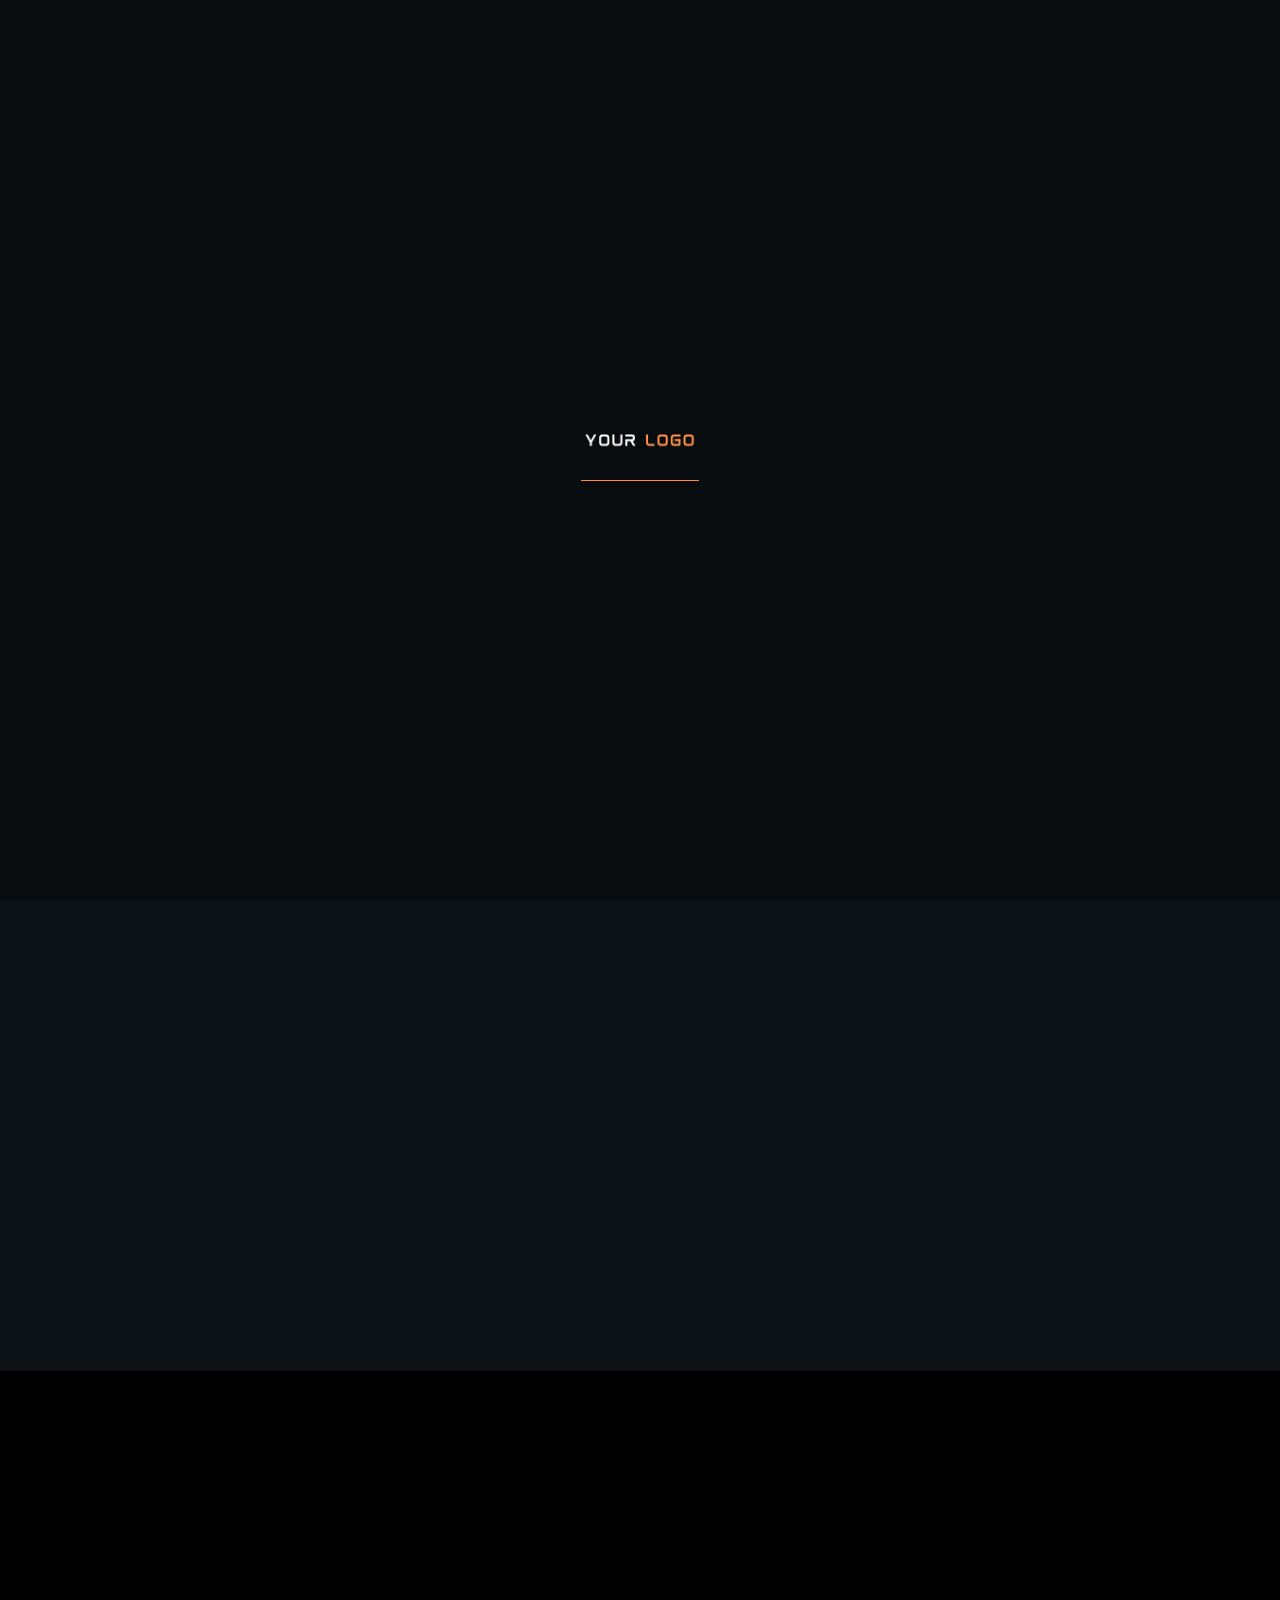
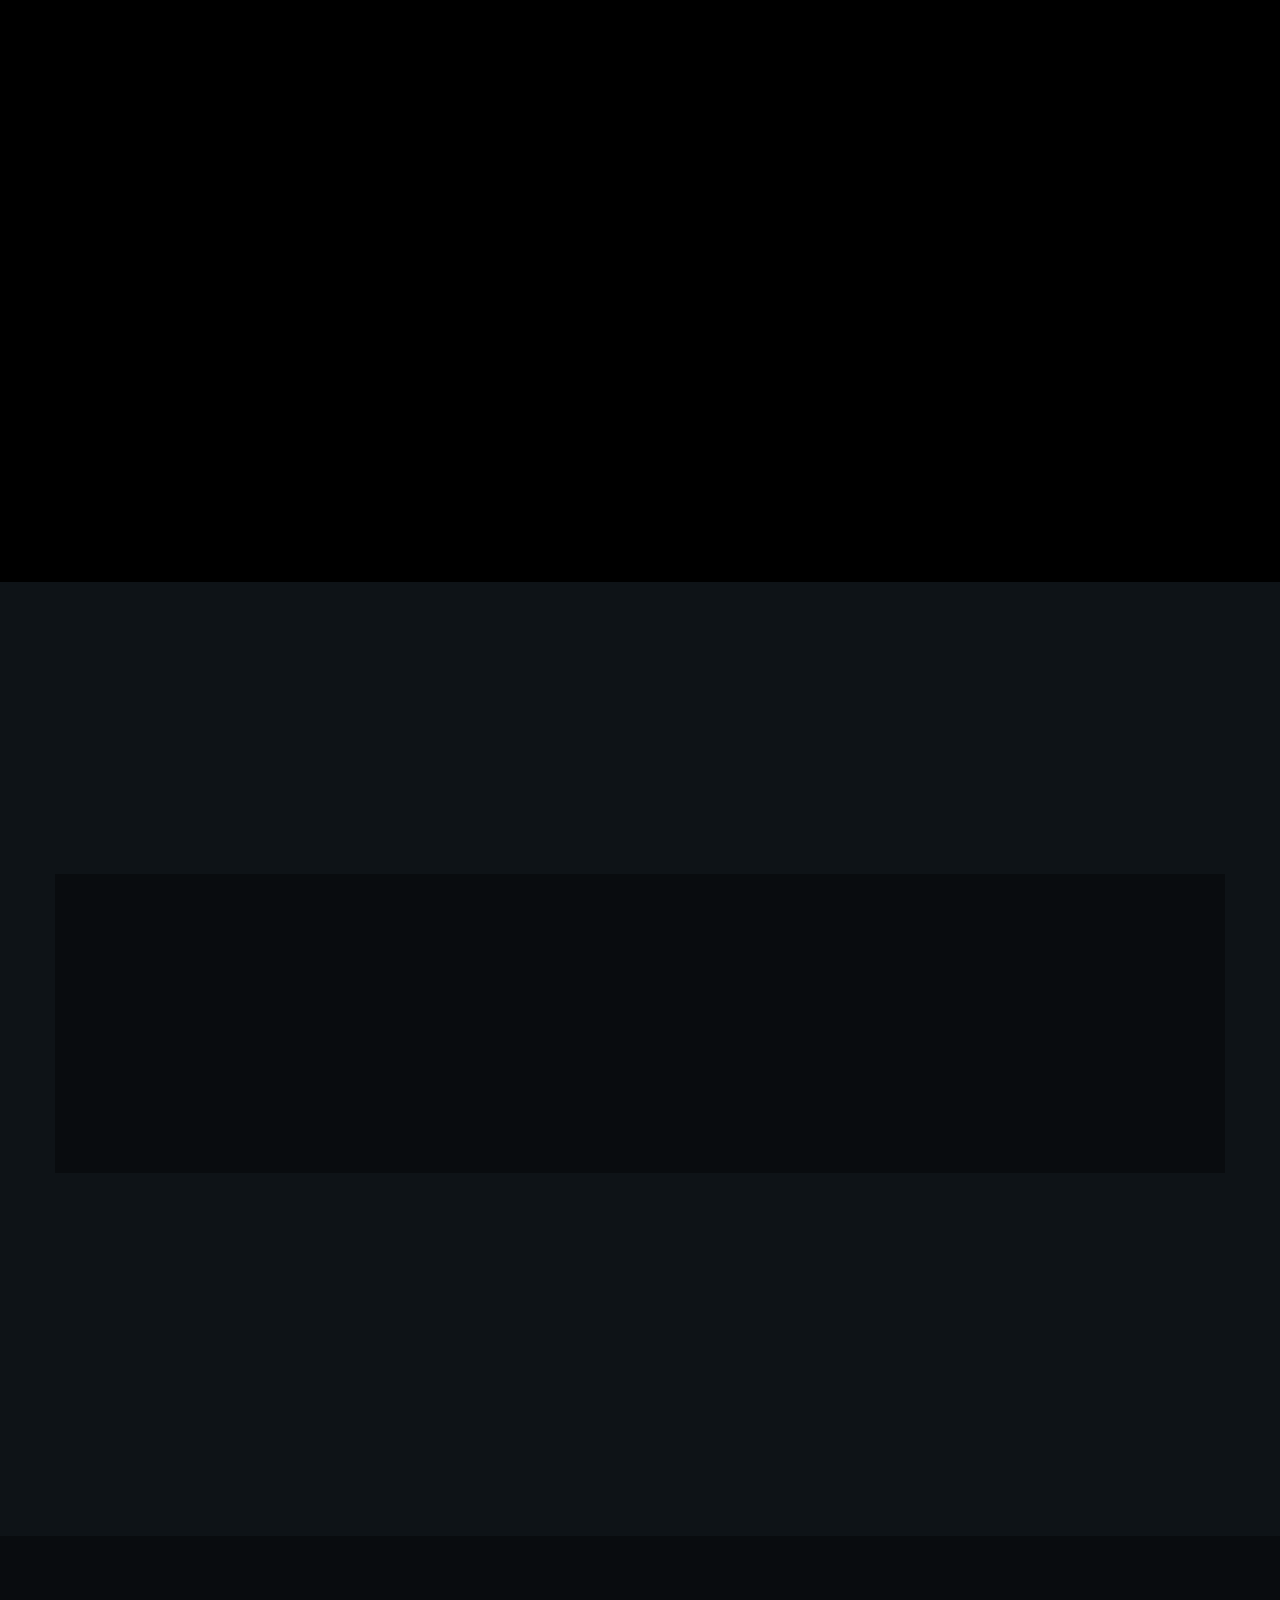
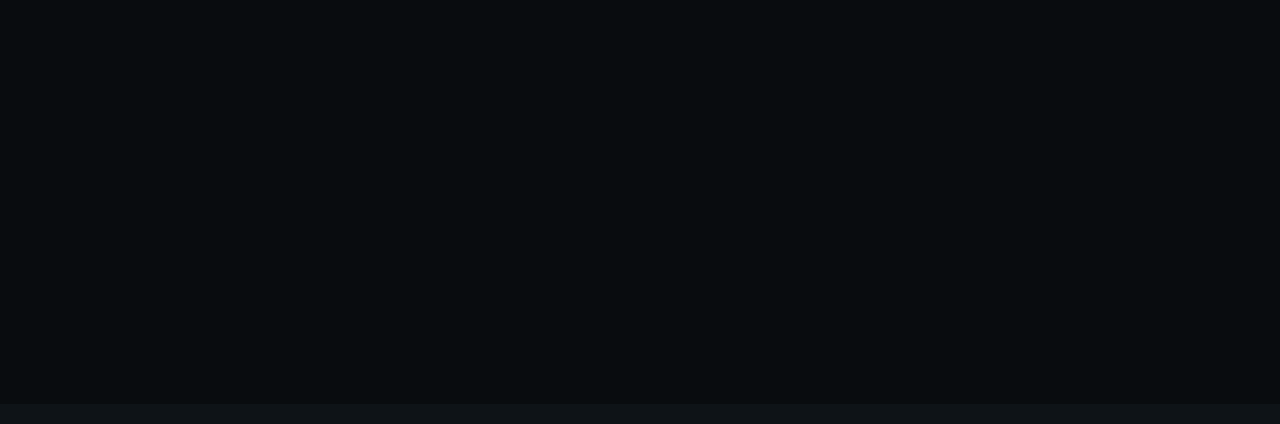
<file: services.html>
<!DOCTYPE html>
<html lang="en" xmlns="http://www.w3.org/1999/xhtml">
<head>
	<title>Cafe & Restaurant</title>
	<meta http-equiv="Content-Type" content="text/html; charset=utf-8">
	<meta http-equiv="X-UA-Compatible" content="IE=edge">
	<meta name="viewport" content="width=device-width, initial-scale=1">
	<meta name="HandheldFriendly" content="true">
	
	<link rel="preconnect" href="https://fonts.googleapis.com">
	<link rel="preconnect" href="https://fonts.gstatic.com" crossorigin>
	<link href="https://fonts.googleapis.com/css2?family=Merienda:wght@400;700&family=Roboto:ital,wght@0,100;0,300;0,400;0,500;0,700;0,900;1,100;1,300;1,400;1,500;1,700;1,900&family=Oswald:wght@200;300;400;500;600;700&display=swap" rel="stylesheet">
	
	<!-- BEGIN CSS STYLES -->
	<link rel="stylesheet" href="styles/bootstrap.css" type="text/css" media="all" />
	<link rel="stylesheet" href="fonts/font-awesome/css/font-awesome.css" type="text/css" media="all" />
	<link rel="stylesheet" href="fonts/font-awesome/css/line-awesome.css" type="text/css" media="all" />
	<link rel="stylesheet" href="styles/animate.css" type="text/css" media="all" />
	<link rel="stylesheet" href="styles/magnific-popup.css" type="text/css" media="all" />
	<link rel="stylesheet" href="styles/splitting.css" type="text/css" media="all" />
	<link rel="stylesheet" href="styles/swiper.css" type="text/css" media="all" />
	<link rel="stylesheet" href="style.css" type="text/css" media="all" />
	<!-- END CSS STYLES -->

</head>

<body>
	<div class="bg">

		<!-- Preloader -->
		<div class="preloader">
			<div class="centrize full-width">
				<div class="vertical-center">
					<div class="spinner-logo">
						<img src="images/logo.png" alt="" />
						<div class="spinner-dot">
							<div class="spinner-line"></div>
						</div>
					</div>
				</div>
			</div>
		</div>

		<!-- Header -->
		<header class="kf-header">
		
			<!-- topline -->
			<div class="kf-topline">
				<div class="row">
					<div class="col-xs-12 col-sm-6 col-md-4 col-lg-4">
		
						<!-- hours -->
						<div class="kf-h-group">
							<i class="far fa-clock"></i>
							<em>opening hours :</em> 08:00 am - 09:00 pm
						</div>
		
					</div>
					<div class="col-xs-12 col-sm-6 col-md-4 col-lg-4 align-center">
		
						<!-- social -->
						<div class="kf-h-social">
							<a href="facebook.com" target="blank"><i class="fab fa-facebook-f"></i></a>
							<a href="twitter.com" target="blank"><i class="fab fa-twitter"></i></a>
							<a href="instagram.com" target="blank"><i class="fab fa-instagram"></i></a>
							<a href="youtube.com" target="blank"><i class="fab fa-youtube"></i></a>
						</div>
		
					</div>
					<div class="col-xs-12 col-sm-6 col-md-4 col-lg-4 align-right">
		
						<!-- location -->
						<div class="kf-h-group">
							<i class="fas fa-map-marker-alt"></i>
							<em>Location :</em> 55 Mirpur, Dhaka
						</div>
		
					</div>
				</div>
			</div>
		
			<!-- navbar -->
			<div class="kf-navbar">
				<div class="row">
					<div class="col-xs-12 col-sm-6 col-md-3 col-lg-3">
		
						<!-- logo -->
						<div class="kf-logo">
							<a href="index.html"><img src="images/logo.png" alt="" /></a>
						</div>
		
					</div>
					<div class="col-xs-12 col-sm-6 col-md-6 col-lg-6 align-center">
		
						<!-- main menu -->
						<div class="kf-main-menu">
							<ul>
								<li><a href="index-2.html">Home</a></li>
								<!-- <li>
									<a href="index.html">Home<i class="las la-angle-down"></i></a>
									<ul>
										<li><a href="index.html">Coffee House</a></li>
										<li><a href="index-2.html">Restaurant</a></li>
									</ul>
								</li> -->
								<li><a href="about.html">About</a></li>
								<li><a href="menu-restaurant.html">Menu List</a></li>
								<!-- <li>
									<a href="menu-coffee.html">Menu<i class="las la-angle-down"></i></a>
									<ul>
										<li><a href="menu-coffee.html">Menu Coffee</a></li>
										<li><a href="menu-restaurant.html">Menu Restaurant</a></li>
									</ul>
								</li> -->
								<li><a href="services.html">Service</a></li>
								<!-- <li>
									<a href="#">Pages<i class="las la-angle-down"></i></a>
									<ul>
										<li><a href="services.html">Service</a></li>
										<li><a href="reservation.html">Reservation</a></li>
										<li><a href="history.html">History</a></li>
										<li><a href="team.html">Our Chefs</a></li>
										<li><a href="gallery.html">Gallery</a></li>
										<li><a href="faq.html">FAQ</a></li>
									</ul>
								</li> -->
								<!-- <li>
									<a href="#">Blog<i class="las la-angle-down"></i></a>
									<ul>
										<li><a href="blog-grid.html">Blog Grid</a></li>
										<li><a href="blog.html">Blog Standard</a></li>
										<li><a href="blog-single.html">Blog Single</a></li>
									</ul>
								</li> -->
								<li><a href="contacts.html">Contacts</a></li>
							</ul>
						</div>
		
					</div>
					<div class="col-xs-12 col-sm-6 col-md-3 col-lg-3 align-right">
		
						<!-- menu btn -->
						<a href="#" class="kf-menu-btn"><span></span></a>
		
						<!-- btn -->
						<a href="reservation.html" class="kf-btn h-btn">
							<span>Book a table</span>
						</a>
		
					</div>
				</div>
			</div>
		
			<!-- mobile navbar -->
			<div class="kf-navbar-mobile">
		
				<!-- mobile menu -->
				<div class="kf-main-menu">
					<ul>
						<li><a href="index-2.html">Restaurant</a></li>
						<!-- <li class="has-children">
							<a href="index.html">Home</a>
							<i class="las la-angle-down"></i>
							<ul>
								<li><a href="index.html">Coffee House</a></li>
								<li><a href="index-2.html">Restaurant</a></li>
							</ul>
						</li> -->
						<li><a href="about.html">About</a></li>
						<li><a href="menu-restaurant.html">Menu List</a></li>
						<!-- <li class="has-children">
							<a href="menu-coffee.html">Menu</a>
							<i class="las la-angle-down"></i>
							<ul>
								<li><a href="menu-coffee.html">Menu Coffee</a></li>
								<li><a href="menu-restaurant.html">Menu Restaurant</a></li>
							</ul>
						</li> -->
						<li><a href="services.html">Services</a></li>
						<!-- <li class="has-children">
							<a href="#">Pages</a>
							<i class="las la-angle-down"></i>
							<ul>
								<li><a href="services.html">Service</a></li>
								<li><a href="reservation.html">Reservation</a></li>
								<li><a href="history.html">History</a></li>
								<li><a href="team.html">Our Chefs</a></li>
								<li><a href="gallery.html">Gallery</a></li>
								<li><a href="faq.html">FAQ</a></li>
							</ul>
						</li> -->
						<!-- <li class="has-children">
							<a href="#">Blog</a>
							<i class="las la-angle-down"></i>
							<ul>
								<li><a href="blog-grid.html">Blog Grid</a></li>
								<li><a href="blog.html">Blog Standard</a></li>
								<li><a href="blog-single.html">Blog Single</a></li>
							</ul>
						</li> -->
						<li><a href="contacts.html">Contacts</a></li>
					</ul>
				</div>
		
				<!-- mobile topline -->
				<div class="kf-topline">
					<div class="row">
						<div class="col-xs-12 col-sm-12 col-md-12 col-lg-12">
		
							<!-- mobile btn -->
							<a href="reservation.html" class="kf-btn h-btn">
								<span>Book a table</span>
								<i class="fas fa-chevron-right"></i>
							</a>
		
						</div>
						<div class="col-xs-12 col-sm-12 col-md-12 col-lg-12">
		
							<!-- social -->
							<div class="kf-h-social">
								<a href="facebook.com" target="blank"><i class="fab fa-facebook-f"></i></a>
								<a href="twitter.com" target="blank"><i class="fab fa-twitter"></i></a>
								<a href="instagram.com" target="blank"><i class="fab fa-instagram"></i></a>
								<a href="youtube.com" target="blank"><i class="fab fa-youtube"></i></a>
							</div>
		
						</div>
						<div class="col-xs-12 col-sm-12 col-md-12 col-lg-12">
		
							<!-- hours -->
							<div class="kf-h-group">
								<i class="far fa-clock"></i>
								<em>opening hours :</em> 08:00 am - 09:00 pm
							</div>
		
						</div>
						<div class="col-xs-12 col-sm-12 col-md-12 col-lg-12">
		
							<!-- location -->
							<div class="kf-h-group">
								<i class="fas fa-map-marker-alt"></i>
								<em>Location :</em> 55 Mirpur, Dhaka
							</div>
		
						</div>
					</div>
				</div>
		
			</div>
		
		</header>

		<!-- Wrapper -->
		<div class="wrapper">

			<!-- Section Started Inner -->
			<section class="section kf-started-inner">
				<div class="kf-parallax-bg js-parallax" style="background-image: url(images/services_inner_bg.jpg);"></div>
				<div class="container">

					<h1 class="kf-h-title text-anim-1 scroll-animate" data-splitting="chars" data-animate="active">
						Services
					</h1>

				</div>
			</section>

			<!-- Section Services -->
			<section class="section kf-services">
				<div class="container">

					<div class="kf-titles align-center">
						<div class="kf-subtitle element-anim-1 scroll-animate" data-animate="active">
							We provide
						</div>
						<h3 class="kf-title element-anim-1 scroll-animate" data-animate="active">
							Kaffen Services One
						</h3>
					</div>

					<div class="kf-services-items row">

						<div class="col-xs-12 col-sm-12 col-md-12 col-lg-4">
							<div class="kf-services-item element-anim-1 scroll-animate" data-animate="active">
								<div class="image kf-image-hover">
									<img src="images/service1.jpg" alt="" />
								</div>
								<div class="desc">
									<div class="icon"><i class="las la-utensils"></i></div>
									<h5 class="name">Food Services</h5>
								</div>
							</div>
						</div>

						<div class="col-xs-12 col-sm-12 col-md-12 col-lg-4">
							<div class="kf-services-item element-anim-1 scroll-animate" data-animate="active">
								<div class="image kf-image-hover">
									<img src="images/service2.jpg" alt="" />
								</div>
								<div class="desc">
									<div class="icon"><i class="las la-coffee"></i></div>
									<h5 class="name">Coffee Club</h5>
								</div>
							</div>
						</div>

						<div class="col-xs-12 col-sm-12 col-md-12 col-lg-4">
							<div class="kf-services-item element-anim-1 scroll-animate" data-animate="active">
								<div class="image kf-image-hover">
									<img src="images/service3.jpg" alt="" />
								</div>
								<div class="desc">
									<div class="icon"><i class="las la-glass-cheers"></i></div>
									<h5 class="name">Delicious Latte</h5>
								</div>
							</div>
						</div>

					</div>

				</div>
			</section>

			<!-- Section Numbers-2 -->
			<section class="section kf-numbers-2 section-bg">
				<div class="container">

					<div class="kf-titles align-center">
						<div class="kf-subtitle element-anim-1 scroll-animate" data-animate="active">
							What we do
						</div>
						<h3 class="kf-title element-anim-1 scroll-animate" data-animate="active">
							Kaffen Services Two
						</h3>
					</div>

					<div class="kf-numbers-items-2 row">

						<div class="col-xs-12 col-sm-12 col-md-4 col-lg-3">
							<div class="kf-numbers-item-2 element-anim-1 scroll-animate" data-animate="active">
								<div class="icon"><i class="las la-cookie"></i></div>
								<div class="desc">
									<h5 class="name">Birthday Cakes</h5>
									<div class="subname">Sed ut perspiciatis unde</div>
								</div>
							</div>
						</div>

						<div class="col-xs-12 col-sm-12 col-md-4 col-lg-3">
							<div class="kf-numbers-item-2 element-anim-1 scroll-animate" data-animate="active">
								<div class="icon"><i class="las la-carrot"></i></div>
								<div class="desc">
									<h5 class="name">Fresh Food</h5>
									<div class="subname">Sed ut perspiciatis unde</div>
								</div>
							</div>
						</div>

						<div class="col-xs-12 col-sm-12 col-md-4 col-lg-3">
							<div class="kf-numbers-item-2 element-anim-1 scroll-animate" data-animate="active">
								<div class="icon"><i class="las la-hamburger"></i></div>
								<div class="desc">
									<h5 class="name">Fast Food</h5>
									<div class="subname">Sed ut perspiciatis unde</div>
								</div>
							</div>
						</div>

						<div class="col-xs-12 col-sm-12 col-md-4 col-lg-3">
							<div class="kf-numbers-item-2 element-anim-1 scroll-animate" data-animate="active">
								<div class="icon"><i class="las la-fish"></i></div>
								<div class="desc">
									<h5 class="name">Sea Food</h5>
									<div class="subname">Sed ut perspiciatis unde</div>
								</div>
							</div>
						</div>

						<div class="col-xs-12 col-sm-12 col-md-4 col-lg-3">
							<div class="kf-numbers-item-2 element-anim-1 scroll-animate" data-animate="active">
								<div class="icon"><i class="las la-pizza-slice"></i></div>
								<div class="desc">
									<h5 class="name">Pizza</h5>
									<div class="subname">Sed ut perspiciatis unde</div>
								</div>
							</div>
						</div>

						<div class="col-xs-12 col-sm-12 col-md-4 col-lg-3">
							<div class="kf-numbers-item-2 element-anim-1 scroll-animate" data-animate="active">
								<div class="icon"><i class="las la-glass-cheers"></i></div>
								<div class="desc">
									<h5 class="name">Drinks</h5>
									<div class="subname">Sed ut perspiciatis unde</div>
								</div>
							</div>
						</div>

						<div class="col-xs-12 col-sm-12 col-md-4 col-lg-3">
							<div class="kf-numbers-item-2 element-anim-1 scroll-animate" data-animate="active">
								<div class="icon"><i class="las la-mug-hot"></i></div>
								<div class="desc">
									<h5 class="name">Coffee</h5>
									<div class="subname">Sed ut perspiciatis unde</div>
								</div>
							</div>
						</div>

						<div class="col-xs-12 col-sm-12 col-md-4 col-lg-3">
							<div class="kf-numbers-item-2 element-anim-1 scroll-animate" data-animate="active">
								<div class="icon"><i class="las la-seedling"></i></div>
								<div class="desc">
									<h5 class="name">Vegetables</h5>
									<div class="subname">Sed ut perspiciatis unde</div>
								</div>
							</div>
						</div>

					</div>

				</div>
			</section>

			<!-- Section Services-2 -->
			<section class="section kf-services">
				<div class="container">

					<div class="kf-titles align-center">
						<div class="kf-subtitle element-anim-1 scroll-animate" data-animate="active">
							Our awesome
						</div>
						<h3 class="kf-title element-anim-1 scroll-animate" data-animate="active">
							Kaffen Services Three
						</h3>
					</div>

					<div class="kf-services-items-2 row">

						<div class="col-xs-12 col-sm-12 col-md-6 col-lg-3">
							<div class="kf-services-item-2 element-anim-1 scroll-animate" data-animate="active">
								<div class="image">
									<img src="images/service_icon1.png" alt="" />
								</div>
								<div class="desc">
									<h5 class="name">Birthday Cakes</h5>
									<div class="subname">Sed ut perspiciatis unde</div>
								</div>
							</div>
						</div>

						<div class="col-xs-12 col-sm-12 col-md-6 col-lg-3">
							<div class="kf-services-item-2 element-anim-1 scroll-animate" data-animate="active">
								<div class="image">
									<img src="images/service_icon2.png" alt="" />
								</div>
								<div class="desc">
									<h5 class="name">Fresh Foods</h5>
									<div class="subname">Sed ut perspiciatis unde</div>
								</div>
							</div>
						</div>

						<div class="col-xs-12 col-sm-12 col-md-6 col-lg-3">
							<div class="kf-services-item-2 element-anim-1 scroll-animate" data-animate="active">
								<div class="image">
									<img src="images/service_icon3.png" alt="" />
								</div>
								<div class="desc">
									<h5 class="name">Skills Chefs</h5>
									<div class="subname">Sed ut perspiciatis unde</div>
								</div>
							</div>
						</div>

						<div class="col-xs-12 col-sm-12 col-md-6 col-lg-3">
							<div class="kf-services-item-2 element-anim-1 scroll-animate" data-animate="active">
								<div class="image">
									<img src="images/service_icon4.png" alt="" />
								</div>
								<div class="desc">
									<h5 class="name">Organic Juice</h5>
									<div class="subname">Sed ut perspiciatis unde</div>
								</div>
							</div>
						</div>

					</div>

				</div>
			</section>

			<!-- Section CTA -->
			<section class="section kf-cta kf-parallax" style="background-image: url(images/cta_bg.jpg);">
				<div class="container">

					<div class="row">
						<div class="col-xs-12 col-sm-12 col-md-12 col-lg-8">

							<div class="kf-titles">
								<div class="kf-subtitle element-anim-1 scroll-animate" data-animate="active">
									Need a Table On Coffee House
								</div>
								<h3 class="kf-title element-anim-1 scroll-animate" data-animate="active">
									Booking Table For Your & Family Members
								</h3>
							</div>

						</div>
						<div class="col-xs-12 col-sm-12 col-md-12 col-lg-4 align-self-center align-right">

							<a href="reservation.html" class="kf-btn element-anim-1 scroll-animate" data-animate="active">
								<span>booking table</span>
								<i class="fas fa-chevron-right"></i>
							</a>

						</div>
					</div>

				</div>
			</section>

		</div>

		<!-- Footer -->
	  <div class="kf-footer">
	  	<div class="container">
	  		<div class="row">
	  			<div class="col-xs-12 col-sm-12 col-md-6 col-lg-3">
	  
	  				<!-- logo -->
	  				<div class="kf-logo element-anim-1 scroll-animate" data-animate="active">
	  					<a href="index.html"><img src="images/logo.png" alt="" /></a>
	  				</div>
	  
	  			</div>
	  			<div class="col-xs-12 col-sm-12 col-md-6 col-lg-3">
	  
	  				<!-- hours -->
	  				<div class="kf-f-hours element-anim-1 scroll-animate" data-animate="active">
	  					<h5>Working Hours</h5>
	  					<ul>
	  						<li>
	  							Sunday - Thursday
	  							<em>08:00 am - 09:00pm</em>
	  						</li>
	  						<li>
	  							Only Friday
	  							<em>03:00 pm - 09:00pm</em>
	  						</li>
	  						<li>
	  							<strong>Saturday Close</strong>
	  						</li>
	  					</ul>
	  				</div>
	  
	  			</div>
	  			<div class="col-xs-12 col-sm-12 col-md-6 col-lg-3">
	  
	  				<!-- contact -->
	  				<div class="kf-f-contact element-anim-1 scroll-animate" data-animate="active">
	  					<h5>Contact Us</h5>
	  					<ul>
	  						<li>
	  							<i class="las la-map-marker"></i>
	  							<em>Location :</em>
	  							55 Mirpur, Bangladesh
	  						</li>
	  						<li>
	  							<i class="las la-envelope-open-text"></i>
	  							<em>Email Address :</em>
	  							kaffendev@gmail.com
	  						</li>
	  						<li>
	  							<i class="las la-phone"></i>
	  							<em>Phone Number :</em>
	  							+880 1234 56789
	  						</li>
	  					</ul>
	  				</div>
	  
	  			</div>
	  			<div class="col-xs-12 col-sm-12 col-md-6 col-lg-3">
	  
	  				<!-- gallery -->
	  				<div class="kf-f-gallery element-anim-1 scroll-animate" data-animate="active">
	  					<h5>Gallery</h5>
	  					<ul>
	  						<li>
	  							<a href="images/grid_gal1.jpg" class="kf-image-hover has-popup-image"><img src="images/grid_gal1.jpg" alt="" /></a>
	  						</li>
	  						<li>
	  							<a href="images/grid_gal2.jpg" class="kf-image-hover has-popup-image"><img src="images/grid_gal2.jpg" alt="" /></a>
	  						</li>
	  						<li>
	  							<a href="images/grid_gal3.jpg" class="kf-image-hover has-popup-image"><img src="images/grid_gal3.jpg" alt="" /></a>
	  						</li>
	  						<li>
	  							<a href="images/grid_gal4.jpg" class="kf-image-hover has-popup-image"><img src="images/grid_gal4.jpg" alt="" /></a>
	  						</li>
	  						<li>
	  							<a href="images/grid_gal5.jpg" class="kf-image-hover has-popup-image"><img src="images/grid_gal5.jpg" alt="" /></a>
	  						</li>
	  						<li>
	  							<a href="images/grid_gal6.jpg" class="kf-image-hover has-popup-image"><img src="images/grid_gal1.jpg" alt="" /></a>
	  						</li>
	  					</ul>
	  				</div>
	  
	  			</div>
	  		</div>
	  		<div class="row">
	  			<div class="col-xs-12 col-sm-12 col-md-12 col-lg-12 align-center">
	  
	  				<!-- copyright -->
	  				<div class="kf-copyright element-anim-1 scroll-animate" data-animate="active">
	  					Copyright © 2026 Kaffen. All Rights Reserved |  Developed by Habib Rahman
	  				</div>
	  
	  			</div>
	  		</div>
	  	</div>
	  </div>

	</div>

	<!-- Scripts -->
	<script src="js/jquery.min.js"></script>
	<script src="js/jquery.validate.min.js"></script>
	<script src="js/bootstrap.js"></script>
	<script src="js/swiper.js"></script>
	<script src="js/splitting.js"></script>
	<script src="js/jquery.paroller.min.js"></script>
	<script src="js/parallax.js"></script>
	<script src="js/magnific-popup.js"></script>
	<script src="js/imagesloaded.pkgd.js"></script>
	<script src="js/isotope.pkgd.js"></script>
	<script src="js/jquery.scrolla.js"></script>
	<script src="js/skrollr.js"></script>
	<script src="js/common.js"></script>
</body>
</html>
</file>
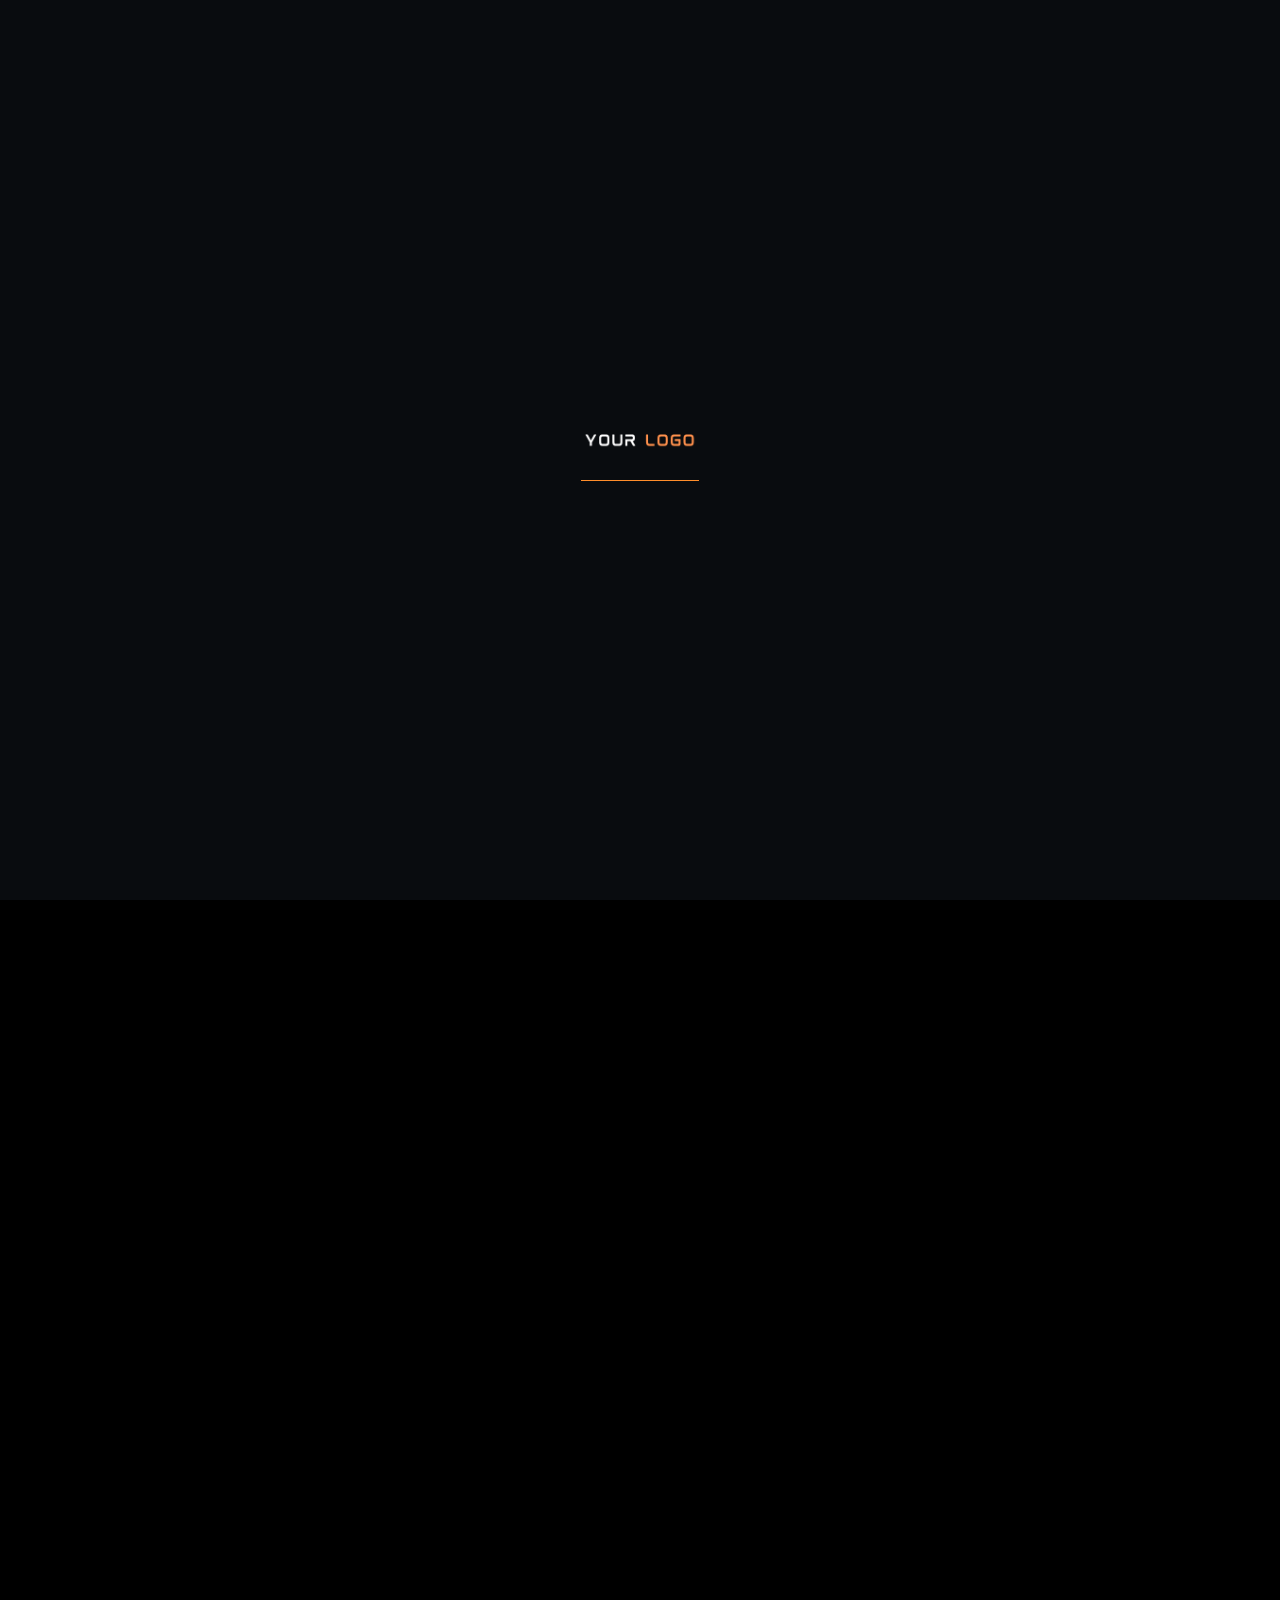
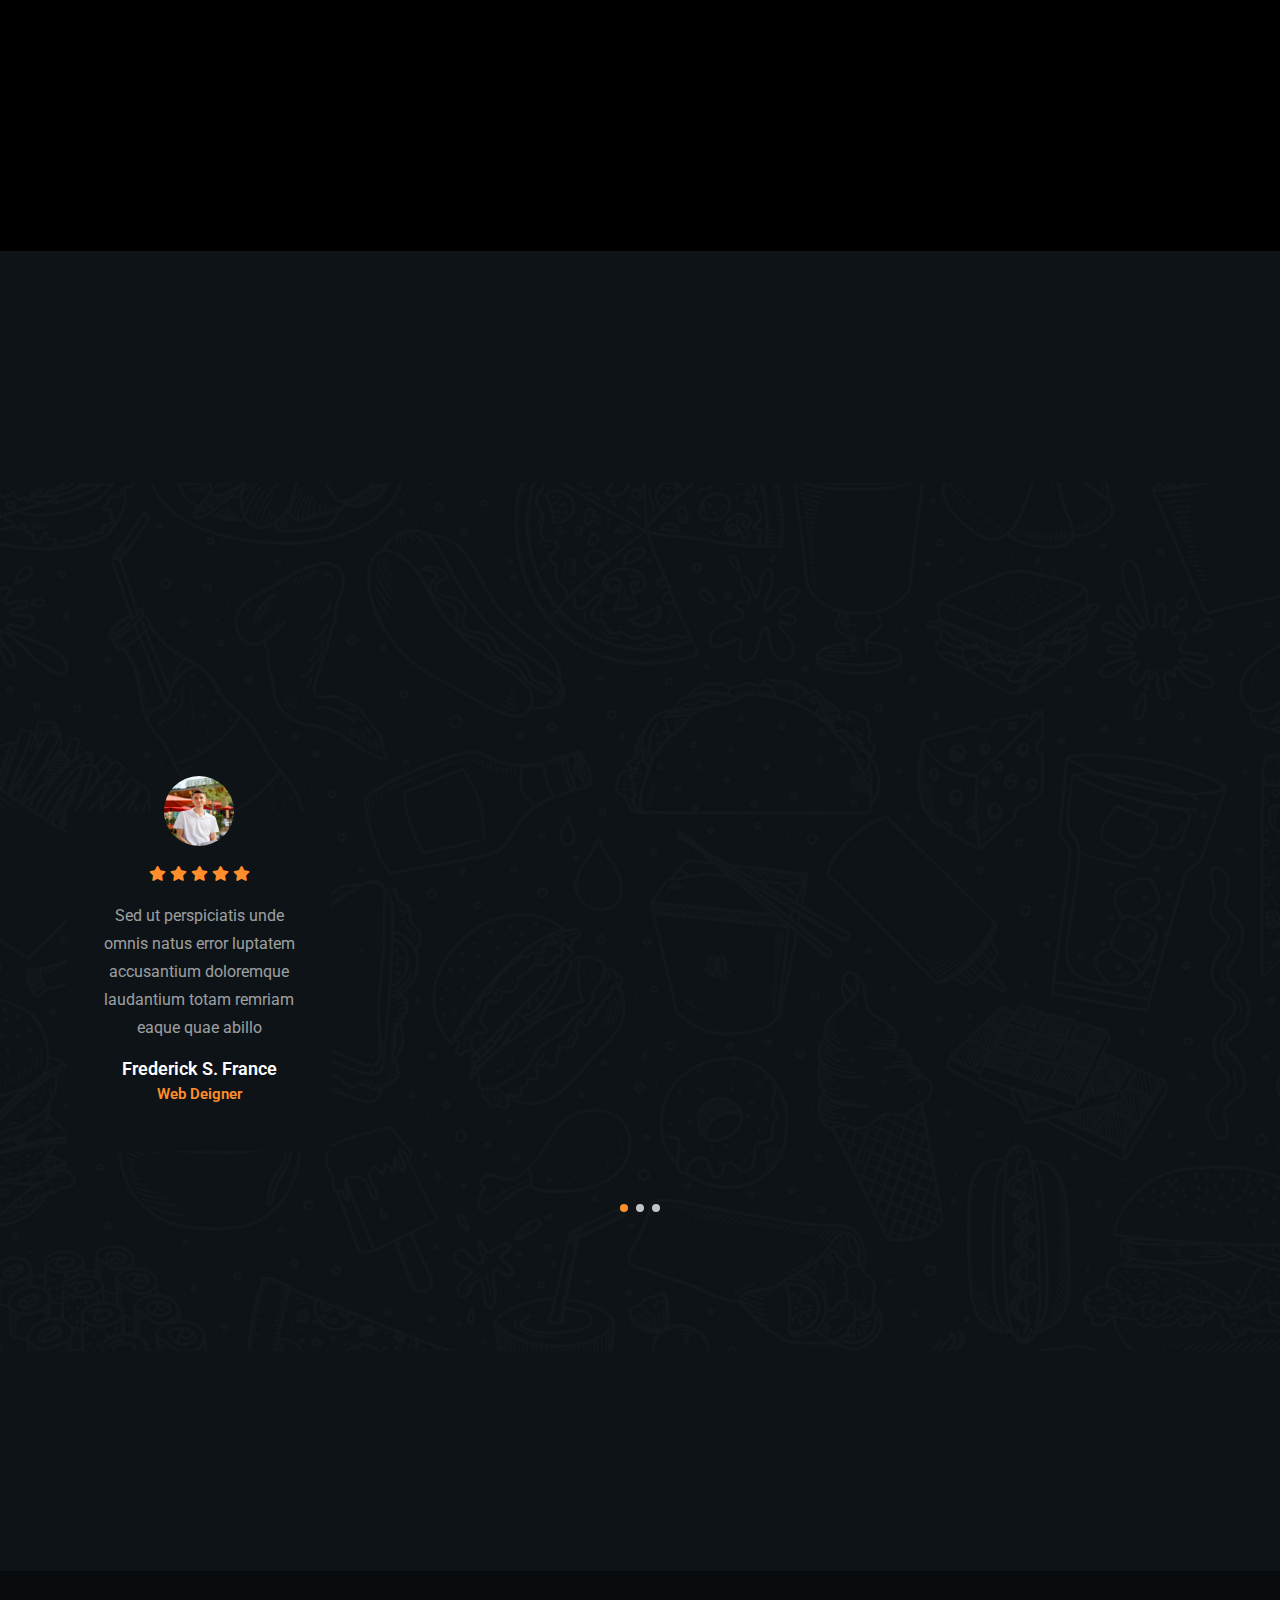
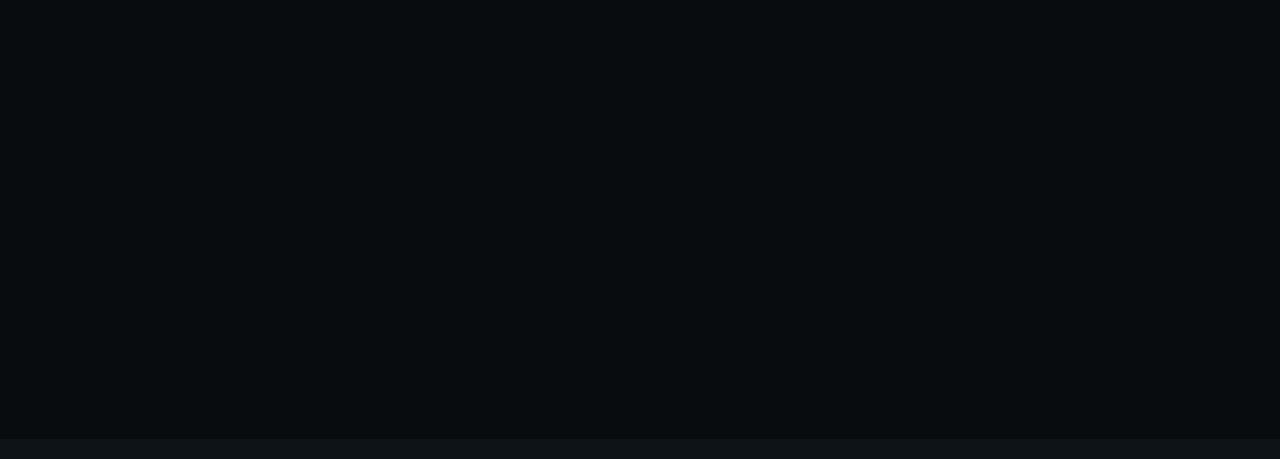
<file: team.html>
<!DOCTYPE html>
<html lang="en" xmlns="http://www.w3.org/1999/xhtml">
<head>
	<title>Kaffen - Cafe & Restaurant HTML Template</title>
	<meta http-equiv="Content-Type" content="text/html; charset=utf-8">
	<meta http-equiv="X-UA-Compatible" content="IE=edge">
	<meta name="viewport" content="width=device-width, initial-scale=1">
	<meta name="HandheldFriendly" content="true">
	
	<link rel="preconnect" href="https://fonts.googleapis.com">
	<link rel="preconnect" href="https://fonts.gstatic.com" crossorigin>
	<link href="https://fonts.googleapis.com/css2?family=Merienda:wght@400;700&family=Roboto:ital,wght@0,100;0,300;0,400;0,500;0,700;0,900;1,100;1,300;1,400;1,500;1,700;1,900&family=Oswald:wght@200;300;400;500;600;700&display=swap" rel="stylesheet">
	
	<!-- BEGIN CSS STYLES -->
	<link rel="stylesheet" href="styles/bootstrap.css" type="text/css" media="all" />
	<link rel="stylesheet" href="fonts/font-awesome/css/font-awesome.css" type="text/css" media="all" />
	<link rel="stylesheet" href="fonts/font-awesome/css/line-awesome.css" type="text/css" media="all" />
	<link rel="stylesheet" href="styles/animate.css" type="text/css" media="all" />
	<link rel="stylesheet" href="styles/magnific-popup.css" type="text/css" media="all" />
	<link rel="stylesheet" href="styles/splitting.css" type="text/css" media="all" />
	<link rel="stylesheet" href="styles/swiper.css" type="text/css" media="all" />
	<link rel="stylesheet" href="style.css" type="text/css" media="all" />
	<!-- END CSS STYLES -->

</head>

<body>
	<div class="bg">

		<!-- Preloader -->
		<div class="preloader">
			<div class="centrize full-width">
				<div class="vertical-center">
					<div class="spinner-logo">
						<img src="images/logo.png" alt="" />
						<div class="spinner-dot">
							<div class="spinner-line"></div>
						</div>
					</div>
				</div>
			</div>
		</div>

		<!-- Header -->
		<header class="kf-header">
		
			<!-- topline -->
			<div class="kf-topline">
				<div class="row">
					<div class="col-xs-12 col-sm-6 col-md-4 col-lg-4">
		
						<!-- hours -->
						<div class="kf-h-group">
							<i class="far fa-clock"></i>
							<em>opening hours :</em> 08:00 am - 09:00 pm
						</div>
		
					</div>
					<div class="col-xs-12 col-sm-6 col-md-4 col-lg-4 align-center">
		
						<!-- social -->
						<div class="kf-h-social">
							<a href="facebook.com" target="blank"><i class="fab fa-facebook-f"></i></a>
							<a href="twitter.com" target="blank"><i class="fab fa-twitter"></i></a>
							<a href="instagram.com" target="blank"><i class="fab fa-instagram"></i></a>
							<a href="youtube.com" target="blank"><i class="fab fa-youtube"></i></a>
						</div>
		
					</div>
					<div class="col-xs-12 col-sm-6 col-md-4 col-lg-4 align-right">
		
						<!-- location -->
						<div class="kf-h-group">
							<i class="fas fa-map-marker-alt"></i>
							<em>Location :</em> 55 main street, new york
						</div>
		
					</div>
				</div>
			</div>
		
			<!-- navbar -->
			<div class="kf-navbar">
				<div class="row">
					<div class="col-xs-12 col-sm-6 col-md-3 col-lg-3">
		
						<!-- logo -->
						<div class="kf-logo">
							<a href="index.html"><img src="images/logo.png" alt="" /></a>
						</div>
		
					</div>
					<div class="col-xs-12 col-sm-6 col-md-6 col-lg-6 align-center">
		
						<!-- main menu -->
						<div class="kf-main-menu">
							<ul>
								<li>
									<a href="index.html">Home<i class="las la-angle-down"></i></a>
									<ul>
										<li><a href="index.html">Coffee House</a></li>
										<li><a href="index-2.html">Restaurant</a></li>
									</ul>
								</li>
								<li><a href="about.html">About</a></li>
								<li>
									<a href="menu-coffee.html">Menu<i class="las la-angle-down"></i></a>
									<ul>
										<li><a href="menu-coffee.html">Menu Coffee</a></li>
										<li><a href="menu-restaurant.html">Menu Restaurant</a></li>
									</ul>
								</li>
								<li>
									<a href="#">Pages<i class="las la-angle-down"></i></a>
									<ul>
										<li><a href="services.html">Service</a></li>
										<li><a href="reservation.html">Reservation</a></li>
										<li><a href="history.html">History</a></li>
										<li><a href="team.html">Our Chefs</a></li>
										<li><a href="gallery.html">Gallery</a></li>
										<li><a href="faq.html">FAQ</a></li>
									</ul>
								</li>
								<li>
									<a href="#">Blog<i class="las la-angle-down"></i></a>
									<ul>
										<li><a href="blog-grid.html">Blog Grid</a></li>
										<li><a href="blog.html">Blog Standard</a></li>
										<li><a href="blog-single.html">Blog Single</a></li>
									</ul>
								</li>
								<li><a href="contacts.html">Contacts</a></li>
							</ul>
						</div>
		
					</div>
					<div class="col-xs-12 col-sm-6 col-md-3 col-lg-3 align-right">
		
						<!-- menu btn -->
						<a href="#" class="kf-menu-btn"><span></span></a>
		
						<!-- btn -->
						<a href="reservation.html" class="kf-btn h-btn">
							<span>Book a table</span>
						</a>
		
					</div>
				</div>
			</div>
		
			<!-- mobile navbar -->
			<div class="kf-navbar-mobile">
		
				<!-- mobile menu -->
				<div class="kf-main-menu">
					<ul>
						<li class="has-children">
							<a href="index.html">Home</a>
							<i class="las la-angle-down"></i>
							<ul>
								<li><a href="index.html">Coffee House</a></li>
								<li><a href="index-2.html">Restaurant</a></li>
							</ul>
						</li>
						<li><a href="about.html">About</a></li>
						<li class="has-children">
							<a href="menu-coffee.html">Menu</a>
							<i class="las la-angle-down"></i>
							<ul>
								<li><a href="menu-coffee.html">Menu Coffee</a></li>
								<li><a href="menu-restaurant.html">Menu Restaurant</a></li>
							</ul>
						</li>
						<li class="has-children">
							<a href="#">Pages</a>
							<i class="las la-angle-down"></i>
							<ul>
								<li><a href="services.html">Service</a></li>
								<li><a href="reservation.html">Reservation</a></li>
								<li><a href="history.html">History</a></li>
								<li><a href="team.html">Our Chefs</a></li>
								<li><a href="gallery.html">Gallery</a></li>
								<li><a href="faq.html">FAQ</a></li>
							</ul>
						</li>
						<li class="has-children">
							<a href="#">Blog</a>
							<i class="las la-angle-down"></i>
							<ul>
								<li><a href="blog-grid.html">Blog Grid</a></li>
								<li><a href="blog.html">Blog Standard</a></li>
								<li><a href="blog-single.html">Blog Single</a></li>
							</ul>
						</li>
						<li><a href="contacts.html">Contacts</a></li>
					</ul>
				</div>
		
				<!-- mobile topline -->
				<div class="kf-topline">
					<div class="row">
						<div class="col-xs-12 col-sm-12 col-md-12 col-lg-12">
		
							<!-- mobile btn -->
							<a href="reservation.html" class="kf-btn h-btn">
								<span>Book a table</span>
								<i class="fas fa-chevron-right"></i>
							</a>
		
						</div>
						<div class="col-xs-12 col-sm-12 col-md-12 col-lg-12">
		
							<!-- social -->
							<div class="kf-h-social">
								<a href="facebook.com" target="blank"><i class="fab fa-facebook-f"></i></a>
								<a href="twitter.com" target="blank"><i class="fab fa-twitter"></i></a>
								<a href="instagram.com" target="blank"><i class="fab fa-instagram"></i></a>
								<a href="youtube.com" target="blank"><i class="fab fa-youtube"></i></a>
							</div>
		
						</div>
						<div class="col-xs-12 col-sm-12 col-md-12 col-lg-12">
		
							<!-- hours -->
							<div class="kf-h-group">
								<i class="far fa-clock"></i>
								<em>opening hours :</em> 08:00 am - 09:00 pm
							</div>
		
						</div>
						<div class="col-xs-12 col-sm-12 col-md-12 col-lg-12">
		
							<!-- location -->
							<div class="kf-h-group">
								<i class="fas fa-map-marker-alt"></i>
								<em>Location :</em> 55 main street, new york
							</div>
		
						</div>
					</div>
				</div>
		
			</div>
		
		</header>

		<!-- Wrapper -->
		<div class="wrapper">

			<!-- Section Started Inner -->
			<section class="section kf-started-inner">
				<div class="kf-parallax-bg js-parallax" style="background-image: url(images/team_inner_bg.jpg);"></div>
				<div class="container">

					<h1 class="kf-h-title text-anim-1 scroll-animate" data-splitting="chars" data-animate="active">
						Our Chefs
					</h1>

				</div>
			</section>

			<!-- Section Team -->
			<section class="section kf-team section-bg">
				<div class="container">

					<div class="kf-titles align-center">
						<div class="kf-subtitle element-anim-1 scroll-animate" data-animate="active">
							Experience Team Member
						</div>
						<h3 class="kf-title element-anim-1 scroll-animate" data-animate="active">
							Meet Our Professional Chefs
						</h3>
					</div>

					<div class="kf-team-items row">

						<div class="col-xs-12 col-sm-12 col-md-6 col-lg-3">
							<div class="kf-team-item element-anim-1 scroll-animate" data-animate="active">
								<div class="desc">
									<h5 class="name">Anthony J. Bowman</h5>
									<div class="subname">Senior Chefs</div>
								</div>
								<div class="image kf-image-hover">
									<img src="images/team1.jpg" alt="" />
									<div class="info">
										<div class="label">bowmankf@gmail.com</div>
										<div class="label">+012 (345) 678 99</div>
									</div>
									<div class="social">
										<a href="#"><i class="fab fa-facebook-f"></i></a>
										<a href="#"><i class="fab fa-twitter"></i></a>
										<a href="#"><i class="fab fa-linkedin"></i></a>
										<a href="#"><i class="fab fa-youtube"></i></a>
									</div>
								</div>
							</div>
						</div>

						<div class="col-xs-12 col-sm-12 col-md-6 col-lg-3">
							<div class="kf-team-item element-anim-1 scroll-animate" data-animate="active">
								<div class="desc">
									<h5 class="name">Kenny V. Gonzalez</h5>
									<div class="subname">Senior Chefs</div>
								</div>
								<div class="image kf-image-hover">
									<img src="images/team2.jpg" alt="" />
									<div class="info">
										<div class="label">gonzalezkf@gmail.com</div>
										<div class="label">+012 (345) 678 99</div>
									</div>
									<div class="social">
										<a href="#"><i class="fab fa-facebook-f"></i></a>
										<a href="#"><i class="fab fa-twitter"></i></a>
										<a href="#"><i class="fab fa-linkedin"></i></a>
										<a href="#"><i class="fab fa-youtube"></i></a>
									</div>
								</div>
							</div>
						</div>

						<div class="col-xs-12 col-sm-12 col-md-6 col-lg-3">
							<div class="kf-team-item element-anim-1 scroll-animate" data-animate="active">
								<div class="desc">
									<h5 class="name">Joseph M. Lawrence</h5>
									<div class="subname">Senior Chefs</div>
								</div>
								<div class="image kf-image-hover">
									<img src="images/team3.jpg" alt="" />
									<div class="info">
										<div class="label">lawrencekf@gmail.com</div>
										<div class="label">+012 (345) 678 99</div>
									</div>
									<div class="social">
										<a href="#"><i class="fab fa-facebook-f"></i></a>
										<a href="#"><i class="fab fa-twitter"></i></a>
										<a href="#"><i class="fab fa-linkedin"></i></a>
										<a href="#"><i class="fab fa-youtube"></i></a>
									</div>
								</div>
							</div>
						</div>

						<div class="col-xs-12 col-sm-12 col-md-6 col-lg-3">
							<div class="kf-team-item element-anim-1 scroll-animate" data-animate="active">
								<div class="desc">
									<h5 class="name">Charles K. Smith</h5>
									<div class="subname">Senior Chefs</div>
								</div>
								<div class="image kf-image-hover">
									<img src="images/team4.jpg" alt="" />
									<div class="info">
										<div class="label">smithkf@gmail.com</div>
										<div class="label">+012 (345) 678 99</div>
									</div>
									<div class="social">
										<a href="#"><i class="fab fa-facebook-f"></i></a>
										<a href="#"><i class="fab fa-twitter"></i></a>
										<a href="#"><i class="fab fa-linkedin"></i></a>
										<a href="#"><i class="fab fa-youtube"></i></a>
									</div>
								</div>
							</div>
						</div>

						<div class="col-xs-12 col-sm-12 col-md-6 col-lg-3">
							<div class="kf-team-item element-anim-1 scroll-animate" data-animate="active">
								<div class="desc">
									<h5 class="name">Richard A. White</h5>
									<div class="subname">Senior Chefs</div>
								</div>
								<div class="image kf-image-hover">
									<img src="images/team5.jpg" alt="" />
									<div class="info">
										<div class="label">whitekf@gmail.com</div>
										<div class="label">+012 (345) 678 99</div>
									</div>
									<div class="social">
										<a href="#"><i class="fab fa-facebook-f"></i></a>
										<a href="#"><i class="fab fa-twitter"></i></a>
										<a href="#"><i class="fab fa-linkedin"></i></a>
										<a href="#"><i class="fab fa-youtube"></i></a>
									</div>
								</div>
							</div>
						</div>

						<div class="col-xs-12 col-sm-12 col-md-6 col-lg-3">
							<div class="kf-team-item element-anim-1 scroll-animate" data-animate="active">
								<div class="desc">
									<h5 class="name">David M. Seward</h5>
									<div class="subname">Senior Chefs</div>
								</div>
								<div class="image kf-image-hover">
									<img src="images/team6.jpg" alt="" />
									<div class="info">
										<div class="label">sewardkf@gmail.com</div>
										<div class="label">+012 (345) 678 99</div>
									</div>
									<div class="social">
										<a href="#"><i class="fab fa-facebook-f"></i></a>
										<a href="#"><i class="fab fa-twitter"></i></a>
										<a href="#"><i class="fab fa-linkedin"></i></a>
										<a href="#"><i class="fab fa-youtube"></i></a>
									</div>
								</div>
							</div>
						</div>

						<div class="col-xs-12 col-sm-12 col-md-6 col-lg-3">
							<div class="kf-team-item element-anim-1 scroll-animate" data-animate="active">
								<div class="desc">
									<h5 class="name">Julio N. Williams</h5>
									<div class="subname">Senior Chefs</div>
								</div>
								<div class="image kf-image-hover">
									<img src="images/team7.jpg" alt="" />
									<div class="info">
										<div class="label">williamskf@gmail.com</div>
										<div class="label">+012 (345) 678 99</div>
									</div>
									<div class="social">
										<a href="#"><i class="fab fa-facebook-f"></i></a>
										<a href="#"><i class="fab fa-twitter"></i></a>
										<a href="#"><i class="fab fa-linkedin"></i></a>
										<a href="#"><i class="fab fa-youtube"></i></a>
									</div>
								</div>
							</div>
						</div>

						<div class="col-xs-12 col-sm-12 col-md-6 col-lg-3">
							<div class="kf-team-item element-anim-1 scroll-animate" data-animate="active">
								<div class="desc">
									<h5 class="name">Christopher K. Dixon</h5>
									<div class="subname">Senior Chefs</div>
								</div>
								<div class="image kf-image-hover">
									<img src="images/team8.jpg" alt="" />
									<div class="info">
										<div class="label">dixonkf@gmail.com</div>
										<div class="label">+012 (345) 678 99</div>
									</div>
									<div class="social">
										<a href="#"><i class="fab fa-facebook-f"></i></a>
										<a href="#"><i class="fab fa-twitter"></i></a>
										<a href="#"><i class="fab fa-linkedin"></i></a>
										<a href="#"><i class="fab fa-youtube"></i></a>
									</div>
								</div>
							</div>
						</div>

					</div>

				</div>
			</section>

			<!-- Section CTA -->
			<section class="section kf-cta kf-parallax" style="background-image: url(images/cta_bg.jpg);">
				<div class="container">

					<div class="row">
						<div class="col-xs-12 col-sm-12 col-md-12 col-lg-8">

							<div class="kf-titles">
								<div class="kf-subtitle element-anim-1 scroll-animate" data-animate="active">
									Need a Table On Coffee House
								</div>
								<h3 class="kf-title element-anim-1 scroll-animate" data-animate="active">
									Booking Table For Your & Family Members
								</h3>
							</div>

						</div>
						<div class="col-xs-12 col-sm-12 col-md-12 col-lg-4 align-self-center align-right">

							<a href="reservation.html" class="kf-btn element-anim-1 scroll-animate" data-animate="active">
								<span>booking table</span>
								<i class="fas fa-chevron-right"></i>
							</a>

						</div>
					</div>

				</div>
			</section>

			<!-- Section Testimonials Carousel -->
			<section class="section kf-testimonials kf-testimonials-2 section-bg" style="background-image: url(images/testimonials_bg2.jpeg);">
				<div class="container">

					<div class="kf-titles align-center">
						<div class="kf-subtitle element-anim-1 scroll-animate" data-animate="active">
							Customer Feedback
						</div>
						<h3 class="kf-title element-anim-1 scroll-animate" data-animate="active">
							What Our Clients Say
						</h3>
					</div>

					<div class="kf-testimonials-carousel">
						<div class="swiper-container">
							<div class="swiper-wrapper">
								<div class="swiper-slide">

									<div class="slide-item element-anim-1 scroll-animate" data-animate="active">
										<div class="image">
											<img src="images/rev1.jpg" alt="" />
										</div>
										<div class="desc">
											<div class="stars">
												<i class="fas fa-star"></i>
												<i class="fas fa-star"></i>
												<i class="fas fa-star"></i>
												<i class="fas fa-star"></i>
												<i class="fas fa-star"></i>
											</div>
											<div class="text">
												Sed ut perspiciatis unde omnis natus error luptatem accusantium doloremque laudantium
												totam remriam eaque quae abillo
											</div>
											<h5 class="name">Frederick S. France <em>Web Deigner</em></h5>
										</div>
									</div>

								</div>
								<div class="swiper-slide">

									<div class="slide-item element-anim-1 scroll-animate" data-animate="active">
										<div class="image">
											<img src="images/rev2.jpg" alt="" />
										</div>
										<div class="desc">
											<div class="stars">
												<i class="fas fa-star"></i>
												<i class="fas fa-star"></i>
												<i class="fas fa-star"></i>
												<i class="fas fa-star"></i>
												<i class="fas fa-star"></i>
											</div>
											<div class="text">
												Sed ut perspiciatis unde omnis natus error luptatem accusantium doloremque laudantium
												totam remriam eaque quae abillo
											</div>
											<h5 class="name">James M. London <em>Lawyer</em></h5>
										</div>
									</div>

								</div>
								<div class="swiper-slide">

									<div class="slide-item element-anim-1 scroll-animate" data-animate="active">
										<div class="image">
											<img src="images/rev3.jpg" alt="" />
										</div>
										<div class="desc">
											<div class="stars">
												<i class="fas fa-star"></i>
												<i class="fas fa-star"></i>
												<i class="fas fa-star"></i>
												<i class="fas fa-star"></i>
												<i class="fas fa-star"></i>
											</div>
											<div class="kf-text">
												Sed ut perspiciatis unde omnis natus error luptatem accusantium doloremque laudantium
												totam remriam eaque quae abillo
											</div>
											<h5 class="name">Olivia D. New York <em>Dentist</em></h5>
										</div>
									</div>

								</div>
								<div class="swiper-slide">

									<div class="slide-item element-anim-1 scroll-animate" data-animate="active">
										<div class="image">
											<img src="images/rev1.jpg" alt="" />
										</div>
										<div class="desc">
											<div class="stars">
												<i class="fas fa-star"></i>
												<i class="fas fa-star"></i>
												<i class="fas fa-star"></i>
												<i class="fas fa-star"></i>
												<i class="fas fa-star"></i>
											</div>
											<div class="kf-text">
												Sed ut perspiciatis unde omnis natus error luptatem accusantium doloremque laudantium
												totam remriam eaque quae abillo
											</div>
											<h5 class="name">Frederick S. France <em>Web Deigner</em></h5>
										</div>
									</div>

								</div>
								<div class="swiper-slide">

									<div class="slide-item element-anim-1 scroll-animate" data-animate="active">
										<div class="image">
											<img src="images/rev2.jpg" alt="" />
										</div>
										<div class="desc">
											<div class="stars">
												<i class="fas fa-star"></i>
												<i class="fas fa-star"></i>
												<i class="fas fa-star"></i>
												<i class="fas fa-star"></i>
												<i class="fas fa-star"></i>
											</div>
											<div class="kf-text">
												Sed ut perspiciatis unde omnis natus error luptatem accusantium doloremque laudantium
												totam remriam eaque quae abillo
											</div>
											<h5 class="name">James M. London <em>Lawyer</em></h5>
										</div>
									</div>

								</div>
								<div class="swiper-slide">

									<div class="slide-item element-anim-1 scroll-animate" data-animate="active">
										<div class="image">
											<img src="images/rev3.jpg" alt="" />
										</div>
										<div class="desc">
											<div class="stars">
												<i class="fas fa-star"></i>
												<i class="fas fa-star"></i>
												<i class="fas fa-star"></i>
												<i class="fas fa-star"></i>
												<i class="fas fa-star"></i>
											</div>
											<div class="kf-text">
												Sed ut perspiciatis unde omnis natus error luptatem accusantium doloremque laudantium
												totam remriam eaque quae abillo
											</div>
											<h5 class="name">Olivia D. New York <em>Dentist</em></h5>
										</div>
									</div>

								</div>
							</div>

							<div class="swiper-pagination"></div>

						</div>
					</div>

				</div>
			</section>

			<!-- Section Brands -->
			<div class="section kf-brands">
				<div class="container">

					<div class="kf-brands-items row">

						<div class="col-xs-12 col-sm-12 col-md-4 col-lg-2">
							<div class="kf-brands-item element-anim-1 scroll-animate" data-animate="active">
								<div class="image">
									<img src="images/brand1.png" alt="" />
								</div>
							</div>
						</div>

						<div class="col-xs-12 col-sm-12 col-md-4 col-lg-2">
							<div class="kf-brands-item element-anim-1 scroll-animate" data-animate="active">
								<div class="image">
									<img src="images/brand2.png" alt="" />
								</div>
							</div>
						</div>

						<div class="col-xs-12 col-sm-12 col-md-4 col-lg-2">
							<div class="kf-brands-item element-anim-1 scroll-animate" data-animate="active">
								<div class="image">
									<img src="images/brand3.png" alt="" />
								</div>
							</div>
						</div>

						<div class="col-xs-12 col-sm-12 col-md-4 col-lg-2">
							<div class="kf-brands-item element-anim-1 scroll-animate" data-animate="active">
								<div class="image">
									<img src="images/brand4.png" alt="" />
								</div>
							</div>
						</div>

						<div class="col-xs-12 col-sm-12 col-md-4 col-lg-2">
							<div class="kf-brands-item element-anim-1 scroll-animate" data-animate="active">
								<div class="image">
									<img src="images/brand5.png" alt="" />
								</div>
							</div>
						</div>

						<div class="col-xs-12 col-sm-12 col-md-4 col-lg-2">
							<div class="kf-brands-item element-anim-1 scroll-animate" data-animate="active">
								<div class="image">
									<img src="images/brand6.png" alt="" />
								</div>
							</div>
						</div>

					</div>

				</div>
			</div>

		</div>

		<!-- Footer -->
	  <div class="kf-footer">
	  	<div class="container">
	  		<div class="row">
	  			<div class="col-xs-12 col-sm-12 col-md-6 col-lg-3">
	  
	  				<!-- logo -->
	  				<div class="kf-logo element-anim-1 scroll-animate" data-animate="active">
	  					<a href="index.html"><img src="images/logo.png" alt="" /></a>
	  				</div>
	  
	  			</div>
	  			<div class="col-xs-12 col-sm-12 col-md-6 col-lg-3">
	  
	  				<!-- hours -->
	  				<div class="kf-f-hours element-anim-1 scroll-animate" data-animate="active">
	  					<h5>Working Hours</h5>
	  					<ul>
	  						<li>
	  							Sunday - Thursday
	  							<em>08:00 am - 09:00pm</em>
	  						</li>
	  						<li>
	  							Only Friday
	  							<em>03:00 pm - 09:00pm</em>
	  						</li>
	  						<li>
	  							<strong>Saturday Close</strong>
	  						</li>
	  					</ul>
	  				</div>
	  
	  			</div>
	  			<div class="col-xs-12 col-sm-12 col-md-6 col-lg-3">
	  
	  				<!-- contact -->
	  				<div class="kf-f-contact element-anim-1 scroll-animate" data-animate="active">
	  					<h5>Contact Us</h5>
	  					<ul>
	  						<li>
	  							<i class="las la-map-marker"></i>
	  							<em>Location :</em>
	  							55 Main Street, New York
	  						</li>
	  						<li>
	  							<i class="las la-envelope-open-text"></i>
	  							<em>Email Address :</em>
	  							kaffendev@gmail.com
	  						</li>
	  						<li>
	  							<i class="las la-phone"></i>
	  							<em>Phone Number :</em>
	  							+012 (345) 678 99
	  						</li>
	  					</ul>
	  				</div>
	  
	  			</div>
	  			<div class="col-xs-12 col-sm-12 col-md-6 col-lg-3">
	  
	  				<!-- gallery -->
	  				<div class="kf-f-gallery element-anim-1 scroll-animate" data-animate="active">
	  					<h5>Gallery</h5>
	  					<ul>
	  						<li>
	  							<a href="images/grid_gal1.jpg" class="kf-image-hover has-popup-image"><img src="images/grid_gal1.jpg" alt="" /></a>
	  						</li>
	  						<li>
	  							<a href="images/grid_gal2.jpg" class="kf-image-hover has-popup-image"><img src="images/grid_gal2.jpg" alt="" /></a>
	  						</li>
	  						<li>
	  							<a href="images/grid_gal3.jpg" class="kf-image-hover has-popup-image"><img src="images/grid_gal3.jpg" alt="" /></a>
	  						</li>
	  						<li>
	  							<a href="images/grid_gal4.jpg" class="kf-image-hover has-popup-image"><img src="images/grid_gal4.jpg" alt="" /></a>
	  						</li>
	  						<li>
	  							<a href="images/grid_gal5.jpg" class="kf-image-hover has-popup-image"><img src="images/grid_gal5.jpg" alt="" /></a>
	  						</li>
	  						<li>
	  							<a href="images/grid_gal6.jpg" class="kf-image-hover has-popup-image"><img src="images/grid_gal1.jpg" alt="" /></a>
	  						</li>
	  					</ul>
	  				</div>
	  
	  			</div>
	  		</div>
	  		<div class="row">
	  			<div class="col-xs-12 col-sm-12 col-md-12 col-lg-12 align-center">
	  
	  				<!-- copyright -->
	  				<div class="kf-copyright element-anim-1 scroll-animate" data-animate="active">
	  					Copyright © 2022 Kaffen. All Rights Reserved.
	  				</div>
	  
	  			</div>
	  		</div>
	  	</div>
	  </div>

	</div>

	<!-- Scripts -->
	<script src="js/jquery.min.js"></script>
	<script src="js/jquery.validate.min.js"></script>
	<script src="js/bootstrap.js"></script>
	<script src="js/swiper.js"></script>
	<script src="js/splitting.js"></script>
	<script src="js/jquery.paroller.min.js"></script>
	<script src="js/parallax.js"></script>
	<script src="js/magnific-popup.js"></script>
	<script src="js/imagesloaded.pkgd.js"></script>
	<script src="js/isotope.pkgd.js"></script>
	<script src="js/jquery.scrolla.js"></script>
	<script src="js/skrollr.js"></script>
	<script src="js/common.js"></script>
</body>
</html>
</file>
<file: fonts/font-awesome/css/line-awesome.css>
.la,
.las,
.lar,
.lal,
.lad,
.lab {
  -moz-osx-font-smoothing: grayscale;
  -webkit-font-smoothing: antialiased;
  display: inline-block;
  font-style: normal;
  font-variant: normal;
  text-rendering: auto;
  line-height: 1; }

.la-lg {
  font-size: 1.33333em;
  line-height: 0.75em;
  vertical-align: -.0667em; }

.la-xs {
  font-size: .75em; }

.la-sm {
  font-size: .875em; }

.la-1x {
  font-size: 1em; }

.la-2x {
  font-size: 2em; }

.la-3x {
  font-size: 3em; }

.la-4x {
  font-size: 4em; }

.la-5x {
  font-size: 5em; }

.la-6x {
  font-size: 6em; }

.la-7x {
  font-size: 7em; }

.la-8x {
  font-size: 8em; }

.la-9x {
  font-size: 9em; }

.la-10x {
  font-size: 10em; }

.la-fw {
  text-align: center;
  width: 1.25em; }

.la-ul {
  list-style-type: none;
  margin-left: 2.5em;
  padding-left: 0; }
  .la-ul > li {
    position: relative; }

.la-li {
  left: -2em;
  position: absolute;
  text-align: center;
  width: 2em;
  line-height: inherit; }

.la-border {
  border: solid 0.08em #eee;
  border-radius: .1em;
  padding: .2em .25em .15em; }

.la-pull-left {
  float: left; }

.la-pull-right {
  float: right; }

.la.la-pull-left,
.las.la-pull-left,
.lar.la-pull-left,
.lal.la-pull-left,
.lab.la-pull-left {
  margin-right: .3em; }

.la.la-pull-right,
.las.la-pull-right,
.lar.la-pull-right,
.lal.la-pull-right,
.lab.la-pull-right {
  margin-left: .3em; }

.la-spin {
  -webkit-animation: la-spin 2s infinite linear;
          animation: la-spin 2s infinite linear; }

.la-pulse {
  -webkit-animation: la-spin 1s infinite steps(8);
          animation: la-spin 1s infinite steps(8); }

@-webkit-keyframes la-spin {
  0% {
    -webkit-transform: rotate(0deg);
            transform: rotate(0deg); }
  100% {
    -webkit-transform: rotate(360deg);
            transform: rotate(360deg); } }

@keyframes la-spin {
  0% {
    -webkit-transform: rotate(0deg);
            transform: rotate(0deg); }
  100% {
    -webkit-transform: rotate(360deg);
            transform: rotate(360deg); } }

.la-rotate-90 {
  -ms-filter: "progid:DXImageTransform.Microsoft.BasicImage(rotation=1)";
  -webkit-transform: rotate(90deg);
          transform: rotate(90deg); }

.la-rotate-180 {
  -ms-filter: "progid:DXImageTransform.Microsoft.BasicImage(rotation=2)";
  -webkit-transform: rotate(180deg);
          transform: rotate(180deg); }

.la-rotate-270 {
  -ms-filter: "progid:DXImageTransform.Microsoft.BasicImage(rotation=3)";
  -webkit-transform: rotate(270deg);
          transform: rotate(270deg); }

.la-flip-horizontal {
  -ms-filter: "progid:DXImageTransform.Microsoft.BasicImage(rotation=0, mirror=1)";
  -webkit-transform: scale(-1, 1);
          transform: scale(-1, 1); }

.la-flip-vertical {
  -ms-filter: "progid:DXImageTransform.Microsoft.BasicImage(rotation=2, mirror=1)";
  -webkit-transform: scale(1, -1);
          transform: scale(1, -1); }

.la-flip-both, .la-flip-horizontal.la-flip-vertical {
  -ms-filter: "progid:DXImageTransform.Microsoft.BasicImage(rotation=2, mirror=1)";
  -webkit-transform: scale(-1, -1);
          transform: scale(-1, -1); }

:root .la-rotate-90,
:root .la-rotate-180,
:root .la-rotate-270,
:root .la-flip-horizontal,
:root .la-flip-vertical,
:root .la-flip-both {
  -webkit-filter: none;
          filter: none; }

.la-stack {
  display: inline-block;
  height: 2em;
  line-height: 2em;
  position: relative;
  vertical-align: middle;
  width: 2.5em; }

.la-stack-1x,
.la-stack-2x {
  left: 0;
  position: absolute;
  text-align: center;
  width: 100%; }

.la-stack-1x {
  line-height: inherit; }

.la-stack-2x {
  font-size: 2em; }

.la-inverse {
  color: #fff; }

/* Font Awesome uses the Unicode Private Use Area (PUA) to ensure screen
readers do not read off random characters that represent icons */
.la-500px:before {
  content: "\f26e"; }

.la-accessible-icon:before {
  content: "\f368"; }

.la-accusoft:before {
  content: "\f369"; }

.la-acquisitions-incorporated:before {
  content: "\f6af"; }

.la-ad:before {
  content: "\f641"; }

.la-address-book:before {
  content: "\f2b9"; }

.la-address-card:before {
  content: "\f2bb"; }

.la-adjust:before {
  content: "\f042"; }

.la-adn:before {
  content: "\f170"; }

.la-adobe:before {
  content: "\f778"; }

.la-adversal:before {
  content: "\f36a"; }

.la-affiliatetheme:before {
  content: "\f36b"; }

.la-air-freshener:before {
  content: "\f5d0"; }

.la-airbnb:before {
  content: "\f834"; }

.la-algolia:before {
  content: "\f36c"; }

.la-align-center:before {
  content: "\f037"; }

.la-align-justify:before {
  content: "\f039"; }

.la-align-left:before {
  content: "\f036"; }

.la-align-right:before {
  content: "\f038"; }

.la-alipay:before {
  content: "\f642"; }

.la-allergies:before {
  content: "\f461"; }

.la-amazon:before {
  content: "\f270"; }

.la-amazon-pay:before {
  content: "\f42c"; }

.la-ambulance:before {
  content: "\f0f9"; }

.la-american-sign-language-interpreting:before {
  content: "\f2a3"; }

.la-amilia:before {
  content: "\f36d"; }

.la-anchor:before {
  content: "\f13d"; }

.la-android:before {
  content: "\f17b"; }

.la-angellist:before {
  content: "\f209"; }

.la-angle-double-down:before {
  content: "\f103"; }

.la-angle-double-left:before {
  content: "\f100"; }

.la-angle-double-right:before {
  content: "\f101"; }

.la-angle-double-up:before {
  content: "\f102"; }

.la-angle-down:before {
  content: "\f107"; }

.la-angle-left:before {
  content: "\f104"; }

.la-angle-right:before {
  content: "\f105"; }

.la-angle-up:before {
  content: "\f106"; }

.la-angry:before {
  content: "\f556"; }

.la-angrycreative:before {
  content: "\f36e"; }

.la-angular:before {
  content: "\f420"; }

.la-ankh:before {
  content: "\f644"; }

.la-app-store:before {
  content: "\f36f"; }

.la-app-store-ios:before {
  content: "\f370"; }

.la-apper:before {
  content: "\f371"; }

.la-apple:before {
  content: "\f179"; }

.la-apple-alt:before {
  content: "\f5d1"; }

.la-apple-pay:before {
  content: "\f415"; }

.la-archive:before {
  content: "\f187"; }

.la-archway:before {
  content: "\f557"; }

.la-arrow-alt-circle-down:before {
  content: "\f358"; }

.la-arrow-alt-circle-left:before {
  content: "\f359"; }

.la-arrow-alt-circle-right:before {
  content: "\f35a"; }

.la-arrow-alt-circle-up:before {
  content: "\f35b"; }

.la-arrow-circle-down:before {
  content: "\f0ab"; }

.la-arrow-circle-left:before {
  content: "\f0a8"; }

.la-arrow-circle-right:before {
  content: "\f0a9"; }

.la-arrow-circle-up:before {
  content: "\f0aa"; }

.la-arrow-down:before {
  content: "\f063"; }

.la-arrow-left:before {
  content: "\f060"; }

.la-arrow-right:before {
  content: "\f061"; }

.la-arrow-up:before {
  content: "\f062"; }

.la-arrows-alt:before {
  content: "\f0b2"; }

.la-arrows-alt-h:before {
  content: "\f337"; }

.la-arrows-alt-v:before {
  content: "\f338"; }

.la-artstation:before {
  content: "\f77a"; }

.la-assistive-listening-systems:before {
  content: "\f2a2"; }

.la-asterisk:before {
  content: "\f069"; }

.la-asymmetrik:before {
  content: "\f372"; }

.la-at:before {
  content: "\f1fa"; }

.la-atlas:before {
  content: "\f558"; }

.la-atlassian:before {
  content: "\f77b"; }

.la-atom:before {
  content: "\f5d2"; }

.la-audible:before {
  content: "\f373"; }

.la-audio-description:before {
  content: "\f29e"; }

.la-autoprefixer:before {
  content: "\f41c"; }

.la-avianex:before {
  content: "\f374"; }

.la-aviato:before {
  content: "\f421"; }

.la-award:before {
  content: "\f559"; }

.la-aws:before {
  content: "\f375"; }

.la-baby:before {
  content: "\f77c"; }

.la-baby-carriage:before {
  content: "\f77d"; }

.la-backspace:before {
  content: "\f55a"; }

.la-backward:before {
  content: "\f04a"; }

.la-bacon:before {
  content: "\f7e5"; }

.la-balance-scale:before {
  content: "\f24e"; }

.la-balance-scale-left:before {
  content: "\f515"; }

.la-balance-scale-right:before {
  content: "\f516"; }

.la-ban:before {
  content: "\f05e"; }

.la-band-aid:before {
  content: "\f462"; }

.la-bandcamp:before {
  content: "\f2d5"; }

.la-barcode:before {
  content: "\f02a"; }

.la-bars:before {
  content: "\f0c9"; }

.la-baseball-ball:before {
  content: "\f433"; }

.la-basketball-ball:before {
  content: "\f434"; }

.la-bath:before {
  content: "\f2cd"; }

.la-battery-empty:before {
  content: "\f244"; }

.la-battery-full:before {
  content: "\f240"; }

.la-battery-half:before {
  content: "\f242"; }

.la-battery-quarter:before {
  content: "\f243"; }

.la-battery-three-quarters:before {
  content: "\f241"; }

.la-battle-net:before {
  content: "\f835"; }

.la-bed:before {
  content: "\f236"; }

.la-beer:before {
  content: "\f0fc"; }

.la-behance:before {
  content: "\f1b4"; }

.la-behance-square:before {
  content: "\f1b5"; }

.la-bell:before {
  content: "\f0f3"; }

.la-bell-slash:before {
  content: "\f1f6"; }

.la-bezier-curve:before {
  content: "\f55b"; }

.la-bible:before {
  content: "\f647"; }

.la-bicycle:before {
  content: "\f206"; }

.la-biking:before {
  content: "\f84a"; }

.la-bimobject:before {
  content: "\f378"; }

.la-binoculars:before {
  content: "\f1e5"; }

.la-biohazard:before {
  content: "\f780"; }

.la-birthday-cake:before {
  content: "\f1fd"; }

.la-bitbucket:before {
  content: "\f171"; }

.la-bitcoin:before {
  content: "\f379"; }

.la-bity:before {
  content: "\f37a"; }

.la-black-tie:before {
  content: "\f27e"; }

.la-blackberry:before {
  content: "\f37b"; }

.la-blender:before {
  content: "\f517"; }

.la-blender-phone:before {
  content: "\f6b6"; }

.la-blind:before {
  content: "\f29d"; }

.la-blog:before {
  content: "\f781"; }

.la-blogger:before {
  content: "\f37c"; }

.la-blogger-b:before {
  content: "\f37d"; }

.la-bluetooth:before {
  content: "\f293"; }

.la-bluetooth-b:before {
  content: "\f294"; }

.la-bold:before {
  content: "\f032"; }

.la-bolt:before {
  content: "\f0e7"; }

.la-bomb:before {
  content: "\f1e2"; }

.la-bone:before {
  content: "\f5d7"; }

.la-bong:before {
  content: "\f55c"; }

.la-book:before {
  content: "\f02d"; }

.la-book-dead:before {
  content: "\f6b7"; }

.la-book-medical:before {
  content: "\f7e6"; }

.la-book-open:before {
  content: "\f518"; }

.la-book-reader:before {
  content: "\f5da"; }

.la-bookmark:before {
  content: "\f02e"; }

.la-bootstrap:before {
  content: "\f836"; }

.la-border-all:before {
  content: "\f84c"; }

.la-border-none:before {
  content: "\f850"; }

.la-border-style:before {
  content: "\f853"; }

.la-bowling-ball:before {
  content: "\f436"; }

.la-box:before {
  content: "\f466"; }

.la-box-open:before {
  content: "\f49e"; }

.la-boxes:before {
  content: "\f468"; }

.la-braille:before {
  content: "\f2a1"; }

.la-brain:before {
  content: "\f5dc"; }

.la-bread-slice:before {
  content: "\f7ec"; }

.la-briefcase:before {
  content: "\f0b1"; }

.la-briefcase-medical:before {
  content: "\f469"; }

.la-broadcast-tower:before {
  content: "\f519"; }

.la-broom:before {
  content: "\f51a"; }

.la-brush:before {
  content: "\f55d"; }

.la-btc:before {
  content: "\f15a"; }

.la-buffer:before {
  content: "\f837"; }

.la-bug:before {
  content: "\f188"; }

.la-building:before {
  content: "\f1ad"; }

.la-bullhorn:before {
  content: "\f0a1"; }

.la-bullseye:before {
  content: "\f140"; }

.la-burn:before {
  content: "\f46a"; }

.la-buromobelexperte:before {
  content: "\f37f"; }

.la-bus:before {
  content: "\f207"; }

.la-bus-alt:before {
  content: "\f55e"; }

.la-business-time:before {
  content: "\f64a"; }

.la-buy-n-large:before {
  content: "\f8a6"; }

.la-buysellads:before {
  content: "\f20d"; }

.la-calculator:before {
  content: "\f1ec"; }

.la-calendar:before {
  content: "\f133"; }

.la-calendar-alt:before {
  content: "\f073"; }

.la-calendar-check:before {
  content: "\f274"; }

.la-calendar-day:before {
  content: "\f783"; }

.la-calendar-minus:before {
  content: "\f272"; }

.la-calendar-plus:before {
  content: "\f271"; }

.la-calendar-times:before {
  content: "\f273"; }

.la-calendar-week:before {
  content: "\f784"; }

.la-camera:before {
  content: "\f030"; }

.la-camera-retro:before {
  content: "\f083"; }

.la-campground:before {
  content: "\f6bb"; }

.la-canadian-maple-leaf:before {
  content: "\f785"; }

.la-candy-cane:before {
  content: "\f786"; }

.la-cannabis:before {
  content: "\f55f"; }

.la-capsules:before {
  content: "\f46b"; }

.la-car:before {
  content: "\f1b9"; }

.la-car-alt:before {
  content: "\f5de"; }

.la-car-battery:before {
  content: "\f5df"; }

.la-car-crash:before {
  content: "\f5e1"; }

.la-car-side:before {
  content: "\f5e4"; }

.la-caret-down:before {
  content: "\f0d7"; }

.la-caret-left:before {
  content: "\f0d9"; }

.la-caret-right:before {
  content: "\f0da"; }

.la-caret-square-down:before {
  content: "\f150"; }

.la-caret-square-left:before {
  content: "\f191"; }

.la-caret-square-right:before {
  content: "\f152"; }

.la-caret-square-up:before {
  content: "\f151"; }

.la-caret-up:before {
  content: "\f0d8"; }

.la-carrot:before {
  content: "\f787"; }

.la-cart-arrow-down:before {
  content: "\f218"; }

.la-cart-plus:before {
  content: "\f217"; }

.la-cash-register:before {
  content: "\f788"; }

.la-cat:before {
  content: "\f6be"; }

.la-cc-amazon-pay:before {
  content: "\f42d"; }

.la-cc-amex:before {
  content: "\f1f3"; }

.la-cc-apple-pay:before {
  content: "\f416"; }

.la-cc-diners-club:before {
  content: "\f24c"; }

.la-cc-discover:before {
  content: "\f1f2"; }

.la-cc-jcb:before {
  content: "\f24b"; }

.la-cc-mastercard:before {
  content: "\f1f1"; }

.la-cc-paypal:before {
  content: "\f1f4"; }

.la-cc-stripe:before {
  content: "\f1f5"; }

.la-cc-visa:before {
  content: "\f1f0"; }

.la-centercode:before {
  content: "\f380"; }

.la-centos:before {
  content: "\f789"; }

.la-certificate:before {
  content: "\f0a3"; }

.la-chair:before {
  content: "\f6c0"; }

.la-chalkboard:before {
  content: "\f51b"; }

.la-chalkboard-teacher:before {
  content: "\f51c"; }

.la-charging-station:before {
  content: "\f5e7"; }

.la-chart-area:before {
  content: "\f1fe"; }

.la-chart-bar:before {
  content: "\f080"; }

.la-chart-line:before {
  content: "\f201"; }

.la-chart-pie:before {
  content: "\f200"; }

.la-check:before {
  content: "\f00c"; }

.la-check-circle:before {
  content: "\f058"; }

.la-check-double:before {
  content: "\f560"; }

.la-check-square:before {
  content: "\f14a"; }

.la-cheese:before {
  content: "\f7ef"; }

.la-chess:before {
  content: "\f439"; }

.la-chess-bishop:before {
  content: "\f43a"; }

.la-chess-board:before {
  content: "\f43c"; }

.la-chess-king:before {
  content: "\f43f"; }

.la-chess-knight:before {
  content: "\f441"; }

.la-chess-pawn:before {
  content: "\f443"; }

.la-chess-queen:before {
  content: "\f445"; }

.la-chess-rook:before {
  content: "\f447"; }

.la-chevron-circle-down:before {
  content: "\f13a"; }

.la-chevron-circle-left:before {
  content: "\f137"; }

.la-chevron-circle-right:before {
  content: "\f138"; }

.la-chevron-circle-up:before {
  content: "\f139"; }

.la-chevron-down:before {
  content: "\f078"; }

.la-chevron-left:before {
  content: "\f053"; }

.la-chevron-right:before {
  content: "\f054"; }

.la-chevron-up:before {
  content: "\f077"; }

.la-child:before {
  content: "\f1ae"; }

.la-chrome:before {
  content: "\f268"; }

.la-chromecast:before {
  content: "\f838"; }

.la-church:before {
  content: "\f51d"; }

.la-circle:before {
  content: "\f111"; }

.la-circle-notch:before {
  content: "\f1ce"; }

.la-city:before {
  content: "\f64f"; }

.la-clinic-medical:before {
  content: "\f7f2"; }

.la-clipboard:before {
  content: "\f328"; }

.la-clipboard-check:before {
  content: "\f46c"; }

.la-clipboard-list:before {
  content: "\f46d"; }

.la-clock:before {
  content: "\f017"; }

.la-clone:before {
  content: "\f24d"; }

.la-closed-captioning:before {
  content: "\f20a"; }

.la-cloud:before {
  content: "\f0c2"; }

.la-cloud-download-alt:before {
  content: "\f381"; }

.la-cloud-meatball:before {
  content: "\f73b"; }

.la-cloud-moon:before {
  content: "\f6c3"; }

.la-cloud-moon-rain:before {
  content: "\f73c"; }

.la-cloud-rain:before {
  content: "\f73d"; }

.la-cloud-showers-heavy:before {
  content: "\f740"; }

.la-cloud-sun:before {
  content: "\f6c4"; }

.la-cloud-sun-rain:before {
  content: "\f743"; }

.la-cloud-upload-alt:before {
  content: "\f382"; }

.la-cloudscale:before {
  content: "\f383"; }

.la-cloudsmith:before {
  content: "\f384"; }

.la-cloudversify:before {
  content: "\f385"; }

.la-cocktail:before {
  content: "\f561"; }

.la-code:before {
  content: "\f121"; }

.la-code-branch:before {
  content: "\f126"; }

.la-codepen:before {
  content: "\f1cb"; }

.la-codiepie:before {
  content: "\f284"; }

.la-coffee:before {
  content: "\f0f4"; }

.la-cog:before {
  content: "\f013"; }

.la-cogs:before {
  content: "\f085"; }

.la-coins:before {
  content: "\f51e"; }

.la-columns:before {
  content: "\f0db"; }

.la-comment:before {
  content: "\f075"; }

.la-comment-alt:before {
  content: "\f27a"; }

.la-comment-dollar:before {
  content: "\f651"; }

.la-comment-dots:before {
  content: "\f4ad"; }

.la-comment-medical:before {
  content: "\f7f5"; }

.la-comment-slash:before {
  content: "\f4b3"; }

.la-comments:before {
  content: "\f086"; }

.la-comments-dollar:before {
  content: "\f653"; }

.la-compact-disc:before {
  content: "\f51f"; }

.la-compass:before {
  content: "\f14e"; }

.la-compress:before {
  content: "\f066"; }

.la-compress-arrows-alt:before {
  content: "\f78c"; }

.la-concierge-bell:before {
  content: "\f562"; }

.la-confluence:before {
  content: "\f78d"; }

.la-connectdevelop:before {
  content: "\f20e"; }

.la-contao:before {
  content: "\f26d"; }

.la-cookie:before {
  content: "\f563"; }

.la-cookie-bite:before {
  content: "\f564"; }

.la-copy:before {
  content: "\f0c5"; }

.la-copyright:before {
  content: "\f1f9"; }

.la-cotton-bureau:before {
  content: "\f89e"; }

.la-couch:before {
  content: "\f4b8"; }

.la-cpanel:before {
  content: "\f388"; }

.la-creative-commons:before {
  content: "\f25e"; }

.la-creative-commons-by:before {
  content: "\f4e7"; }

.la-creative-commons-nc:before {
  content: "\f4e8"; }

.la-creative-commons-nc-eu:before {
  content: "\f4e9"; }

.la-creative-commons-nc-jp:before {
  content: "\f4ea"; }

.la-creative-commons-nd:before {
  content: "\f4eb"; }

.la-creative-commons-pd:before {
  content: "\f4ec"; }

.la-creative-commons-pd-alt:before {
  content: "\f4ed"; }

.la-creative-commons-remix:before {
  content: "\f4ee"; }

.la-creative-commons-sa:before {
  content: "\f4ef"; }

.la-creative-commons-sampling:before {
  content: "\f4f0"; }

.la-creative-commons-sampling-plus:before {
  content: "\f4f1"; }

.la-creative-commons-share:before {
  content: "\f4f2"; }

.la-creative-commons-zero:before {
  content: "\f4f3"; }

.la-credit-card:before {
  content: "\f09d"; }

.la-critical-role:before {
  content: "\f6c9"; }

.la-crop:before {
  content: "\f125"; }

.la-crop-alt:before {
  content: "\f565"; }

.la-cross:before {
  content: "\f654"; }

.la-crosshairs:before {
  content: "\f05b"; }

.la-crow:before {
  content: "\f520"; }

.la-crown:before {
  content: "\f521"; }

.la-crutch:before {
  content: "\f7f7"; }

.la-css3:before {
  content: "\f13c"; }

.la-css3-alt:before {
  content: "\f38b"; }

.la-cube:before {
  content: "\f1b2"; }

.la-cubes:before {
  content: "\f1b3"; }

.la-cut:before {
  content: "\f0c4"; }

.la-cuttlefish:before {
  content: "\f38c"; }

.la-d-and-d:before {
  content: "\f38d"; }

.la-d-and-d-beyond:before {
  content: "\f6ca"; }

.la-dashcube:before {
  content: "\f210"; }

.la-database:before {
  content: "\f1c0"; }

.la-deaf:before {
  content: "\f2a4"; }

.la-delicious:before {
  content: "\f1a5"; }

.la-democrat:before {
  content: "\f747"; }

.la-deploydog:before {
  content: "\f38e"; }

.la-deskpro:before {
  content: "\f38f"; }

.la-desktop:before {
  content: "\f108"; }

.la-dev:before {
  content: "\f6cc"; }

.la-deviantart:before {
  content: "\f1bd"; }

.la-dharmachakra:before {
  content: "\f655"; }

.la-dhl:before {
  content: "\f790"; }

.la-diagnoses:before {
  content: "\f470"; }

.la-diaspora:before {
  content: "\f791"; }

.la-dice:before {
  content: "\f522"; }

.la-dice-d20:before {
  content: "\f6cf"; }

.la-dice-d6:before {
  content: "\f6d1"; }

.la-dice-five:before {
  content: "\f523"; }

.la-dice-four:before {
  content: "\f524"; }

.la-dice-one:before {
  content: "\f525"; }

.la-dice-six:before {
  content: "\f526"; }

.la-dice-three:before {
  content: "\f527"; }

.la-dice-two:before {
  content: "\f528"; }

.la-digg:before {
  content: "\f1a6"; }

.la-digital-ocean:before {
  content: "\f391"; }

.la-digital-tachograph:before {
  content: "\f566"; }

.la-directions:before {
  content: "\f5eb"; }

.la-discord:before {
  content: "\f392"; }

.la-discourse:before {
  content: "\f393"; }

.la-divide:before {
  content: "\f529"; }

.la-dizzy:before {
  content: "\f567"; }

.la-dna:before {
  content: "\f471"; }

.la-dochub:before {
  content: "\f394"; }

.la-docker:before {
  content: "\f395"; }

.la-dog:before {
  content: "\f6d3"; }

.la-dollar-sign:before {
  content: "\f155"; }

.la-dolly:before {
  content: "\f472"; }

.la-dolly-flatbed:before {
  content: "\f474"; }

.la-donate:before {
  content: "\f4b9"; }

.la-door-closed:before {
  content: "\f52a"; }

.la-door-open:before {
  content: "\f52b"; }

.la-dot-circle:before {
  content: "\f192"; }

.la-dove:before {
  content: "\f4ba"; }

.la-download:before {
  content: "\f019"; }

.la-draft2digital:before {
  content: "\f396"; }

.la-drafting-compass:before {
  content: "\f568"; }

.la-dragon:before {
  content: "\f6d5"; }

.la-draw-polygon:before {
  content: "\f5ee"; }

.la-dribbble:before {
  content: "\f17d"; }

.la-dribbble-square:before {
  content: "\f397"; }

.la-dropbox:before {
  content: "\f16b"; }

.la-drum:before {
  content: "\f569"; }

.la-drum-steelpan:before {
  content: "\f56a"; }

.la-drumstick-bite:before {
  content: "\f6d7"; }

.la-drupal:before {
  content: "\f1a9"; }

.la-dumbbell:before {
  content: "\f44b"; }

.la-dumpster:before {
  content: "\f793"; }

.la-dumpster-fire:before {
  content: "\f794"; }

.la-dungeon:before {
  content: "\f6d9"; }

.la-dyalog:before {
  content: "\f399"; }

.la-earlybirds:before {
  content: "\f39a"; }

.la-ebay:before {
  content: "\f4f4"; }

.la-edge:before {
  content: "\f282"; }

.la-edit:before {
  content: "\f044"; }

.la-egg:before {
  content: "\f7fb"; }

.la-eject:before {
  content: "\f052"; }

.la-elementor:before {
  content: "\f430"; }

.la-ellipsis-h:before {
  content: "\f141"; }

.la-ellipsis-v:before {
  content: "\f142"; }

.la-ello:before {
  content: "\f5f1"; }

.la-ember:before {
  content: "\f423"; }

.la-empire:before {
  content: "\f1d1"; }

.la-envelope:before {
  content: "\f0e0"; }

.la-envelope-open:before {
  content: "\f2b6"; }

.la-envelope-open-text:before {
  content: "\f658"; }

.la-envelope-square:before {
  content: "\f199"; }

.la-envira:before {
  content: "\f299"; }

.la-equals:before {
  content: "\f52c"; }

.la-eraser:before {
  content: "\f12d"; }

.la-erlang:before {
  content: "\f39d"; }

.la-ethereum:before {
  content: "\f42e"; }

.la-ethernet:before {
  content: "\f796"; }

.la-etsy:before {
  content: "\f2d7"; }

.la-euro-sign:before {
  content: "\f153"; }

.la-evernote:before {
  content: "\f839"; }

.la-exchange-alt:before {
  content: "\f362"; }

.la-exclamation:before {
  content: "\f12a"; }

.la-exclamation-circle:before {
  content: "\f06a"; }

.la-exclamation-triangle:before {
  content: "\f071"; }

.la-expand:before {
  content: "\f065"; }

.la-expand-arrows-alt:before {
  content: "\f31e"; }

.la-expeditedssl:before {
  content: "\f23e"; }

.la-external-link-alt:before {
  content: "\f35d"; }

.la-external-link-square-alt:before {
  content: "\f360"; }

.la-eye:before {
  content: "\f06e"; }

.la-eye-dropper:before {
  content: "\f1fb"; }

.la-eye-slash:before {
  content: "\f070"; }

.la-facebook:before {
  content: "\f09a"; }

.la-facebook-f:before {
  content: "\f39e"; }

.la-facebook-messenger:before {
  content: "\f39f"; }

.la-facebook-square:before {
  content: "\f082"; }

.la-fan:before {
  content: "\f863"; }

.la-fantasy-flight-games:before {
  content: "\f6dc"; }

.la-fast-backward:before {
  content: "\f049"; }

.la-fast-forward:before {
  content: "\f050"; }

.la-fax:before {
  content: "\f1ac"; }

.la-feather:before {
  content: "\f52d"; }

.la-feather-alt:before {
  content: "\f56b"; }

.la-fedex:before {
  content: "\f797"; }

.la-fedora:before {
  content: "\f798"; }

.la-female:before {
  content: "\f182"; }

.la-fighter-jet:before {
  content: "\f0fb"; }

.la-figma:before {
  content: "\f799"; }

.la-file:before {
  content: "\f15b"; }

.la-file-alt:before {
  content: "\f15c"; }

.la-file-archive:before {
  content: "\f1c6"; }

.la-file-audio:before {
  content: "\f1c7"; }

.la-file-code:before {
  content: "\f1c9"; }

.la-file-contract:before {
  content: "\f56c"; }

.la-file-csv:before {
  content: "\f6dd"; }

.la-file-download:before {
  content: "\f56d"; }

.la-file-excel:before {
  content: "\f1c3"; }

.la-file-export:before {
  content: "\f56e"; }

.la-file-image:before {
  content: "\f1c5"; }

.la-file-import:before {
  content: "\f56f"; }

.la-file-invoice:before {
  content: "\f570"; }

.la-file-invoice-dollar:before {
  content: "\f571"; }

.la-file-medical:before {
  content: "\f477"; }

.la-file-medical-alt:before {
  content: "\f478"; }

.la-file-pdf:before {
  content: "\f1c1"; }

.la-file-powerpoint:before {
  content: "\f1c4"; }

.la-file-prescription:before {
  content: "\f572"; }

.la-file-signature:before {
  content: "\f573"; }

.la-file-upload:before {
  content: "\f574"; }

.la-file-video:before {
  content: "\f1c8"; }

.la-file-word:before {
  content: "\f1c2"; }

.la-fill:before {
  content: "\f575"; }

.la-fill-drip:before {
  content: "\f576"; }

.la-film:before {
  content: "\f008"; }

.la-filter:before {
  content: "\f0b0"; }

.la-fingerprint:before {
  content: "\f577"; }

.la-fire:before {
  content: "\f06d"; }

.la-fire-alt:before {
  content: "\f7e4"; }

.la-fire-extinguisher:before {
  content: "\f134"; }

.la-firefox:before {
  content: "\f269"; }

.la-first-aid:before {
  content: "\f479"; }

.la-first-order:before {
  content: "\f2b0"; }

.la-first-order-alt:before {
  content: "\f50a"; }

.la-firstdraft:before {
  content: "\f3a1"; }

.la-fish:before {
  content: "\f578"; }

.la-fist-raised:before {
  content: "\f6de"; }

.la-flag:before {
  content: "\f024"; }

.la-flag-checkered:before {
  content: "\f11e"; }

.la-flag-usa:before {
  content: "\f74d"; }

.la-flask:before {
  content: "\f0c3"; }

.la-flickr:before {
  content: "\f16e"; }

.la-flipboard:before {
  content: "\f44d"; }

.la-flushed:before {
  content: "\f579"; }

.la-fly:before {
  content: "\f417"; }

.la-folder:before {
  content: "\f07b"; }

.la-folder-minus:before {
  content: "\f65d"; }

.la-folder-open:before {
  content: "\f07c"; }

.la-folder-plus:before {
  content: "\f65e"; }

.la-font:before {
  content: "\f031"; }

.la-font-awesome:before {
  content: "\f2b4"; }

.la-font-awesome-alt:before {
  content: "\f35c"; }

.la-font-awesome-flag:before {
  content: "\f425"; }

.la-font-awesome-logo-full:before {
  content: "\f4e6"; }

.la-fonticons:before {
  content: "\f280"; }

.la-fonticons-fi:before {
  content: "\f3a2"; }

.la-football-ball:before {
  content: "\f44e"; }

.la-fort-awesome:before {
  content: "\f286"; }

.la-fort-awesome-alt:before {
  content: "\f3a3"; }

.la-forumbee:before {
  content: "\f211"; }

.la-forward:before {
  content: "\f04e"; }

.la-foursquare:before {
  content: "\f180"; }

.la-free-code-camp:before {
  content: "\f2c5"; }

.la-freebsd:before {
  content: "\f3a4"; }

.la-frog:before {
  content: "\f52e"; }

.la-frown:before {
  content: "\f119"; }

.la-frown-open:before {
  content: "\f57a"; }

.la-fulcrum:before {
  content: "\f50b"; }

.la-funnel-dollar:before {
  content: "\f662"; }

.la-futbol:before {
  content: "\f1e3"; }

.la-galactic-republic:before {
  content: "\f50c"; }

.la-galactic-senate:before {
  content: "\f50d"; }

.la-gamepad:before {
  content: "\f11b"; }

.la-gas-pump:before {
  content: "\f52f"; }

.la-gavel:before {
  content: "\f0e3"; }

.la-gem:before {
  content: "\f3a5"; }

.la-genderless:before {
  content: "\f22d"; }

.la-get-pocket:before {
  content: "\f265"; }

.la-gg:before {
  content: "\f260"; }

.la-gg-circle:before {
  content: "\f261"; }

.la-ghost:before {
  content: "\f6e2"; }

.la-gift:before {
  content: "\f06b"; }

.la-gifts:before {
  content: "\f79c"; }

.la-git:before {
  content: "\f1d3"; }

.la-git-alt:before {
  content: "\f841"; }

.la-git-square:before {
  content: "\f1d2"; }

.la-github:before {
  content: "\f09b"; }

.la-github-alt:before {
  content: "\f113"; }

.la-github-square:before {
  content: "\f092"; }

.la-gitkraken:before {
  content: "\f3a6"; }

.la-gitlab:before {
  content: "\f296"; }

.la-gitter:before {
  content: "\f426"; }

.la-glass-cheers:before {
  content: "\f79f"; }

.la-glass-martini:before {
  content: "\f000"; }

.la-glass-martini-alt:before {
  content: "\f57b"; }

.la-glass-whiskey:before {
  content: "\f7a0"; }

.la-glasses:before {
  content: "\f530"; }

.la-glide:before {
  content: "\f2a5"; }

.la-glide-g:before {
  content: "\f2a6"; }

.la-globe:before {
  content: "\f0ac"; }

.la-globe-africa:before {
  content: "\f57c"; }

.la-globe-americas:before {
  content: "\f57d"; }

.la-globe-asia:before {
  content: "\f57e"; }

.la-globe-europe:before {
  content: "\f7a2"; }

.la-gofore:before {
  content: "\f3a7"; }

.la-golf-ball:before {
  content: "\f450"; }

.la-goodreads:before {
  content: "\f3a8"; }

.la-goodreads-g:before {
  content: "\f3a9"; }

.la-google:before {
  content: "\f1a0"; }

.la-google-drive:before {
  content: "\f3aa"; }

.la-google-play:before {
  content: "\f3ab"; }

.la-google-plus:before {
  content: "\f2b3"; }

.la-google-plus-g:before {
  content: "\f0d5"; }

.la-google-plus-square:before {
  content: "\f0d4"; }

.la-google-wallet:before {
  content: "\f1ee"; }

.la-gopuram:before {
  content: "\f664"; }

.la-graduation-cap:before {
  content: "\f19d"; }

.la-gratipay:before {
  content: "\f184"; }

.la-grav:before {
  content: "\f2d6"; }

.la-greater-than:before {
  content: "\f531"; }

.la-greater-than-equal:before {
  content: "\f532"; }

.la-grimace:before {
  content: "\f57f"; }

.la-grin:before {
  content: "\f580"; }

.la-grin-alt:before {
  content: "\f581"; }

.la-grin-beam:before {
  content: "\f582"; }

.la-grin-beam-sweat:before {
  content: "\f583"; }

.la-grin-hearts:before {
  content: "\f584"; }

.la-grin-squint:before {
  content: "\f585"; }

.la-grin-squint-tears:before {
  content: "\f586"; }

.la-grin-stars:before {
  content: "\f587"; }

.la-grin-tears:before {
  content: "\f588"; }

.la-grin-tongue:before {
  content: "\f589"; }

.la-grin-tongue-squint:before {
  content: "\f58a"; }

.la-grin-tongue-wink:before {
  content: "\f58b"; }

.la-grin-wink:before {
  content: "\f58c"; }

.la-grip-horizontal:before {
  content: "\f58d"; }

.la-grip-lines:before {
  content: "\f7a4"; }

.la-grip-lines-vertical:before {
  content: "\f7a5"; }

.la-grip-vertical:before {
  content: "\f58e"; }

.la-gripfire:before {
  content: "\f3ac"; }

.la-grunt:before {
  content: "\f3ad"; }

.la-guitar:before {
  content: "\f7a6"; }

.la-gulp:before {
  content: "\f3ae"; }

.la-h-square:before {
  content: "\f0fd"; }

.la-hacker-news:before {
  content: "\f1d4"; }

.la-hacker-news-square:before {
  content: "\f3af"; }

.la-hackerrank:before {
  content: "\f5f7"; }

.la-hamburger:before {
  content: "\f805"; }

.la-hammer:before {
  content: "\f6e3"; }

.la-hamsa:before {
  content: "\f665"; }

.la-hand-holding:before {
  content: "\f4bd"; }

.la-hand-holding-heart:before {
  content: "\f4be"; }

.la-hand-holding-usd:before {
  content: "\f4c0"; }

.la-hand-lizard:before {
  content: "\f258"; }

.la-hand-middle-finger:before {
  content: "\f806"; }

.la-hand-paper:before {
  content: "\f256"; }

.la-hand-peace:before {
  content: "\f25b"; }

.la-hand-point-down:before {
  content: "\f0a7"; }

.la-hand-point-left:before {
  content: "\f0a5"; }

.la-hand-point-right:before {
  content: "\f0a4"; }

.la-hand-point-up:before {
  content: "\f0a6"; }

.la-hand-pointer:before {
  content: "\f25a"; }

.la-hand-rock:before {
  content: "\f255"; }

.la-hand-scissors:before {
  content: "\f257"; }

.la-hand-spock:before {
  content: "\f259"; }

.la-hands:before {
  content: "\f4c2"; }

.la-hands-helping:before {
  content: "\f4c4"; }

.la-handshake:before {
  content: "\f2b5"; }

.la-hanukiah:before {
  content: "\f6e6"; }

.la-hard-hat:before {
  content: "\f807"; }

.la-hashtag:before {
  content: "\f292"; }

.la-hat-cowboy:before {
  content: "\f8c0"; }

.la-hat-cowboy-side:before {
  content: "\f8c1"; }

.la-hat-wizard:before {
  content: "\f6e8"; }

.la-haykal:before {
  content: "\f666"; }

.la-hdd:before {
  content: "\f0a0"; }

.la-heading:before {
  content: "\f1dc"; }

.la-headphones:before {
  content: "\f025"; }

.la-headphones-alt:before {
  content: "\f58f"; }

.la-headset:before {
  content: "\f590"; }

.la-heart:before {
  content: "\f004"; }

.la-heart-broken:before {
  content: "\f7a9"; }

.la-heartbeat:before {
  content: "\f21e"; }

.la-helicopter:before {
  content: "\f533"; }

.la-highlighter:before {
  content: "\f591"; }

.la-hiking:before {
  content: "\f6ec"; }

.la-hippo:before {
  content: "\f6ed"; }

.la-hips:before {
  content: "\f452"; }

.la-hire-a-helper:before {
  content: "\f3b0"; }

.la-history:before {
  content: "\f1da"; }

.la-hockey-puck:before {
  content: "\f453"; }

.la-holly-berry:before {
  content: "\f7aa"; }

.la-home:before {
  content: "\f015"; }

.la-hooli:before {
  content: "\f427"; }

.la-hornbill:before {
  content: "\f592"; }

.la-horse:before {
  content: "\f6f0"; }

.la-horse-head:before {
  content: "\f7ab"; }

.la-hospital:before {
  content: "\f0f8"; }

.la-hospital-alt:before {
  content: "\f47d"; }

.la-hospital-symbol:before {
  content: "\f47e"; }

.la-hot-tub:before {
  content: "\f593"; }

.la-hotdog:before {
  content: "\f80f"; }

.la-hotel:before {
  content: "\f594"; }

.la-hotjar:before {
  content: "\f3b1"; }

.la-hourglass:before {
  content: "\f254"; }

.la-hourglass-end:before {
  content: "\f253"; }

.la-hourglass-half:before {
  content: "\f252"; }

.la-hourglass-start:before {
  content: "\f251"; }

.la-house-damage:before {
  content: "\f6f1"; }

.la-houzz:before {
  content: "\f27c"; }

.la-hryvnia:before {
  content: "\f6f2"; }

.la-html5:before {
  content: "\f13b"; }

.la-hubspot:before {
  content: "\f3b2"; }

.la-i-cursor:before {
  content: "\f246"; }

.la-ice-cream:before {
  content: "\f810"; }

.la-icicles:before {
  content: "\f7ad"; }

.la-icons:before {
  content: "\f86d"; }

.la-id-badge:before {
  content: "\f2c1"; }

.la-id-card:before {
  content: "\f2c2"; }

.la-id-card-alt:before {
  content: "\f47f"; }

.la-igloo:before {
  content: "\f7ae"; }

.la-image:before {
  content: "\f03e"; }

.la-images:before {
  content: "\f302"; }

.la-imdb:before {
  content: "\f2d8"; }

.la-inbox:before {
  content: "\f01c"; }

.la-indent:before {
  content: "\f03c"; }

.la-industry:before {
  content: "\f275"; }

.la-infinity:before {
  content: "\f534"; }

.la-info:before {
  content: "\f129"; }

.la-info-circle:before {
  content: "\f05a"; }

.la-instagram:before {
  content: "\f16d"; }

.la-intercom:before {
  content: "\f7af"; }

.la-internet-explorer:before {
  content: "\f26b"; }

.la-invision:before {
  content: "\f7b0"; }

.la-ioxhost:before {
  content: "\f208"; }

.la-italic:before {
  content: "\f033"; }

.la-itch-io:before {
  content: "\f83a"; }

.la-itunes:before {
  content: "\f3b4"; }

.la-itunes-note:before {
  content: "\f3b5"; }

.la-java:before {
  content: "\f4e4"; }

.la-jedi:before {
  content: "\f669"; }

.la-jedi-order:before {
  content: "\f50e"; }

.la-jenkins:before {
  content: "\f3b6"; }

.la-jira:before {
  content: "\f7b1"; }

.la-joget:before {
  content: "\f3b7"; }

.la-joint:before {
  content: "\f595"; }

.la-joomla:before {
  content: "\f1aa"; }

.la-journal-whills:before {
  content: "\f66a"; }

.la-js:before {
  content: "\f3b8"; }

.la-js-square:before {
  content: "\f3b9"; }

.la-jsfiddle:before {
  content: "\f1cc"; }

.la-kaaba:before {
  content: "\f66b"; }

.la-kaggle:before {
  content: "\f5fa"; }

.la-key:before {
  content: "\f084"; }

.la-keybase:before {
  content: "\f4f5"; }

.la-keyboard:before {
  content: "\f11c"; }

.la-keycdn:before {
  content: "\f3ba"; }

.la-khanda:before {
  content: "\f66d"; }

.la-kickstarter:before {
  content: "\f3bb"; }

.la-kickstarter-k:before {
  content: "\f3bc"; }

.la-kiss:before {
  content: "\f596"; }

.la-kiss-beam:before {
  content: "\f597"; }

.la-kiss-wink-heart:before {
  content: "\f598"; }

.la-kiwi-bird:before {
  content: "\f535"; }

.la-korvue:before {
  content: "\f42f"; }

.la-landmark:before {
  content: "\f66f"; }

.la-language:before {
  content: "\f1ab"; }

.la-laptop:before {
  content: "\f109"; }

.la-laptop-code:before {
  content: "\f5fc"; }

.la-laptop-medical:before {
  content: "\f812"; }

.la-laravel:before {
  content: "\f3bd"; }

.la-lastfm:before {
  content: "\f202"; }

.la-lastfm-square:before {
  content: "\f203"; }

.la-laugh:before {
  content: "\f599"; }

.la-laugh-beam:before {
  content: "\f59a"; }

.la-laugh-squint:before {
  content: "\f59b"; }

.la-laugh-wink:before {
  content: "\f59c"; }

.la-layer-group:before {
  content: "\f5fd"; }

.la-leaf:before {
  content: "\f06c"; }

.la-leanpub:before {
  content: "\f212"; }

.la-lemon:before {
  content: "\f094"; }

.la-less:before {
  content: "\f41d"; }

.la-less-than:before {
  content: "\f536"; }

.la-less-than-equal:before {
  content: "\f537"; }

.la-level-down-alt:before {
  content: "\f3be"; }

.la-level-up-alt:before {
  content: "\f3bf"; }

.la-life-ring:before {
  content: "\f1cd"; }

.la-lightbulb:before {
  content: "\f0eb"; }

.la-line:before {
  content: "\f3c0"; }

.la-link:before {
  content: "\f0c1"; }

.la-linkedin:before {
  content: "\f08c"; }

.la-linkedin-in:before {
  content: "\f0e1"; }

.la-linode:before {
  content: "\f2b8"; }

.la-linux:before {
  content: "\f17c"; }

.la-lira-sign:before {
  content: "\f195"; }

.la-list:before {
  content: "\f03a"; }

.la-list-alt:before {
  content: "\f022"; }

.la-list-ol:before {
  content: "\f0cb"; }

.la-list-ul:before {
  content: "\f0ca"; }

.la-location-arrow:before {
  content: "\f124"; }

.la-lock:before {
  content: "\f023"; }

.la-lock-open:before {
  content: "\f3c1"; }

.la-long-arrow-alt-down:before {
  content: "\f309"; }

.la-long-arrow-alt-left:before {
  content: "\f30a"; }

.la-long-arrow-alt-right:before {
  content: "\f30b"; }

.la-long-arrow-alt-up:before {
  content: "\f30c"; }

.la-low-vision:before {
  content: "\f2a8"; }

.la-luggage-cart:before {
  content: "\f59d"; }

.la-lyft:before {
  content: "\f3c3"; }

.la-magento:before {
  content: "\f3c4"; }

.la-magic:before {
  content: "\f0d0"; }

.la-magnet:before {
  content: "\f076"; }

.la-mail-bulk:before {
  content: "\f674"; }

.la-mailchimp:before {
  content: "\f59e"; }

.la-male:before {
  content: "\f183"; }

.la-mandalorian:before {
  content: "\f50f"; }

.la-map:before {
  content: "\f279"; }

.la-map-marked:before {
  content: "\f59f"; }

.la-map-marked-alt:before {
  content: "\f5a0"; }

.la-map-marker:before {
  content: "\f041"; }

.la-map-marker-alt:before {
  content: "\f3c5"; }

.la-map-pin:before {
  content: "\f276"; }

.la-map-signs:before {
  content: "\f277"; }

.la-markdown:before {
  content: "\f60f"; }

.la-marker:before {
  content: "\f5a1"; }

.la-mars:before {
  content: "\f222"; }

.la-mars-double:before {
  content: "\f227"; }

.la-mars-stroke:before {
  content: "\f229"; }

.la-mars-stroke-h:before {
  content: "\f22b"; }

.la-mars-stroke-v:before {
  content: "\f22a"; }

.la-mask:before {
  content: "\f6fa"; }

.la-mastodon:before {
  content: "\f4f6"; }

.la-maxcdn:before {
  content: "\f136"; }

.la-mdb:before {
  content: "\f8ca"; }

.la-medal:before {
  content: "\f5a2"; }

.la-medapps:before {
  content: "\f3c6"; }

.la-medium:before {
  content: "\f23a"; }

.la-medium-m:before {
  content: "\f3c7"; }

.la-medkit:before {
  content: "\f0fa"; }

.la-medrt:before {
  content: "\f3c8"; }

.la-meetup:before {
  content: "\f2e0"; }

.la-megaport:before {
  content: "\f5a3"; }

.la-meh:before {
  content: "\f11a"; }

.la-meh-blank:before {
  content: "\f5a4"; }

.la-meh-rolling-eyes:before {
  content: "\f5a5"; }

.la-memory:before {
  content: "\f538"; }

.la-mendeley:before {
  content: "\f7b3"; }

.la-menorah:before {
  content: "\f676"; }

.la-mercury:before {
  content: "\f223"; }

.la-meteor:before {
  content: "\f753"; }

.la-microchip:before {
  content: "\f2db"; }

.la-microphone:before {
  content: "\f130"; }

.la-microphone-alt:before {
  content: "\f3c9"; }

.la-microphone-alt-slash:before {
  content: "\f539"; }

.la-microphone-slash:before {
  content: "\f131"; }

.la-microscope:before {
  content: "\f610"; }

.la-microsoft:before {
  content: "\f3ca"; }

.la-minus:before {
  content: "\f068"; }

.la-minus-circle:before {
  content: "\f056"; }

.la-minus-square:before {
  content: "\f146"; }

.la-mitten:before {
  content: "\f7b5"; }

.la-mix:before {
  content: "\f3cb"; }

.la-mixcloud:before {
  content: "\f289"; }

.la-mizuni:before {
  content: "\f3cc"; }

.la-mobile:before {
  content: "\f10b"; }

.la-mobile-alt:before {
  content: "\f3cd"; }

.la-modx:before {
  content: "\f285"; }

.la-monero:before {
  content: "\f3d0"; }

.la-money-bill:before {
  content: "\f0d6"; }

.la-money-bill-alt:before {
  content: "\f3d1"; }

.la-money-bill-wave:before {
  content: "\f53a"; }

.la-money-bill-wave-alt:before {
  content: "\f53b"; }

.la-money-check:before {
  content: "\f53c"; }

.la-money-check-alt:before {
  content: "\f53d"; }

.la-monument:before {
  content: "\f5a6"; }

.la-moon:before {
  content: "\f186"; }

.la-mortar-pestle:before {
  content: "\f5a7"; }

.la-mosque:before {
  content: "\f678"; }

.la-motorcycle:before {
  content: "\f21c"; }

.la-mountain:before {
  content: "\f6fc"; }

.la-mouse:before {
  content: "\f8cc"; }

.la-mouse-pointer:before {
  content: "\f245"; }

.la-mug-hot:before {
  content: "\f7b6"; }

.la-music:before {
  content: "\f001"; }

.la-napster:before {
  content: "\f3d2"; }

.la-neos:before {
  content: "\f612"; }

.la-network-wired:before {
  content: "\f6ff"; }

.la-neuter:before {
  content: "\f22c"; }

.la-newspaper:before {
  content: "\f1ea"; }

.la-nimblr:before {
  content: "\f5a8"; }

.la-node:before {
  content: "\f419"; }

.la-node-js:before {
  content: "\f3d3"; }

.la-not-equal:before {
  content: "\f53e"; }

.la-notes-medical:before {
  content: "\f481"; }

.la-npm:before {
  content: "\f3d4"; }

.la-ns8:before {
  content: "\f3d5"; }

.la-nutritionix:before {
  content: "\f3d6"; }

.la-object-group:before {
  content: "\f247"; }

.la-object-ungroup:before {
  content: "\f248"; }

.la-odnoklassniki:before {
  content: "\f263"; }

.la-odnoklassniki-square:before {
  content: "\f264"; }

.la-oil-can:before {
  content: "\f613"; }

.la-old-republic:before {
  content: "\f510"; }

.la-om:before {
  content: "\f679"; }

.la-opencart:before {
  content: "\f23d"; }

.la-openid:before {
  content: "\f19b"; }

.la-opera:before {
  content: "\f26a"; }

.la-optin-monster:before {
  content: "\f23c"; }

.la-orcid:before {
  content: "\f8d2"; }

.la-osi:before {
  content: "\f41a"; }

.la-otter:before {
  content: "\f700"; }

.la-outdent:before {
  content: "\f03b"; }

.la-page4:before {
  content: "\f3d7"; }

.la-pagelines:before {
  content: "\f18c"; }

.la-pager:before {
  content: "\f815"; }

.la-paint-brush:before {
  content: "\f1fc"; }

.la-paint-roller:before {
  content: "\f5aa"; }

.la-palette:before {
  content: "\f53f"; }

.la-palfed:before {
  content: "\f3d8"; }

.la-pallet:before {
  content: "\f482"; }

.la-paper-plane:before {
  content: "\f1d8"; }

.la-paperclip:before {
  content: "\f0c6"; }

.la-parachute-box:before {
  content: "\f4cd"; }

.la-paragraph:before {
  content: "\f1dd"; }

.la-parking:before {
  content: "\f540"; }

.la-passport:before {
  content: "\f5ab"; }

.la-pastafarianism:before {
  content: "\f67b"; }

.la-paste:before {
  content: "\f0ea"; }

.la-patreon:before {
  content: "\f3d9"; }

.la-pause:before {
  content: "\f04c"; }

.la-pause-circle:before {
  content: "\f28b"; }

.la-paw:before {
  content: "\f1b0"; }

.la-paypal:before {
  content: "\f1ed"; }

.la-peace:before {
  content: "\f67c"; }

.la-pen:before {
  content: "\f304"; }

.la-pen-alt:before {
  content: "\f305"; }

.la-pen-fancy:before {
  content: "\f5ac"; }

.la-pen-nib:before {
  content: "\f5ad"; }

.la-pen-square:before {
  content: "\f14b"; }

.la-pencil-alt:before {
  content: "\f303"; }

.la-pencil-ruler:before {
  content: "\f5ae"; }

.la-penny-arcade:before {
  content: "\f704"; }

.la-people-carry:before {
  content: "\f4ce"; }

.la-pepper-hot:before {
  content: "\f816"; }

.la-percent:before {
  content: "\f295"; }

.la-percentage:before {
  content: "\f541"; }

.la-periscope:before {
  content: "\f3da"; }

.la-person-booth:before {
  content: "\f756"; }

.la-phabricator:before {
  content: "\f3db"; }

.la-phoenix-framework:before {
  content: "\f3dc"; }

.la-phoenix-squadron:before {
  content: "\f511"; }

.la-phone:before {
  content: "\f095"; }

.la-phone-alt:before {
  content: "\f879"; }

.la-phone-slash:before {
  content: "\f3dd"; }

.la-phone-square:before {
  content: "\f098"; }

.la-phone-square-alt:before {
  content: "\f87b"; }

.la-phone-volume:before {
  content: "\f2a0"; }

.la-photo-video:before {
  content: "\f87c"; }

.la-php:before {
  content: "\f457"; }

.la-pied-piper:before {
  content: "\f2ae"; }

.la-pied-piper-alt:before {
  content: "\f1a8"; }

.la-pied-piper-hat:before {
  content: "\f4e5"; }

.la-pied-piper-pp:before {
  content: "\f1a7"; }

.la-piggy-bank:before {
  content: "\f4d3"; }

.la-pills:before {
  content: "\f484"; }

.la-pinterest:before {
  content: "\f0d2"; }

.la-pinterest-p:before {
  content: "\f231"; }

.la-pinterest-square:before {
  content: "\f0d3"; }

.la-pizza-slice:before {
  content: "\f818"; }

.la-place-of-worship:before {
  content: "\f67f"; }

.la-plane:before {
  content: "\f072"; }

.la-plane-arrival:before {
  content: "\f5af"; }

.la-plane-departure:before {
  content: "\f5b0"; }

.la-play:before {
  content: "\f04b"; }

.la-play-circle:before {
  content: "\f144"; }

.la-playstation:before {
  content: "\f3df"; }

.la-plug:before {
  content: "\f1e6"; }

.la-plus:before {
  content: "\f067"; }

.la-plus-circle:before {
  content: "\f055"; }

.la-plus-square:before {
  content: "\f0fe"; }

.la-podcast:before {
  content: "\f2ce"; }

.la-poll:before {
  content: "\f681"; }

.la-poll-h:before {
  content: "\f682"; }

.la-poo:before {
  content: "\f2fe"; }

.la-poo-storm:before {
  content: "\f75a"; }

.la-poop:before {
  content: "\f619"; }

.la-portrait:before {
  content: "\f3e0"; }

.la-pound-sign:before {
  content: "\f154"; }

.la-power-off:before {
  content: "\f011"; }

.la-pray:before {
  content: "\f683"; }

.la-praying-hands:before {
  content: "\f684"; }

.la-prescription:before {
  content: "\f5b1"; }

.la-prescription-bottle:before {
  content: "\f485"; }

.la-prescription-bottle-alt:before {
  content: "\f486"; }

.la-print:before {
  content: "\f02f"; }

.la-procedures:before {
  content: "\f487"; }

.la-product-hunt:before {
  content: "\f288"; }

.la-project-diagram:before {
  content: "\f542"; }

.la-pushed:before {
  content: "\f3e1"; }

.la-puzzle-piece:before {
  content: "\f12e"; }

.la-python:before {
  content: "\f3e2"; }

.la-qq:before {
  content: "\f1d6"; }

.la-qrcode:before {
  content: "\f029"; }

.la-question:before {
  content: "\f128"; }

.la-question-circle:before {
  content: "\f059"; }

.la-quidditch:before {
  content: "\f458"; }

.la-quinscape:before {
  content: "\f459"; }

.la-quora:before {
  content: "\f2c4"; }

.la-quote-left:before {
  content: "\f10d"; }

.la-quote-right:before {
  content: "\f10e"; }

.la-quran:before {
  content: "\f687"; }

.la-r-project:before {
  content: "\f4f7"; }

.la-radiation:before {
  content: "\f7b9"; }

.la-radiation-alt:before {
  content: "\f7ba"; }

.la-rainbow:before {
  content: "\f75b"; }

.la-random:before {
  content: "\f074"; }

.la-raspberry-pi:before {
  content: "\f7bb"; }

.la-ravelry:before {
  content: "\f2d9"; }

.la-react:before {
  content: "\f41b"; }

.la-reacteurope:before {
  content: "\f75d"; }

.la-readme:before {
  content: "\f4d5"; }

.la-rebel:before {
  content: "\f1d0"; }

.la-receipt:before {
  content: "\f543"; }

.la-record-vinyl:before {
  content: "\f8d9"; }

.la-recycle:before {
  content: "\f1b8"; }

.la-red-river:before {
  content: "\f3e3"; }

.la-reddit:before {
  content: "\f1a1"; }

.la-reddit-alien:before {
  content: "\f281"; }

.la-reddit-square:before {
  content: "\f1a2"; }

.la-redhat:before {
  content: "\f7bc"; }

.la-redo:before {
  content: "\f01e"; }

.la-redo-alt:before {
  content: "\f2f9"; }

.la-registered:before {
  content: "\f25d"; }

.la-remove-format:before {
  content: "\f87d"; }

.la-renren:before {
  content: "\f18b"; }

.la-reply:before {
  content: "\f3e5"; }

.la-reply-all:before {
  content: "\f122"; }

.la-replyd:before {
  content: "\f3e6"; }

.la-republican:before {
  content: "\f75e"; }

.la-researchgate:before {
  content: "\f4f8"; }

.la-resolving:before {
  content: "\f3e7"; }

.la-restroom:before {
  content: "\f7bd"; }

.la-retweet:before {
  content: "\f079"; }

.la-rev:before {
  content: "\f5b2"; }

.la-ribbon:before {
  content: "\f4d6"; }

.la-ring:before {
  content: "\f70b"; }

.la-road:before {
  content: "\f018"; }

.la-robot:before {
  content: "\f544"; }

.la-rocket:before {
  content: "\f135"; }

.la-rocketchat:before {
  content: "\f3e8"; }

.la-rockrms:before {
  content: "\f3e9"; }

.la-route:before {
  content: "\f4d7"; }

.la-rss:before {
  content: "\f09e"; }

.la-rss-square:before {
  content: "\f143"; }

.la-ruble-sign:before {
  content: "\f158"; }

.la-ruler:before {
  content: "\f545"; }

.la-ruler-combined:before {
  content: "\f546"; }

.la-ruler-horizontal:before {
  content: "\f547"; }

.la-ruler-vertical:before {
  content: "\f548"; }

.la-running:before {
  content: "\f70c"; }

.la-rupee-sign:before {
  content: "\f156"; }

.la-sad-cry:before {
  content: "\f5b3"; }

.la-sad-tear:before {
  content: "\f5b4"; }

.la-safari:before {
  content: "\f267"; }

.la-salesforce:before {
  content: "\f83b"; }

.la-sass:before {
  content: "\f41e"; }

.la-satellite:before {
  content: "\f7bf"; }

.la-satellite-dish:before {
  content: "\f7c0"; }

.la-save:before {
  content: "\f0c7"; }

.la-schlix:before {
  content: "\f3ea"; }

.la-school:before {
  content: "\f549"; }

.la-screwdriver:before {
  content: "\f54a"; }

.la-scribd:before {
  content: "\f28a"; }

.la-scroll:before {
  content: "\f70e"; }

.la-sd-card:before {
  content: "\f7c2"; }

.la-search:before {
  content: "\f002"; }

.la-search-dollar:before {
  content: "\f688"; }

.la-search-location:before {
  content: "\f689"; }

.la-search-minus:before {
  content: "\f010"; }

.la-search-plus:before {
  content: "\f00e"; }

.la-searchengin:before {
  content: "\f3eb"; }

.la-seedling:before {
  content: "\f4d8"; }

.la-sellcast:before {
  content: "\f2da"; }

.la-sellsy:before {
  content: "\f213"; }

.la-server:before {
  content: "\f233"; }

.la-servicestack:before {
  content: "\f3ec"; }

.la-shapes:before {
  content: "\f61f"; }

.la-share:before {
  content: "\f064"; }

.la-share-alt:before {
  content: "\f1e0"; }

.la-share-alt-square:before {
  content: "\f1e1"; }

.la-share-square:before {
  content: "\f14d"; }

.la-shekel-sign:before {
  content: "\f20b"; }

.la-shield-alt:before {
  content: "\f3ed"; }

.la-ship:before {
  content: "\f21a"; }

.la-shipping-fast:before {
  content: "\f48b"; }

.la-shirtsinbulk:before {
  content: "\f214"; }

.la-shoe-prints:before {
  content: "\f54b"; }

.la-shopping-bag:before {
  content: "\f290"; }

.la-shopping-basket:before {
  content: "\f291"; }

.la-shopping-cart:before {
  content: "\f07a"; }

.la-shopware:before {
  content: "\f5b5"; }

.la-shower:before {
  content: "\f2cc"; }

.la-shuttle-van:before {
  content: "\f5b6"; }

.la-sign:before {
  content: "\f4d9"; }

.la-sign-in-alt:before {
  content: "\f2f6"; }

.la-sign-language:before {
  content: "\f2a7"; }

.la-sign-out-alt:before {
  content: "\f2f5"; }

.la-signal:before {
  content: "\f012"; }

.la-signature:before {
  content: "\f5b7"; }

.la-sim-card:before {
  content: "\f7c4"; }

.la-simplybuilt:before {
  content: "\f215"; }

.la-sistrix:before {
  content: "\f3ee"; }

.la-sitemap:before {
  content: "\f0e8"; }

.la-sith:before {
  content: "\f512"; }

.la-skating:before {
  content: "\f7c5"; }

.la-sketch:before {
  content: "\f7c6"; }

.la-skiing:before {
  content: "\f7c9"; }

.la-skiing-nordic:before {
  content: "\f7ca"; }

.la-skull:before {
  content: "\f54c"; }

.la-skull-crossbones:before {
  content: "\f714"; }

.la-skyatlas:before {
  content: "\f216"; }

.la-skype:before {
  content: "\f17e"; }

.la-slack:before {
  content: "\f198"; }

.la-slack-hash:before {
  content: "\f3ef"; }

.la-slash:before {
  content: "\f715"; }

.la-sleigh:before {
  content: "\f7cc"; }

.la-sliders-h:before {
  content: "\f1de"; }

.la-slideshare:before {
  content: "\f1e7"; }

.la-smile:before {
  content: "\f118"; }

.la-smile-beam:before {
  content: "\f5b8"; }

.la-smile-wink:before {
  content: "\f4da"; }

.la-smog:before {
  content: "\f75f"; }

.la-smoking:before {
  content: "\f48d"; }

.la-smoking-ban:before {
  content: "\f54d"; }

.la-sms:before {
  content: "\f7cd"; }

.la-snapchat:before {
  content: "\f2ab"; }

.la-snapchat-ghost:before {
  content: "\f2ac"; }

.la-snapchat-square:before {
  content: "\f2ad"; }

.la-snowboarding:before {
  content: "\f7ce"; }

.la-snowflake:before {
  content: "\f2dc"; }

.la-snowman:before {
  content: "\f7d0"; }

.la-snowplow:before {
  content: "\f7d2"; }

.la-socks:before {
  content: "\f696"; }

.la-solar-panel:before {
  content: "\f5ba"; }

.la-sort:before {
  content: "\f0dc"; }

.la-sort-alpha-down:before {
  content: "\f15d"; }

.la-sort-alpha-down-alt:before {
  content: "\f881"; }

.la-sort-alpha-up:before {
  content: "\f15e"; }

.la-sort-alpha-up-alt:before {
  content: "\f882"; }

.la-sort-amount-down:before {
  content: "\f160"; }

.la-sort-amount-down-alt:before {
  content: "\f884"; }

.la-sort-amount-up:before {
  content: "\f161"; }

.la-sort-amount-up-alt:before {
  content: "\f885"; }

.la-sort-down:before {
  content: "\f0dd"; }

.la-sort-numeric-down:before {
  content: "\f162"; }

.la-sort-numeric-down-alt:before {
  content: "\f886"; }

.la-sort-numeric-up:before {
  content: "\f163"; }

.la-sort-numeric-up-alt:before {
  content: "\f887"; }

.la-sort-up:before {
  content: "\f0de"; }

.la-soundcloud:before {
  content: "\f1be"; }

.la-sourcetree:before {
  content: "\f7d3"; }

.la-spa:before {
  content: "\f5bb"; }

.la-space-shuttle:before {
  content: "\f197"; }

.la-speakap:before {
  content: "\f3f3"; }

.la-speaker-deck:before {
  content: "\f83c"; }

.la-spell-check:before {
  content: "\f891"; }

.la-spider:before {
  content: "\f717"; }

.la-spinner:before {
  content: "\f110"; }

.la-splotch:before {
  content: "\f5bc"; }

.la-spotify:before {
  content: "\f1bc"; }

.la-spray-can:before {
  content: "\f5bd"; }

.la-square:before {
  content: "\f0c8"; }

.la-square-full:before {
  content: "\f45c"; }

.la-square-root-alt:before {
  content: "\f698"; }

.la-squarespace:before {
  content: "\f5be"; }

.la-stack-exchange:before {
  content: "\f18d"; }

.la-stack-overflow:before {
  content: "\f16c"; }

.la-stackpath:before {
  content: "\f842"; }

.la-stamp:before {
  content: "\f5bf"; }

.la-star:before {
  content: "\f005"; }

.la-star-and-crescent:before {
  content: "\f699"; }

.la-star-half:before {
  content: "\f089"; }

.la-star-half-alt:before {
  content: "\f5c0"; }

.la-star-of-david:before {
  content: "\f69a"; }

.la-star-of-life:before {
  content: "\f621"; }

.la-staylinked:before {
  content: "\f3f5"; }

.la-steam:before {
  content: "\f1b6"; }

.la-steam-square:before {
  content: "\f1b7"; }

.la-steam-symbol:before {
  content: "\f3f6"; }

.la-step-backward:before {
  content: "\f048"; }

.la-step-forward:before {
  content: "\f051"; }

.la-stethoscope:before {
  content: "\f0f1"; }

.la-sticker-mule:before {
  content: "\f3f7"; }

.la-sticky-note:before {
  content: "\f249"; }

.la-stop:before {
  content: "\f04d"; }

.la-stop-circle:before {
  content: "\f28d"; }

.la-stopwatch:before {
  content: "\f2f2"; }

.la-store:before {
  content: "\f54e"; }

.la-store-alt:before {
  content: "\f54f"; }

.la-strava:before {
  content: "\f428"; }

.la-stream:before {
  content: "\f550"; }

.la-street-view:before {
  content: "\f21d"; }

.la-strikethrough:before {
  content: "\f0cc"; }

.la-stripe:before {
  content: "\f429"; }

.la-stripe-s:before {
  content: "\f42a"; }

.la-stroopwafel:before {
  content: "\f551"; }

.la-studiovinari:before {
  content: "\f3f8"; }

.la-stumbleupon:before {
  content: "\f1a4"; }

.la-stumbleupon-circle:before {
  content: "\f1a3"; }

.la-subscript:before {
  content: "\f12c"; }

.la-subway:before {
  content: "\f239"; }

.la-suitcase:before {
  content: "\f0f2"; }

.la-suitcase-rolling:before {
  content: "\f5c1"; }

.la-sun:before {
  content: "\f185"; }

.la-superpowers:before {
  content: "\f2dd"; }

.la-superscript:before {
  content: "\f12b"; }

.la-supple:before {
  content: "\f3f9"; }

.la-surprise:before {
  content: "\f5c2"; }

.la-suse:before {
  content: "\f7d6"; }

.la-swatchbook:before {
  content: "\f5c3"; }

.la-swift:before {
  content: "\f8e1"; }

.la-swimmer:before {
  content: "\f5c4"; }

.la-swimming-pool:before {
  content: "\f5c5"; }

.la-symfony:before {
  content: "\f83d"; }

.la-synagogue:before {
  content: "\f69b"; }

.la-sync:before {
  content: "\f021"; }

.la-sync-alt:before {
  content: "\f2f1"; }

.la-syringe:before {
  content: "\f48e"; }

.la-table:before {
  content: "\f0ce"; }

.la-table-tennis:before {
  content: "\f45d"; }

.la-tablet:before {
  content: "\f10a"; }

.la-tablet-alt:before {
  content: "\f3fa"; }

.la-tablets:before {
  content: "\f490"; }

.la-tachometer-alt:before {
  content: "\f3fd"; }

.la-tag:before {
  content: "\f02b"; }

.la-tags:before {
  content: "\f02c"; }

.la-tape:before {
  content: "\f4db"; }

.la-tasks:before {
  content: "\f0ae"; }

.la-taxi:before {
  content: "\f1ba"; }

.la-teamspeak:before {
  content: "\f4f9"; }

.la-teeth:before {
  content: "\f62e"; }

.la-teeth-open:before {
  content: "\f62f"; }

.la-telegram:before {
  content: "\f2c6"; }

.la-telegram-plane:before {
  content: "\f3fe"; }

.la-temperature-high:before {
  content: "\f769"; }

.la-temperature-low:before {
  content: "\f76b"; }

.la-tencent-weibo:before {
  content: "\f1d5"; }

.la-tenge:before {
  content: "\f7d7"; }

.la-terminal:before {
  content: "\f120"; }

.la-text-height:before {
  content: "\f034"; }

.la-text-width:before {
  content: "\f035"; }

.la-th:before {
  content: "\f00a"; }

.la-th-large:before {
  content: "\f009"; }

.la-th-list:before {
  content: "\f00b"; }

.la-the-red-yeti:before {
  content: "\f69d"; }

.la-theater-masks:before {
  content: "\f630"; }

.la-themeco:before {
  content: "\f5c6"; }

.la-themeisle:before {
  content: "\f2b2"; }

.la-thermometer:before {
  content: "\f491"; }

.la-thermometer-empty:before {
  content: "\f2cb"; }

.la-thermometer-full:before {
  content: "\f2c7"; }

.la-thermometer-half:before {
  content: "\f2c9"; }

.la-thermometer-quarter:before {
  content: "\f2ca"; }

.la-thermometer-three-quarters:before {
  content: "\f2c8"; }

.la-think-peaks:before {
  content: "\f731"; }

.la-thumbs-down:before {
  content: "\f165"; }

.la-thumbs-up:before {
  content: "\f164"; }

.la-thumbtack:before {
  content: "\f08d"; }

.la-ticket-alt:before {
  content: "\f3ff"; }

.la-times:before {
  content: "\f00d"; }

.la-times-circle:before {
  content: "\f057"; }

.la-tint:before {
  content: "\f043"; }

.la-tint-slash:before {
  content: "\f5c7"; }

.la-tired:before {
  content: "\f5c8"; }

.la-toggle-off:before {
  content: "\f204"; }

.la-toggle-on:before {
  content: "\f205"; }

.la-toilet:before {
  content: "\f7d8"; }

.la-toilet-paper:before {
  content: "\f71e"; }

.la-toolbox:before {
  content: "\f552"; }

.la-tools:before {
  content: "\f7d9"; }

.la-tooth:before {
  content: "\f5c9"; }

.la-torah:before {
  content: "\f6a0"; }

.la-torii-gate:before {
  content: "\f6a1"; }

.la-tractor:before {
  content: "\f722"; }

.la-trade-federation:before {
  content: "\f513"; }

.la-trademark:before {
  content: "\f25c"; }

.la-traffic-light:before {
  content: "\f637"; }

.la-train:before {
  content: "\f238"; }

.la-tram:before {
  content: "\f7da"; }

.la-transgender:before {
  content: "\f224"; }

.la-transgender-alt:before {
  content: "\f225"; }

.la-trash:before {
  content: "\f1f8"; }

.la-trash-alt:before {
  content: "\f2ed"; }

.la-trash-restore:before {
  content: "\f829"; }

.la-trash-restore-alt:before {
  content: "\f82a"; }

.la-tree:before {
  content: "\f1bb"; }

.la-trello:before {
  content: "\f181"; }

.la-tripadvisor:before {
  content: "\f262"; }

.la-trophy:before {
  content: "\f091"; }

.la-truck:before {
  content: "\f0d1"; }

.la-truck-loading:before {
  content: "\f4de"; }

.la-truck-monster:before {
  content: "\f63b"; }

.la-truck-moving:before {
  content: "\f4df"; }

.la-truck-pickup:before {
  content: "\f63c"; }

.la-tshirt:before {
  content: "\f553"; }

.la-tty:before {
  content: "\f1e4"; }

.la-tumblr:before {
  content: "\f173"; }

.la-tumblr-square:before {
  content: "\f174"; }

.la-tv:before {
  content: "\f26c"; }

.la-twitch:before {
  content: "\f1e8"; }

.la-twitter:before {
  content: "\f099"; }

.la-twitter-square:before {
  content: "\f081"; }

.la-typo3:before {
  content: "\f42b"; }

.la-uber:before {
  content: "\f402"; }

.la-ubuntu:before {
  content: "\f7df"; }

.la-uikit:before {
  content: "\f403"; }

.la-umbraco:before {
  content: "\f8e8"; }

.la-umbrella:before {
  content: "\f0e9"; }

.la-umbrella-beach:before {
  content: "\f5ca"; }

.la-underline:before {
  content: "\f0cd"; }

.la-undo:before {
  content: "\f0e2"; }

.la-undo-alt:before {
  content: "\f2ea"; }

.la-uniregistry:before {
  content: "\f404"; }

.la-universal-access:before {
  content: "\f29a"; }

.la-university:before {
  content: "\f19c"; }

.la-unlink:before {
  content: "\f127"; }

.la-unlock:before {
  content: "\f09c"; }

.la-unlock-alt:before {
  content: "\f13e"; }

.la-untappd:before {
  content: "\f405"; }

.la-upload:before {
  content: "\f093"; }

.la-ups:before {
  content: "\f7e0"; }

.la-usb:before {
  content: "\f287"; }

.la-user:before {
  content: "\f007"; }

.la-user-alt:before {
  content: "\f406"; }

.la-user-alt-slash:before {
  content: "\f4fa"; }

.la-user-astronaut:before {
  content: "\f4fb"; }

.la-user-check:before {
  content: "\f4fc"; }

.la-user-circle:before {
  content: "\f2bd"; }

.la-user-clock:before {
  content: "\f4fd"; }

.la-user-cog:before {
  content: "\f4fe"; }

.la-user-edit:before {
  content: "\f4ff"; }

.la-user-friends:before {
  content: "\f500"; }

.la-user-graduate:before {
  content: "\f501"; }

.la-user-injured:before {
  content: "\f728"; }

.la-user-lock:before {
  content: "\f502"; }

.la-user-md:before {
  content: "\f0f0"; }

.la-user-minus:before {
  content: "\f503"; }

.la-user-ninja:before {
  content: "\f504"; }

.la-user-nurse:before {
  content: "\f82f"; }

.la-user-plus:before {
  content: "\f234"; }

.la-user-secret:before {
  content: "\f21b"; }

.la-user-shield:before {
  content: "\f505"; }

.la-user-slash:before {
  content: "\f506"; }

.la-user-tag:before {
  content: "\f507"; }

.la-user-tie:before {
  content: "\f508"; }

.la-user-times:before {
  content: "\f235"; }

.la-users:before {
  content: "\f0c0"; }

.la-users-cog:before {
  content: "\f509"; }

.la-usps:before {
  content: "\f7e1"; }

.la-ussunnah:before {
  content: "\f407"; }

.la-utensil-spoon:before {
  content: "\f2e5"; }

.la-utensils:before {
  content: "\f2e7"; }

.la-vaadin:before {
  content: "\f408"; }

.la-vector-square:before {
  content: "\f5cb"; }

.la-venus:before {
  content: "\f221"; }

.la-venus-double:before {
  content: "\f226"; }

.la-venus-mars:before {
  content: "\f228"; }

.la-viacoin:before {
  content: "\f237"; }

.la-viadeo:before {
  content: "\f2a9"; }

.la-viadeo-square:before {
  content: "\f2aa"; }

.la-vial:before {
  content: "\f492"; }

.la-vials:before {
  content: "\f493"; }

.la-viber:before {
  content: "\f409"; }

.la-video:before {
  content: "\f03d"; }

.la-video-slash:before {
  content: "\f4e2"; }

.la-vihara:before {
  content: "\f6a7"; }

.la-vimeo:before {
  content: "\f40a"; }

.la-vimeo-square:before {
  content: "\f194"; }

.la-vimeo-v:before {
  content: "\f27d"; }

.la-vine:before {
  content: "\f1ca"; }

.la-vk:before {
  content: "\f189"; }

.la-vnv:before {
  content: "\f40b"; }

.la-voicemail:before {
  content: "\f897"; }

.la-volleyball-ball:before {
  content: "\f45f"; }

.la-volume-down:before {
  content: "\f027"; }

.la-volume-mute:before {
  content: "\f6a9"; }

.la-volume-off:before {
  content: "\f026"; }

.la-volume-up:before {
  content: "\f028"; }

.la-vote-yea:before {
  content: "\f772"; }

.la-vr-cardboard:before {
  content: "\f729"; }

.la-vuejs:before {
  content: "\f41f"; }

.la-walking:before {
  content: "\f554"; }

.la-wallet:before {
  content: "\f555"; }

.la-warehouse:before {
  content: "\f494"; }

.la-water:before {
  content: "\f773"; }

.la-wave-square:before {
  content: "\f83e"; }

.la-waze:before {
  content: "\f83f"; }

.la-weebly:before {
  content: "\f5cc"; }

.la-weibo:before {
  content: "\f18a"; }

.la-weight:before {
  content: "\f496"; }

.la-weight-hanging:before {
  content: "\f5cd"; }

.la-weixin:before {
  content: "\f1d7"; }

.la-whatsapp:before {
  content: "\f232"; }

.la-whatsapp-square:before {
  content: "\f40c"; }

.la-wheelchair:before {
  content: "\f193"; }

.la-whmcs:before {
  content: "\f40d"; }

.la-wifi:before {
  content: "\f1eb"; }

.la-wikipedia-w:before {
  content: "\f266"; }

.la-wind:before {
  content: "\f72e"; }

.la-window-close:before {
  content: "\f410"; }

.la-window-maximize:before {
  content: "\f2d0"; }

.la-window-minimize:before {
  content: "\f2d1"; }

.la-window-restore:before {
  content: "\f2d2"; }

.la-windows:before {
  content: "\f17a"; }

.la-wine-bottle:before {
  content: "\f72f"; }

.la-wine-glass:before {
  content: "\f4e3"; }

.la-wine-glass-alt:before {
  content: "\f5ce"; }

.la-wix:before {
  content: "\f5cf"; }

.la-wizards-of-the-coast:before {
  content: "\f730"; }

.la-wolf-pack-battalion:before {
  content: "\f514"; }

.la-won-sign:before {
  content: "\f159"; }

.la-wordpress:before {
  content: "\f19a"; }

.la-wordpress-simple:before {
  content: "\f411"; }

.la-wpbeginner:before {
  content: "\f297"; }

.la-wpexplorer:before {
  content: "\f2de"; }

.la-wpforms:before {
  content: "\f298"; }

.la-wpressr:before {
  content: "\f3e4"; }

.la-wrench:before {
  content: "\f0ad"; }

.la-x-ray:before {
  content: "\f497"; }

.la-xbox:before {
  content: "\f412"; }

.la-xing:before {
  content: "\f168"; }

.la-xing-square:before {
  content: "\f169"; }

.la-y-combinator:before {
  content: "\f23b"; }

.la-yahoo:before {
  content: "\f19e"; }

.la-yammer:before {
  content: "\f840"; }

.la-yandex:before {
  content: "\f413"; }

.la-yandex-international:before {
  content: "\f414"; }

.la-yarn:before {
  content: "\f7e3"; }

.la-yelp:before {
  content: "\f1e9"; }

.la-yen-sign:before {
  content: "\f157"; }

.la-yin-yang:before {
  content: "\f6ad"; }

.la-yoast:before {
  content: "\f2b1"; }

.la-youtube:before {
  content: "\f167"; }

.la-youtube-square:before {
  content: "\f431"; }

.la-zhihu:before {
  content: "\f63f"; }

.sr-only {
  border: 0;
  clip: rect(0, 0, 0, 0);
  height: 1px;
  margin: -1px;
  overflow: hidden;
  padding: 0;
  position: absolute;
  width: 1px; }

.sr-only-focusable:active, .sr-only-focusable:focus {
  clip: auto;
  height: auto;
  margin: 0;
  overflow: visible;
  position: static;
  width: auto; }
@font-face {
  font-family: 'Line Awesome Brands';
  font-style: normal;
  font-weight: normal;
  font-display: auto;
  src: url("../fonts/la-brands-400.eot");
  src: url("../fonts/la-brands-400.eot?#iefix") format("embedded-opentype"), url("../fonts/la-brands-400.woff2") format("woff2"), url("../fonts/la-brands-400.woff") format("woff"), url("../fonts/la-brands-400.ttf") format("truetype"), url("../fonts/la-brands-400.svg#lineawesome") format("svg"); }

.lab {
  font-family: 'Line Awesome Brands'; }
@font-face {
  font-family: 'Line Awesome Free';
  font-style: normal;
  font-weight: 400;
  font-display: auto;
  src: url("../fonts/la-regular-400.eot");
  src: url("../fonts/la-regular-400.eot?#iefix") format("embedded-opentype"), url("../fonts/la-regular-400.woff2") format("woff2"), url("../fonts/la-regular-400.woff") format("woff"), url("../fonts/la-regular-400.ttf") format("truetype"), url("../fonts/la-regular-400.svg#lineawesome") format("svg"); }

.lar {
  font-family: 'Line Awesome Free';
  font-weight: 400; }
@font-face {
  font-family: 'Line Awesome Free';
  font-style: normal;
  font-weight: 900;
  font-display: auto;
  src: url("../fonts/la-solid-900.eot");
  src: url("../fonts/la-solid-900.eot?#iefix") format("embedded-opentype"), url("../fonts/la-solid-900.woff2") format("woff2"), url("../fonts/la-solid-900.woff") format("woff"), url("../fonts/la-solid-900.ttf") format("truetype"), url("../fonts/la-solid-900.svg#lineawesome") format("svg"); }

.la,
.las {
  font-family: 'Line Awesome Free';
  font-weight: 900; }

.la.la-glass:before {
  content: "\f000"; }

.la.la-meetup {
  font-family: 'Line Awesome Brands';
  font-weight: 400; }

.la.la-star-o {
  font-family: 'Line Awesome Free';
  font-weight: 400; }

.la.la-star-o:before {
  content: "\f005"; }

.la.la-remove:before {
  content: "\f00d"; }

.la.la-close:before {
  content: "\f00d"; }

.la.la-gear:before {
  content: "\f013"; }

.la.la-trash-o {
  font-family: 'Line Awesome Free';
  font-weight: 400; }

.la.la-trash-o:before {
  content: "\f2ed"; }

.la.la-file-o {
  font-family: 'Line Awesome Free';
  font-weight: 400; }

.la.la-file-o:before {
  content: "\f15b"; }

.la.la-clock-o {
  font-family: 'Line Awesome Free';
  font-weight: 400; }

.la.la-clock-o:before {
  content: "\f017"; }

.la.la-arrow-circle-o-down {
  font-family: 'Line Awesome Free';
  font-weight: 400; }

.la.la-arrow-circle-o-down:before {
  content: "\f358"; }

.la.la-arrow-circle-o-up {
  font-family: 'Line Awesome Free';
  font-weight: 400; }

.la.la-arrow-circle-o-up:before {
  content: "\f35b"; }

.la.la-play-circle-o {
  font-family: 'Line Awesome Free';
  font-weight: 400; }

.la.la-play-circle-o:before {
  content: "\f144"; }

.la.la-repeat:before {
  content: "\f01e"; }

.la.la-rotate-right:before {
  content: "\f01e"; }

.la.la-refresh:before {
  content: "\f021"; }

.la.la-list-alt {
  font-family: 'Line Awesome Free';
  font-weight: 400; }

.la.la-dedent:before {
  content: "\f03b"; }

.la.la-video-camera:before {
  content: "\f03d"; }

.la.la-picture-o {
  font-family: 'Line Awesome Free';
  font-weight: 400; }

.la.la-picture-o:before {
  content: "\f03e"; }

.la.la-photo {
  font-family: 'Line Awesome Free';
  font-weight: 400; }

.la.la-photo:before {
  content: "\f03e"; }

.la.la-image {
  font-family: 'Line Awesome Free';
  font-weight: 400; }

.la.la-image:before {
  content: "\f03e"; }

.la.la-pencil:before {
  content: "\f303"; }

.la.la-map-marker:before {
  content: "\f3c5"; }

.la.la-pencil-square-o {
  font-family: 'Line Awesome Free';
  font-weight: 400; }

.la.la-pencil-square-o:before {
  content: "\f044"; }

.la.la-share-square-o {
  font-family: 'Line Awesome Free';
  font-weight: 400; }

.la.la-share-square-o:before {
  content: "\f14d"; }

.la.la-check-square-o {
  font-family: 'Line Awesome Free';
  font-weight: 400; }

.la.la-check-square-o:before {
  content: "\f14a"; }

.la.la-arrows:before {
  content: "\f0b2"; }

.la.la-times-circle-o {
  font-family: 'Line Awesome Free';
  font-weight: 400; }

.la.la-times-circle-o:before {
  content: "\f057"; }

.la.la-check-circle-o {
  font-family: 'Line Awesome Free';
  font-weight: 400; }

.la.la-check-circle-o:before {
  content: "\f058"; }

.la.la-mail-forward:before {
  content: "\f064"; }

.la.la-eye {
  font-family: 'Line Awesome Free';
  font-weight: 400; }

.la.la-eye-slash {
  font-family: 'Line Awesome Free';
  font-weight: 400; }

.la.la-warning:before {
  content: "\f071"; }

.la.la-calendar:before {
  content: "\f073"; }

.la.la-arrows-v:before {
  content: "\f338"; }

.la.la-arrows-h:before {
  content: "\f337"; }

.la.la-bar-chart {
  font-family: 'Line Awesome Free';
  font-weight: 400; }

.la.la-bar-chart:before {
  content: "\f080"; }

.la.la-bar-chart-o {
  font-family: 'Line Awesome Free';
  font-weight: 400; }

.la.la-bar-chart-o:before {
  content: "\f080"; }

.la.la-twitter-square {
  font-family: 'Line Awesome Brands';
  font-weight: 400; }

.la.la-facebook-square {
  font-family: 'Line Awesome Brands';
  font-weight: 400; }

.la.la-gears:before {
  content: "\f085"; }

.la.la-thumbs-o-up {
  font-family: 'Line Awesome Free';
  font-weight: 400; }

.la.la-thumbs-o-up:before {
  content: "\f164"; }

.la.la-thumbs-o-down {
  font-family: 'Line Awesome Free';
  font-weight: 400; }

.la.la-thumbs-o-down:before {
  content: "\f165"; }

.la.la-heart-o {
  font-family: 'Line Awesome Free';
  font-weight: 400; }

.la.la-heart-o:before {
  content: "\f004"; }

.la.la-sign-out:before {
  content: "\f2f5"; }

.la.la-linkedin-square {
  font-family: 'Line Awesome Brands';
  font-weight: 400; }

.la.la-linkedin-square:before {
  content: "\f08c"; }

.la.la-thumb-tack:before {
  content: "\f08d"; }

.la.la-external-link:before {
  content: "\f35d"; }

.la.la-sign-in:before {
  content: "\f2f6"; }

.la.la-github-square {
  font-family: 'Line Awesome Brands';
  font-weight: 400; }

.la.la-lemon-o {
  font-family: 'Line Awesome Free';
  font-weight: 400; }

.la.la-lemon-o:before {
  content: "\f094"; }

.la.la-square-o {
  font-family: 'Line Awesome Free';
  font-weight: 400; }

.la.la-square-o:before {
  content: "\f0c8"; }

.la.la-bookmark-o {
  font-family: 'Line Awesome Free';
  font-weight: 400; }

.la.la-bookmark-o:before {
  content: "\f02e"; }

.la.la-twitter {
  font-family: 'Line Awesome Brands';
  font-weight: 400; }

.la.la-facebook {
  font-family: 'Line Awesome Brands';
  font-weight: 400; }

.la.la-facebook:before {
  content: "\f39e"; }

.la.la-facebook-f {
  font-family: 'Line Awesome Brands';
  font-weight: 400; }

.la.la-facebook-f:before {
  content: "\f39e"; }

.la.la-github {
  font-family: 'Line Awesome Brands';
  font-weight: 400; }

.la.la-credit-card {
  font-family: 'Line Awesome Free';
  font-weight: 400; }

.la.la-feed:before {
  content: "\f09e"; }

.la.la-hdd-o {
  font-family: 'Line Awesome Free';
  font-weight: 400; }

.la.la-hdd-o:before {
  content: "\f0a0"; }

.la.la-hand-o-right {
  font-family: 'Line Awesome Free';
  font-weight: 400; }

.la.la-hand-o-right:before {
  content: "\f0a4"; }

.la.la-hand-o-left {
  font-family: 'Line Awesome Free';
  font-weight: 400; }

.la.la-hand-o-left:before {
  content: "\f0a5"; }

.la.la-hand-o-up {
  font-family: 'Line Awesome Free';
  font-weight: 400; }

.la.la-hand-o-up:before {
  content: "\f0a6"; }

.la.la-hand-o-down {
  font-family: 'Line Awesome Free';
  font-weight: 400; }

.la.la-hand-o-down:before {
  content: "\f0a7"; }

.la.la-arrows-alt:before {
  content: "\f31e"; }

.la.la-group:before {
  content: "\f0c0"; }

.la.la-chain:before {
  content: "\f0c1"; }

.la.la-scissors:before {
  content: "\f0c4"; }

.la.la-files-o {
  font-family: 'Line Awesome Free';
  font-weight: 400; }

.la.la-files-o:before {
  content: "\f0c5"; }

.la.la-floppy-o {
  font-family: 'Line Awesome Free';
  font-weight: 400; }

.la.la-floppy-o:before {
  content: "\f0c7"; }

.la.la-navicon:before {
  content: "\f0c9"; }

.la.la-reorder:before {
  content: "\f0c9"; }

.la.la-pinterest {
  font-family: 'Line Awesome Brands';
  font-weight: 400; }

.la.la-pinterest-square {
  font-family: 'Line Awesome Brands';
  font-weight: 400; }

.la.la-google-plus-square {
  font-family: 'Line Awesome Brands';
  font-weight: 400; }

.la.la-google-plus {
  font-family: 'Line Awesome Brands';
  font-weight: 400; }

.la.la-google-plus:before {
  content: "\f0d5"; }

.la.la-money {
  font-family: 'Line Awesome Free';
  font-weight: 400; }

.la.la-money:before {
  content: "\f3d1"; }

.la.la-unsorted:before {
  content: "\f0dc"; }

.la.la-sort-desc:before {
  content: "\f0dd"; }

.la.la-sort-asc:before {
  content: "\f0de"; }

.la.la-linkedin {
  font-family: 'Line Awesome Brands';
  font-weight: 400; }

.la.la-linkedin:before {
  content: "\f0e1"; }

.la.la-rotate-left:before {
  content: "\f0e2"; }

.la.la-legal:before {
  content: "\f0e3"; }

.la.la-tachometer:before {
  content: "\f3fd"; }

.la.la-dashboard:before {
  content: "\f3fd"; }

.la.la-comment-o {
  font-family: 'Line Awesome Free';
  font-weight: 400; }

.la.la-comment-o:before {
  content: "\f075"; }

.la.la-comments-o {
  font-family: 'Line Awesome Free';
  font-weight: 400; }

.la.la-comments-o:before {
  content: "\f086"; }

.la.la-flash:before {
  content: "\f0e7"; }

.la.la-clipboard {
  font-family: 'Line Awesome Free';
  font-weight: 400; }

.la.la-paste {
  font-family: 'Line Awesome Free';
  font-weight: 400; }

.la.la-paste:before {
  content: "\f328"; }

.la.la-lightbulb-o {
  font-family: 'Line Awesome Free';
  font-weight: 400; }

.la.la-lightbulb-o:before {
  content: "\f0eb"; }

.la.la-exchange:before {
  content: "\f362"; }

.la.la-cloud-download:before {
  content: "\f381"; }

.la.la-cloud-upload:before {
  content: "\f382"; }

.la.la-bell-o {
  font-family: 'Line Awesome Free';
  font-weight: 400; }

.la.la-bell-o:before {
  content: "\f0f3"; }

.la.la-cutlery:before {
  content: "\f2e7"; }

.la.la-file-text-o {
  font-family: 'Line Awesome Free';
  font-weight: 400; }

.la.la-file-text-o:before {
  content: "\f15c"; }

.la.la-building-o {
  font-family: 'Line Awesome Free';
  font-weight: 400; }

.la.la-building-o:before {
  content: "\f1ad"; }

.la.la-hospital-o {
  font-family: 'Line Awesome Free';
  font-weight: 400; }

.la.la-hospital-o:before {
  content: "\f0f8"; }

.la.la-tablet:before {
  content: "\f3fa"; }

.la.la-mobile:before {
  content: "\f3cd"; }

.la.la-mobile-phone:before {
  content: "\f3cd"; }

.la.la-circle-o {
  font-family: 'Line Awesome Free';
  font-weight: 400; }

.la.la-circle-o:before {
  content: "\f111"; }

.la.la-mail-reply:before {
  content: "\f3e5"; }

.la.la-github-alt {
  font-family: 'Line Awesome Brands';
  font-weight: 400; }

.la.la-folder-o {
  font-family: 'Line Awesome Free';
  font-weight: 400; }

.la.la-folder-o:before {
  content: "\f07b"; }

.la.la-folder-open-o {
  font-family: 'Line Awesome Free';
  font-weight: 400; }

.la.la-folder-open-o:before {
  content: "\f07c"; }

.la.la-smile-o {
  font-family: 'Line Awesome Free';
  font-weight: 400; }

.la.la-smile-o:before {
  content: "\f118"; }

.la.la-frown-o {
  font-family: 'Line Awesome Free';
  font-weight: 400; }

.la.la-frown-o:before {
  content: "\f119"; }

.la.la-meh-o {
  font-family: 'Line Awesome Free';
  font-weight: 400; }

.la.la-meh-o:before {
  content: "\f11a"; }

.la.la-keyboard-o {
  font-family: 'Line Awesome Free';
  font-weight: 400; }

.la.la-keyboard-o:before {
  content: "\f11c"; }

.la.la-flag-o {
  font-family: 'Line Awesome Free';
  font-weight: 400; }

.la.la-flag-o:before {
  content: "\f024"; }

.la.la-mail-reply-all:before {
  content: "\f122"; }

.la.la-star-half-o {
  font-family: 'Line Awesome Free';
  font-weight: 400; }

.la.la-star-half-o:before {
  content: "\f089"; }

.la.la-star-half-empty {
  font-family: 'Line Awesome Free';
  font-weight: 400; }

.la.la-star-half-empty:before {
  content: "\f089"; }

.la.la-star-half-full {
  font-family: 'Line Awesome Free';
  font-weight: 400; }

.la.la-star-half-full:before {
  content: "\f089"; }

.la.la-code-fork:before {
  content: "\f126"; }

.la.la-chain-broken:before {
  content: "\f127"; }

.la.la-shield:before {
  content: "\f3ed"; }

.la.la-calendar-o {
  font-family: 'Line Awesome Free';
  font-weight: 400; }

.la.la-calendar-o:before {
  content: "\f133"; }

.la.la-maxcdn {
  font-family: 'Line Awesome Brands';
  font-weight: 400; }

.la.la-html5 {
  font-family: 'Line Awesome Brands';
  font-weight: 400; }

.la.la-css3 {
  font-family: 'Line Awesome Brands';
  font-weight: 400; }

.la.la-ticket:before {
  content: "\f3ff"; }

.la.la-minus-square-o {
  font-family: 'Line Awesome Free';
  font-weight: 400; }

.la.la-minus-square-o:before {
  content: "\f146"; }

.la.la-level-up:before {
  content: "\f3bf"; }

.la.la-level-down:before {
  content: "\f3be"; }

.la.la-pencil-square:before {
  content: "\f14b"; }

.la.la-external-link-square:before {
  content: "\f360"; }

.la.la-compass {
  font-family: 'Line Awesome Free';
  font-weight: 400; }

.la.la-caret-square-o-down {
  font-family: 'Line Awesome Free';
  font-weight: 400; }

.la.la-caret-square-o-down:before {
  content: "\f150"; }

.la.la-toggle-down {
  font-family: 'Line Awesome Free';
  font-weight: 400; }

.la.la-toggle-down:before {
  content: "\f150"; }

.la.la-caret-square-o-up {
  font-family: 'Line Awesome Free';
  font-weight: 400; }

.la.la-caret-square-o-up:before {
  content: "\f151"; }

.la.la-toggle-up {
  font-family: 'Line Awesome Free';
  font-weight: 400; }

.la.la-toggle-up:before {
  content: "\f151"; }

.la.la-caret-square-o-right {
  font-family: 'Line Awesome Free';
  font-weight: 400; }

.la.la-caret-square-o-right:before {
  content: "\f152"; }

.la.la-toggle-right {
  font-family: 'Line Awesome Free';
  font-weight: 400; }

.la.la-toggle-right:before {
  content: "\f152"; }

.la.la-eur:before {
  content: "\f153"; }

.la.la-euro:before {
  content: "\f153"; }

.la.la-gbp:before {
  content: "\f154"; }

.la.la-usd:before {
  content: "\f155"; }

.la.la-dollar:before {
  content: "\f155"; }

.la.la-inr:before {
  content: "\f156"; }

.la.la-rupee:before {
  content: "\f156"; }

.la.la-jpy:before {
  content: "\f157"; }

.la.la-cny:before {
  content: "\f157"; }

.la.la-rmb:before {
  content: "\f157"; }

.la.la-yen:before {
  content: "\f157"; }

.la.la-rub:before {
  content: "\f158"; }

.la.la-ruble:before {
  content: "\f158"; }

.la.la-rouble:before {
  content: "\f158"; }

.la.la-krw:before {
  content: "\f159"; }

.la.la-won:before {
  content: "\f159"; }

.la.la-btc {
  font-family: 'Line Awesome Brands';
  font-weight: 400; }

.la.la-bitcoin {
  font-family: 'Line Awesome Brands';
  font-weight: 400; }

.la.la-bitcoin:before {
  content: "\f15a"; }

.la.la-file-text:before {
  content: "\f15c"; }

.la.la-sort-alpha-asc:before {
  content: "\f15d"; }

.la.la-sort-alpha-desc:before {
  content: "\f881"; }

.la.la-sort-amount-asc:before {
  content: "\f160"; }

.la.la-sort-amount-desc:before {
  content: "\f884"; }

.la.la-sort-numeric-asc:before {
  content: "\f162"; }

.la.la-sort-numeric-desc:before {
  content: "\f886"; }

.la.la-youtube-square {
  font-family: 'Line Awesome Brands';
  font-weight: 400; }

.la.la-youtube {
  font-family: 'Line Awesome Brands';
  font-weight: 400; }

.la.la-xing {
  font-family: 'Line Awesome Brands';
  font-weight: 400; }

.la.la-xing-square {
  font-family: 'Line Awesome Brands';
  font-weight: 400; }

.la.la-youtube-play {
  font-family: 'Line Awesome Brands';
  font-weight: 400; }

.la.la-youtube-play:before {
  content: "\f167"; }

.la.la-dropbox {
  font-family: 'Line Awesome Brands';
  font-weight: 400; }

.la.la-stack-overflow {
  font-family: 'Line Awesome Brands';
  font-weight: 400; }

.la.la-instagram {
  font-family: 'Line Awesome Brands';
  font-weight: 400; }

.la.la-flickr {
  font-family: 'Line Awesome Brands';
  font-weight: 400; }

.la.la-adn {
  font-family: 'Line Awesome Brands';
  font-weight: 400; }

.la.la-bitbucket {
  font-family: 'Line Awesome Brands';
  font-weight: 400; }

.la.la-bitbucket-square {
  font-family: 'Line Awesome Brands';
  font-weight: 400; }

.la.la-bitbucket-square:before {
  content: "\f171"; }

.la.la-tumblr {
  font-family: 'Line Awesome Brands';
  font-weight: 400; }

.la.la-tumblr-square {
  font-family: 'Line Awesome Brands';
  font-weight: 400; }

.la.la-long-arrow-down:before {
  content: "\f309"; }

.la.la-long-arrow-up:before {
  content: "\f30c"; }

.la.la-long-arrow-left:before {
  content: "\f30a"; }

.la.la-long-arrow-right:before {
  content: "\f30b"; }

.la.la-apple {
  font-family: 'Line Awesome Brands';
  font-weight: 400; }

.la.la-windows {
  font-family: 'Line Awesome Brands';
  font-weight: 400; }

.la.la-android {
  font-family: 'Line Awesome Brands';
  font-weight: 400; }

.la.la-linux {
  font-family: 'Line Awesome Brands';
  font-weight: 400; }

.la.la-dribbble {
  font-family: 'Line Awesome Brands';
  font-weight: 400; }

.la.la-skype {
  font-family: 'Line Awesome Brands';
  font-weight: 400; }

.la.la-foursquare {
  font-family: 'Line Awesome Brands';
  font-weight: 400; }

.la.la-trello {
  font-family: 'Line Awesome Brands';
  font-weight: 400; }

.la.la-gratipay {
  font-family: 'Line Awesome Brands';
  font-weight: 400; }

.la.la-gittip {
  font-family: 'Line Awesome Brands';
  font-weight: 400; }

.la.la-gittip:before {
  content: "\f184"; }

.la.la-sun-o {
  font-family: 'Line Awesome Free';
  font-weight: 400; }

.la.la-sun-o:before {
  content: "\f185"; }

.la.la-moon-o {
  font-family: 'Line Awesome Free';
  font-weight: 400; }

.la.la-moon-o:before {
  content: "\f186"; }

.la.la-vk {
  font-family: 'Line Awesome Brands';
  font-weight: 400; }

.la.la-weibo {
  font-family: 'Line Awesome Brands';
  font-weight: 400; }

.la.la-renren {
  font-family: 'Line Awesome Brands';
  font-weight: 400; }

.la.la-pagelines {
  font-family: 'Line Awesome Brands';
  font-weight: 400; }

.la.la-stack-exchange {
  font-family: 'Line Awesome Brands';
  font-weight: 400; }

.la.la-arrow-circle-o-right {
  font-family: 'Line Awesome Free';
  font-weight: 400; }

.la.la-arrow-circle-o-right:before {
  content: "\f35a"; }

.la.la-arrow-circle-o-left {
  font-family: 'Line Awesome Free';
  font-weight: 400; }

.la.la-arrow-circle-o-left:before {
  content: "\f359"; }

.la.la-caret-square-o-left {
  font-family: 'Line Awesome Free';
  font-weight: 400; }

.la.la-caret-square-o-left:before {
  content: "\f191"; }

.la.la-toggle-left {
  font-family: 'Line Awesome Free';
  font-weight: 400; }

.la.la-toggle-left:before {
  content: "\f191"; }

.la.la-dot-circle-o {
  font-family: 'Line Awesome Free';
  font-weight: 400; }

.la.la-dot-circle-o:before {
  content: "\f192"; }

.la.la-vimeo-square {
  font-family: 'Line Awesome Brands';
  font-weight: 400; }

.la.la-try:before {
  content: "\f195"; }

.la.la-turkish-lira:before {
  content: "\f195"; }

.la.la-plus-square-o {
  font-family: 'Line Awesome Free';
  font-weight: 400; }

.la.la-plus-square-o:before {
  content: "\f0fe"; }

.la.la-slack {
  font-family: 'Line Awesome Brands';
  font-weight: 400; }

.la.la-wordpress {
  font-family: 'Line Awesome Brands';
  font-weight: 400; }

.la.la-openid {
  font-family: 'Line Awesome Brands';
  font-weight: 400; }

.la.la-institution:before {
  content: "\f19c"; }

.la.la-bank:before {
  content: "\f19c"; }

.la.la-mortar-board:before {
  content: "\f19d"; }

.la.la-yahoo {
  font-family: 'Line Awesome Brands';
  font-weight: 400; }

.la.la-google {
  font-family: 'Line Awesome Brands';
  font-weight: 400; }

.la.la-reddit {
  font-family: 'Line Awesome Brands';
  font-weight: 400; }

.la.la-reddit-square {
  font-family: 'Line Awesome Brands';
  font-weight: 400; }

.la.la-stumbleupon-circle {
  font-family: 'Line Awesome Brands';
  font-weight: 400; }

.la.la-stumbleupon {
  font-family: 'Line Awesome Brands';
  font-weight: 400; }

.la.la-delicious {
  font-family: 'Line Awesome Brands';
  font-weight: 400; }

.la.la-digg {
  font-family: 'Line Awesome Brands';
  font-weight: 400; }

.la.la-pied-piper-pp {
  font-family: 'Line Awesome Brands';
  font-weight: 400; }

.la.la-pied-piper-alt {
  font-family: 'Line Awesome Brands';
  font-weight: 400; }

.la.la-drupal {
  font-family: 'Line Awesome Brands';
  font-weight: 400; }

.la.la-joomla {
  font-family: 'Line Awesome Brands';
  font-weight: 400; }

.la.la-spoon:before {
  content: "\f2e5"; }

.la.la-behance {
  font-family: 'Line Awesome Brands';
  font-weight: 400; }

.la.la-behance-square {
  font-family: 'Line Awesome Brands';
  font-weight: 400; }

.la.la-steam {
  font-family: 'Line Awesome Brands';
  font-weight: 400; }

.la.la-steam-square {
  font-family: 'Line Awesome Brands';
  font-weight: 400; }

.la.la-automobile:before {
  content: "\f1b9"; }

.la.la-cab:before {
  content: "\f1ba"; }

.la.la-envelope-o {
  font-family: 'Line Awesome Free';
  font-weight: 400; }

.la.la-envelope-o:before {
  content: "\f0e0"; }

.la.la-deviantart {
  font-family: 'Line Awesome Brands';
  font-weight: 400; }

.la.la-soundcloud {
  font-family: 'Line Awesome Brands';
  font-weight: 400; }

.la.la-file-pdf-o {
  font-family: 'Line Awesome Free';
  font-weight: 400; }

.la.la-file-pdf-o:before {
  content: "\f1c1"; }

.la.la-file-word-o {
  font-family: 'Line Awesome Free';
  font-weight: 400; }

.la.la-file-word-o:before {
  content: "\f1c2"; }

.la.la-file-excel-o {
  font-family: 'Line Awesome Free';
  font-weight: 400; }

.la.la-file-excel-o:before {
  content: "\f1c3"; }

.la.la-file-powerpoint-o {
  font-family: 'Line Awesome Free';
  font-weight: 400; }

.la.la-file-powerpoint-o:before {
  content: "\f1c4"; }

.la.la-file-image-o {
  font-family: 'Line Awesome Free';
  font-weight: 400; }

.la.la-file-image-o:before {
  content: "\f1c5"; }

.la.la-file-photo-o {
  font-family: 'Line Awesome Free';
  font-weight: 400; }

.la.la-file-photo-o:before {
  content: "\f1c5"; }

.la.la-file-picture-o {
  font-family: 'Line Awesome Free';
  font-weight: 400; }

.la.la-file-picture-o:before {
  content: "\f1c5"; }

.la.la-file-archive-o {
  font-family: 'Line Awesome Free';
  font-weight: 400; }

.la.la-file-archive-o:before {
  content: "\f1c6"; }

.la.la-file-zip-o {
  font-family: 'Line Awesome Free';
  font-weight: 400; }

.la.la-file-zip-o:before {
  content: "\f1c6"; }

.la.la-file-audio-o {
  font-family: 'Line Awesome Free';
  font-weight: 400; }

.la.la-file-audio-o:before {
  content: "\f1c7"; }

.la.la-file-sound-o {
  font-family: 'Line Awesome Free';
  font-weight: 400; }

.la.la-file-sound-o:before {
  content: "\f1c7"; }

.la.la-file-video-o {
  font-family: 'Line Awesome Free';
  font-weight: 400; }

.la.la-file-video-o:before {
  content: "\f1c8"; }

.la.la-file-movie-o {
  font-family: 'Line Awesome Free';
  font-weight: 400; }

.la.la-file-movie-o:before {
  content: "\f1c8"; }

.la.la-file-code-o {
  font-family: 'Line Awesome Free';
  font-weight: 400; }

.la.la-file-code-o:before {
  content: "\f1c9"; }

.la.la-vine {
  font-family: 'Line Awesome Brands';
  font-weight: 400; }

.la.la-codepen {
  font-family: 'Line Awesome Brands';
  font-weight: 400; }

.la.la-jsfiddle {
  font-family: 'Line Awesome Brands';
  font-weight: 400; }

.la.la-life-ring {
  font-family: 'Line Awesome Free';
  font-weight: 400; }

.la.la-life-bouy {
  font-family: 'Line Awesome Free';
  font-weight: 400; }

.la.la-life-bouy:before {
  content: "\f1cd"; }

.la.la-life-buoy {
  font-family: 'Line Awesome Free';
  font-weight: 400; }

.la.la-life-buoy:before {
  content: "\f1cd"; }

.la.la-life-saver {
  font-family: 'Line Awesome Free';
  font-weight: 400; }

.la.la-life-saver:before {
  content: "\f1cd"; }

.la.la-support {
  font-family: 'Line Awesome Free';
  font-weight: 400; }

.la.la-support:before {
  content: "\f1cd"; }

.la.la-circle-o-notch:before {
  content: "\f1ce"; }

.la.la-rebel {
  font-family: 'Line Awesome Brands';
  font-weight: 400; }

.la.la-ra {
  font-family: 'Line Awesome Brands';
  font-weight: 400; }

.la.la-ra:before {
  content: "\f1d0"; }

.la.la-resistance {
  font-family: 'Line Awesome Brands';
  font-weight: 400; }

.la.la-resistance:before {
  content: "\f1d0"; }

.la.la-empire {
  font-family: 'Line Awesome Brands';
  font-weight: 400; }

.la.la-ge {
  font-family: 'Line Awesome Brands';
  font-weight: 400; }

.la.la-ge:before {
  content: "\f1d1"; }

.la.la-git-square {
  font-family: 'Line Awesome Brands';
  font-weight: 400; }

.la.la-git {
  font-family: 'Line Awesome Brands';
  font-weight: 400; }

.la.la-hacker-news {
  font-family: 'Line Awesome Brands';
  font-weight: 400; }

.la.la-y-combinator-square {
  font-family: 'Line Awesome Brands';
  font-weight: 400; }

.la.la-y-combinator-square:before {
  content: "\f1d4"; }

.la.la-yc-square {
  font-family: 'Line Awesome Brands';
  font-weight: 400; }

.la.la-yc-square:before {
  content: "\f1d4"; }

.la.la-tencent-weibo {
  font-family: 'Line Awesome Brands';
  font-weight: 400; }

.la.la-qq {
  font-family: 'Line Awesome Brands';
  font-weight: 400; }

.la.la-weixin {
  font-family: 'Line Awesome Brands';
  font-weight: 400; }

.la.la-wechat {
  font-family: 'Line Awesome Brands';
  font-weight: 400; }

.la.la-wechat:before {
  content: "\f1d7"; }

.la.la-send:before {
  content: "\f1d8"; }

.la.la-paper-plane-o {
  font-family: 'Line Awesome Free';
  font-weight: 400; }

.la.la-paper-plane-o:before {
  content: "\f1d8"; }

.la.la-send-o {
  font-family: 'Line Awesome Free';
  font-weight: 400; }

.la.la-send-o:before {
  content: "\f1d8"; }

.la.la-circle-thin {
  font-family: 'Line Awesome Free';
  font-weight: 400; }

.la.la-circle-thin:before {
  content: "\f111"; }

.la.la-header:before {
  content: "\f1dc"; }

.la.la-sliders:before {
  content: "\f1de"; }

.la.la-futbol-o {
  font-family: 'Line Awesome Free';
  font-weight: 400; }

.la.la-futbol-o:before {
  content: "\f1e3"; }

.la.la-soccer-ball-o {
  font-family: 'Line Awesome Free';
  font-weight: 400; }

.la.la-soccer-ball-o:before {
  content: "\f1e3"; }

.la.la-slideshare {
  font-family: 'Line Awesome Brands';
  font-weight: 400; }

.la.la-twitch {
  font-family: 'Line Awesome Brands';
  font-weight: 400; }

.la.la-yelp {
  font-family: 'Line Awesome Brands';
  font-weight: 400; }

.la.la-newspaper-o {
  font-family: 'Line Awesome Free';
  font-weight: 400; }

.la.la-newspaper-o:before {
  content: "\f1ea"; }

.la.la-paypal {
  font-family: 'Line Awesome Brands';
  font-weight: 400; }

.la.la-google-wallet {
  font-family: 'Line Awesome Brands';
  font-weight: 400; }

.la.la-cc-visa {
  font-family: 'Line Awesome Brands';
  font-weight: 400; }

.la.la-cc-mastercard {
  font-family: 'Line Awesome Brands';
  font-weight: 400; }

.la.la-cc-discover {
  font-family: 'Line Awesome Brands';
  font-weight: 400; }

.la.la-cc-amex {
  font-family: 'Line Awesome Brands';
  font-weight: 400; }

.la.la-cc-paypal {
  font-family: 'Line Awesome Brands';
  font-weight: 400; }

.la.la-cc-stripe {
  font-family: 'Line Awesome Brands';
  font-weight: 400; }

.la.la-bell-slash-o {
  font-family: 'Line Awesome Free';
  font-weight: 400; }

.la.la-bell-slash-o:before {
  content: "\f1f6"; }

.la.la-trash:before {
  content: "\f2ed"; }

.la.la-copyright {
  font-family: 'Line Awesome Free';
  font-weight: 400; }

.la.la-eyedropper:before {
  content: "\f1fb"; }

.la.la-area-chart:before {
  content: "\f1fe"; }

.la.la-pie-chart:before {
  content: "\f200"; }

.la.la-line-chart:before {
  content: "\f201"; }

.la.la-lastfm {
  font-family: 'Line Awesome Brands';
  font-weight: 400; }

.la.la-lastfm-square {
  font-family: 'Line Awesome Brands';
  font-weight: 400; }

.la.la-ioxhost {
  font-family: 'Line Awesome Brands';
  font-weight: 400; }

.la.la-angellist {
  font-family: 'Line Awesome Brands';
  font-weight: 400; }

.la.la-cc {
  font-family: 'Line Awesome Free';
  font-weight: 400; }

.la.la-cc:before {
  content: "\f20a"; }

.la.la-ils:before {
  content: "\f20b"; }

.la.la-shekel:before {
  content: "\f20b"; }

.la.la-sheqel:before {
  content: "\f20b"; }

.la.la-meanpath {
  font-family: 'Line Awesome Brands';
  font-weight: 400; }

.la.la-meanpath:before {
  content: "\f2b4"; }

.la.la-buysellads {
  font-family: 'Line Awesome Brands';
  font-weight: 400; }

.la.la-connectdevelop {
  font-family: 'Line Awesome Brands';
  font-weight: 400; }

.la.la-dashcube {
  font-family: 'Line Awesome Brands';
  font-weight: 400; }

.la.la-forumbee {
  font-family: 'Line Awesome Brands';
  font-weight: 400; }

.la.la-leanpub {
  font-family: 'Line Awesome Brands';
  font-weight: 400; }

.la.la-sellsy {
  font-family: 'Line Awesome Brands';
  font-weight: 400; }

.la.la-shirtsinbulk {
  font-family: 'Line Awesome Brands';
  font-weight: 400; }

.la.la-simplybuilt {
  font-family: 'Line Awesome Brands';
  font-weight: 400; }

.la.la-skyatlas {
  font-family: 'Line Awesome Brands';
  font-weight: 400; }

.la.la-diamond {
  font-family: 'Line Awesome Free';
  font-weight: 400; }

.la.la-diamond:before {
  content: "\f3a5"; }

.la.la-intersex:before {
  content: "\f224"; }

.la.la-facebook-official {
  font-family: 'Line Awesome Brands';
  font-weight: 400; }

.la.la-facebook-official:before {
  content: "\f09a"; }

.la.la-pinterest-p {
  font-family: 'Line Awesome Brands';
  font-weight: 400; }

.la.la-whatsapp {
  font-family: 'Line Awesome Brands';
  font-weight: 400; }

.la.la-hotel:before {
  content: "\f236"; }

.la.la-viacoin {
  font-family: 'Line Awesome Brands';
  font-weight: 400; }

.la.la-medium {
  font-family: 'Line Awesome Brands';
  font-weight: 400; }

.la.la-y-combinator {
  font-family: 'Line Awesome Brands';
  font-weight: 400; }

.la.la-yc {
  font-family: 'Line Awesome Brands';
  font-weight: 400; }

.la.la-yc:before {
  content: "\f23b"; }

.la.la-optin-monster {
  font-family: 'Line Awesome Brands';
  font-weight: 400; }

.la.la-opencart {
  font-family: 'Line Awesome Brands';
  font-weight: 400; }

.la.la-expeditedssl {
  font-family: 'Line Awesome Brands';
  font-weight: 400; }

.la.la-battery-4:before {
  content: "\f240"; }

.la.la-battery:before {
  content: "\f240"; }

.la.la-battery-3:before {
  content: "\f241"; }

.la.la-battery-2:before {
  content: "\f242"; }

.la.la-battery-1:before {
  content: "\f243"; }

.la.la-battery-0:before {
  content: "\f244"; }

.la.la-object-group {
  font-family: 'Line Awesome Free';
  font-weight: 400; }

.la.la-object-ungroup {
  font-family: 'Line Awesome Free';
  font-weight: 400; }

.la.la-sticky-note-o {
  font-family: 'Line Awesome Free';
  font-weight: 400; }

.la.la-sticky-note-o:before {
  content: "\f249"; }

.la.la-cc-jcb {
  font-family: 'Line Awesome Brands';
  font-weight: 400; }

.la.la-cc-diners-club {
  font-family: 'Line Awesome Brands';
  font-weight: 400; }

.la.la-clone {
  font-family: 'Line Awesome Free';
  font-weight: 400; }

.la.la-hourglass-o {
  font-family: 'Line Awesome Free';
  font-weight: 400; }

.la.la-hourglass-o:before {
  content: "\f254"; }

.la.la-hourglass-1:before {
  content: "\f251"; }

.la.la-hourglass-2:before {
  content: "\f252"; }

.la.la-hourglass-3:before {
  content: "\f253"; }

.la.la-hand-rock-o {
  font-family: 'Line Awesome Free';
  font-weight: 400; }

.la.la-hand-rock-o:before {
  content: "\f255"; }

.la.la-hand-grab-o {
  font-family: 'Line Awesome Free';
  font-weight: 400; }

.la.la-hand-grab-o:before {
  content: "\f255"; }

.la.la-hand-paper-o {
  font-family: 'Line Awesome Free';
  font-weight: 400; }

.la.la-hand-paper-o:before {
  content: "\f256"; }

.la.la-hand-stop-o {
  font-family: 'Line Awesome Free';
  font-weight: 400; }

.la.la-hand-stop-o:before {
  content: "\f256"; }

.la.la-hand-scissors-o {
  font-family: 'Line Awesome Free';
  font-weight: 400; }

.la.la-hand-scissors-o:before {
  content: "\f257"; }

.la.la-hand-lizard-o {
  font-family: 'Line Awesome Free';
  font-weight: 400; }

.la.la-hand-lizard-o:before {
  content: "\f258"; }

.la.la-hand-spock-o {
  font-family: 'Line Awesome Free';
  font-weight: 400; }

.la.la-hand-spock-o:before {
  content: "\f259"; }

.la.la-hand-pointer-o {
  font-family: 'Line Awesome Free';
  font-weight: 400; }

.la.la-hand-pointer-o:before {
  content: "\f25a"; }

.la.la-hand-peace-o {
  font-family: 'Line Awesome Free';
  font-weight: 400; }

.la.la-hand-peace-o:before {
  content: "\f25b"; }

.la.la-registered {
  font-family: 'Line Awesome Free';
  font-weight: 400; }

.la.la-creative-commons {
  font-family: 'Line Awesome Brands';
  font-weight: 400; }

.la.la-gg {
  font-family: 'Line Awesome Brands';
  font-weight: 400; }

.la.la-gg-circle {
  font-family: 'Line Awesome Brands';
  font-weight: 400; }

.la.la-tripadvisor {
  font-family: 'Line Awesome Brands';
  font-weight: 400; }

.la.la-odnoklassniki {
  font-family: 'Line Awesome Brands';
  font-weight: 400; }

.la.la-odnoklassniki-square {
  font-family: 'Line Awesome Brands';
  font-weight: 400; }

.la.la-get-pocket {
  font-family: 'Line Awesome Brands';
  font-weight: 400; }

.la.la-wikipedia-w {
  font-family: 'Line Awesome Brands';
  font-weight: 400; }

.la.la-safari {
  font-family: 'Line Awesome Brands';
  font-weight: 400; }

.la.la-chrome {
  font-family: 'Line Awesome Brands';
  font-weight: 400; }

.la.la-firefox {
  font-family: 'Line Awesome Brands';
  font-weight: 400; }

.la.la-opera {
  font-family: 'Line Awesome Brands';
  font-weight: 400; }

.la.la-internet-explorer {
  font-family: 'Line Awesome Brands';
  font-weight: 400; }

.la.la-television:before {
  content: "\f26c"; }

.la.la-contao {
  font-family: 'Line Awesome Brands';
  font-weight: 400; }

.la.la-500px {
  font-family: 'Line Awesome Brands';
  font-weight: 400; }

.la.la-amazon {
  font-family: 'Line Awesome Brands';
  font-weight: 400; }

.la.la-calendar-plus-o {
  font-family: 'Line Awesome Free';
  font-weight: 400; }

.la.la-calendar-plus-o:before {
  content: "\f271"; }

.la.la-calendar-minus-o {
  font-family: 'Line Awesome Free';
  font-weight: 400; }

.la.la-calendar-minus-o:before {
  content: "\f272"; }

.la.la-calendar-times-o {
  font-family: 'Line Awesome Free';
  font-weight: 400; }

.la.la-calendar-times-o:before {
  content: "\f273"; }

.la.la-calendar-check-o {
  font-family: 'Line Awesome Free';
  font-weight: 400; }

.la.la-calendar-check-o:before {
  content: "\f274"; }

.la.la-map-o {
  font-family: 'Line Awesome Free';
  font-weight: 400; }

.la.la-map-o:before {
  content: "\f279"; }

.la.la-commenting:before {
  content: "\f4ad"; }

.la.la-commenting-o {
  font-family: 'Line Awesome Free';
  font-weight: 400; }

.la.la-commenting-o:before {
  content: "\f4ad"; }

.la.la-houzz {
  font-family: 'Line Awesome Brands';
  font-weight: 400; }

.la.la-vimeo {
  font-family: 'Line Awesome Brands';
  font-weight: 400; }

.la.la-vimeo:before {
  content: "\f27d"; }

.la.la-black-tie {
  font-family: 'Line Awesome Brands';
  font-weight: 400; }

.la.la-fonticons {
  font-family: 'Line Awesome Brands';
  font-weight: 400; }

.la.la-reddit-alien {
  font-family: 'Line Awesome Brands';
  font-weight: 400; }

.la.la-edge {
  font-family: 'Line Awesome Brands';
  font-weight: 400; }

.la.la-credit-card-alt:before {
  content: "\f09d"; }

.la.la-codiepie {
  font-family: 'Line Awesome Brands';
  font-weight: 400; }

.la.la-modx {
  font-family: 'Line Awesome Brands';
  font-weight: 400; }

.la.la-fort-awesome {
  font-family: 'Line Awesome Brands';
  font-weight: 400; }

.la.la-usb {
  font-family: 'Line Awesome Brands';
  font-weight: 400; }

.la.la-product-hunt {
  font-family: 'Line Awesome Brands';
  font-weight: 400; }

.la.la-mixcloud {
  font-family: 'Line Awesome Brands';
  font-weight: 400; }

.la.la-scribd {
  font-family: 'Line Awesome Brands';
  font-weight: 400; }

.la.la-pause-circle-o {
  font-family: 'Line Awesome Free';
  font-weight: 400; }

.la.la-pause-circle-o:before {
  content: "\f28b"; }

.la.la-stop-circle-o {
  font-family: 'Line Awesome Free';
  font-weight: 400; }

.la.la-stop-circle-o:before {
  content: "\f28d"; }

.la.la-bluetooth {
  font-family: 'Line Awesome Brands';
  font-weight: 400; }

.la.la-bluetooth-b {
  font-family: 'Line Awesome Brands';
  font-weight: 400; }

.la.la-gitlab {
  font-family: 'Line Awesome Brands';
  font-weight: 400; }

.la.la-wpbeginner {
  font-family: 'Line Awesome Brands';
  font-weight: 400; }

.la.la-wpforms {
  font-family: 'Line Awesome Brands';
  font-weight: 400; }

.la.la-envira {
  font-family: 'Line Awesome Brands';
  font-weight: 400; }

.la.la-wheelchair-alt {
  font-family: 'Line Awesome Brands';
  font-weight: 400; }

.la.la-wheelchair-alt:before {
  content: "\f368"; }

.la.la-question-circle-o {
  font-family: 'Line Awesome Free';
  font-weight: 400; }

.la.la-question-circle-o:before {
  content: "\f059"; }

.la.la-volume-control-phone:before {
  content: "\f2a0"; }

.la.la-asl-interpreting:before {
  content: "\f2a3"; }

.la.la-deafness:before {
  content: "\f2a4"; }

.la.la-hard-of-hearing:before {
  content: "\f2a4"; }

.la.la-glide {
  font-family: 'Line Awesome Brands';
  font-weight: 400; }

.la.la-glide-g {
  font-family: 'Line Awesome Brands';
  font-weight: 400; }

.la.la-signing:before {
  content: "\f2a7"; }

.la.la-viadeo {
  font-family: 'Line Awesome Brands';
  font-weight: 400; }

.la.la-viadeo-square {
  font-family: 'Line Awesome Brands';
  font-weight: 400; }

.la.la-snapchat {
  font-family: 'Line Awesome Brands';
  font-weight: 400; }

.la.la-snapchat-ghost {
  font-family: 'Line Awesome Brands';
  font-weight: 400; }

.la.la-snapchat-square {
  font-family: 'Line Awesome Brands';
  font-weight: 400; }

.la.la-pied-piper {
  font-family: 'Line Awesome Brands';
  font-weight: 400; }

.la.la-first-order {
  font-family: 'Line Awesome Brands';
  font-weight: 400; }

.la.la-yoast {
  font-family: 'Line Awesome Brands';
  font-weight: 400; }

.la.la-themeisle {
  font-family: 'Line Awesome Brands';
  font-weight: 400; }

.la.la-google-plus-official {
  font-family: 'Line Awesome Brands';
  font-weight: 400; }

.la.la-google-plus-official:before {
  content: "\f2b3"; }

.la.la-google-plus-circle {
  font-family: 'Line Awesome Brands';
  font-weight: 400; }

.la.la-google-plus-circle:before {
  content: "\f2b3"; }

.la.la-font-awesome {
  font-family: 'Line Awesome Brands';
  font-weight: 400; }

.la.la-fa {
  font-family: 'Line Awesome Brands';
  font-weight: 400; }

.la.la-fa:before {
  content: "\f2b4"; }

.la.la-handshake-o {
  font-family: 'Line Awesome Free';
  font-weight: 400; }

.la.la-handshake-o:before {
  content: "\f2b5"; }

.la.la-envelope-open-o {
  font-family: 'Line Awesome Free';
  font-weight: 400; }

.la.la-envelope-open-o:before {
  content: "\f2b6"; }

.la.la-linode {
  font-family: 'Line Awesome Brands';
  font-weight: 400; }

.la.la-address-book-o {
  font-family: 'Line Awesome Free';
  font-weight: 400; }

.la.la-address-book-o:before {
  content: "\f2b9"; }

.la.la-vcard:before {
  content: "\f2bb"; }

.la.la-address-card-o {
  font-family: 'Line Awesome Free';
  font-weight: 400; }

.la.la-address-card-o:before {
  content: "\f2bb"; }

.la.la-vcard-o {
  font-family: 'Line Awesome Free';
  font-weight: 400; }

.la.la-vcard-o:before {
  content: "\f2bb"; }

.la.la-user-circle-o {
  font-family: 'Line Awesome Free';
  font-weight: 400; }

.la.la-user-circle-o:before {
  content: "\f2bd"; }

.la.la-user-o {
  font-family: 'Line Awesome Free';
  font-weight: 400; }

.la.la-user-o:before {
  content: "\f007"; }

.la.la-id-badge {
  font-family: 'Line Awesome Free';
  font-weight: 400; }

.la.la-drivers-license:before {
  content: "\f2c2"; }

.la.la-id-card-o {
  font-family: 'Line Awesome Free';
  font-weight: 400; }

.la.la-id-card-o:before {
  content: "\f2c2"; }

.la.la-drivers-license-o {
  font-family: 'Line Awesome Free';
  font-weight: 400; }

.la.la-drivers-license-o:before {
  content: "\f2c2"; }

.la.la-quora {
  font-family: 'Line Awesome Brands';
  font-weight: 400; }

.la.la-free-code-camp {
  font-family: 'Line Awesome Brands';
  font-weight: 400; }

.la.la-telegram {
  font-family: 'Line Awesome Brands';
  font-weight: 400; }

.la.la-thermometer-4:before {
  content: "\f2c7"; }

.la.la-thermometer:before {
  content: "\f2c7"; }

.la.la-thermometer-3:before {
  content: "\f2c8"; }

.la.la-thermometer-2:before {
  content: "\f2c9"; }

.la.la-thermometer-1:before {
  content: "\f2ca"; }

.la.la-thermometer-0:before {
  content: "\f2cb"; }

.la.la-bathtub:before {
  content: "\f2cd"; }

.la.la-s15:before {
  content: "\f2cd"; }

.la.la-window-maximize {
  font-family: 'Line Awesome Free';
  font-weight: 400; }

.la.la-window-restore {
  font-family: 'Line Awesome Free';
  font-weight: 400; }

.la.la-times-rectangle:before {
  content: "\f410"; }

.la.la-window-close-o {
  font-family: 'Line Awesome Free';
  font-weight: 400; }

.la.la-window-close-o:before {
  content: "\f410"; }

.la.la-times-rectangle-o {
  font-family: 'Line Awesome Free';
  font-weight: 400; }

.la.la-times-rectangle-o:before {
  content: "\f410"; }

.la.la-bandcamp {
  font-family: 'Line Awesome Brands';
  font-weight: 400; }

.la.la-grav {
  font-family: 'Line Awesome Brands';
  font-weight: 400; }

.la.la-etsy {
  font-family: 'Line Awesome Brands';
  font-weight: 400; }

.la.la-imdb {
  font-family: 'Line Awesome Brands';
  font-weight: 400; }

.la.la-ravelry {
  font-family: 'Line Awesome Brands';
  font-weight: 400; }

.la.la-eercast {
  font-family: 'Line Awesome Brands';
  font-weight: 400; }

.la.la-eercast:before {
  content: "\f2da"; }

.la.la-snowflake-o {
  font-family: 'Line Awesome Free';
  font-weight: 400; }

.la.la-snowflake-o:before {
  content: "\f2dc"; }

.la.la-superpowers {
  font-family: 'Line Awesome Brands';
  font-weight: 400; }

.la.la-wpexplorer {
  font-family: 'Line Awesome Brands';
  font-weight: 400; }

.la.la-spotify {
  font-family: 'Line Awesome Brands';
  font-weight: 400; }
</file>
<file: styles/splitting.css>
/* Recommended styles for Splitting */
.splitting .word,
.splitting .char {
  display: inline-block;
}

/* Psuedo-element chars */
.splitting .char {
  position: relative;
}

/**
 * Populate the psuedo elements with the character to allow for expanded effects
 * Set to `display: none` by default; just add `display: block` when you want
 * to use the psuedo elements
 */
.splitting .char::before,
.splitting .char::after {
  content: attr(data-char);
  position: absolute;
  top: 0;
  left: 0;
  visibility: hidden;
  transition: inherit;
  user-select: none;
}

/* Expanded CSS Variables */

.splitting {
  /* The center word index */
  --word-center: calc((var(--word-total) - 1) / 2);

  /* The center character index */
  --char-center: calc((var(--char-total) - 1) / 2);

  /* The center character index */
  --line-center: calc((var(--line-total) - 1) / 2);
}

.splitting .word {
  /* Pecent (0-1) of the word's position */
  --word-percent: calc(var(--word-index) / var(--word-total));

  /* Pecent (0-1) of the line's position */
  --line-percent: calc(var(--line-index) / var(--line-total));
}

.splitting .char {
  /* Percent (0-1) of the char's position */
  --char-percent: calc(var(--char-index) / var(--char-total));

  /* Offset from center, positive & negative */
  --char-offset: calc(var(--char-index) - var(--char-center));

  /* Absolute distance from center, only positive */
  --distance: calc(
     (var(--char-offset) * var(--char-offset)) / var(--char-center)
  );

  /* Distance from center where -1 is the far left, 0 is center, 1 is far right */
  --distance-sine: calc(var(--char-offset) / var(--char-center));

  /* Distance from center where 1 is far left/far right, 0 is center */
  --distance-percent: calc((var(--distance) / var(--char-center)));
}

.splitting.cells img { width: 100%; display: block; }

@supports ( display: grid ) {
  .splitting.cells {
    position: relative;
    overflow: hidden;
    background-size: cover;
    visibility: hidden;
  }

  .splitting .cell-grid {
    background: inherit;
    position: absolute;
    top: 0;
    left: 0;
    width: 100%;
    height: 100%;
    display: grid;
    grid-template: repeat( var(--row-total), 1fr ) / repeat( var(--col-total), 1fr );
  }

  .splitting .cell {
    background: inherit;
    position: relative;
    overflow: hidden;
  }

  .splitting .cell-inner {
    background: inherit;
    position: absolute;
    visibility: visible;
    /* Size to fit the whole container size */
    width: calc(100% * var(--col-total));
    height: calc(100% * var(--row-total));
    /* Position properly */
    left: calc(-100% * var(--col-index));
    top: calc(-100% * var(--row-index));
  }

  /* Helper variables for advanced effects */
  .splitting .cell {
    --center-x: calc((var(--col-total) - 1) / 2);
    --center-y: calc((var(--row-total) - 1) / 2);

    /* Offset from center, positive & negative */
    --offset-x: calc(var(--col-index) - var(--center-x));
    --offset-y: calc(var(--row-index) - var(--center-y));

    /* Absolute distance from center, only positive */
    --distance-x: calc( (var(--offset-x) * var(--offset-x)) / var(--center-x) );

    /* Absolute distance from center, only positive */
    --distance-y: calc( (var(--offset-y) * var(--offset-y)) / var(--center-y) );
  }
}
</file>
